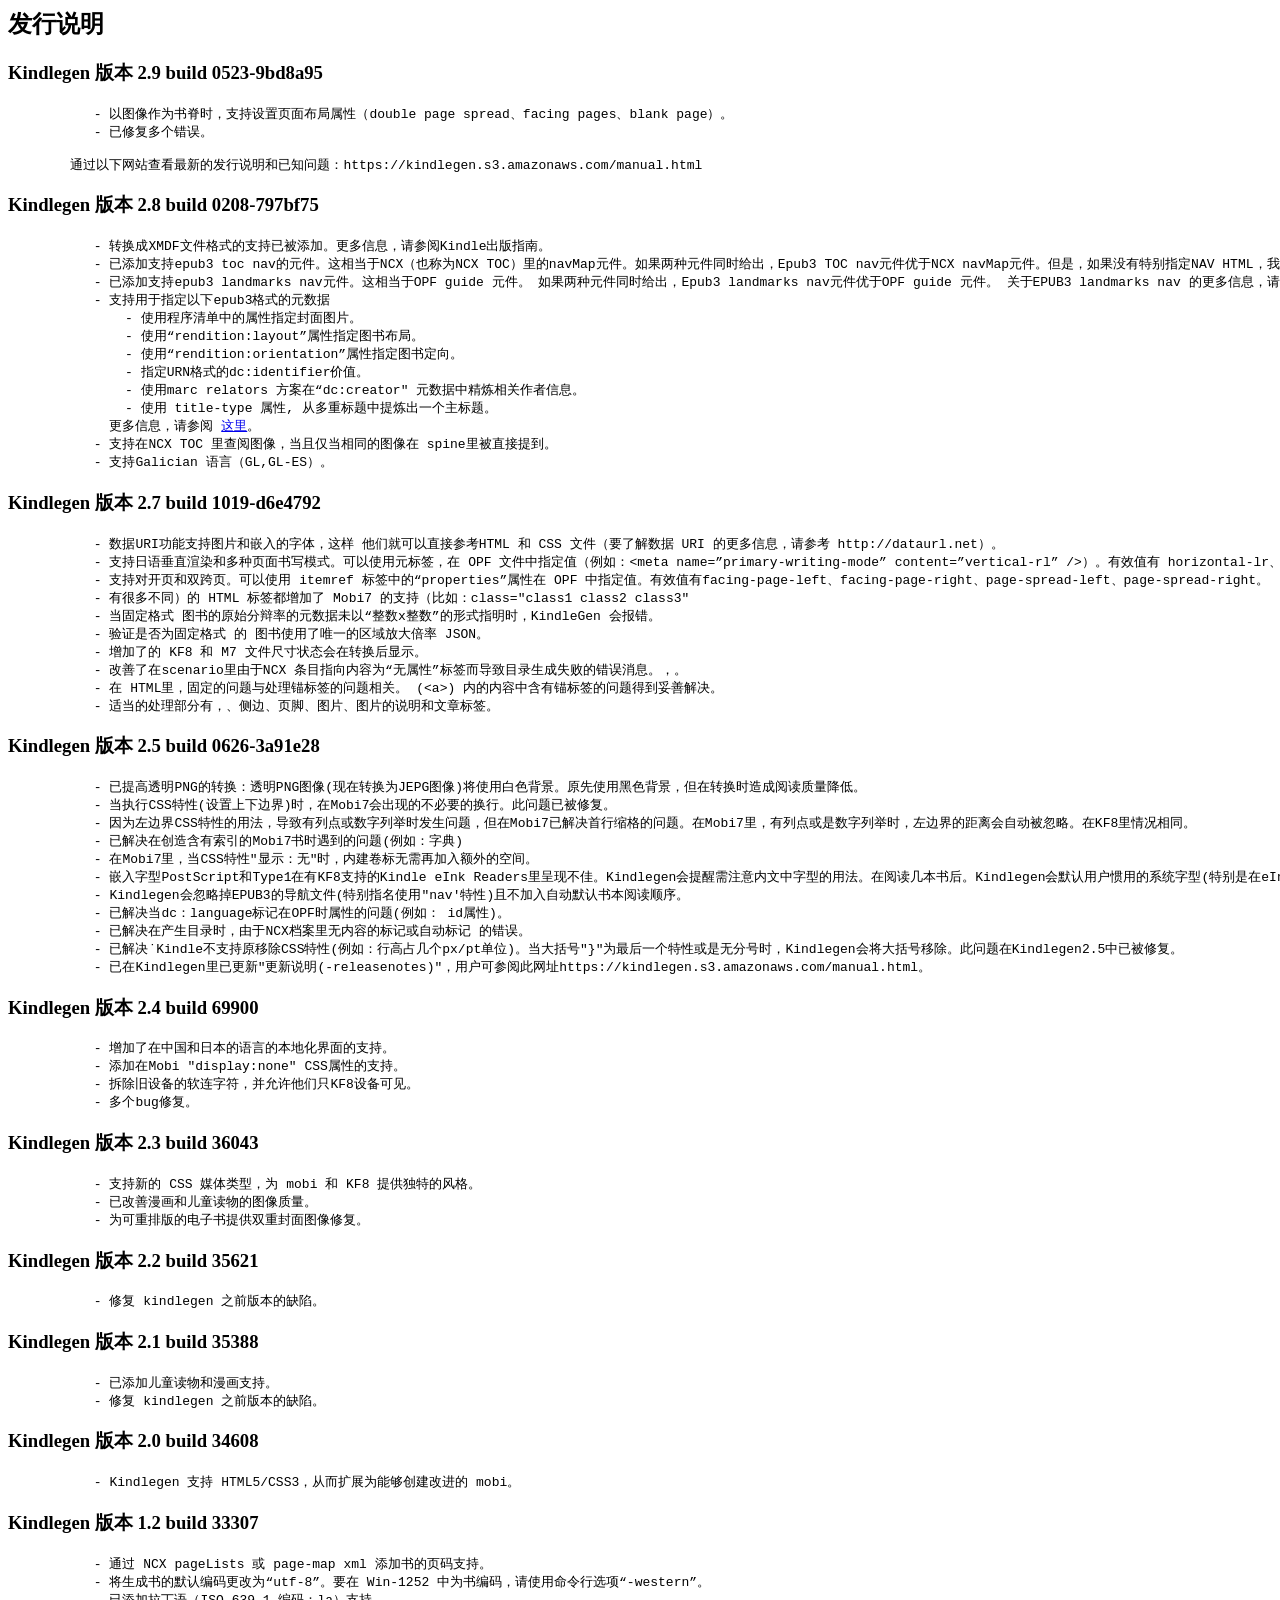
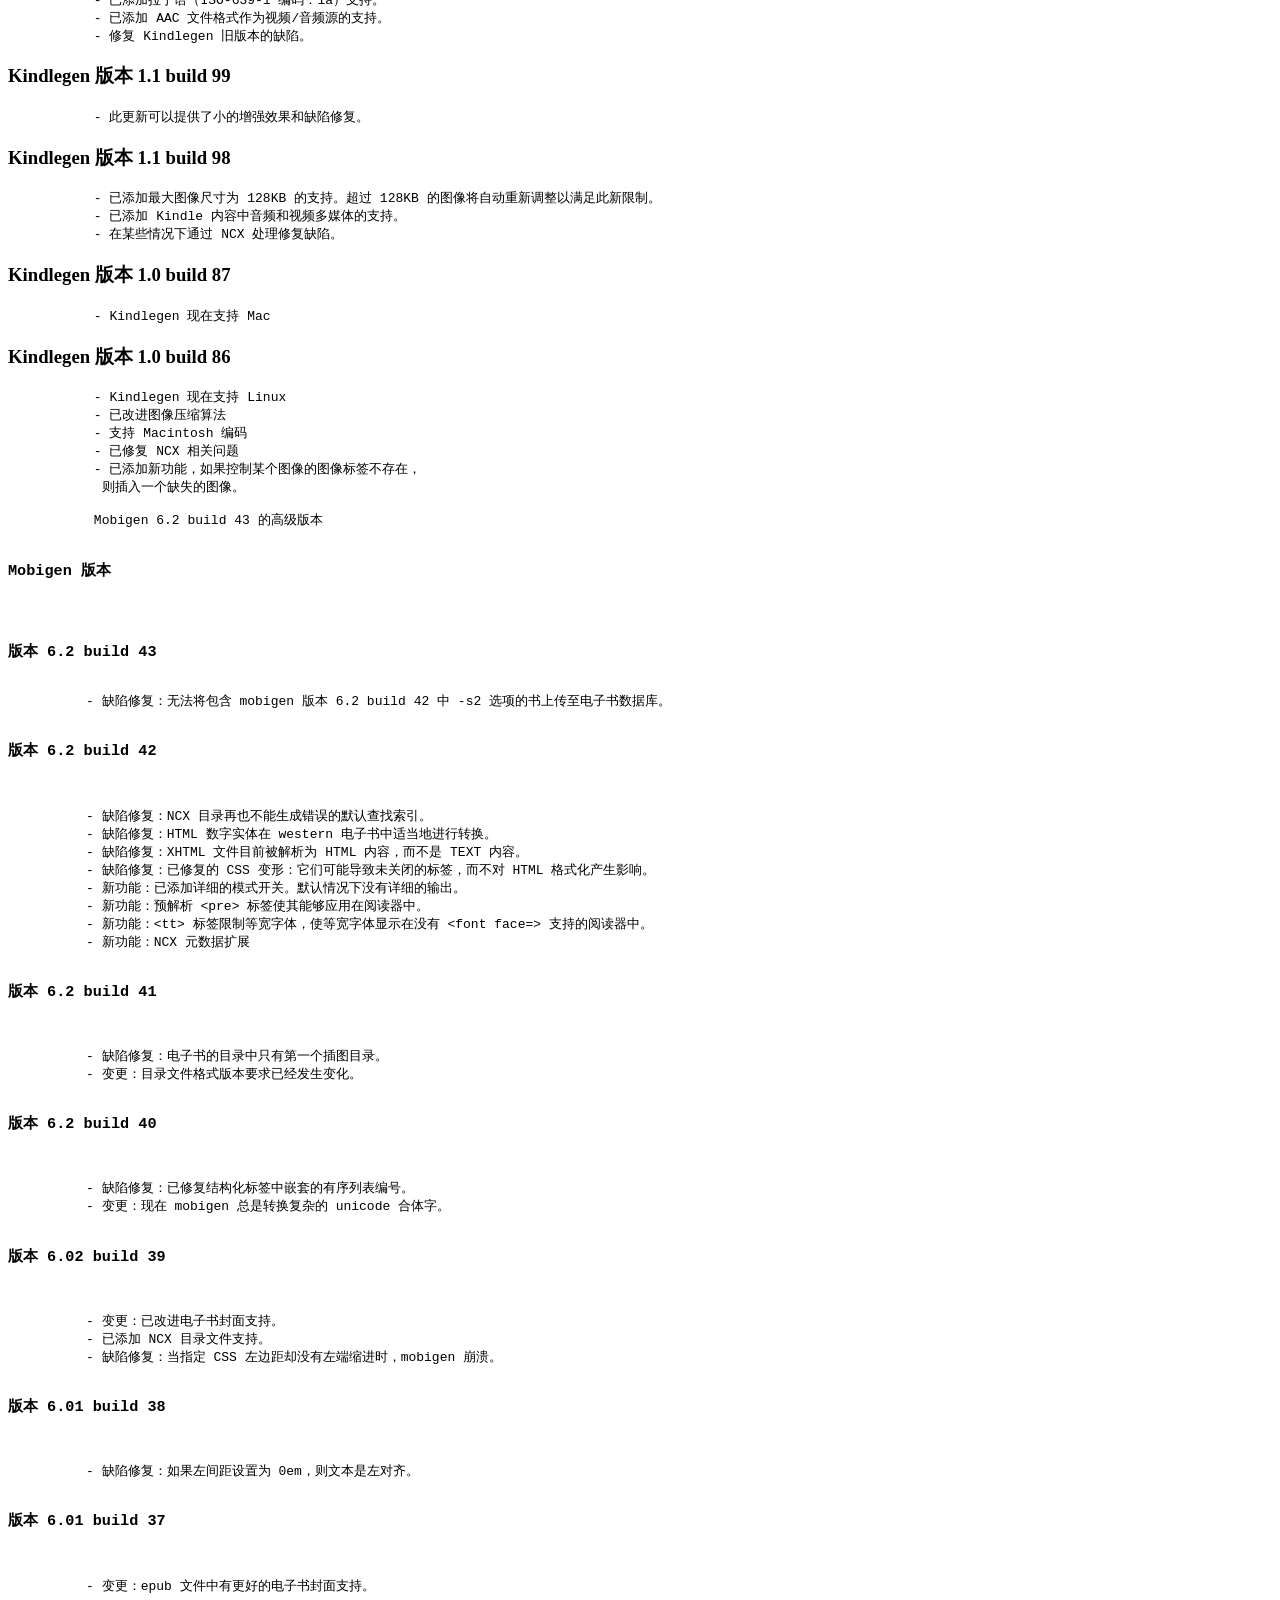
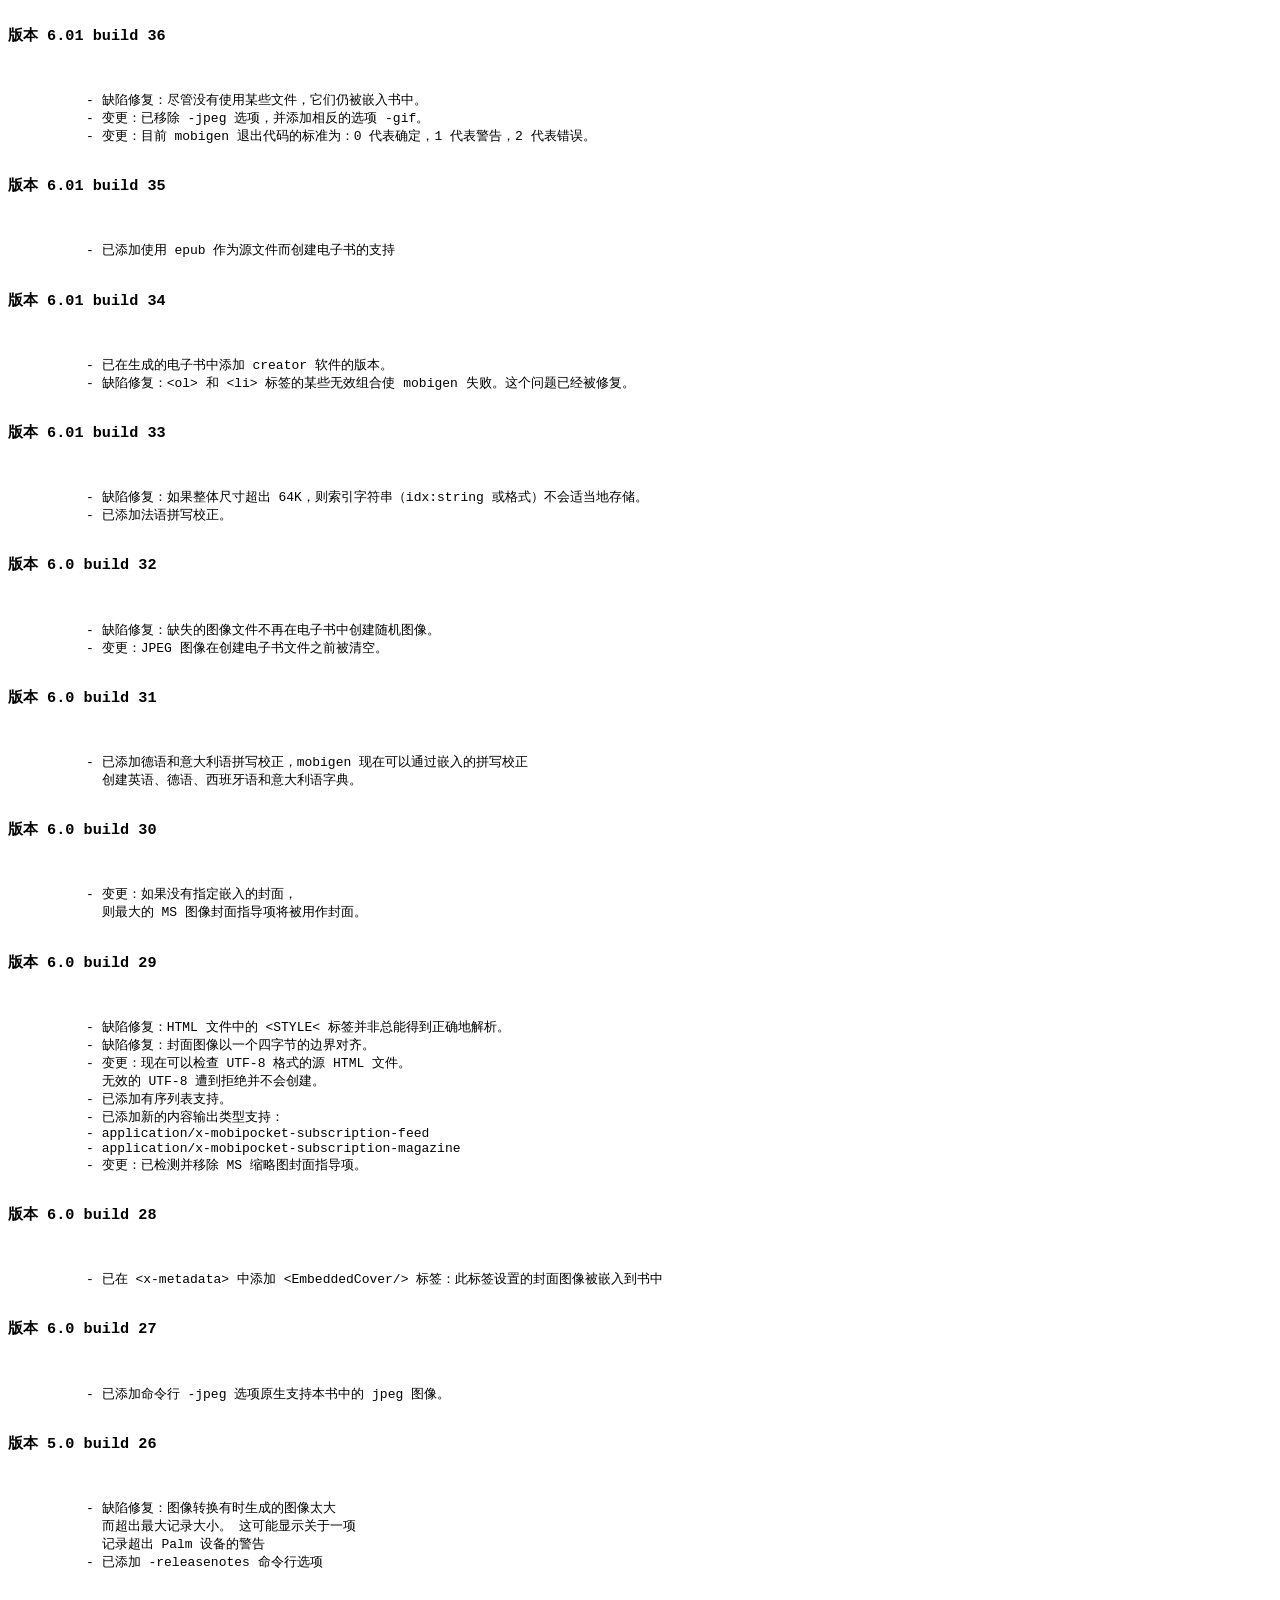
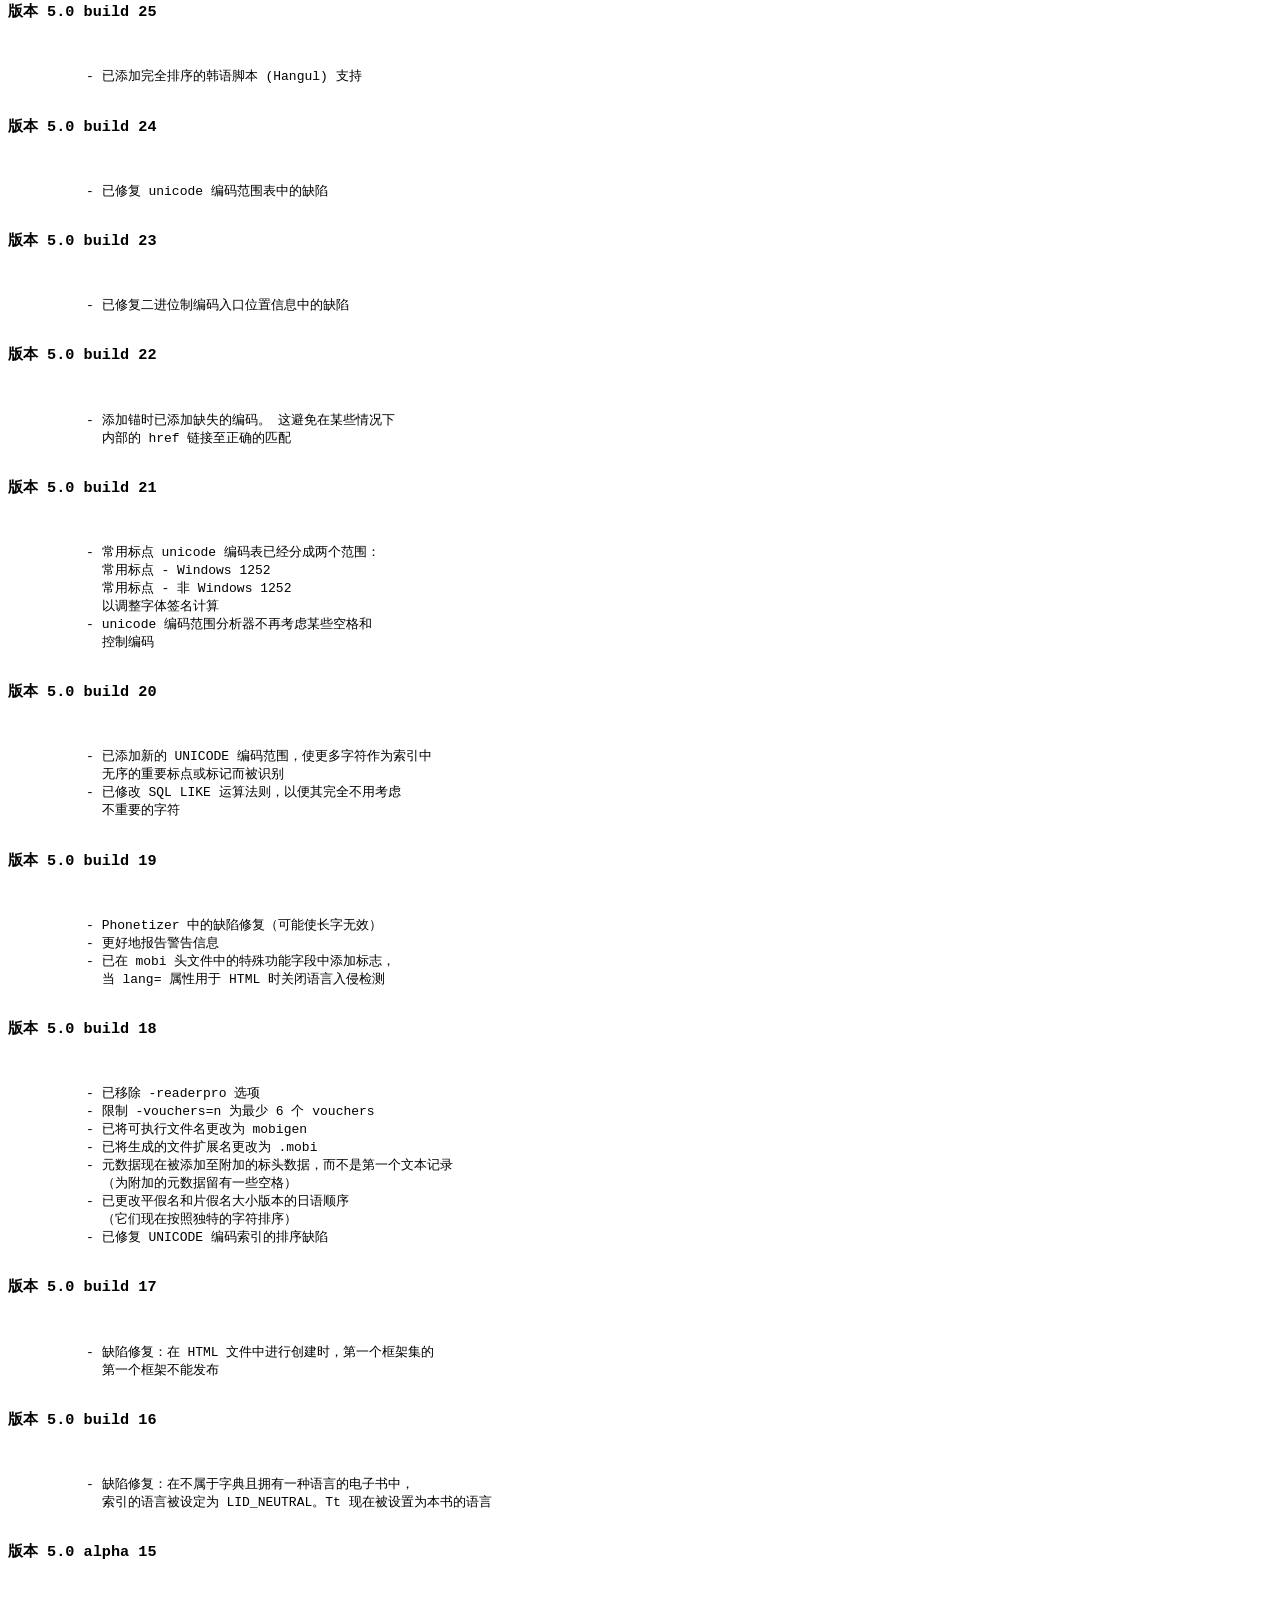
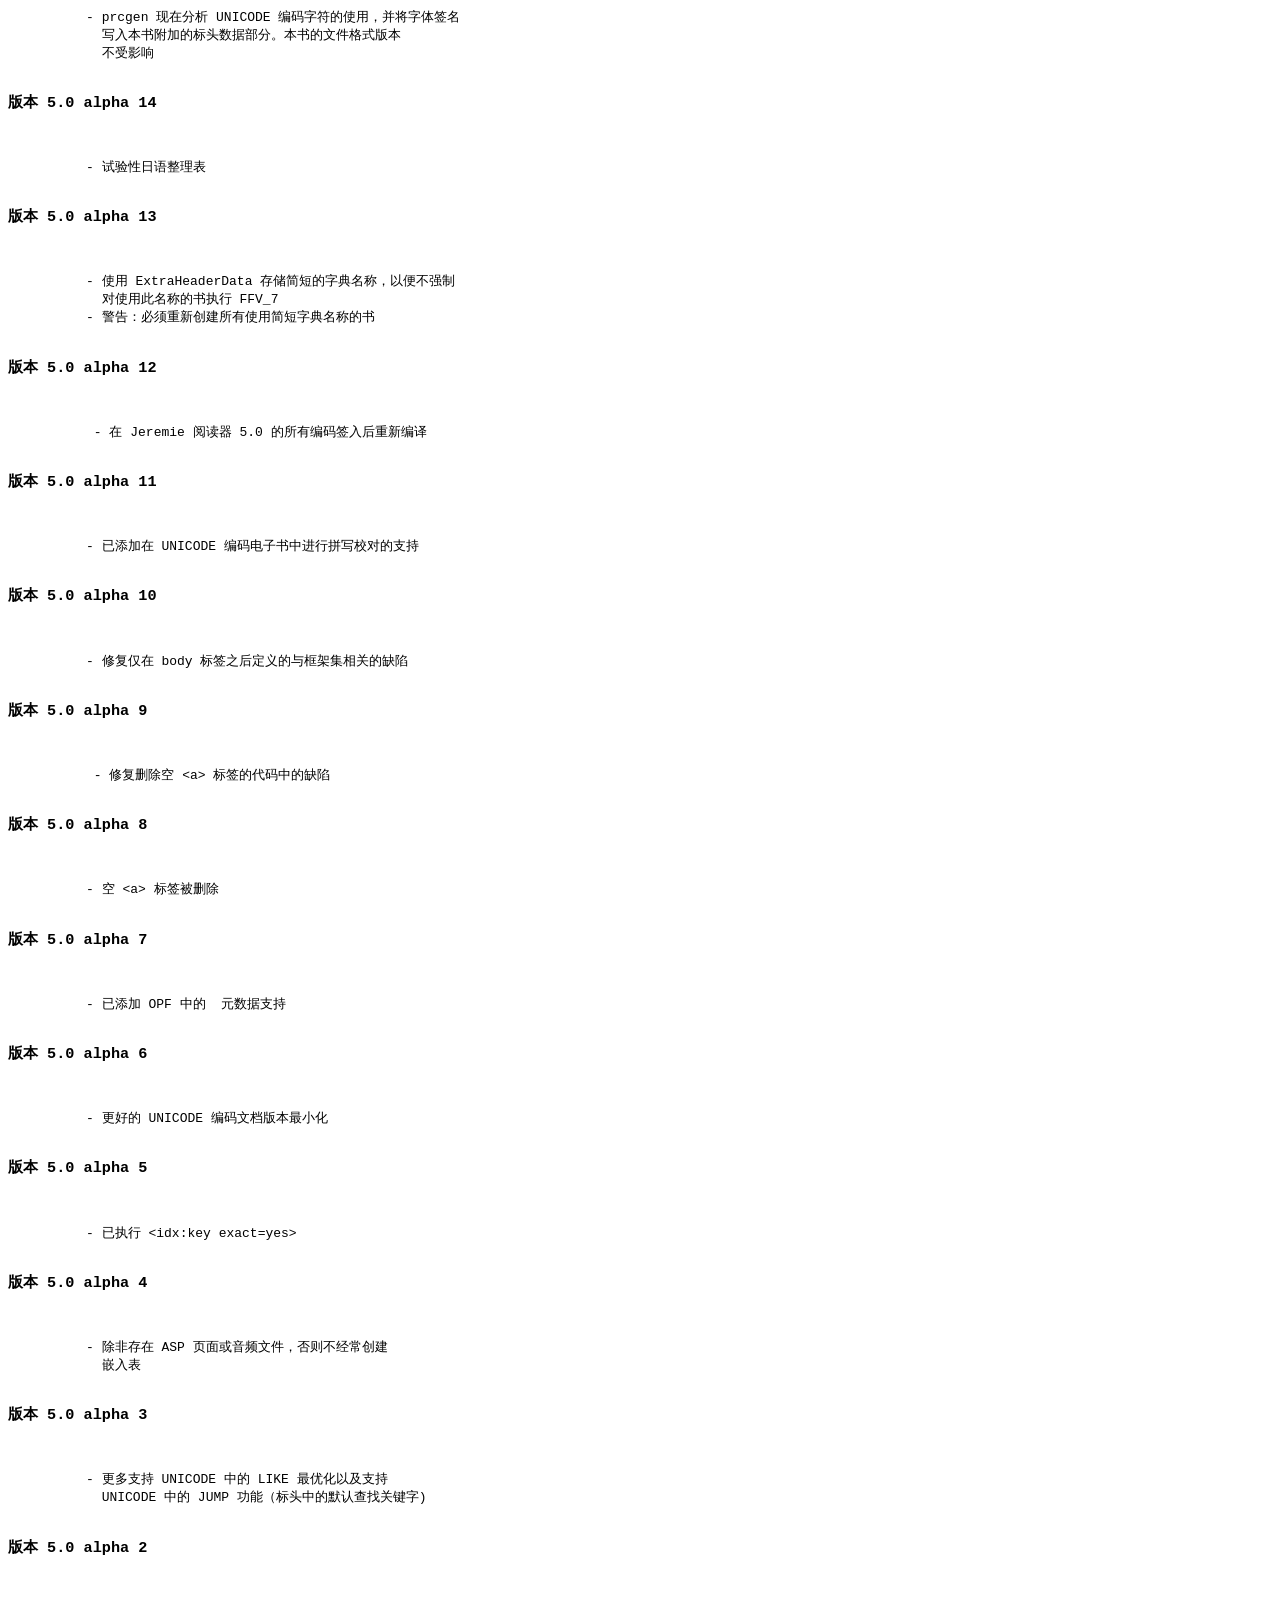
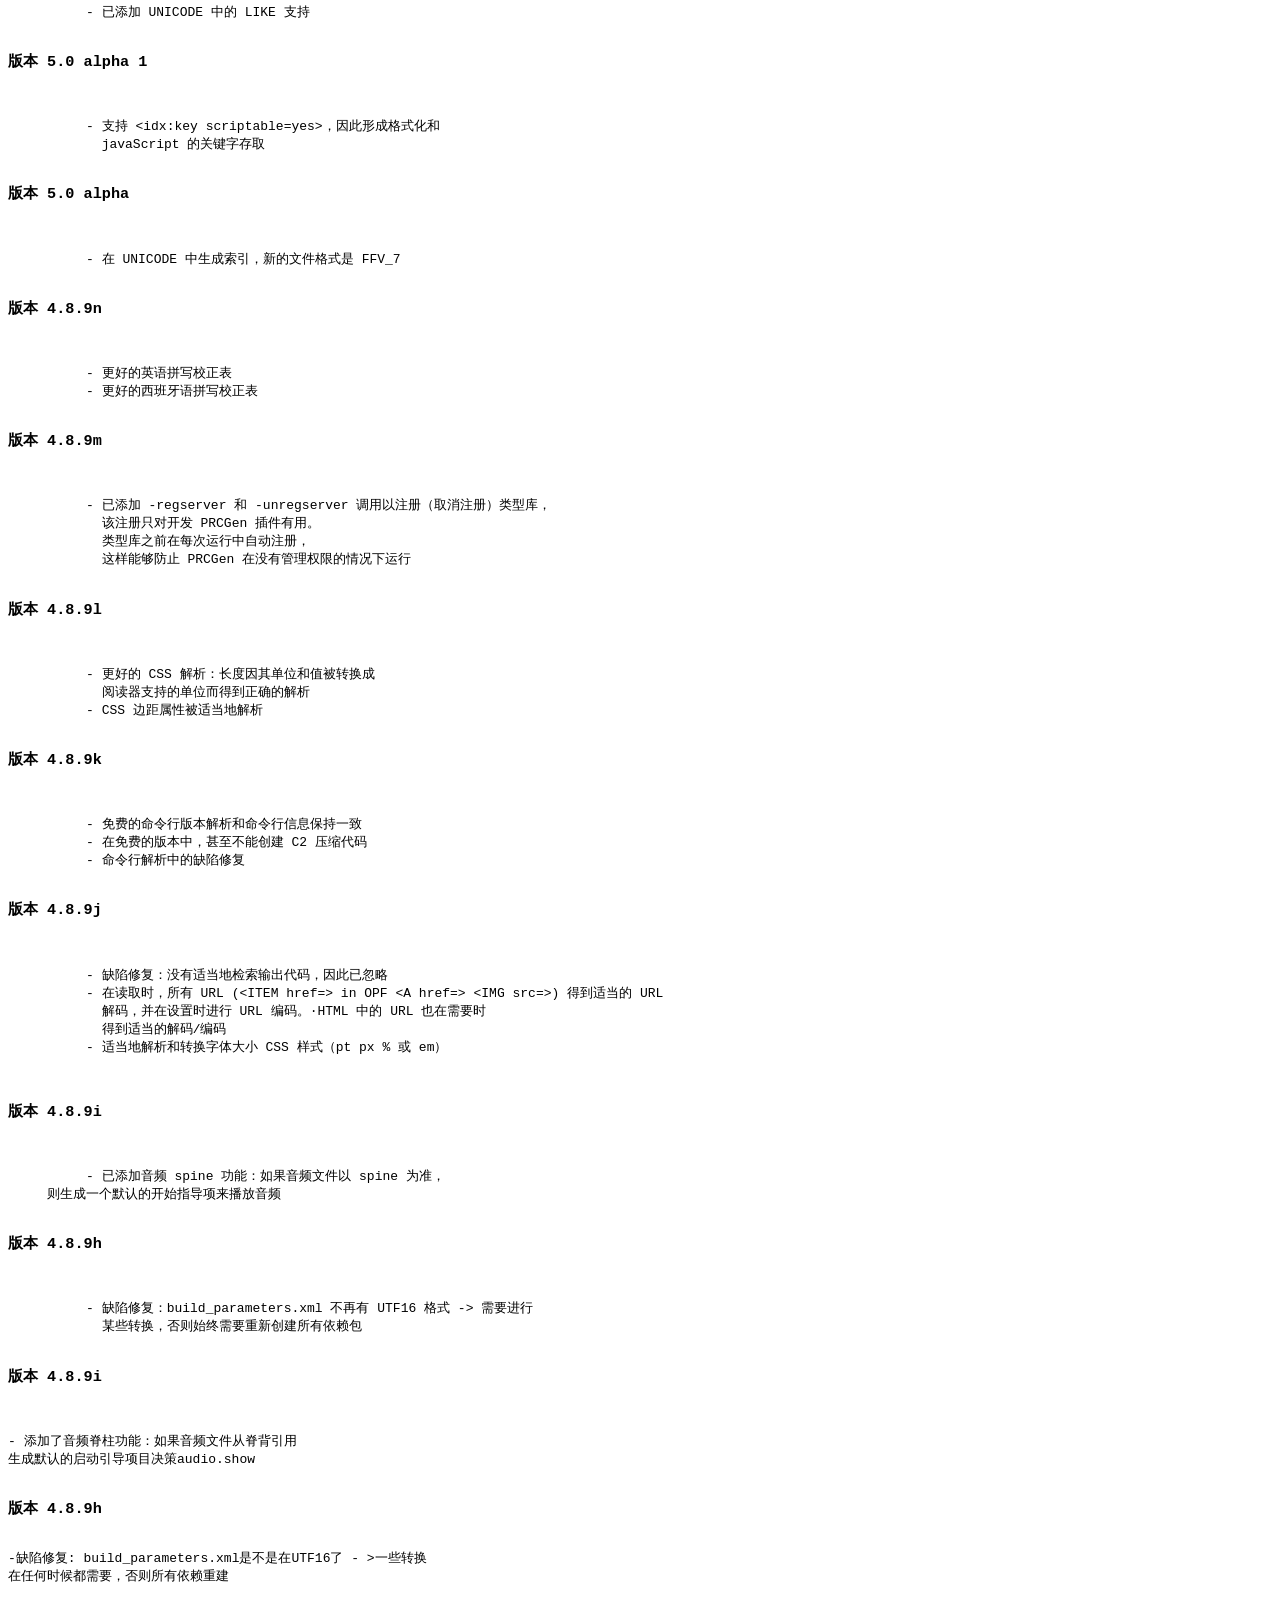
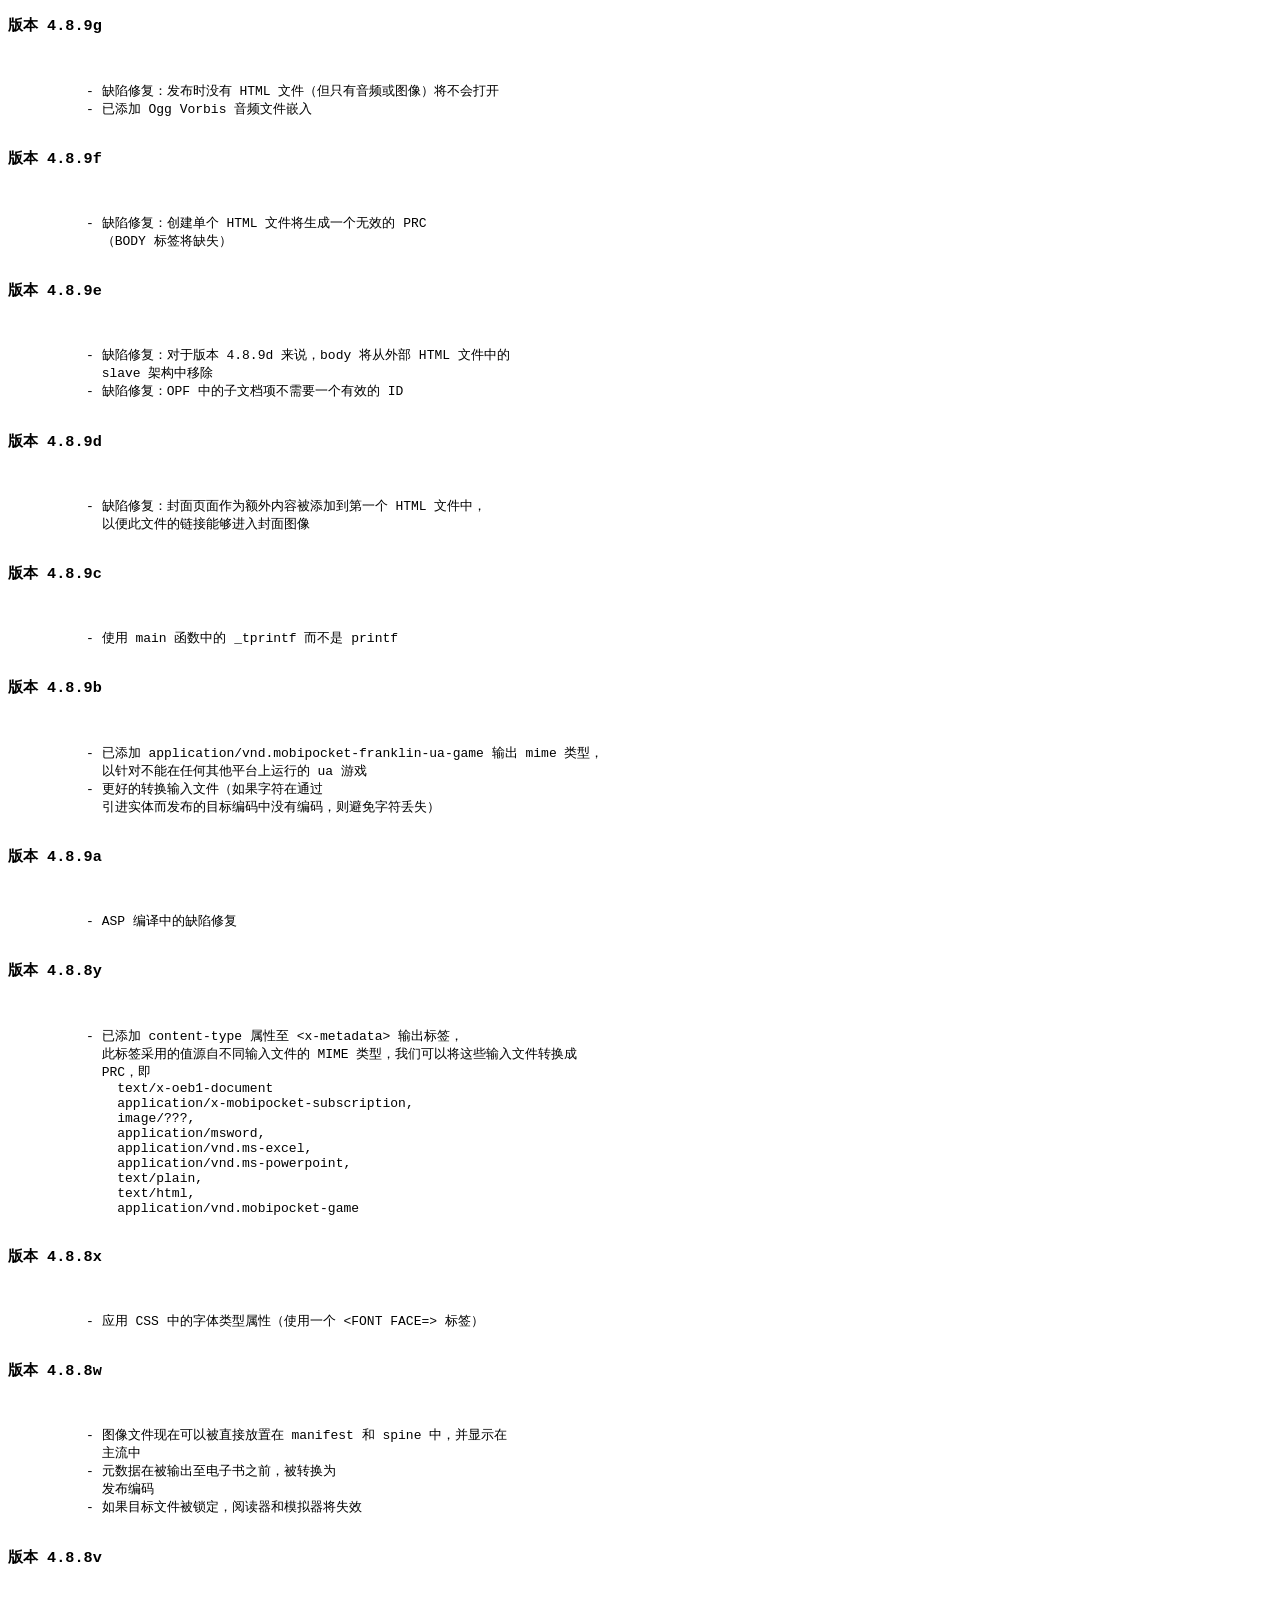
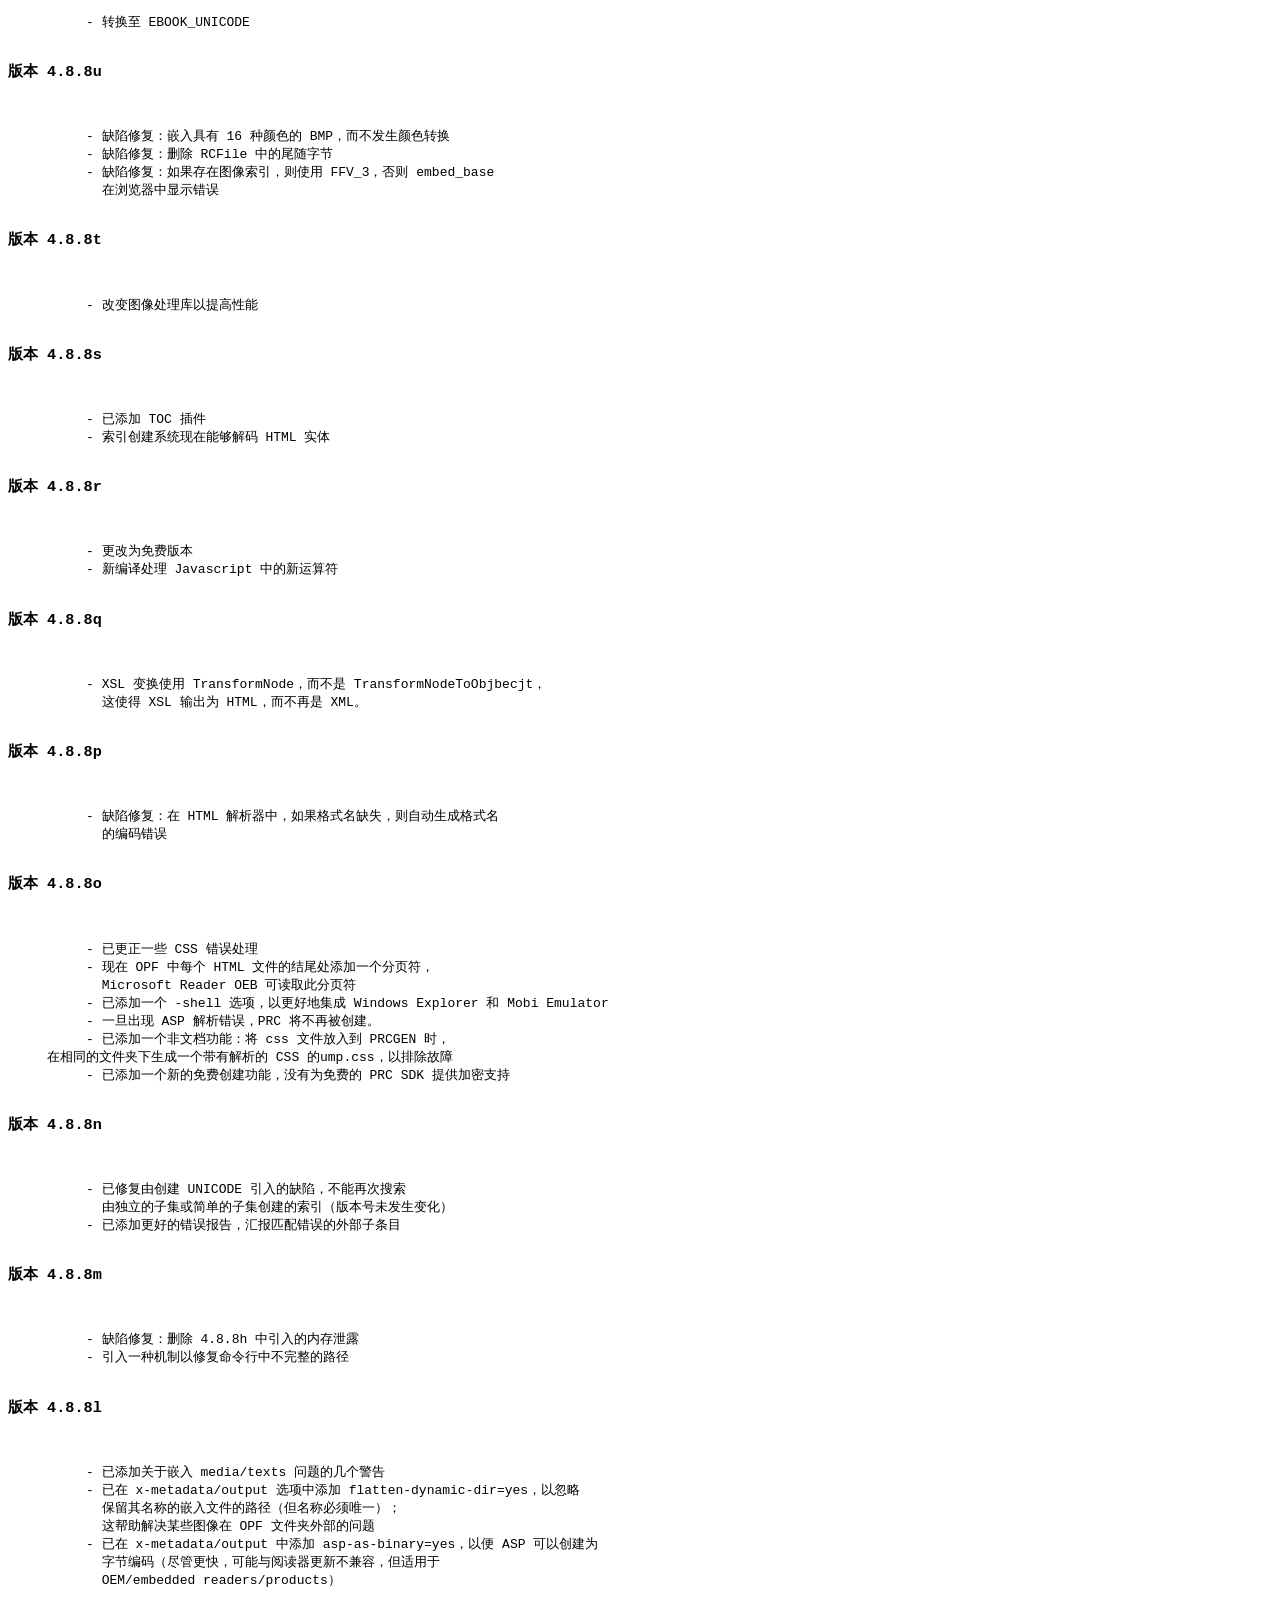
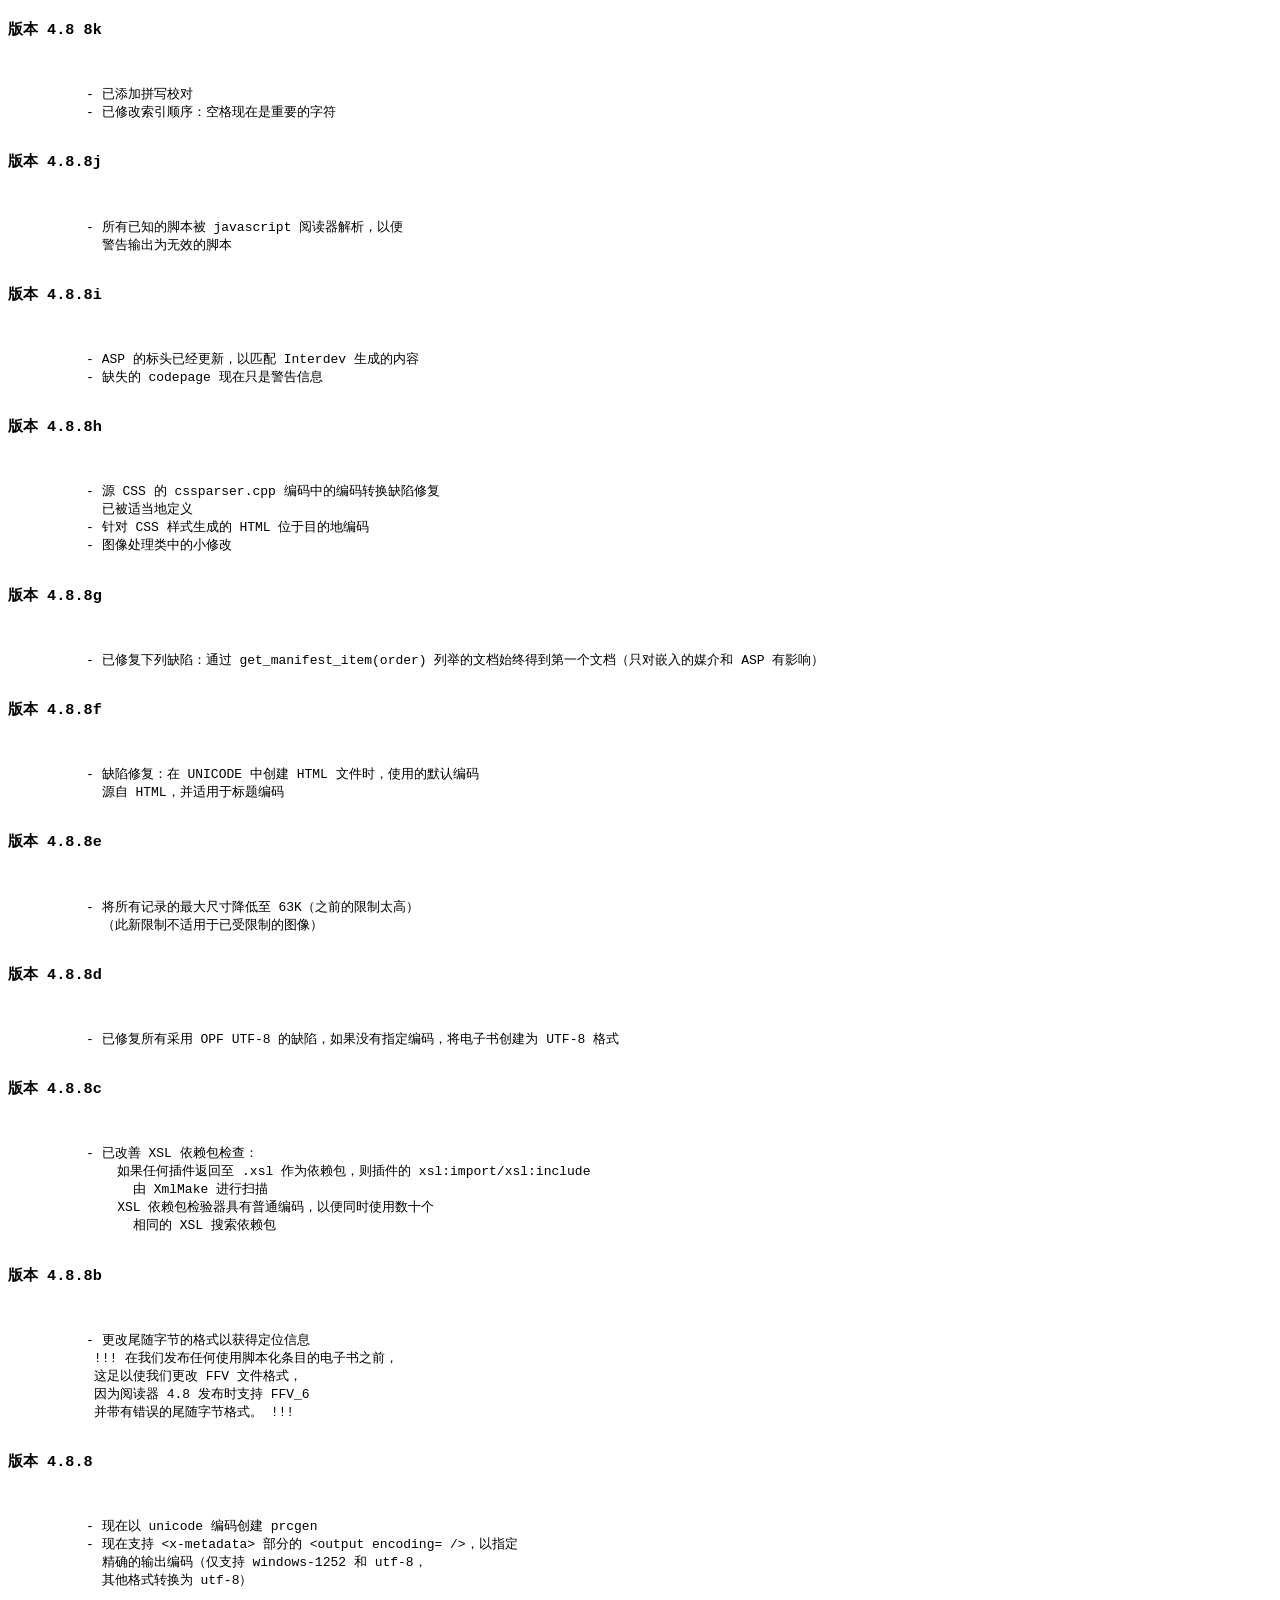
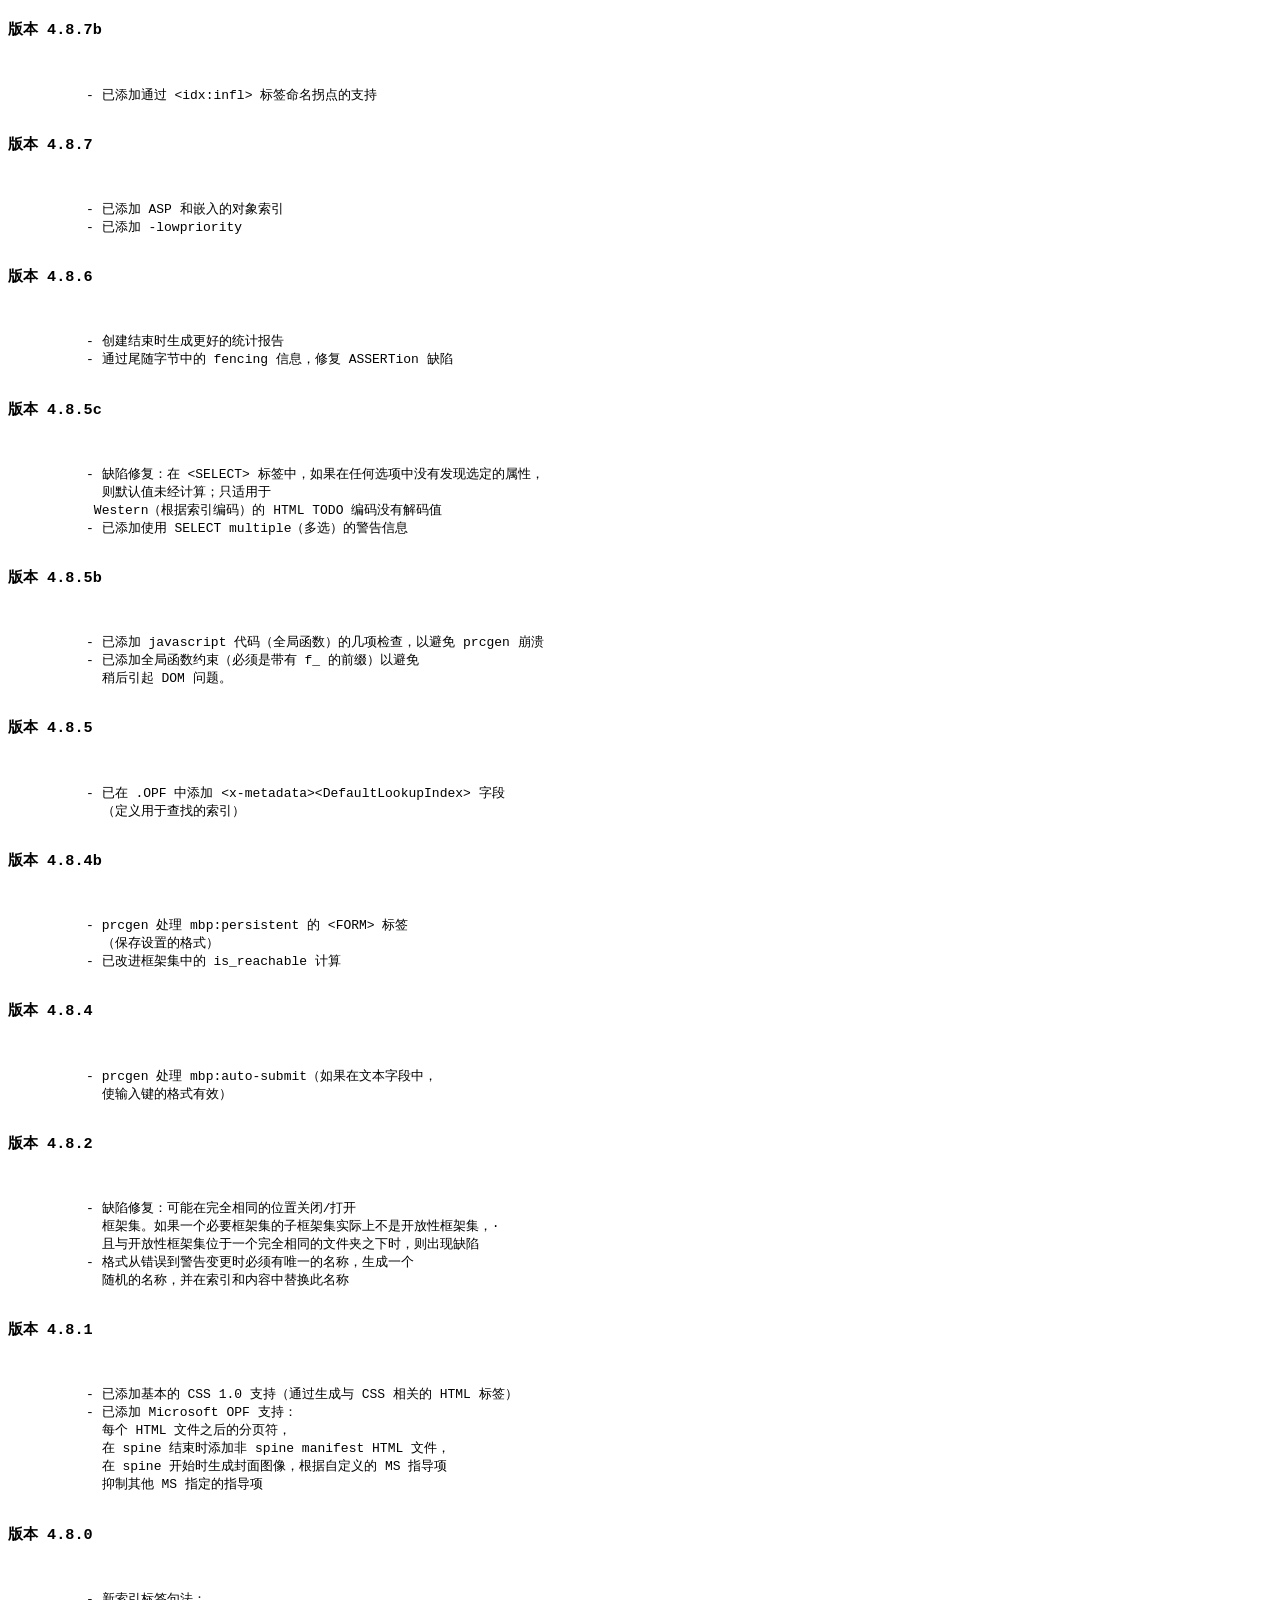
<file: kindlegen/docs/chinese/Release Notes.html>
﻿<html><head>
<meta http-equiv="content-type" content="text/html; charset=utf-8">
</head><body>
<h2> 发行说明 </h2>

<h3> Kindlegen 版本 2.9 build 0523-9bd8a95</h3>
<pre>
	   - 以图像作为书脊时，支持设置页面布局属性（double page spread、facing pages、blank page）。
	   - 已修复多个错误。
       
	通过以下网站查看最新的发行说明和已知问题：https://kindlegen.s3.amazonaws.com/manual.html
</pre>
<h3> Kindlegen 版本 2.8 build 0208-797bf75</h3>
<pre>
	   - 转换成XMDF文件格式的支持已被添加。更多信息，请参阅Kindle出版指南。
	   - 已添加支持epub3 toc nav的元件。这相当于NCX（也称为NCX TOC）里的navMap元件。如果两种元件同时给出，Epub3 TOC nav元件优于NCX navMap元件。但是，如果没有特别指定NAV HTML，我们将退回NCX（如果存在的话）。如果我们不退回NCX，系统将会出错。关于EPUB3 toc nav的更多信息，请参阅<a href="http://idpf.org/epub/30/spec/epub30-contentdocs-20111011.html#sec-xhtml-nav-def-types-toc">这里</a>。
	   - 已添加支持epub3 landmarks nav元件。这相当于OPF guide 元件。 如果两种元件同时给出，Epub3 landmarks nav元件优于OPF guide 元件。 关于EPUB3 landmarks nav 的更多信息，请参阅<a href="http://idpf.org/epub/30/spec/epub30-contentdocs-20111011.html#sec-xhtml-nav-def-types-landmarks">这里</a>。
	   - 支持用于指定以下epub3格式的元数据
	       - 使用程序清单中的属性指定封面图片。
	       - 使用“rendition:layout”属性指定图书布局。
	       - 使用“rendition:orientation”属性指定图书定向。
	       - 指定URN格式的dc:identifier价值。
	       - 使用marc relators 方案在“dc:creator" 元数据中精炼相关作者信息。
	       - 使用 title-type 属性, 从多重标题中提炼出一个主标题。
	     更多信息，请参阅 <a href="http://idpf.org/epub/30/spec/epub30-publications-20111011.html#sec-package-def">这里</a>。
	   - 支持在NCX TOC 里查阅图像，当且仅当相同的图像在 spine里被直接提到。
	   - 支持Galician 语言（GL,GL-ES）。
</pre>

<h3> Kindlegen 版本 2.7 build 1019-d6e4792</h3>
<pre>
	   - 数据URI功能支持图片和嵌入的字体，这样 他们就可以直接参考HTML 和 CSS 文件（要了解数据 URI 的更多信息，请参考 http://dataurl.net）。
	   - 支持日语垂直渲染和多种页面书写模式。可以使用元标签，在 OPF 文件中指定值（例如：&lt;meta name=”primary-writing-mode” content=”vertical-rl” /&gt;）。有效值有 horizontal-lr、vertical-lr、horizontal-rl、vertical-rl。
	   - 支持对开页和双跨页。可以使用 itemref 标签中的“properties”属性在 OPF 中指定值。有效值有facing-page-left、facing-page-right、page-spread-left、page-spread-right。
	   - 有很多不同）的 HTML 标签都增加了 Mobi7 的支持（比如：class="class1 class2 class3"
	   - 当固定格式 图书的原始分辩率的元数据未以“整数x整数”的形式指明时，KindleGen 会报错。
	   - 验证是否为固定格式 的 图书使用了唯一的区域放大倍率 JSON。
	   - 增加了的 KF8 和 M7 文件尺寸状态会在转换后显示。
	   - 改善了在scenario里由于NCX 条目指向内容为“无属性”标签而导致目录生成失败的错误消息。，。
	   - 在 HTML里，固定的问题与处理锚标签的问题相关。 (&lt;a&gt;) 内的内容中含有锚标签的问题得到妥善解决。
	   - 适当的处理部分有，、侧边、页脚、图片、图片的说明和文章标签。
</pre>

<h3> Kindlegen 版本 2.5 build 0626-3a91e28</h3>
<pre>
	   - 已提高透明PNG的转换：透明PNG图像(现在转换为JEPG图像)将使用白色背景。原先使用黑色背景，但在转换时造成阅读质量降低。
	   - 当执行CSS特性(设置上下边界)时，在Mobi7会出现的不必要的换行。此问题已被修复。
	   - 因为左边界CSS特性的用法，导致有列点或数字列举时发生问题，但在Mobi7已解决首行缩格的问题。在Mobi7里，有列点或是数字列举时，左边界的距离会自动被忽略。在KF8里情况相同。
	   - 已解决在创造含有索引的Mobi7书时遇到的问题(例如：字典)
	   - 在Mobi7里，当CSS特性"显示：无"时，内建卷标无需再加入额外的空间。
	   - 嵌入字型PostScript和Type1在有KF8支持的Kindle eInk Readers里呈现不佳。Kindlegen会提醒需注意内文中字型的用法。在阅读几本书后。Kindlegen会默认用户惯用的系统字型(特别是在eInk装置下)。
	   - Kindlegen会忽略掉EPUB3的导航文件(特别指名使用"nav'特性)且不加入自动默认书本阅读顺序。
	   - 已解决当dc：language标记在OPF时属性的问题(例如： id属性)。
	   - 已解决在产生目录时，由于NCX档案里无内容的<TEXT>标记或自动标记<TEXT> </TEXT>的错误。
	   - 已解决˙Kindle不支持原移除CSS特性(例如：行高占几个px/pt单位)。当大括号"}"为最后一个特性或是无分号时，Kindlegen会将大括号移除。此问题在Kindlegen2.5中已被修复。
	   - 已在Kindlegen里已更新"更新说明(-releasenotes)"，用户可参阅此网址https://kindlegen.s3.amazonaws.com/manual.html。
</pre>

<h3> Kindlegen 版本 2.4 build 69900</h3>
<pre>
	   - 增加了在中国和日本的语言的本地化界面的支持。
	   - 添加在Mobi "display:none" CSS属性的支持。
	   - 拆除旧设备的软连字符，并允许他们只KF8设备可见。
	   - 多个bug修复。
</pre>

<h3>Kindlegen 版本 2.3 build 36043</h3>
<pre>
	   - 支持新的 CSS 媒体类型，为 mobi 和 KF8 提供独特的风格。
	   - 已改善漫画和儿童读物的图像质量。
	   - 为可重排版的电子书提供双重封面图像修复。
</pre>

<h3>Kindlegen 版本 2.2 build 35621</h3>
<pre>
	   - 修复 kindlegen 之前版本的缺陷。
</pre>

<h3>Kindlegen 版本 2.1 build 35388</h3>
<pre>
	   - 已添加儿童读物和漫画支持。
	   - 修复 kindlegen 之前版本的缺陷。
</pre>

<h3>Kindlegen 版本 2.0 build 34608</h3>
<pre>
	   - Kindlegen 支持 HTML5/CSS3，从而扩展为能够创建改进的 mobi。
</pre>

<h3>Kindlegen 版本 1.2 build 33307</h3>
<pre>
	   - 通过 NCX pageLists 或 page-map xml 添加书的页码支持。 
	   - 将生成书的默认编码更改为“utf-8”。要在 Win-1252 中为书编码，请使用命令行选项“-western”。
	   - 已添加拉丁语（ISO-639-1 编码：la）支持。
	   - 已添加 AAC 文件格式作为视频/音频源的支持。
	   - 修复 Kindlegen 旧版本的缺陷。
</pre>

<h3>Kindlegen 版本 1.1 build 99</h3>
<pre>
	   - 此更新可以提供了小的增强效果和缺陷修复。
</pre>

<h3>Kindlegen 版本 1.1 build 98</h3>
<pre>
	   - 已添加最大图像尺寸为 128KB 的支持。超过 128KB 的图像将自动重新调整以满足此新限制。
	   - 已添加 Kindle 内容中音频和视频多媒体的支持。
	   - 在某些情况下通过 NCX 处理修复缺陷。
</pre>  

<h3>Kindlegen 版本 1.0 build 87</h3>
<pre>
	   - Kindlegen 现在支持 Mac
</pre>

<h3>Kindlegen 版本 1.0 build 86</h3>
<pre>
	   - Kindlegen 现在支持 Linux 
	   - 已改进图像压缩算法 
	   - 支持 Macintosh 编码 
	   - 已修复 NCX 相关问题 
	   - 已添加新功能，如果控制某个图像的图像标签不存在，
	    则插入一个缺失的图像。 

	   Mobigen 6.2 build 43 的高级版本

<h3>Mobigen 版本</h3>

<h3>版本 6.2 build 43</h3>
	  - 缺陷修复：无法将包含 mobigen 版本 6.2 build 42 中 -s2 选项的书上传至电子书数据库。 

<h3>版本 6.2 build 42</h3>

	  - 缺陷修复：NCX 目录再也不能生成错误的默认查找索引。 
	  - 缺陷修复：HTML 数字实体在 western 电子书中适当地进行转换。 
	  - 缺陷修复：XHTML 文件目前被解析为 HTML 内容，而不是 TEXT 内容。 
	  - 缺陷修复：已修复的 CSS 变形：它们可能导致未关闭的标签，而不对 HTML 格式化产生影响。 
	  - 新功能：已添加详细的模式开关。默认情况下没有详细的输出。 
	  - 新功能：预解析 &lt;pre&gt; 标签使其能够应用在阅读器中。 
	  - 新功能：&lt;tt&gt; 标签限制等宽字体，使等宽字体显示在没有 &lt;font face=&gt; 支持的阅读器中。 
	  - 新功能：NCX 元数据扩展 

<h3>版本 6.2 build 41</h3>

	  - 缺陷修复：电子书的目录中只有第一个插图目录。 
	  - 变更：目录文件格式版本要求已经发生变化。 

<h3>版本 6.2 build 40</h3>

	  - 缺陷修复：已修复结构化标签中嵌套的有序列表编号。 
	  - 变更：现在 mobigen 总是转换复杂的 unicode 合体字。 

<h3>版本 6.02 build 39</h3>

	  - 变更：已改进电子书封面支持。 
	  - 已添加 NCX 目录文件支持。 
	  - 缺陷修复：当指定 CSS 左边距却没有左端缩进时，mobigen 崩溃。 

<h3>版本 6.01 build 38</h3>

	  - 缺陷修复：如果左间距设置为 0em，则文本是左对齐。 

<h3>版本 6.01 build 37</h3>

	  - 变更：epub 文件中有更好的电子书封面支持。 

<h3>版本 6.01 build 36</h3>

	  - 缺陷修复：尽管没有使用某些文件，它们仍被嵌入书中。 
	  - 变更：已移除 -jpeg 选项，并添加相反的选项 -gif。 
	  - 变更：目前 mobigen 退出代码的标准为：0 代表确定，1 代表警告，2 代表错误。 

<h3>版本 6.01 build 35</h3>

	  - 已添加使用 epub 作为源文件而创建电子书的支持 

<h3>版本 6.01 build 34</h3>

	  - 已在生成的电子书中添加 creator 软件的版本。 
	  - 缺陷修复：&lt;ol&gt; 和 &lt;li&gt; 标签的某些无效组合使 mobigen 失败。这个问题已经被修复。 

<h3>版本 6.01 build 33</h3>

	  - 缺陷修复：如果整体尺寸超出 64K，则索引字符串（idx:string 或格式）不会适当地存储。 
	  - 已添加法语拼写校正。 

<h3>版本 6.0 build 32</h3>

	  - 缺陷修复：缺失的图像文件不再在电子书中创建随机图像。 
	  - 变更：JPEG 图像在创建电子书文件之前被清空。 

<h3>版本 6.0 build 31</h3>

	  - 已添加德语和意大利语拼写校正，mobigen 现在可以通过嵌入的拼写校正
	    创建英语、德语、西班牙语和意大利语字典。 

<h3>版本 6.0 build 30</h3>

	  - 变更：如果没有指定嵌入的封面，
	    则最大的 MS 图像封面指导项将被用作封面。

<h3>版本 6.0 build 29</h3>

	  - 缺陷修复：HTML 文件中的 &lt;STYLE&lt; 标签并非总能得到正确地解析。 
	  - 缺陷修复：封面图像以一个四字节的边界对齐。 
	  - 变更：现在可以检查 UTF-8 格式的源 HTML 文件。  
	    无效的 UTF-8 遭到拒绝并不会创建。 
	  - 已添加有序列表支持。 
	  - 已添加新的内容输出类型支持： 
	  - application/x-mobipocket-subscription-feed  
	  - application/x-mobipocket-subscription-magazine 
	  - 变更：已检测并移除 MS 缩略图封面指导项。 

<h3>版本 6.0 build 28</h3>

	  - 已在 &lt;x-metadata&gt; 中添加 &lt;EmbeddedCover/&gt; 标签：此标签设置的封面图像被嵌入到书中 
	 
<h3>版本 6.0 build 27</h3>

	  - 已添加命令行 -jpeg 选项原生支持本书中的 jpeg 图像。 
	 
<h3>版本 5.0 build 26</h3>

	  - 缺陷修复：图像转换有时生成的图像太大
	    而超出最大记录大小。 这可能显示关于一项
	    记录超出 Palm 设备的警告 
	  - 已添加 -releasenotes 命令行选项 

<h3>版本 5.0 build 25</h3>

	  - 已添加完全排序的韩语脚本 (Hangul) 支持 

<h3>版本 5.0 build 24</h3>

	  - 已修复 unicode 编码范围表中的缺陷 

<h3>版本 5.0 build 23</h3>

	  - 已修复二进位制编码入口位置信息中的缺陷

<h3>版本 5.0 build 22</h3>

	  - 添加锚时已添加缺失的编码。 这避免在某些情况下
	    内部的 href 链接至正确的匹配

<h3>版本 5.0 build 21</h3>

	  - 常用标点 unicode 编码表已经分成两个范围： 
	    常用标点 - Windows 1252 
	    常用标点 - 非 Windows 1252 
	    以调整字体签名计算 
	  - unicode 编码范围分析器不再考虑某些空格和 
	    控制编码

<h3>版本 5.0 build 20</h3>

	  - 已添加新的 UNICODE 编码范围，使更多字符作为索引中
	    无序的重要标点或标记而被识别
	  - 已修改 SQL LIKE 运算法则，以便其完全不用考虑 
	    不重要的字符

<h3>版本 5.0 build 19</h3>

	  - Phonetizer 中的缺陷修复（可能使长字无效） 
	  - 更好地报告警告信息 
	  - 已在 mobi 头文件中的特殊功能字段中添加标志， 
	    当 lang= 属性用于 HTML 时关闭语言入侵检测

<h3>版本 5.0 build 18</h3>

	  - 已移除 -readerpro 选项 
	  - 限制 -vouchers=n 为最少 6 个 vouchers 
	  - 已将可执行文件名更改为 mobigen 
	  - 已将生成的文件扩展名更改为 .mobi 
	  - 元数据现在被添加至附加的标头数据，而不是第一个文本记录 
	    （为附加的元数据留有一些空格） 
	  - 已更改平假名和片假名大小版本的日语顺序 
	    （它们现在按照独特的字符排序） 
	  - 已修复 UNICODE 编码索引的排序缺陷 

<h3>版本 5.0 build 17</h3>

	  - 缺陷修复：在 HTML 文件中进行创建时，第一个框架集的
	    第一个框架不能发布

<h3>版本 5.0 build 16</h3>

	  - 缺陷修复：在不属于字典且拥有一种语言的电子书中，
	    索引的语言被设定为 LID_NEUTRAL。Tt 现在被设置为本书的语言 

<h3>版本 5.0 alpha 15</h3>

	  - prcgen 现在分析 UNICODE 编码字符的使用，并将字体签名 
	    写入本书附加的标头数据部分。本书的文件格式版本 
	    不受影响

<h3>版本 5.0 alpha 14</h3>

	  - 试验性日语整理表 

<h3>版本 5.0 alpha 13</h3>

	  - 使用 ExtraHeaderData 存储简短的字典名称，以便不强制
	    对使用此名称的书执行 FFV_7 
	  - 警告：必须重新创建所有使用简短字典名称的书 

<h3>版本 5.0 alpha 12</h3>

	   - 在 Jeremie 阅读器 5.0 的所有编码签入后重新编译

<h3>版本 5.0 alpha 11</h3>

	  - 已添加在 UNICODE 编码电子书中进行拼写校对的支持 

<h3>版本 5.0 alpha 10</h3>

	  - 修复仅在 body 标签之后定义的与框架集相关的缺陷 

<h3>版本 5.0 alpha 9</h3>

	   - 修复删除空 &lt;a&gt; 标签的代码中的缺陷

<h3>版本 5.0 alpha 8</h3>

	  - 空 &lt;a&gt; 标签被删除 

<h3>版本 5.0 alpha 7</h3>

	  - 已添加 OPF 中的 <DictionaryVeryShortName> 元数据支持 

<h3>版本 5.0 alpha 6</h3>

	  - 更好的 UNICODE 编码文档版本最小化 

<h3>版本 5.0 alpha 5</h3>

	  - 已执行 &lt;idx:key exact=yes&gt; 

<h3>版本 5.0 alpha 4</h3>

	  - 除非存在 ASP 页面或音频文件，否则不经常创建
	    嵌入表

<h3>版本 5.0 alpha 3</h3>

	  - 更多支持 UNICODE 中的 LIKE 最优化以及支持 
	    UNICODE 中的 JUMP 功能（标头中的默认查找关键字)

<h3>版本 5.0 alpha 2</h3>

	  - 已添加 UNICODE 中的 LIKE 支持

<h3>版本 5.0 alpha 1</h3>

	  - 支持 &lt;idx:key scriptable=yes&gt;，因此形成格式化和 
	    javaScript 的关键字存取

<h3>版本 5.0 alpha</h3>

	  - 在 UNICODE 中生成索引，新的文件格式是 FFV_7 

<h3>版本 4.8.9n</h3>

	  - 更好的英语拼写校正表 
	  - 更好的西班牙语拼写校正表 

<h3>版本 4.8.9m</h3>

	  - 已添加 -regserver 和 -unregserver 调用以注册（取消注册）类型库， 
	    该注册只对开发 PRCGen 插件有用。 
	    类型库之前在每次运行中自动注册， 
	    这样能够防止 PRCGen 在没有管理权限的情况下运行 

<h3>版本 4.8.9l</h3>

	  - 更好的 CSS 解析：长度因其单位和值被转换成
	    阅读器支持的单位而得到正确的解析
	  - CSS 边距属性被适当地解析 

<h3>版本 4.8.9k</h3>

	  - 免费的命令行版本解析和命令行信息保持一致 
	  - 在免费的版本中，甚至不能创建 C2 压缩代码 
	  - 命令行解析中的缺陷修复 

<h3>版本 4.8.9j</h3>

	  - 缺陷修复：没有适当地检索输出代码，因此已忽略
	  - 在读取时，所有 URL (&lt;ITEM href=&gt; in OPF &lt;A href=&gt; &lt;IMG src=&gt;) 得到适当的 URL
	    解码，并在设置时进行 URL 编码。·HTML 中的 URL 也在需要时
	    得到适当的解码/编码 
	  - 适当地解析和转换字体大小 CSS 样式（pt px % 或 em）


<h3>版本 4.8.9i</h3>

	  - 已添加音频 spine 功能：如果音频文件以 spine 为准，
     则生成一个默认的开始指导项来播放音频 

<h3>版本 4.8.9h</h3>

	  - 缺陷修复：build_parameters.xml 不再有 UTF16 格式 -> 需要进行
	    某些转换，否则始终需要重新创建所有依赖包 

<h3>版本 4.8.9i</h3>

- 添加了音频脊柱功能：如果音频文件从脊背引用
生成默认的启动引导项目决策audio.show

<h3>版本 4.8.9h</h3>
-缺陷修复: build_parameters.xml是不是在UTF16了 - >一些转换
在任何时候都需要，否则所有依赖重建

<h3>版本 4.8.9g</h3>

	  - 缺陷修复：发布时没有 HTML 文件（但只有音频或图像）将不会打开 
	  - 已添加 Ogg Vorbis 音频文件嵌入

<h3>版本 4.8.9f</h3>

	  - 缺陷修复：创建单个 HTML 文件将生成一个无效的 PRC 
	    （BODY 标签将缺失）

<h3>版本 4.8.9e</h3>

	  - 缺陷修复：对于版本 4.8.9d 来说，body 将从外部 HTML 文件中的 
	    slave 架构中移除 
	  - 缺陷修复：OPF 中的子文档项不需要一个有效的 ID 

<h3>版本 4.8.9d</h3>

	  - 缺陷修复：封面页面作为额外内容被添加到第一个 HTML 文件中，
	    以便此文件的链接能够进入封面图像 

<h3>版本 4.8.9c</h3>

	  - 使用 main 函数中的 _tprintf 而不是 printf 

<h3>版本 4.8.9b</h3>

	  - 已添加 application/vnd.mobipocket-franklin-ua-game 输出 mime 类型， 
	    以针对不能在任何其他平台上运行的 ua 游戏
	  - 更好的转换输入文件（如果字符在通过
	    引进实体而发布的目标编码中没有编码，则避免字符丢失） 

<h3>版本 4.8.9a</h3>

	  - ASP 编译中的缺陷修复

<h3>版本 4.8.8y</h3>

	  - 已添加 content-type 属性至 &lt;x-metadata&gt; 输出标签， 
	    此标签采用的值源自不同输入文件的 MIME 类型，我们可以将这些输入文件转换成 
	    PRC，即 
	      text/x-oeb1-document 
	      application/x-mobipocket-subscription, 
	      image/???, 
	      application/msword, 
	      application/vnd.ms-excel, 
	      application/vnd.ms-powerpoint, 
	      text/plain, 
	      text/html, 
	      application/vnd.mobipocket-game 

<h3>版本 4.8.8x</h3>

	  - 应用 CSS 中的字体类型属性（使用一个 &lt;FONT FACE=&gt; 标签）

<h3>版本 4.8.8w</h3>

	  - 图像文件现在可以被直接放置在 manifest 和 spine 中，并显示在 
	    主流中 
	  - 元数据在被输出至电子书之前，被转换为 
	    发布编码 
	  - 如果目标文件被锁定，阅读器和模拟器将失效 

<h3>版本 4.8.8v</h3>

	  - 转换至 EBOOK_UNICODE 

<h3>版本 4.8.8u</h3>

	  - 缺陷修复：嵌入具有 16 种颜色的 BMP，而不发生颜色转换 
	  - 缺陷修复：删除 RCFile 中的尾随字节
	  - 缺陷修复：如果存在图像索引，则使用 FFV_3，否则 embed_base 
	    在浏览器中显示错误

<h3>版本 4.8.8t</h3>

	  - 改变图像处理库以提高性能 

<h3>版本 4.8.8s</h3>

	  - 已添加 TOC 插件
	  - 索引创建系统现在能够解码 HTML 实体

<h3>版本 4.8.8r</h3>

	  - 更改为免费版本 
	  - 新编译处理 Javascript 中的新运算符

<h3>版本 4.8.8q</h3>

	  - XSL 变换使用 TransformNode，而不是 TransformNodeToObjbecjt，
	    这使得 XSL 输出为 HTML，而不再是 XML。 

<h3>版本 4.8.8p</h3>

	  - 缺陷修复：在 HTML 解析器中，如果格式名缺失，则自动生成格式名 
	    的编码错误 

<h3>版本 4.8.8o</h3>

	  - 已更正一些 CSS 错误处理 
	  - 现在 OPF 中每个 HTML 文件的结尾处添加一个分页符， 
	    Microsoft Reader OEB 可读取此分页符 
	  - 已添加一个 -shell 选项，以更好地集成 Windows Explorer 和 Mobi Emulator 
	  - 一旦出现 ASP 解析错误，PRC 将不再被创建。
	  - 已添加一个非文档功能：将 css 文件放入到 PRCGEN 时，
     在相同的文件夹下生成一个带有解析的 CSS 的ump.css，以排除故障
	  - 已添加一个新的免费创建功能，没有为免费的 PRC SDK 提供加密支持

<h3>版本 4.8.8n</h3>

	  - 已修复由创建 UNICODE 引入的缺陷，不能再次搜索
	    由独立的子集或简单的子集创建的索引（版本号未发生变化）
	  - 已添加更好的错误报告，汇报匹配错误的外部子条目 

<h3>版本 4.8.8m</h3>

	  - 缺陷修复：删除 4.8.8h 中引入的内存泄露
	  - 引入一种机制以修复命令行中不完整的路径

<h3>版本 4.8.8l</h3>

	  - 已添加关于嵌入 media/texts 问题的几个警告
	  - 已在 x-metadata/output 选项中添加 flatten-dynamic-dir=yes，以忽略
	    保留其名称的嵌入文件的路径（但名称必须唯一）； 
	    这帮助解决某些图像在 OPF 文件夹外部的问题
	  - 已在 x-metadata/output 中添加 asp-as-binary=yes，以便 ASP 可以创建为
	    字节编码（尽管更快，可能与阅读器更新不兼容，但适用于
	    OEM/embedded readers/products）

<h3>版本 4.8 8k</h3>

	  - 已添加拼写校对 
	  - 已修改索引顺序：空格现在是重要的字符 

<h3>版本 4.8.8j</h3>

	  - 所有已知的脚本被 javascript 阅读器解析，以便
	    警告输出为无效的脚本

<h3>版本 4.8.8i</h3>

	  - ASP 的标头已经更新，以匹配 Interdev 生成的内容
	  - 缺失的 codepage 现在只是警告信息

<h3>版本 4.8.8h</h3>

	  - 源 CSS 的 cssparser.cpp 编码中的编码转换缺陷修复
	    已被适当地定义 
	  - 针对 CSS 样式生成的 HTML 位于目的地编码 
	  - 图像处理类中的小修改 

<h3>版本 4.8.8g</h3>

	  - 已修复下列缺陷：通过 get_manifest_item(order) 列举的文档始终得到第一个文档（只对嵌入的媒介和 ASP 有影响）

<h3>版本 4.8.8f</h3>

	  - 缺陷修复：在 UNICODE 中创建 HTML 文件时，使用的默认编码 
	    源自 HTML，并适用于标题编码 

<h3>版本 4.8.8e</h3>

	  - 将所有记录的最大尺寸降低至 63K（之前的限制太高） 
	    （此新限制不适用于已受限制的图像） 

<h3>版本 4.8.8d</h3>

	  - 已修复所有采用 OPF UTF-8 的缺陷，如果没有指定编码，将电子书创建为 UTF-8 格式

<h3>版本 4.8.8c</h3>

	  - 已改善 XSL 依赖包检查： 
	      如果任何插件返回至 .xsl 作为依赖包，则插件的 xsl:import/xsl:include 
	        由 XmlMake 进行扫描
	      XSL 依赖包检验器具有普通编码，以便同时使用数十个
	        相同的 XSL 搜索依赖包 

<h3>版本 4.8.8b</h3>

	  - 更改尾随字节的格式以获得定位信息 
	   !!! 在我们发布任何使用脚本化条目的电子书之前，
	   这足以使我们更改 FFV 文件格式，
	   因为阅读器 4.8 发布时支持 FFV_6
	   并带有错误的尾随字节格式。 !!!

<h3>版本 4.8.8</h3>

	  - 现在以 unicode 编码创建 prcgen 
	  - 现在支持 &lt;x-metadata&gt; 部分的 &lt;output encoding= /&gt;，以指定
	    精确的输出编码（仅支持 windows-1252 和 utf-8，
	    其他格式转换为 utf-8） 

<h3>版本 4.8.7b</h3>

	  - 已添加通过 &lt;idx:infl&gt; 标签命名拐点的支持

<h3>版本 4.8.7</h3>

	  - 已添加 ASP 和嵌入的对象索引 
	  - 已添加 -lowpriority 

<h3>版本 4.8.6</h3>

	  - 创建结束时生成更好的统计报告 
	  - 通过尾随字节中的 fencing 信息，修复 ASSERTion 缺陷 

<h3>版本 4.8.5c</h3>

	  - 缺陷修复：在 &lt;SELECT&gt; 标签中，如果在任何选项中没有发现选定的属性，
	    则默认值未经计算；只适用于
	   Western（根据索引编码）的 HTML TODO 编码没有解码值
	  - 已添加使用 SELECT multiple（多选）的警告信息 

<h3>版本 4.8.5b</h3>

	  - 已添加 javascript 代码（全局函数）的几项检查，以避免 prcgen 崩溃
	  - 已添加全局函数约束（必须是带有 f_ 的前缀）以避免 
	    稍后引起 DOM 问题。 

<h3>版本 4.8.5</h3>

	  - 已在 .OPF 中添加 &lt;x-metadata&gt;&lt;DefaultLookupIndex&gt; 字段
	    （定义用于查找的索引） 

<h3>版本 4.8.4b</h3>

	  - prcgen 处理 mbp:persistent 的 &lt;FORM&gt; 标签 
	    （保存设置的格式）
	  - 已改进框架集中的 is_reachable 计算 

<h3>版本 4.8.4</h3>

	  - prcgen 处理 mbp:auto-submit（如果在文本字段中，
	    使输入键的格式有效） 

<h3>版本 4.8.2</h3>

	  - 缺陷修复：可能在完全相同的位置关闭/打开 
	    框架集。如果一个必要框架集的子框架集实际上不是开放性框架集，·
	    且与开放性框架集位于一个完全相同的文件夹之下时，则出现缺陷 
	  - 格式从错误到警告变更时必须有唯一的名称，生成一个 
	    随机的名称，并在索引和内容中替换此名称 

<h3>版本 4.8.1</h3>

	  - 已添加基本的 CSS 1.0 支持（通过生成与 CSS 相关的 HTML 标签） 
	  - 已添加 Microsoft OPF 支持：
	    每个 HTML 文件之后的分页符，  
	    在 spine 结束时添加非 spine manifest HTML 文件，
	    在 spine 开始时生成封面图像，根据自定义的 MS 指导项 
	    抑制其他 MS 指定的指导项 

<h3>版本 4.8.0</h3>

	  - 新索引标签句法： 
	      &lt;idx:entry name=&gt;    （代替 type=） 
	      &lt;idx:key name=&gt;      （代替 type=） 
	      &lt;idx:key value=&gt;     （代替 key=） 
	      &lt;idx:orth value=&gt;    （代替 orth=） 
	      &lt;idx:gramgrp value=&gt; （代替 gramgrp=） 
	  - 已添加更多数据库函数：&lt;idx:subentry&gt; 和 &lt;idx:string&gt; 
	  - 现在通过尾随字节处理 &lt;mbp:pagebreak crossable=no&gt; 

<h3>版本 4.7.7</h3>

	  - 已添加 javascript 全局函数索引 

<h3>版本 4.7.6</h3>

	  - 当前条目信息附加至文本记录 =&gt; 转换至 FFV_6 
	  - 不可跨越的分页符也附加至文本记录 
	  - 生成 FFV_6 的所有 PRC 必须通过 DRM 软件的新版本 
	    加密 

<h3>版本 4.7.5</h3>

	  - 已添加通过 manifest 项附加 .PDB 文件的功能  
	    (application/x-pilot)	如果在最后的 PRC 文件中插入顺序， 
	    您必须也在 spine 中添加它们
	  - 已添加保护记录（允许检查文件残缺不全） 

	   tbr
	  - 在图像处理类的 PRCGEN.exe 中禁用 C++ 异常处理 
	    （可能导致 JPEG 图像完全为黑色） 

<h3>V 4.7.4</h3>

	  - 缺陷修复：关于载入大量超过 32MB 文件的问题 
	    （可能属于 Windows 缺陷） 

<h3>V 4.7.3</h3>

	  - 缺陷修复：在某些少数情况下，子文件中的索引不能删除
	  - 缺陷修复：如果 string pool（字符串池）超过 64k，则删除无穷回圈无限循环 
	    （正无限内存分配）。 

<h3>版本 4.7.2</h3>

	  - 已添加用户选择的属性至 slave 架构，以便一些框架能够 
	    包含可选择的内容（一般无效，但一些出版商将 
	    内容放在框架中） 

<h3>版本 4.7.1</h3>

	  - 只为缺失的图像和错误的链接显示一次错误信息 
	  - 当 HuffDic 激活时，不再加密文本记录的尾随字节，
	    以便阅读器可以读取。 
	  - 更新格式以在 slave 架构格式中保存除定位信息外的所有内容 
	  - 检测具有相同名称的格式并拒绝创建 
	  - 是否在解析过程中检测到错误（防止生成文件） 
	    在压缩之前创建停止 

<h3>版本 4.7.0</h3>

	  - 变更版本以匹配阅读器 4.7 的发布
	  - 已添加开始类型项，以指导在给定的 url/javascript 操作中打开 
	    电子书 

<h3>版本 4.6.11</h3>

	  - 如果标签中也发现 href 或 onclick 属性，
	    则不能再删除名称和 id 属性使用名称或 id 是标准的 
	    HTML 机制，以便命名链接并在 Javascript 中使用链接。 因此， 
	    本阅读器需要这些属性。 

<h3>版本 4.6.10</h3>

	  - 已修复使用 filename.htm 链接时，
	    防止在（不必要的）文件框架集中定义框架的缺陷 
	  - 缺陷修复：防止在相同的 filepos 中出现多个框架集 
	  - 注意：如果外部框架集不可跨越，且不是内部框架集，
	    则检测到一些问题。 它不能进行编码 ==&gt; 不会出现问题，因为问题 
	    只出现在文件的自动框架集中，且此框架集目前总是
	    不可跨越

<h3>版本 4.6.9</h3>

	  - 对齐记录时忽略 UTF8 尾随字节，导致以下 
	    记录可能对齐不当（PocketPCs 崩溃） 

<h3>版本 4.6.8</h3>

	  - 缺陷修复：由于最优化原则，不可跨越的属性将被忽略 

<h3>版本 4.6.7</h3>

	  - 已添加阅读器 pro 限制，修复一些 FDST 记录写入中的小缺陷 

<h3>版本 4.6.6</h3>

	  - 已添加布局重复使用和执行不到的框架集拒绝代码，这并不 
	    更改文件格式，但可能大幅度地减小边框布局/内容记录的
	    尺寸。 

<h3>版本 4.6.5</h3>

	  - 更好地生成关于 apply-xsl 插件中保存失败的错误报告 
	  - 缺陷修复：在只有 mbp:sections 的电子书中
	    （未保存框架集信息 =&gt; 忽略不可跨越的框架集） 

<h3>版本 4.6.4</h3>

	  - 只要存在框架，prc 的格式总为 FFV5（由于 
	    auto-breadth 参数的设置总为 true） 

<h3>版本 4.6.3</h3>

	  - 已修复 huffdic 压缩暂时文件的缺陷（这可能引起 
	    其他缺陷） 

<h3>版本 4.6.2</h3>

	  - 已添加 UTF8 基本支持，尚未有索引 

<h3>版本 4.6.1</h3>

	  - 已添加在 Huffman 代码输出过程中将错误写至临时文件的测试和
	    错误报告 
</pre>
</body></html>
</file>
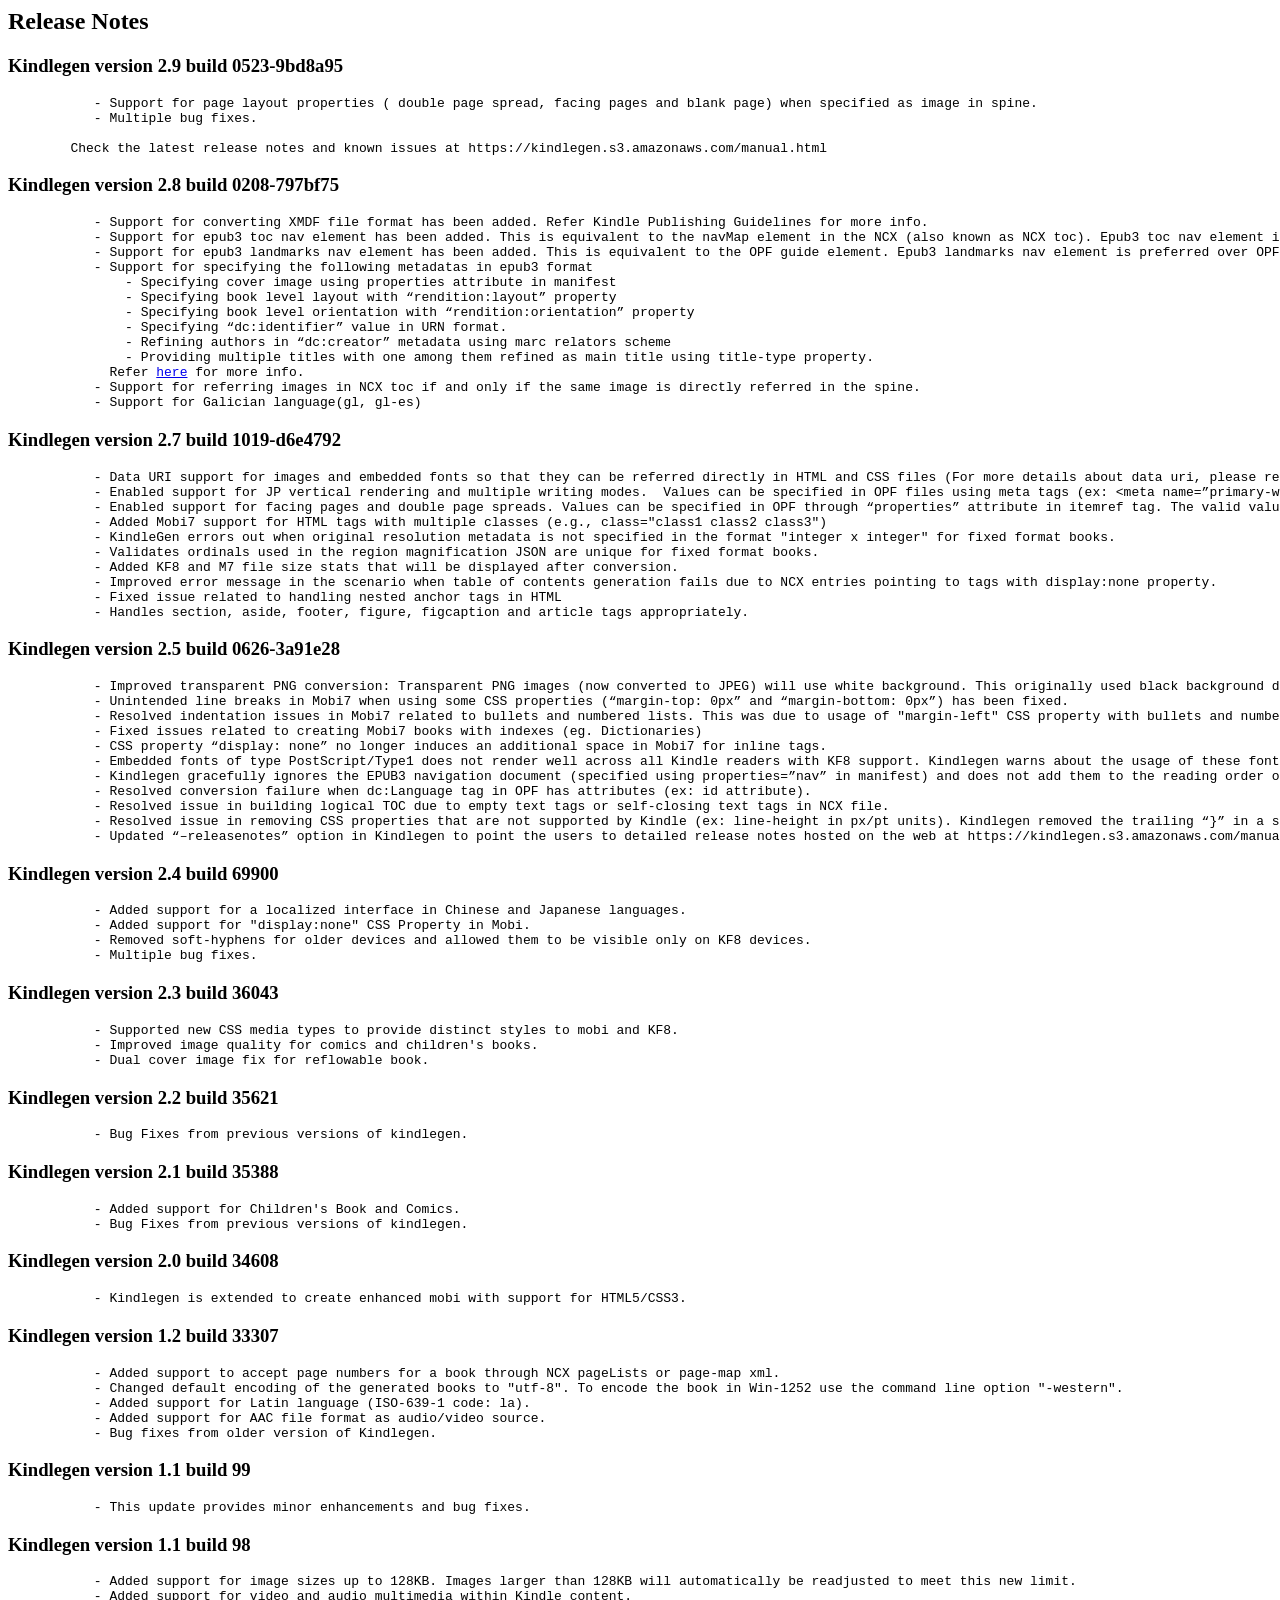
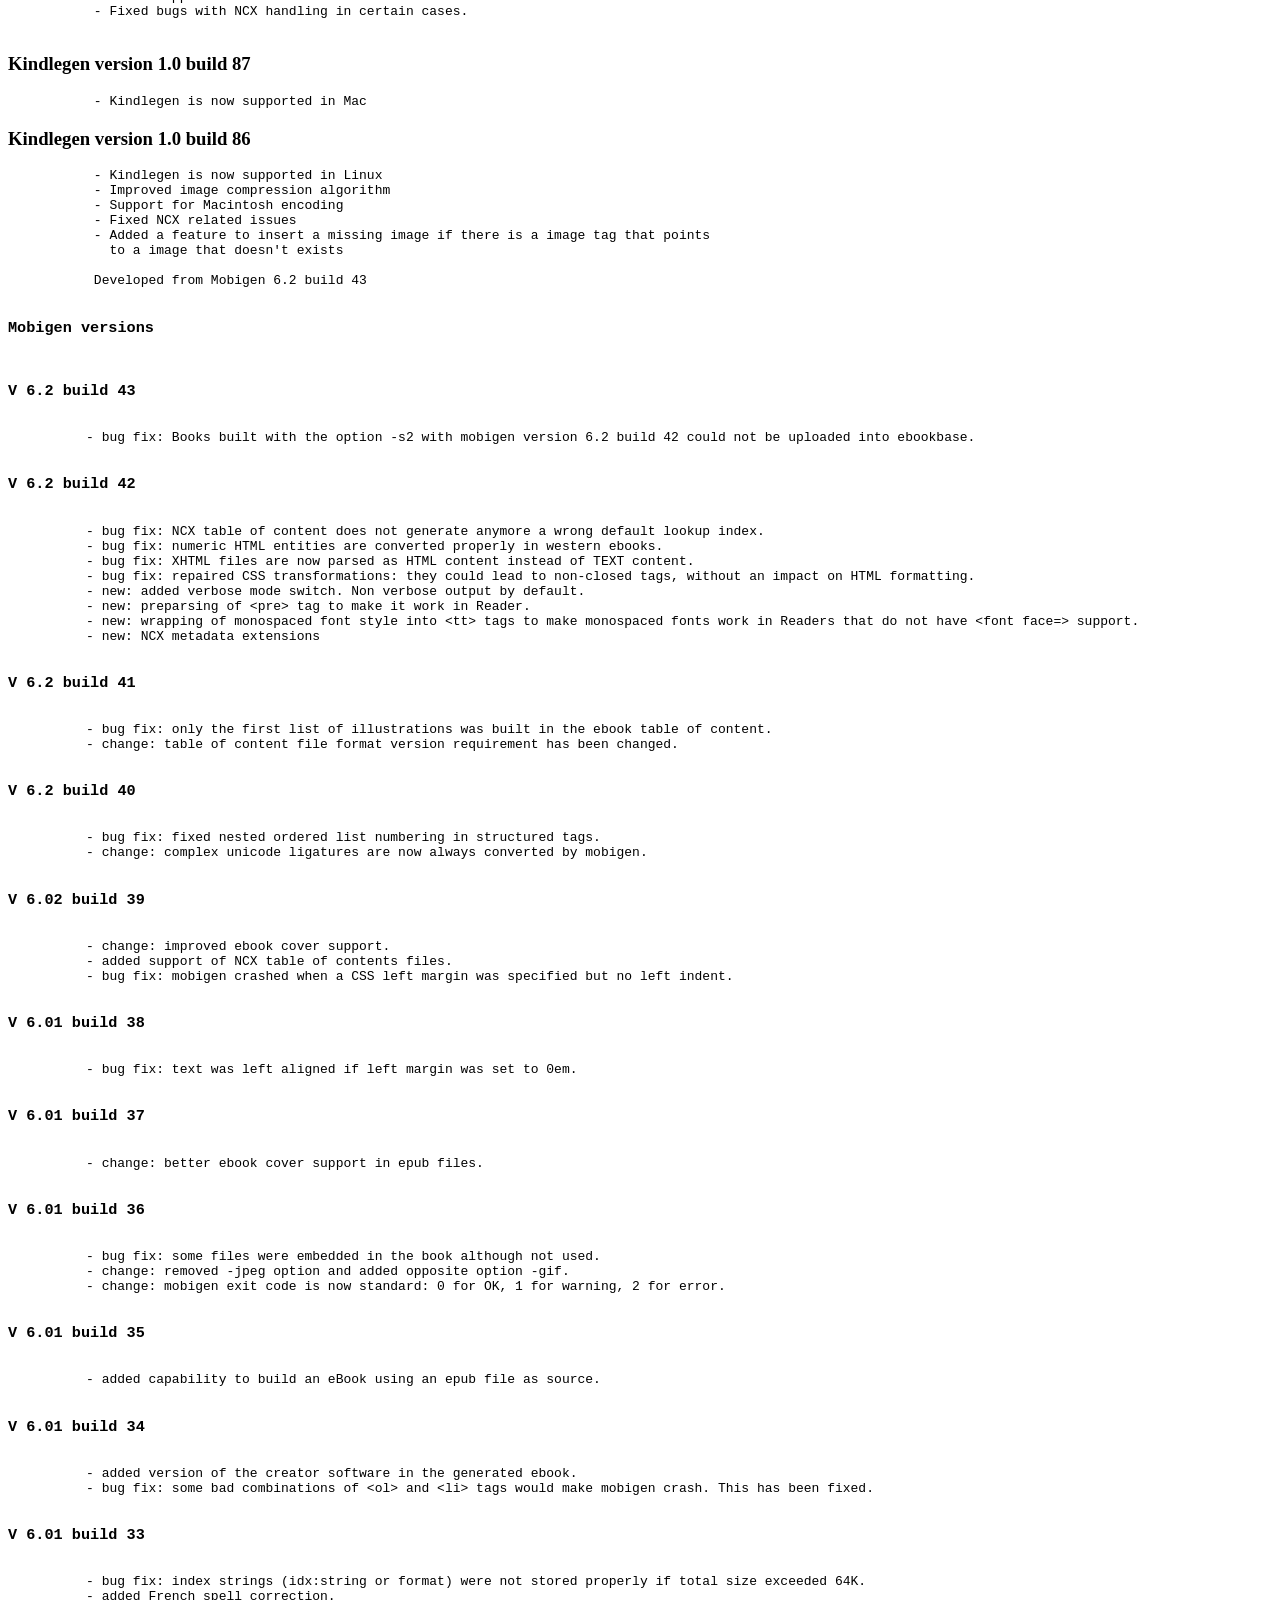
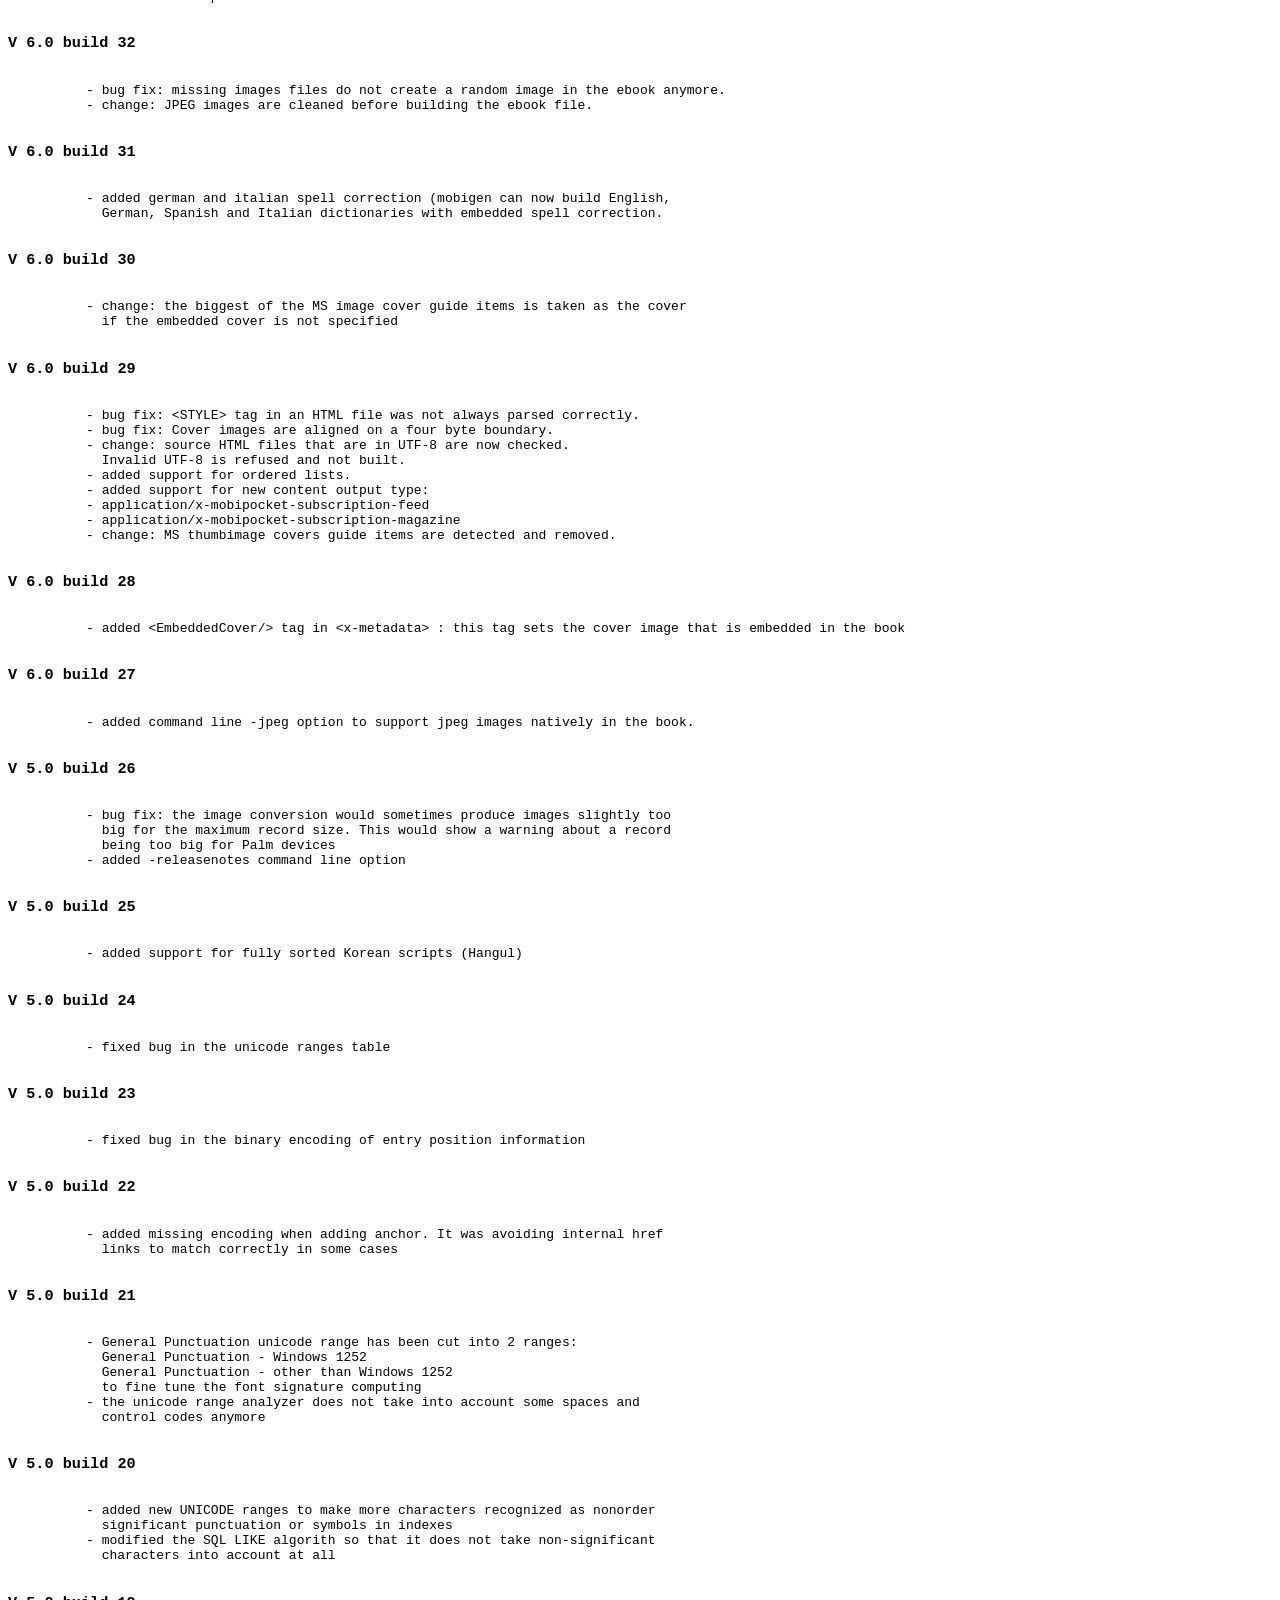
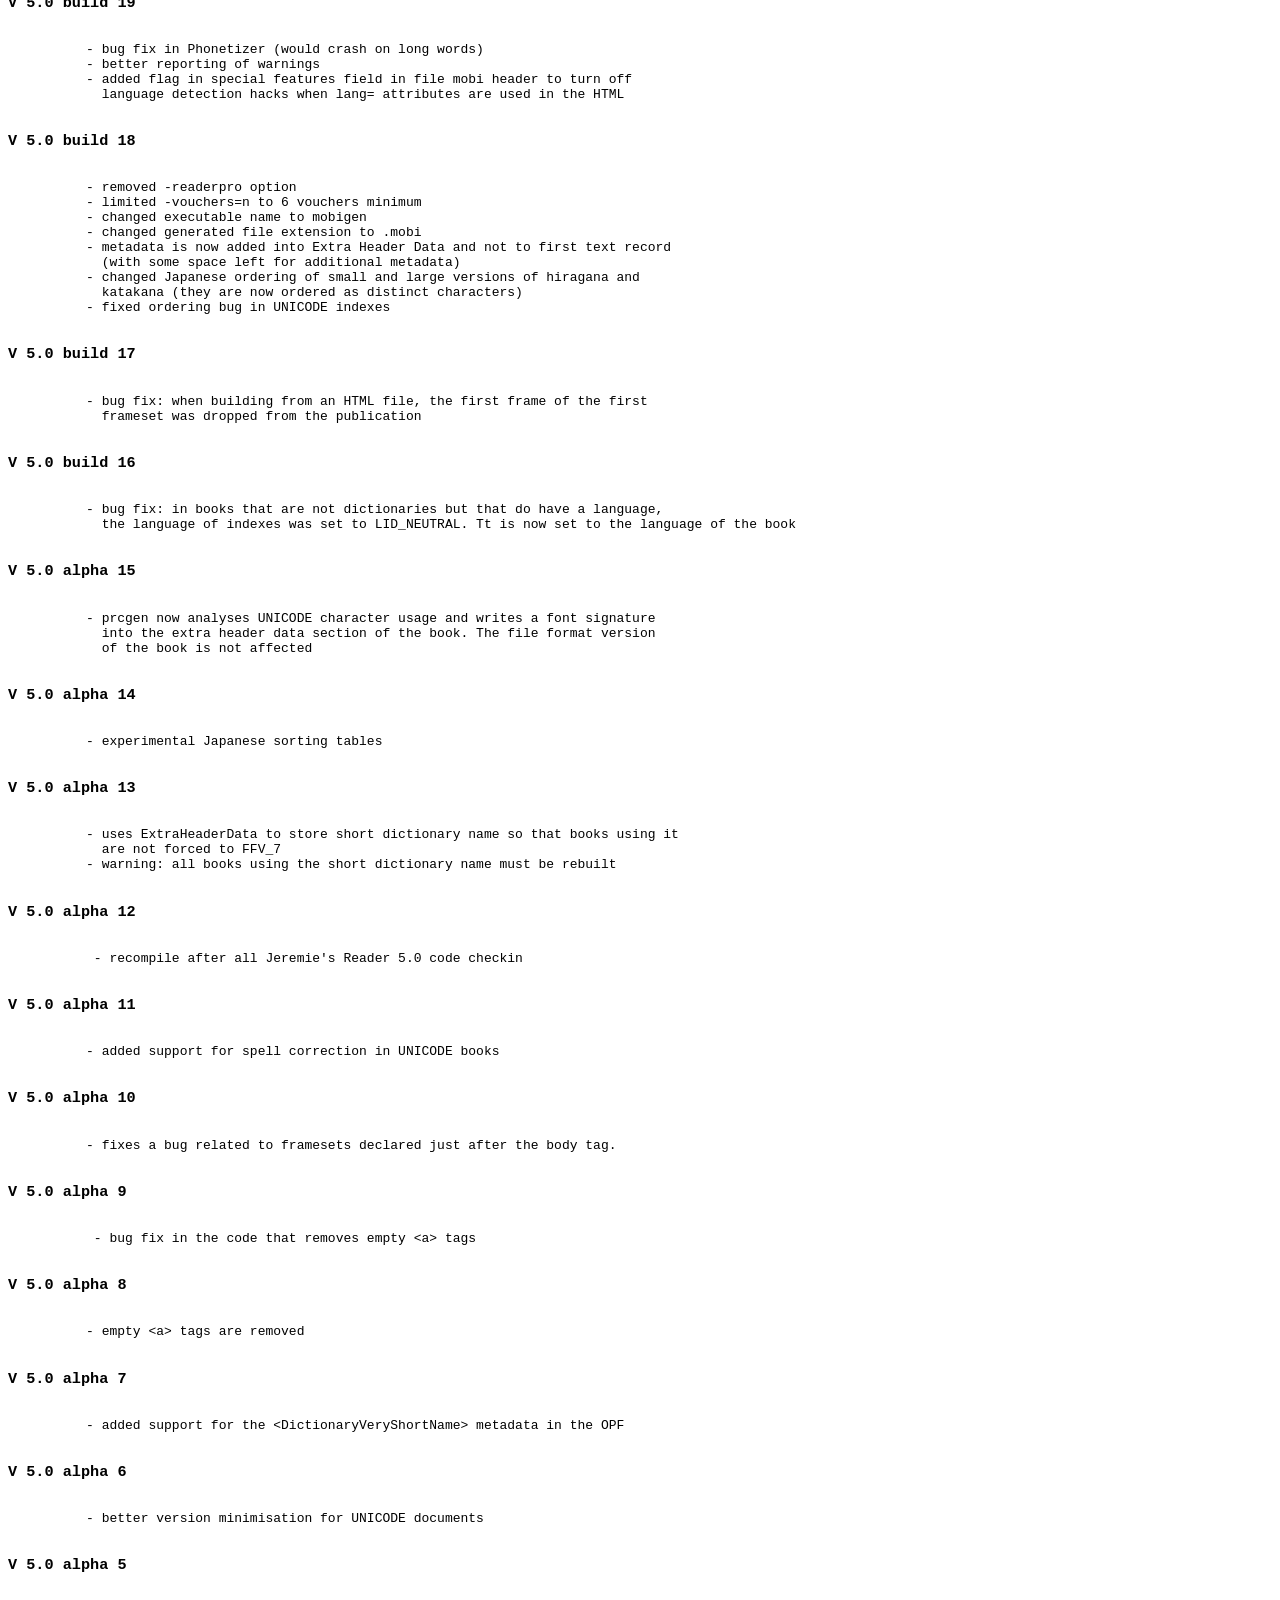
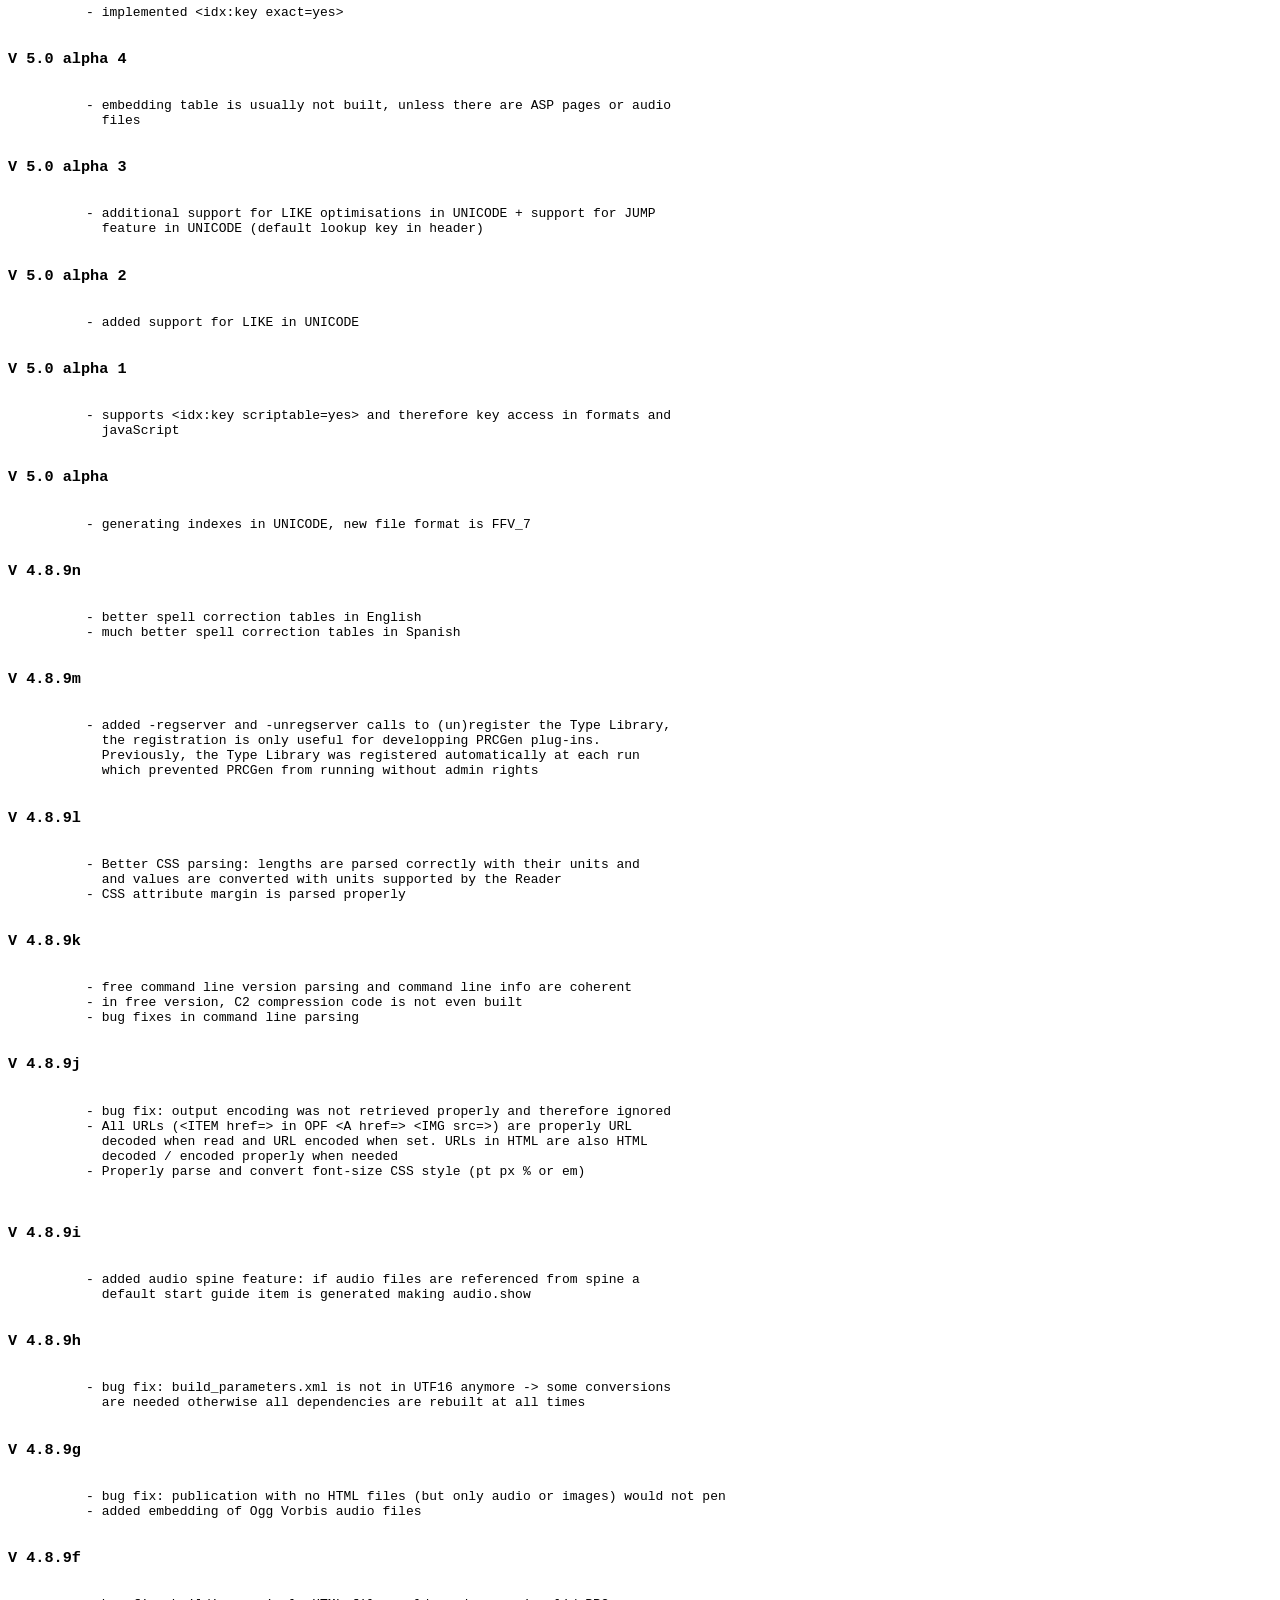
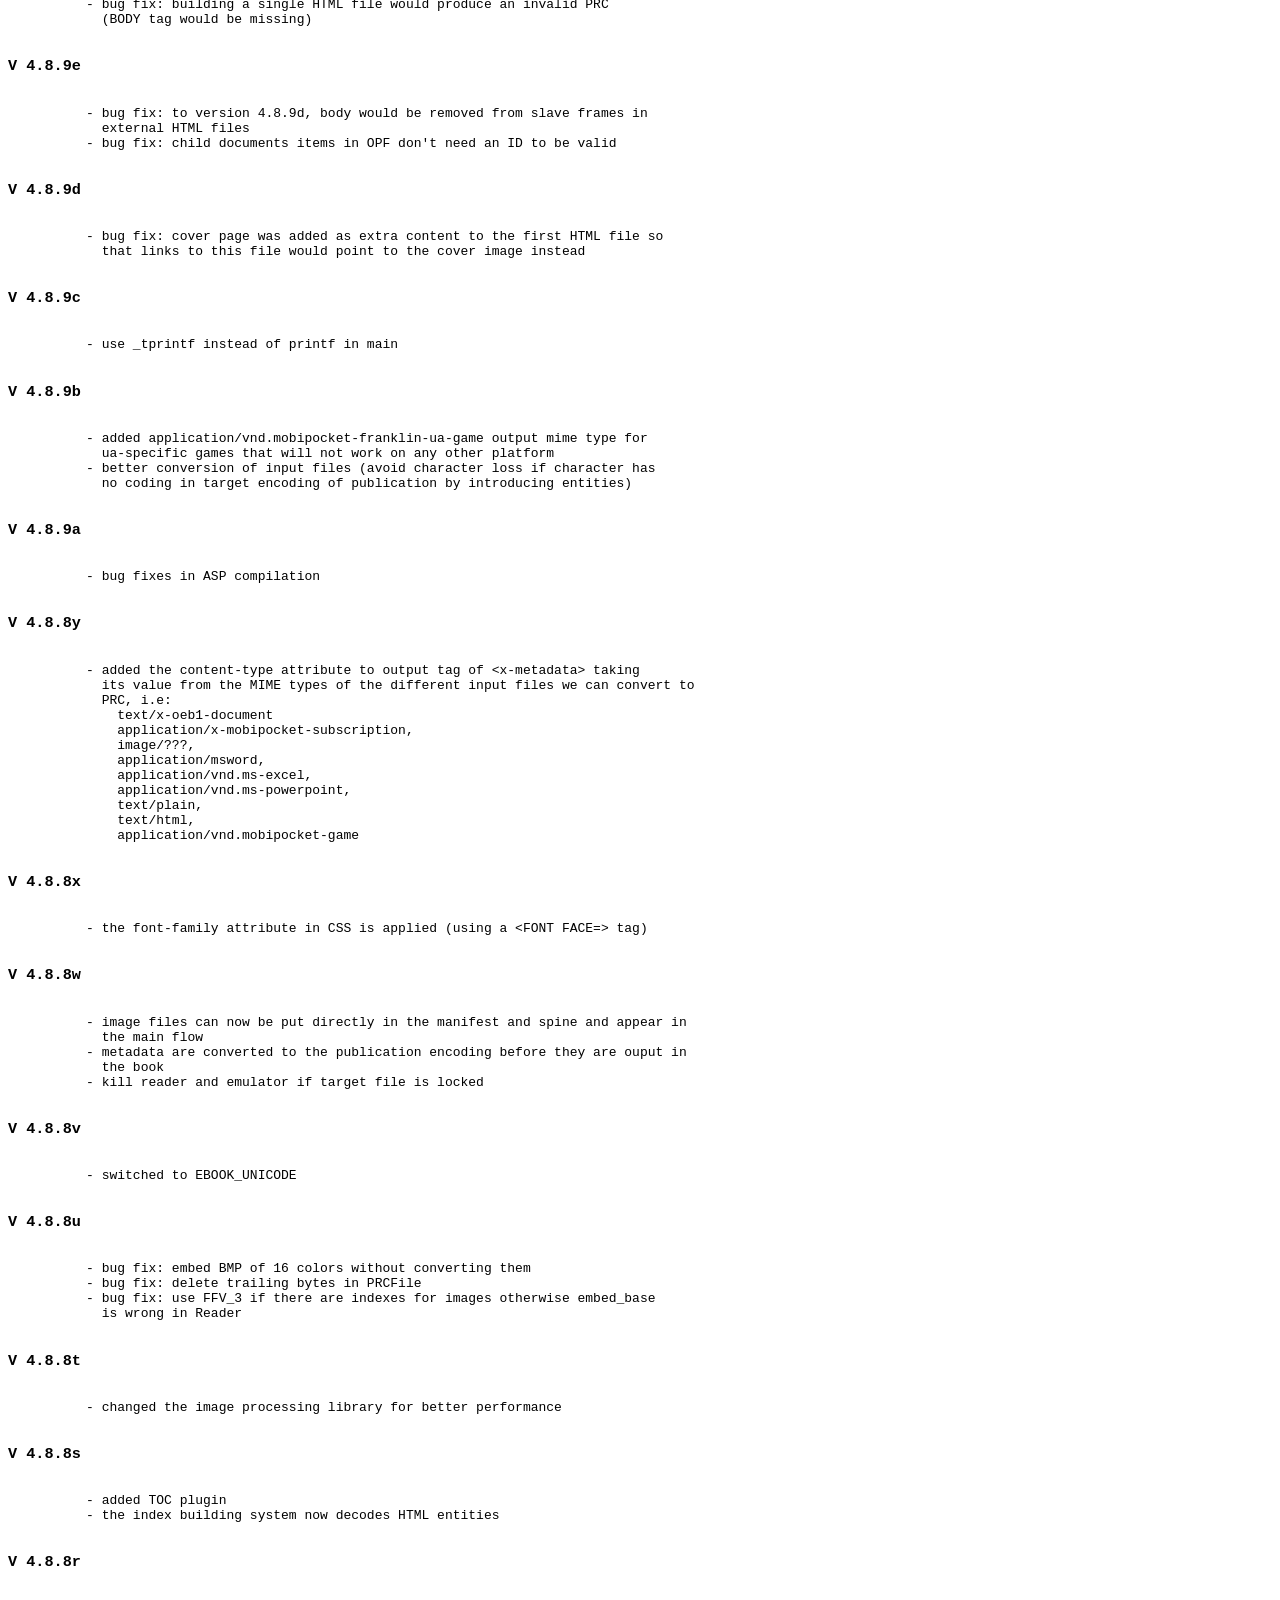
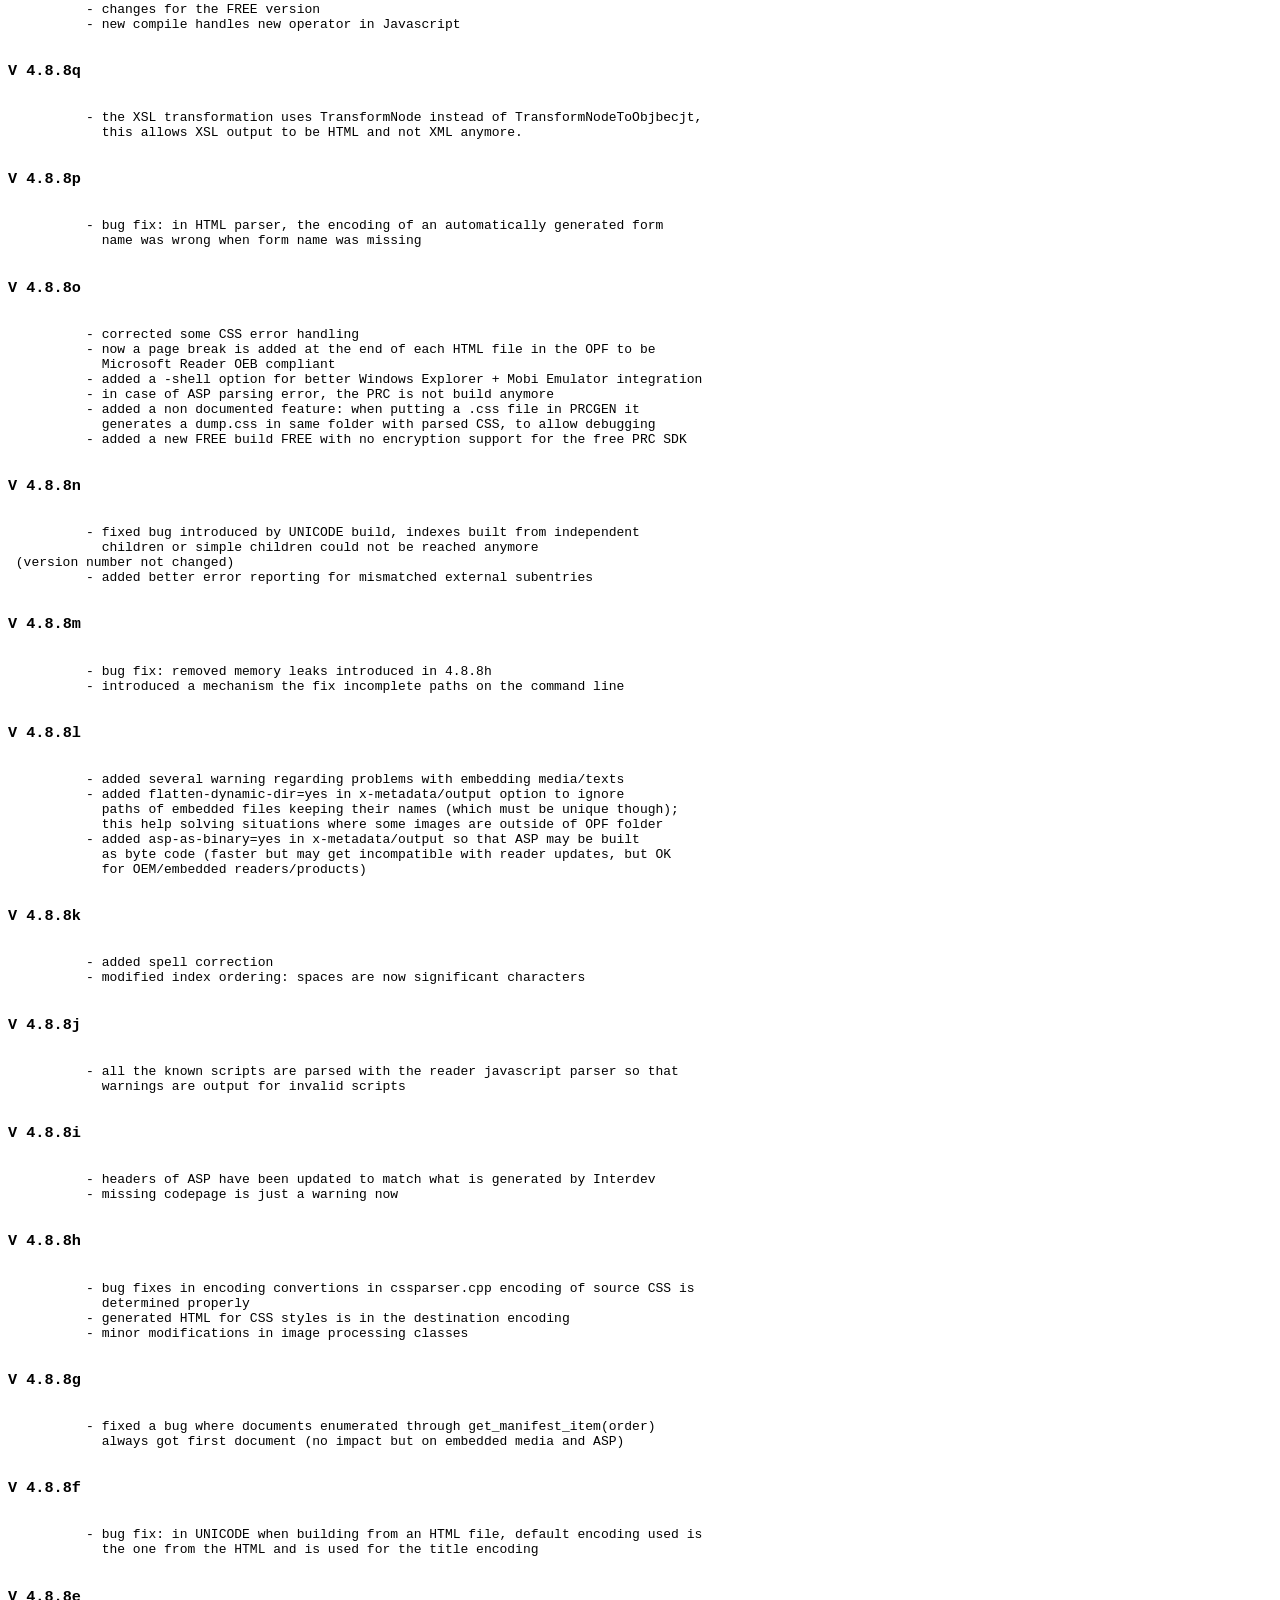
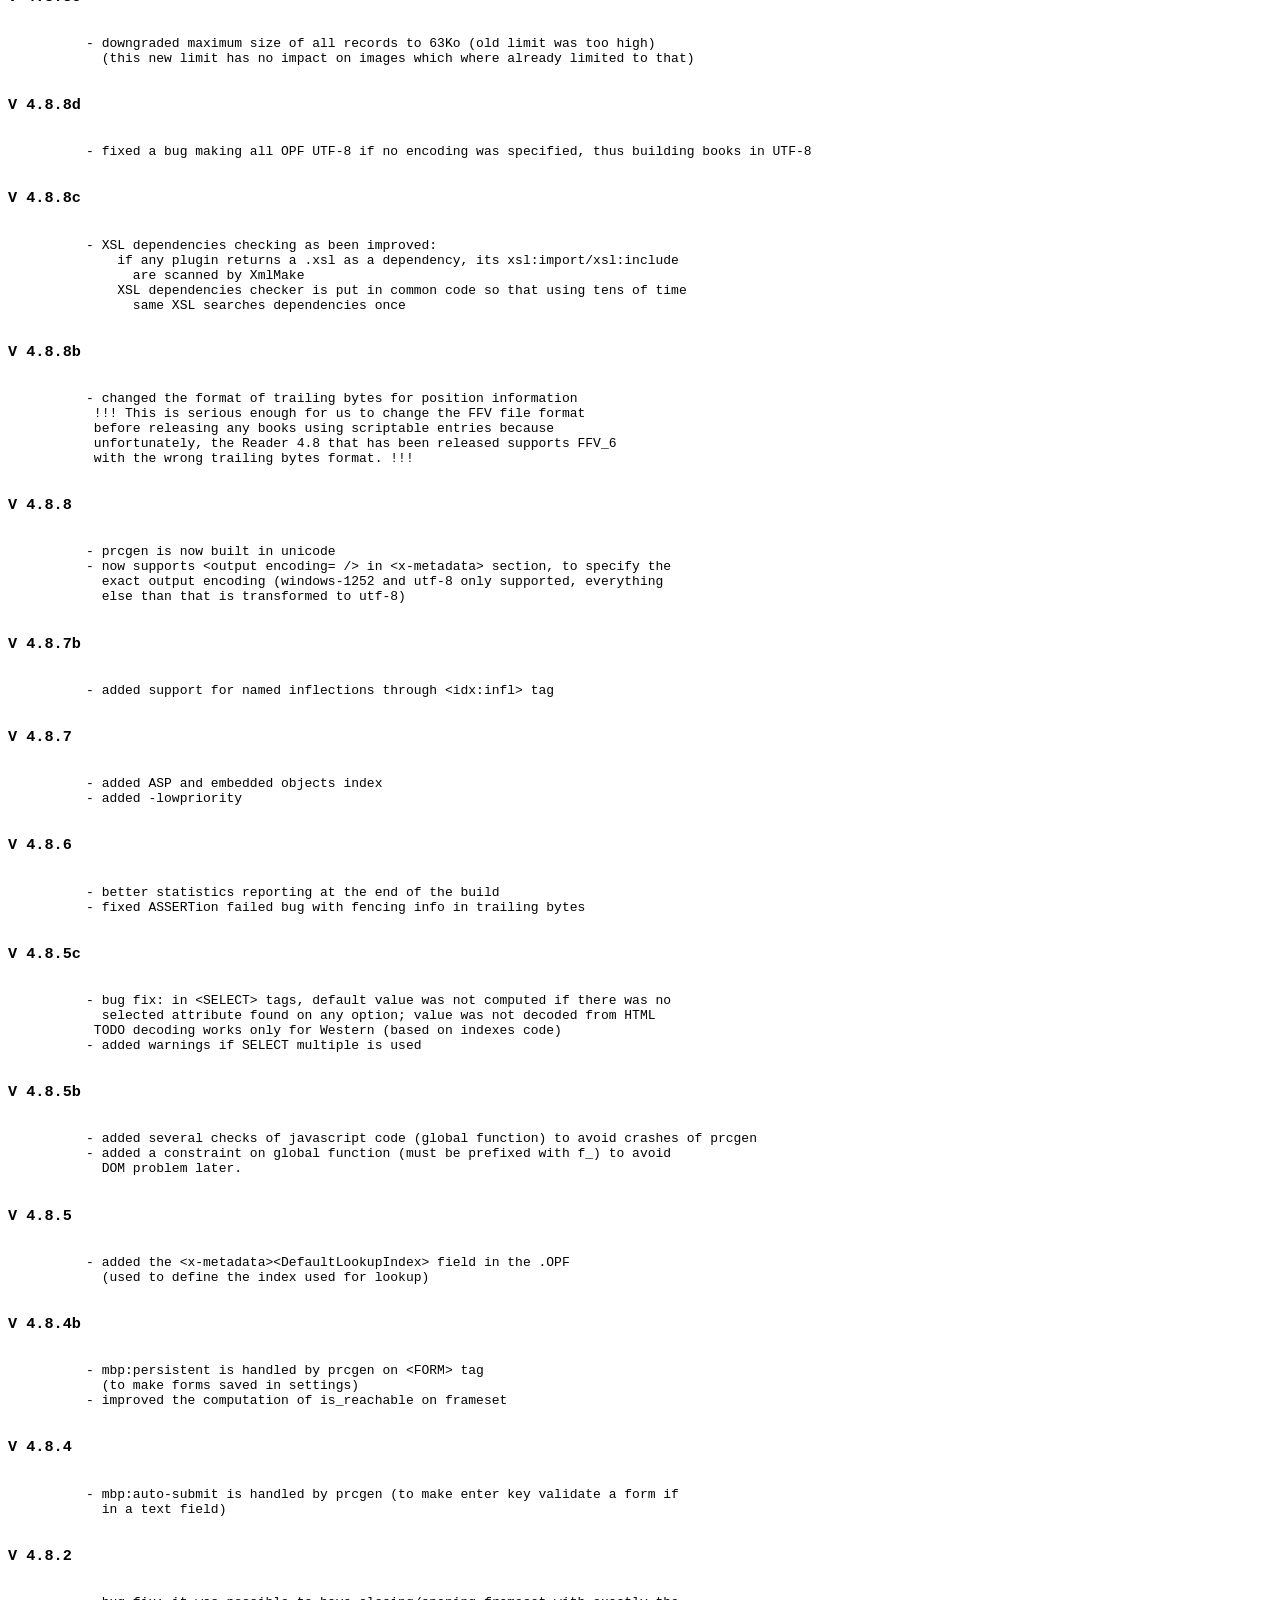
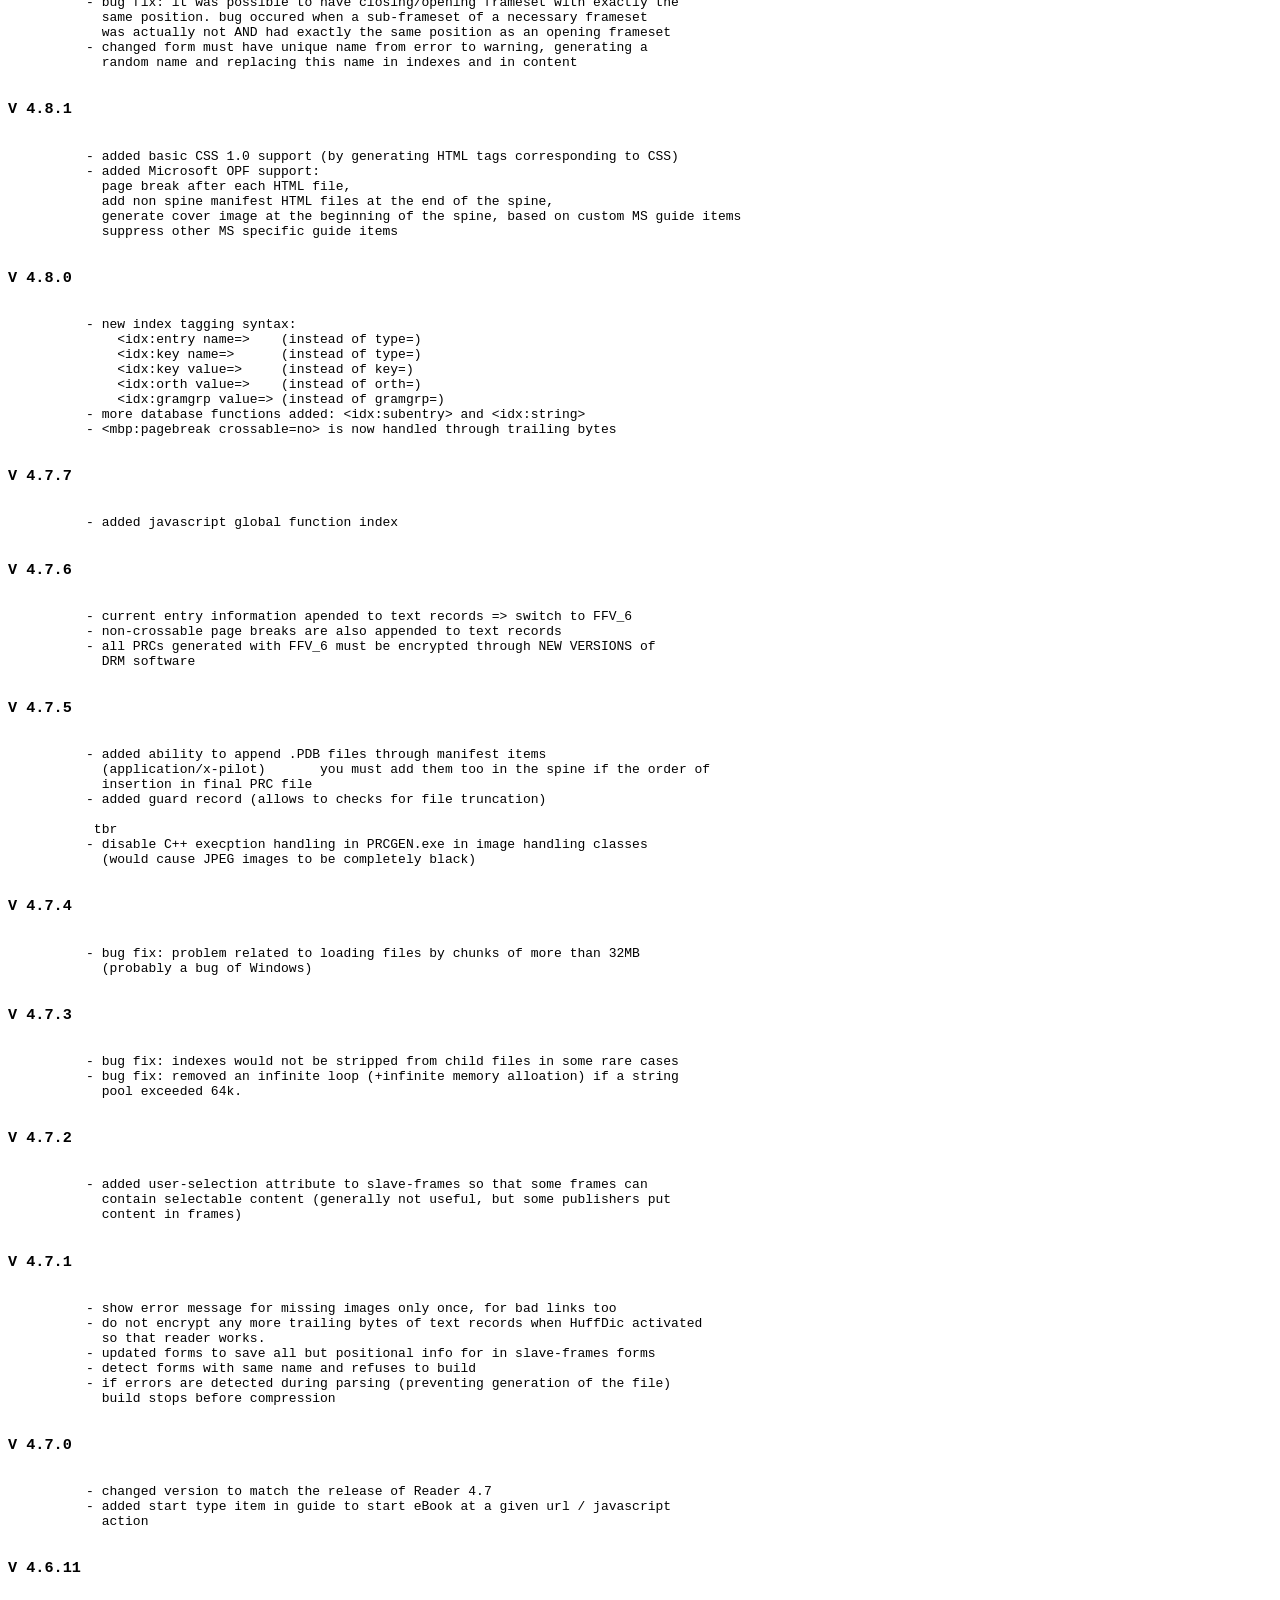
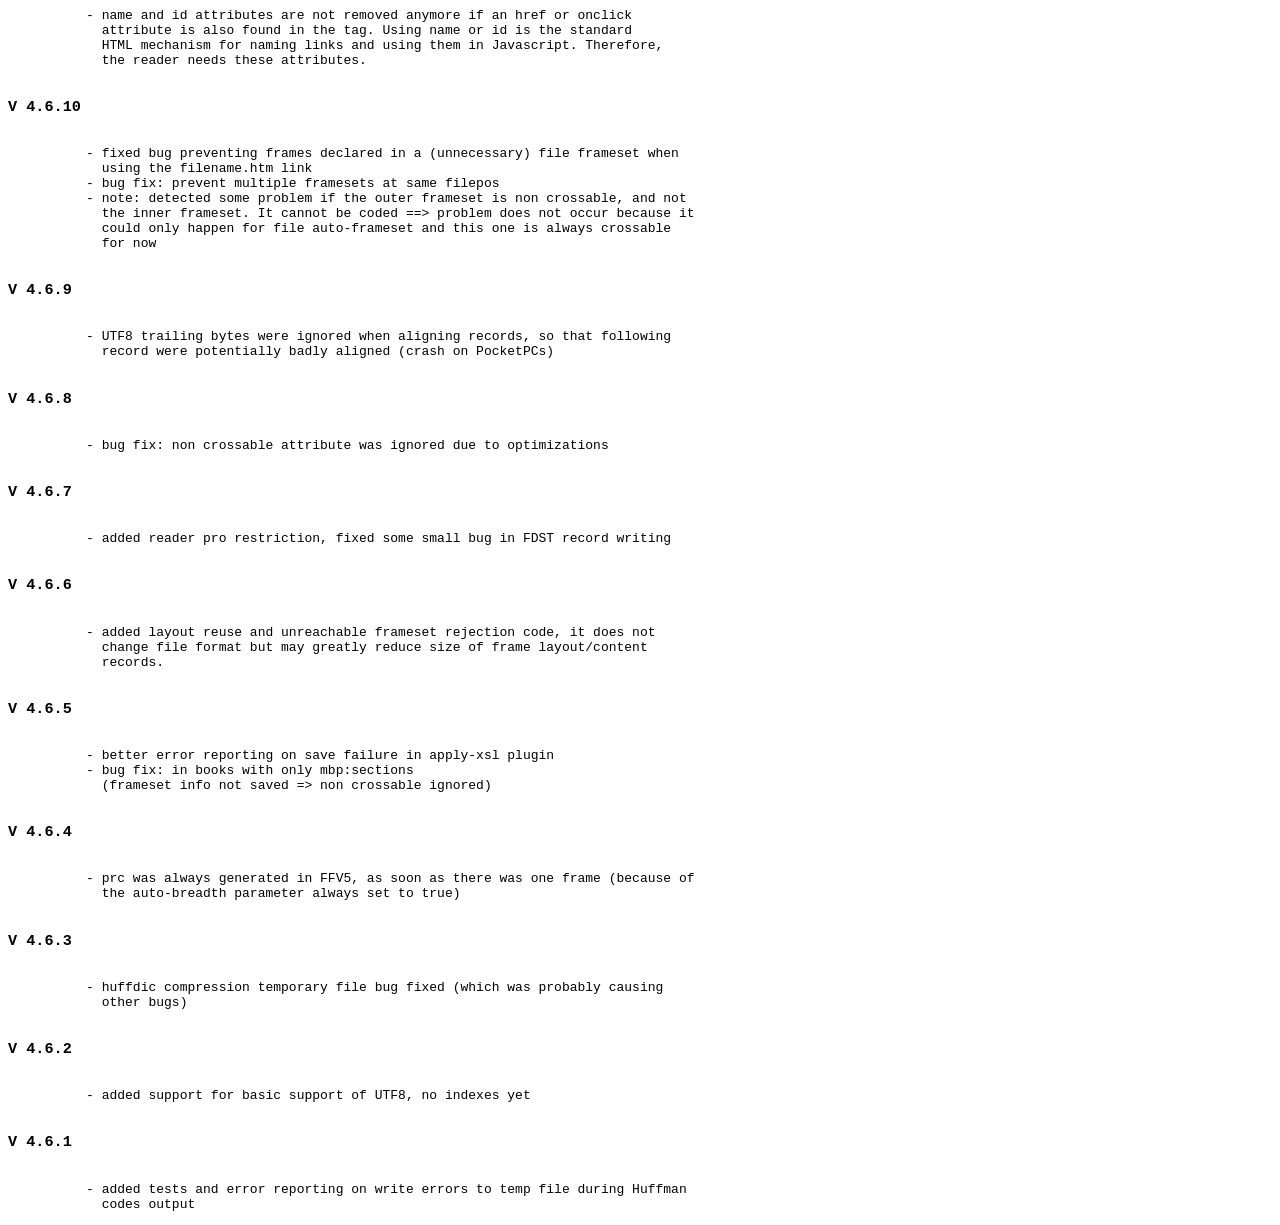
<file: kindlegen/docs/english/Release Notes.html>
﻿<html><head>
<meta http-equiv="content-type" content="text/html; charset=utf-8">
</head><body>
<h2> Release Notes </h2>

<h3>Kindlegen version 2.9 build 0523-9bd8a95</h3>
<pre>
	   - Support for page layout properties ( double page spread, facing pages and blank page) when specified as image in spine. 
	   - Multiple bug fixes.
       
	Check the latest release notes and known issues at https://kindlegen.s3.amazonaws.com/manual.html
</pre>

<h3>Kindlegen version 2.8 build 0208-797bf75</h3>
<pre>
	   - Support for converting XMDF file format has been added. Refer Kindle Publishing Guidelines for more info.
	   - Support for epub3 toc nav element has been added. This is equivalent to the navMap element in the NCX (also known as NCX toc). Epub3 toc nav element is preferred over NCX navMap element, if both are given. But if the Nav HTML is not specified according to the specification, we will try to fall back to NCX if one exists. If we cannot fallback to NCX, then we would error out. Refer <a href="http://idpf.org/epub/30/spec/epub30-contentdocs-20111011.html#sec-xhtml-nav-def-types-toc">here</a> for more info about EPUB3 toc nav specification.
	   - Support for epub3 landmarks nav element has been added. This is equivalent to the OPF guide element. Epub3 landmarks nav element is preferred over OPF guide element, if both are given. Refer <a href="http://idpf.org/epub/30/spec/epub30-contentdocs-20111011.html#sec-xhtml-nav-def-types-landmarks">here</a> for more info about EPUB3 landmarks nav specification.
	   - Support for specifying the following metadatas in epub3 format
	       - Specifying cover image using properties attribute in manifest
	       - Specifying book level layout with “rendition:layout” property
	       - Specifying book level orientation with “rendition:orientation” property
	       - Specifying “dc:identifier” value in URN format.
	       - Refining authors in “dc:creator” metadata using marc relators scheme
	       - Providing multiple titles with one among them refined as main title using title-type property.
	     Refer <a href="http://idpf.org/epub/30/spec/epub30-publications-20111011.html#sec-package-def">here</a> for more info.
	   - Support for referring images in NCX toc if and only if the same image is directly referred in the spine.
	   - Support for Galician language(gl, gl-es)
</pre>

<h3>Kindlegen version 2.7 build 1019-d6e4792</h3>
<pre>
	   - Data URI support for images and embedded fonts so that they can be referred directly in HTML and CSS files (For more details about data uri, please refer http://dataurl.net).
	   - Enabled support for JP vertical rendering and multiple writing modes.  Values can be specified in OPF files using meta tags (ex: &lt;meta name=”primary-writing-mode” content=”vertical-rl” /&gt;).  The valid values are horizontal-lr, vertical-lr, horizontal-rl, vertical-rl.
	   - Enabled support for facing pages and double page spreads. Values can be specified in OPF through “properties” attribute in itemref tag. The valid values are facing-page-left, facing-page-right, page-spread-left, page-spread-right.
	   - Added Mobi7 support for HTML tags with multiple classes (e.g., class="class1 class2 class3")
	   - KindleGen errors out when original resolution metadata is not specified in the format "integer x integer" for fixed format books.
	   - Validates ordinals used in the region magnification JSON are unique for fixed format books.
	   - Added KF8 and M7 file size stats that will be displayed after conversion.
	   - Improved error message in the scenario when table of contents generation fails due to NCX entries pointing to tags with display:none property.  
	   - Fixed issue related to handling nested anchor tags in HTML
	   - Handles section, aside, footer, figure, figcaption and article tags appropriately.
</pre>

<h3>Kindlegen version 2.5 build 0626-3a91e28</h3>
<pre>
	   - Improved transparent PNG conversion: Transparent PNG images (now converted to JPEG) will use white background. This originally used black background during conversion causing degraded reading experience.
	   - Unintended line breaks in Mobi7 when using some CSS properties (“margin-top: 0px” and “margin-bottom: 0px”) has been fixed.
	   - Resolved indentation issues in Mobi7 related to bullets and numbered lists. This was due to usage of "margin-left" CSS property with bullets and numbered lists. In Mobi7, the margin-left property is being ignored for bullets and numbered lists. The margin-left CSS property will continue to be preserved in KF8.
	   - Fixed issues related to creating Mobi7 books with indexes (eg. Dictionaries) 
	   - CSS property “display: none” no longer induces an additional space in Mobi7 for inline tags.
	   - Embedded fonts of type PostScript/Type1 does not render well across all Kindle readers with KF8 support. Kindlegen warns about the usage of these fonts in content.  Kindlegen also defaults the user experience to system fonts in such books (specifically for eInk devices).  
	   - Kindlegen gracefully ignores the EPUB3 navigation document (specified using properties=”nav” in manifest) and does not add them to the reading order of the book by default.
	   - Resolved conversion failure when dc:Language tag in OPF has attributes (ex: id attribute).
	   - Resolved issue in building logical TOC due to empty text tags or self-closing text tags in NCX file.
	   - Resolved issue in removing CSS properties that are not supported by Kindle (ex: line-height in px/pt units). Kindlegen removed the trailing “}” in a specific edge case when this was the last property and does not have a trailing semicolon. The issue is fixed in Kindlegen 2.5.
	   - Updated “–releasenotes” option in Kindlegen to point the users to detailed release notes hosted on the web at https://kindlegen.s3.amazonaws.com/manual.html.
</pre>

<h3>Kindlegen version 2.4 build 69900</h3>
<pre>
	   - Added support for a localized interface in Chinese and Japanese languages.
	   - Added support for "display:none" CSS Property in Mobi.
	   - Removed soft-hyphens for older devices and allowed them to be visible only on KF8 devices.
	   - Multiple bug fixes.
</pre>

<h3>Kindlegen version 2.3 build 36043</h3>
<pre>
	   - Supported new CSS media types to provide distinct styles to mobi and KF8.
	   - Improved image quality for comics and children's books.
	   - Dual cover image fix for reflowable book.
</pre>

<h3>Kindlegen version 2.2 build 35621</h3>
<pre>
	   - Bug Fixes from previous versions of kindlegen.
</pre>

<h3>Kindlegen version 2.1 build 35388</h3>
<pre>
	   - Added support for Children's Book and Comics.
	   - Bug Fixes from previous versions of kindlegen.
</pre>

<h3>Kindlegen version 2.0 build 34608</h3>
<pre>
	   - Kindlegen is extended to create enhanced mobi with support for HTML5/CSS3.
</pre>

<h3>Kindlegen version 1.2 build 33307</h3>
<pre>
	   - Added support to accept page numbers for a book through NCX pageLists or page-map xml.
	   - Changed default encoding of the generated books to "utf-8". To encode the book in Win-1252 use the command line option "-western".
	   - Added support for Latin language (ISO-639-1 code: la).
	   - Added support for AAC file format as audio/video source.
	   - Bug fixes from older version of Kindlegen.
</pre>

<h3>Kindlegen version 1.1 build 99</h3>
<pre>
	   - This update provides minor enhancements and bug fixes.
</pre>

<h3>Kindlegen version 1.1 build 98</h3>
<pre>
	   - Added support for image sizes up to 128KB. Images larger than 128KB will automatically be readjusted to meet this new limit.
	   - Added support for video and audio multimedia within Kindle content.
	   - Fixed bugs with NCX handling in certain cases.
	   
</pre>

<h3>Kindlegen version 1.0 build 87</h3>
<pre>	   - Kindlegen is now supported in Mac
</pre>

<h3>Kindlegen version 1.0 build 86</h3>
<pre>	   - Kindlegen is now supported in Linux 
	   - Improved image compression algorithm 
	   - Support for Macintosh encoding 
	   - Fixed NCX related issues 
	   - Added a feature to insert a missing image if there is a image tag that points 
	     to a image that doesn't exists 

	   Developed from Mobigen 6.2 build 43 

<h3>Mobigen versions</h3>
<h3>V 6.2 build 43 </h3>
	  - bug fix: Books built with the option -s2 with mobigen version 6.2 build 42 could not be uploaded into ebookbase. 

<h3>V 6.2 build 42 </h3>
	  - bug fix: NCX table of content does not generate anymore a wrong default lookup index. 
	  - bug fix: numeric HTML entities are converted properly in western ebooks. 
	  - bug fix: XHTML files are now parsed as HTML content instead of TEXT content. 
	  - bug fix: repaired CSS transformations: they could lead to non-closed tags, without an impact on HTML formatting. 
	  - new: added verbose mode switch. Non verbose output by default. 
	  - new: preparsing of &lt;pre&gt; tag to make it work in Reader. 
	  - new: wrapping of monospaced font style into &lt;tt&gt; tags to make monospaced fonts work in Readers that do not have &lt;font face=&gt; support. 
	  - new: NCX metadata extensions 

<h3>V 6.2 build 41 </h3>
	  - bug fix: only the first list of illustrations was built in the ebook table of content. 
	  - change: table of content file format version requirement has been changed. 

<h3>V 6.2 build 40 </h3>
	  - bug fix: fixed nested ordered list numbering in structured tags. 
	  - change: complex unicode ligatures are now always converted by mobigen. 

<h3>V 6.02 build 39 </h3>
	  - change: improved ebook cover support. 
	  - added support of NCX table of contents files. 
	  - bug fix: mobigen crashed when a CSS left margin was specified but no left indent. 

<h3>V 6.01 build 38 </h3>
	  - bug fix: text was left aligned if left margin was set to 0em. 

<h3>V 6.01 build 37 </h3>
	  - change: better ebook cover support in epub files. 

<h3>V 6.01 build 36 </h3>
	  - bug fix: some files were embedded in the book although not used. 
	  - change: removed -jpeg option and added opposite option -gif. 
	  - change: mobigen exit code is now standard: 0 for OK, 1 for warning, 2 for error. 

<h3>V 6.01 build 35 </h3>
	  - added capability to build an eBook using an epub file as source. 

<h3>V 6.01 build 34 </h3>
	  - added version of the creator software in the generated ebook. 
	  - bug fix: some bad combinations of &lt;ol&gt; and &lt;li&gt; tags would make mobigen crash. This has been fixed. 

<h3>V 6.01 build 33 </h3>
	  - bug fix: index strings (idx:string or format) were not stored properly if total size exceeded 64K. 
	  - added French spell correction. 

<h3>V 6.0 build 32 </h3>
	  - bug fix: missing images files do not create a random image in the ebook anymore. 
	  - change: JPEG images are cleaned before building the ebook file. 

<h3>V 6.0 build 31 </h3>
	  - added german and italian spell correction (mobigen can now build English, 
	    German, Spanish and Italian dictionaries with embedded spell correction. 

<h3>V 6.0 build 30 </h3>
	  - change: the biggest of the MS image cover guide items is taken as the cover 
	    if the embedded cover is not specified 

<h3>V 6.0 build 29 </h3>
	  - bug fix: &lt;STYLE&gt; tag in an HTML file was not always parsed correctly. 
	  - bug fix: Cover images are aligned on a four byte boundary. 
	  - change: source HTML files that are in UTF-8 are now checked.  
	    Invalid UTF-8 is refused and not built. 
	  - added support for ordered lists. 
	  - added support for new content output type: 
	  - application/x-mobipocket-subscription-feed  
	  - application/x-mobipocket-subscription-magazine 
	  - change: MS thumbimage covers guide items are detected and removed. 

<h3>V 6.0 build 28 </h3>
	  - added &lt;EmbeddedCover/&gt; tag in &lt;x-metadata&gt; : this tag sets the cover image that is embedded in the book 
	 
<h3>V 6.0 build 27 </h3>
	  - added command line -jpeg option to support jpeg images natively in the book. 
	 
<h3>V 5.0 build 26 </h3>
	  - bug fix: the image conversion would sometimes produce images slightly too 
	    big for the maximum record size. This would show a warning about a record 
	    being too big for Palm devices 
	  - added -releasenotes command line option 

<h3>V 5.0 build 25 </h3>
	  - added support for fully sorted Korean scripts (Hangul) 

<h3>V 5.0 build 24 </h3>
	  - fixed bug in the unicode ranges table 

<h3>V 5.0 build 23 </h3>
	  - fixed bug in the binary encoding of entry position information 

<h3>V 5.0 build 22 </h3>
	  - added missing encoding when adding anchor. It was avoiding internal href 
	    links to match correctly in some cases 

<h3>V 5.0 build 21 </h3>
	  - General Punctuation unicode range has been cut into 2 ranges: 
	    General Punctuation - Windows 1252 
	    General Punctuation - other than Windows 1252 
	    to fine tune the font signature computing 
	  - the unicode range analyzer does not take into account some spaces and 
	    control codes anymore 

<h3>V 5.0 build 20 </h3>
	  - added new UNICODE ranges to make more characters recognized as nonorder 
	    significant punctuation or symbols in indexes 
	  - modified the SQL LIKE algorith so that it does not take non-significant 
	    characters into account at all 

<h3>V 5.0 build 19 </h3>
	  - bug fix in Phonetizer (would crash on long words) 
	  - better reporting of warnings 
	  - added flag in special features field in file mobi header to turn off 
	    language detection hacks when lang= attributes are used in the HTML 

<h3>V 5.0 build 18 </h3>
	  - removed -readerpro option 
	  - limited -vouchers=n to 6 vouchers minimum 
	  - changed executable name to mobigen 
	  - changed generated file extension to .mobi 
	  - metadata is now added into Extra Header Data and not to first text record 
	    (with some space left for additional metadata) 
	  - changed Japanese ordering of small and large versions of hiragana and 
	    katakana (they are now ordered as distinct characters) 
	  - fixed ordering bug in UNICODE indexes 

<h3>V 5.0 build 17 </h3>
	  - bug fix: when building from an HTML file, the first frame of the first 
	    frameset was dropped from the publication 

<h3>V 5.0 build 16 </h3>
	  - bug fix: in books that are not dictionaries but that do have a language, 
	    the language of indexes was set to LID_NEUTRAL. Tt is now set to the language of the book 

<h3>V 5.0 alpha 15 </h3>
	  - prcgen now analyses UNICODE character usage and writes a font signature 
	    into the extra header data section of the book. The file format version 
	    of the book is not affected 

<h3>V 5.0 alpha 14 </h3>
	  - experimental Japanese sorting tables 

<h3>V 5.0 alpha 13 </h3>
	  - uses ExtraHeaderData to store short dictionary name so that books using it 
	    are not forced to FFV_7 
	  - warning: all books using the short dictionary name must be rebuilt 

<h3>V 5.0 alpha 12</h3>
	   - recompile after all Jeremie's Reader 5.0 code checkin

<h3>V 5.0 alpha 11 </h3>
	  - added support for spell correction in UNICODE books 

<h3>V 5.0 alpha 10 </h3>
	  - fixes a bug related to framesets declared just after the body tag. 

<h3>V 5.0 alpha 9</h3>
	   - bug fix in the code that removes empty &lt;a&gt; tags

<h3>V 5.0 alpha 8 </h3>
	  - empty &lt;a&gt; tags are removed 

<h3>V 5.0 alpha 7 </h3>
	  - added support for the &lt;DictionaryVeryShortName&gt; metadata in the OPF 

<h3>V 5.0 alpha 6 </h3>
	  - better version minimisation for UNICODE documents 

<h3>V 5.0 alpha 5 </h3>
	  - implemented &lt;idx:key exact=yes&gt; 

<h3>V 5.0 alpha 4 </h3>
	  - embedding table is usually not built, unless there are ASP pages or audio 
	    files 

<h3>V 5.0 alpha 3 </h3>
	  - additional support for LIKE optimisations in UNICODE + support for JUMP 
	    feature in UNICODE (default lookup key in header) 

<h3>V 5.0 alpha 2 </h3>
	  - added support for LIKE in UNICODE 

<h3>V 5.0 alpha 1 </h3>
	  - supports &lt;idx:key scriptable=yes&gt; and therefore key access in formats and 
	    javaScript 

<h3>V 5.0 alpha </h3>
	  - generating indexes in UNICODE, new file format is FFV_7 

<h3>V 4.8.9n </h3>
	  - better spell correction tables in English 
	  - much better spell correction tables in Spanish 

<h3>V 4.8.9m </h3>
	  - added -regserver and -unregserver calls to (un)register the Type Library, 
	    the registration is only useful for developping PRCGen plug-ins. 
	    Previously, the Type Library was registered automatically at each run 
	    which prevented PRCGen from running without admin rights 

<h3>V 4.8.9l </h3>
	  - Better CSS parsing: lengths are parsed correctly with their units and 
	    and values are converted with units supported by the Reader 
	  - CSS attribute margin is parsed properly 

<h3>V 4.8.9k </h3>
	  - free command line version parsing and command line info are coherent 
	  - in free version, C2 compression code is not even built 
	  - bug fixes in command line parsing 

<h3>V 4.8.9j </h3>
	  - bug fix: output encoding was not retrieved properly and therefore ignored 
	  - All URLs (&lt;ITEM href=&gt; in OPF &lt;A href=&gt; &lt;IMG src=&gt;) are properly URL 
	    decoded when read and URL encoded when set. URLs in HTML are also HTML 
	    decoded / encoded properly when needed 
	  - Properly parse and convert font-size CSS style (pt px % or em) 


<h3>V 4.8.9i </h3>
	  - added audio spine feature: if audio files are referenced from spine a 
	    default start guide item is generated making audio.show 

<h3>V 4.8.9h </h3>
	  - bug fix: build_parameters.xml is not in UTF16 anymore -&gt; some conversions 
	    are needed otherwise all dependencies are rebuilt at all times 

<h3>V 4.8.9g </h3>
	  - bug fix: publication with no HTML files (but only audio or images) would not pen 
	  - added embedding of Ogg Vorbis audio files 

<h3>V 4.8.9f </h3>
	  - bug fix: building a single HTML file would produce an invalid PRC 
	    (BODY tag would be missing) 

<h3>V 4.8.9e </h3>
	  - bug fix: to version 4.8.9d, body would be removed from slave frames in 
	    external HTML files 
	  - bug fix: child documents items in OPF don't need an ID to be valid 

<h3>V 4.8.9d </h3>
	  - bug fix: cover page was added as extra content to the first HTML file so 
	    that links to this file would point to the cover image instead 

<h3>V 4.8.9c </h3>
	  - use _tprintf instead of printf in main 

<h3>V 4.8.9b </h3>
	  - added application/vnd.mobipocket-franklin-ua-game output mime type for 
	    ua-specific games that will not work on any other platform 
	  - better conversion of input files (avoid character loss if character has 
	    no coding in target encoding of publication by introducing entities) 

<h3>V 4.8.9a </h3>
	  - bug fixes in ASP compilation 

<h3>V 4.8.8y </h3>
	  - added the content-type attribute to output tag of &lt;x-metadata&gt; taking 
	    its value from the MIME types of the different input files we can convert to 
	    PRC, i.e: 
	      text/x-oeb1-document 
	      application/x-mobipocket-subscription, 
	      image/???, 
	      application/msword, 
	      application/vnd.ms-excel, 
	      application/vnd.ms-powerpoint, 
	      text/plain, 
	      text/html, 
	      application/vnd.mobipocket-game 

<h3>V 4.8.8x </h3>
	  - the font-family attribute in CSS is applied (using a &lt;FONT FACE=&gt; tag) 

<h3>V 4.8.8w </h3>
	  - image files can now be put directly in the manifest and spine and appear in 
	    the main flow 
	  - metadata are converted to the publication encoding before they are ouput in 
	    the book 
	  - kill reader and emulator if target file is locked 

<h3>V 4.8.8v </h3>
	  - switched to EBOOK_UNICODE 

<h3>V 4.8.8u </h3>
	  - bug fix: embed BMP of 16 colors without converting them 
	  - bug fix: delete trailing bytes in PRCFile 
	  - bug fix: use FFV_3 if there are indexes for images otherwise embed_base 
	    is wrong in Reader 

<h3>V 4.8.8t </h3>
	  - changed the image processing library for better performance 

<h3>V 4.8.8s </h3>
	  - added TOC plugin 
	  - the index building system now decodes HTML entities 

<h3>V 4.8.8r </h3>
	  - changes for the FREE version 
	  - new compile handles new operator in Javascript 

<h3>V 4.8.8q </h3>
	  - the XSL transformation uses TransformNode instead of TransformNodeToObjbecjt, 
	    this allows XSL output to be HTML and not XML anymore. 

<h3>V 4.8.8p </h3>
	  - bug fix: in HTML parser, the encoding of an automatically generated form 
	    name was wrong when form name was missing 

<h3>V 4.8.8o </h3>
	  - corrected some CSS error handling 
	  - now a page break is added at the end of each HTML file in the OPF to be 
	    Microsoft Reader OEB compliant 
	  - added a -shell option for better Windows Explorer + Mobi Emulator integration 
	  - in case of ASP parsing error, the PRC is not build anymore 
	  - added a non documented feature: when putting a .css file in PRCGEN it 
	    generates a dump.css in same folder with parsed CSS, to allow debugging 
	  - added a new FREE build FREE with no encryption support for the free PRC SDK 

<h3>V 4.8.8n </h3>
	  - fixed bug introduced by UNICODE build, indexes built from independent 
	    children or simple children could not be reached anymore 
 (version number not changed)
	  - added better error reporting for mismatched external subentries 

<h3>V 4.8.8m </h3>
	  - bug fix: removed memory leaks introduced in 4.8.8h 
	  - introduced a mechanism the fix incomplete paths on the command line 

<h3>V 4.8.8l </h3>
	  - added several warning regarding problems with embedding media/texts 
	  - added flatten-dynamic-dir=yes in x-metadata/output option to ignore 
	    paths of embedded files keeping their names (which must be unique though); 
	    this help solving situations where some images are outside of OPF folder 
	  - added asp-as-binary=yes in x-metadata/output so that ASP may be built 
	    as byte code (faster but may get incompatible with reader updates, but OK 
	    for OEM/embedded readers/products) 

<h3>V 4.8.8k </h3>
	  - added spell correction 
	  - modified index ordering: spaces are now significant characters 

<h3>V 4.8.8j </h3>
	  - all the known scripts are parsed with the reader javascript parser so that 
	    warnings are output for invalid scripts 

<h3>V 4.8.8i </h3>
	  - headers of ASP have been updated to match what is generated by Interdev 
	  - missing codepage is just a warning now 

<h3>V 4.8.8h </h3>
	  - bug fixes in encoding convertions in cssparser.cpp encoding of source CSS is 
	    determined properly 
	  - generated HTML for CSS styles is in the destination encoding 
	  - minor modifications in image processing classes 

<h3>V 4.8.8g </h3>
	  - fixed a bug where documents enumerated through get_manifest_item(order) 
	    always got first document (no impact but on embedded media and ASP) 

<h3>V 4.8.8f </h3>
	  - bug fix: in UNICODE when building from an HTML file, default encoding used is 
	    the one from the HTML and is used for the title encoding 

<h3>V 4.8.8e </h3>
	  - downgraded maximum size of all records to 63Ko (old limit was too high) 
	    (this new limit has no impact on images which where already limited to that) 

<h3>V 4.8.8d </h3>
	  - fixed a bug making all OPF UTF-8 if no encoding was specified, thus building books in UTF-8 

<h3>V 4.8.8c </h3>
	  - XSL dependencies checking as been improved: 
	      if any plugin returns a .xsl as a dependency, its xsl:import/xsl:include 
	        are scanned by XmlMake 
	      XSL dependencies checker is put in common code so that using tens of time 
	        same XSL searches dependencies once 

<h3>V 4.8.8b </h3>
	  - changed the format of trailing bytes for position information 
	   !!! This is serious enough for us to change the FFV file format
	   before releasing any books using scriptable entries because
	   unfortunately, the Reader 4.8 that has been released supports FFV_6
	   with the wrong trailing bytes format. !!!

<h3>V 4.8.8 </h3>
	  - prcgen is now built in unicode 
	  - now supports &lt;output encoding= /&gt; in &lt;x-metadata&gt; section, to specify the 
	    exact output encoding (windows-1252 and utf-8 only supported, everything 
	    else than that is transformed to utf-8) 

<h3>V 4.8.7b </h3>
	  - added support for named inflections through &lt;idx:infl&gt; tag 

<h3>V 4.8.7 </h3>
	  - added ASP and embedded objects index 
	  - added -lowpriority 

<h3>V 4.8.6 </h3>
	  - better statistics reporting at the end of the build 
	  - fixed ASSERTion failed bug with fencing info in trailing bytes 

<h3>V 4.8.5c </h3>
	  - bug fix: in &lt;SELECT&gt; tags, default value was not computed if there was no 
	    selected attribute found on any option; value was not decoded from HTML 
	   TODO decoding works only for Western (based on indexes code)
	  - added warnings if SELECT multiple is used 

<h3>V 4.8.5b </h3>
	  - added several checks of javascript code (global function) to avoid crashes of prcgen 
	  - added a constraint on global function (must be prefixed with f_) to avoid 
	    DOM problem later. 

<h3>V 4.8.5 </h3>
	  - added the &lt;x-metadata&gt;&lt;DefaultLookupIndex&gt; field in the .OPF 
	    (used to define the index used for lookup) 

<h3>V 4.8.4b </h3>
	  - mbp:persistent is handled by prcgen on &lt;FORM&gt; tag 
	    (to make forms saved in settings) 
	  - improved the computation of is_reachable on frameset 

<h3>V 4.8.4 </h3>
	  - mbp:auto-submit is handled by prcgen (to make enter key validate a form if 
	    in a text field) 

<h3>V 4.8.2 </h3>
	  - bug fix: it was possible to have closing/opening frameset with exactly the 
	    same position. bug occured when a sub-frameset of a necessary frameset 
	    was actually not AND had exactly the same position as an opening frameset 
	  - changed form must have unique name from error to warning, generating a 
	    random name and replacing this name in indexes and in content 

<h3>V 4.8.1 </h3>
	  - added basic CSS 1.0 support (by generating HTML tags corresponding to CSS) 
	  - added Microsoft OPF support: 
	    page break after each HTML file,  
	    add non spine manifest HTML files at the end of the spine,  
	    generate cover image at the beginning of the spine, based on custom MS guide items 
	    suppress other MS specific guide items 

<h3>V 4.8.0 </h3>
	  - new index tagging syntax: 
	      &lt;idx:entry name=&gt;    (instead of type=) 
	      &lt;idx:key name=&gt;      (instead of type=) 
	      &lt;idx:key value=&gt;     (instead of key=) 
	      &lt;idx:orth value=&gt;    (instead of orth=) 
	      &lt;idx:gramgrp value=&gt; (instead of gramgrp=) 
	  - more database functions added: &lt;idx:subentry&gt; and &lt;idx:string&gt; 
	  - &lt;mbp:pagebreak crossable=no&gt; is now handled through trailing bytes 

<h3>V 4.7.7 </h3>
	  - added javascript global function index 

<h3>V 4.7.6 </h3>
	  - current entry information apended to text records =&gt; switch to FFV_6 
	  - non-crossable page breaks are also appended to text records 
	  - all PRCs generated with FFV_6 must be encrypted through NEW VERSIONS of 
	    DRM software 

<h3>V 4.7.5 </h3>
	  - added ability to append .PDB files through manifest items 
	    (application/x-pilot)	you must add them too in the spine if the order of 
	    insertion in final PRC file 
	  - added guard record (allows to checks for file truncation) 

	   tbr
	  - disable C++ execption handling in PRCGEN.exe in image handling classes 
	    (would cause JPEG images to be completely black) 

<h3>V 4.7.4 </h3>
	  - bug fix: problem related to loading files by chunks of more than 32MB 
	    (probably a bug of Windows) 

<h3>V 4.7.3 </h3>
	  - bug fix: indexes would not be stripped from child files in some rare cases 
	  - bug fix: removed an infinite loop (+infinite memory alloation) if a string 
	    pool exceeded 64k. 

<h3>V 4.7.2 </h3>
	  - added user-selection attribute to slave-frames so that some frames can 
	    contain selectable content (generally not useful, but some publishers put 
	    content in frames) 

<h3>V 4.7.1 </h3>
	  - show error message for missing images only once, for bad links too 
	  - do not encrypt any more trailing bytes of text records when HuffDic activated 
	    so that reader works. 
	  - updated forms to save all but positional info for in slave-frames forms 
	  - detect forms with same name and refuses to build 
	  - if errors are detected during parsing (preventing generation of the file) 
	    build stops before compression 

<h3>V 4.7.0 </h3>
	  - changed version to match the release of Reader 4.7 
	  - added start type item in guide to start eBook at a given url / javascript 
	    action 

<h3>V 4.6.11 </h3>
	  - name and id attributes are not removed anymore if an href or onclick 
	    attribute is also found in the tag. Using name or id is the standard 
	    HTML mechanism for naming links and using them in Javascript. Therefore, 
	    the reader needs these attributes. 

<h3>V 4.6.10 </h3>
	  - fixed bug preventing frames declared in a (unnecessary) file frameset when 
	    using the filename.htm link 
	  - bug fix: prevent multiple framesets at same filepos 
	  - note: detected some problem if the outer frameset is non crossable, and not 
	    the inner frameset. It cannot be coded ==&gt; problem does not occur because it 
	    could only happen for file auto-frameset and this one is always crossable 
	    for now 

<h3>V 4.6.9 </h3>
	  - UTF8 trailing bytes were ignored when aligning records, so that following 
	    record were potentially badly aligned (crash on PocketPCs) 

<h3>V 4.6.8 </h3>
	  - bug fix: non crossable attribute was ignored due to optimizations 

<h3>V 4.6.7 </h3>
	  - added reader pro restriction, fixed some small bug in FDST record writing 

<h3>V 4.6.6 </h3>
	  - added layout reuse and unreachable frameset rejection code, it does not 
	    change file format but may greatly reduce size of frame layout/content 
	    records. 

<h3>V 4.6.5 </h3>
	  - better error reporting on save failure in apply-xsl plugin 
	  - bug fix: in books with only mbp:sections 
	    (frameset info not saved =&gt; non crossable ignored) 

<h3>V 4.6.4 </h3>
	  - prc was always generated in FFV5, as soon as there was one frame (because of 
	    the auto-breadth parameter always set to true) 

<h3>V 4.6.3 </h3>
	  - huffdic compression temporary file bug fixed (which was probably causing 
	    other bugs) 

<h3>V 4.6.2 </h3>
	  - added support for basic support of UTF8, no indexes yet 

<h3>V 4.6.1 </h3>
	  - added tests and error reporting on write errors to temp file during Huffman 
	    codes output 
</pre>
</body></html>
</file>
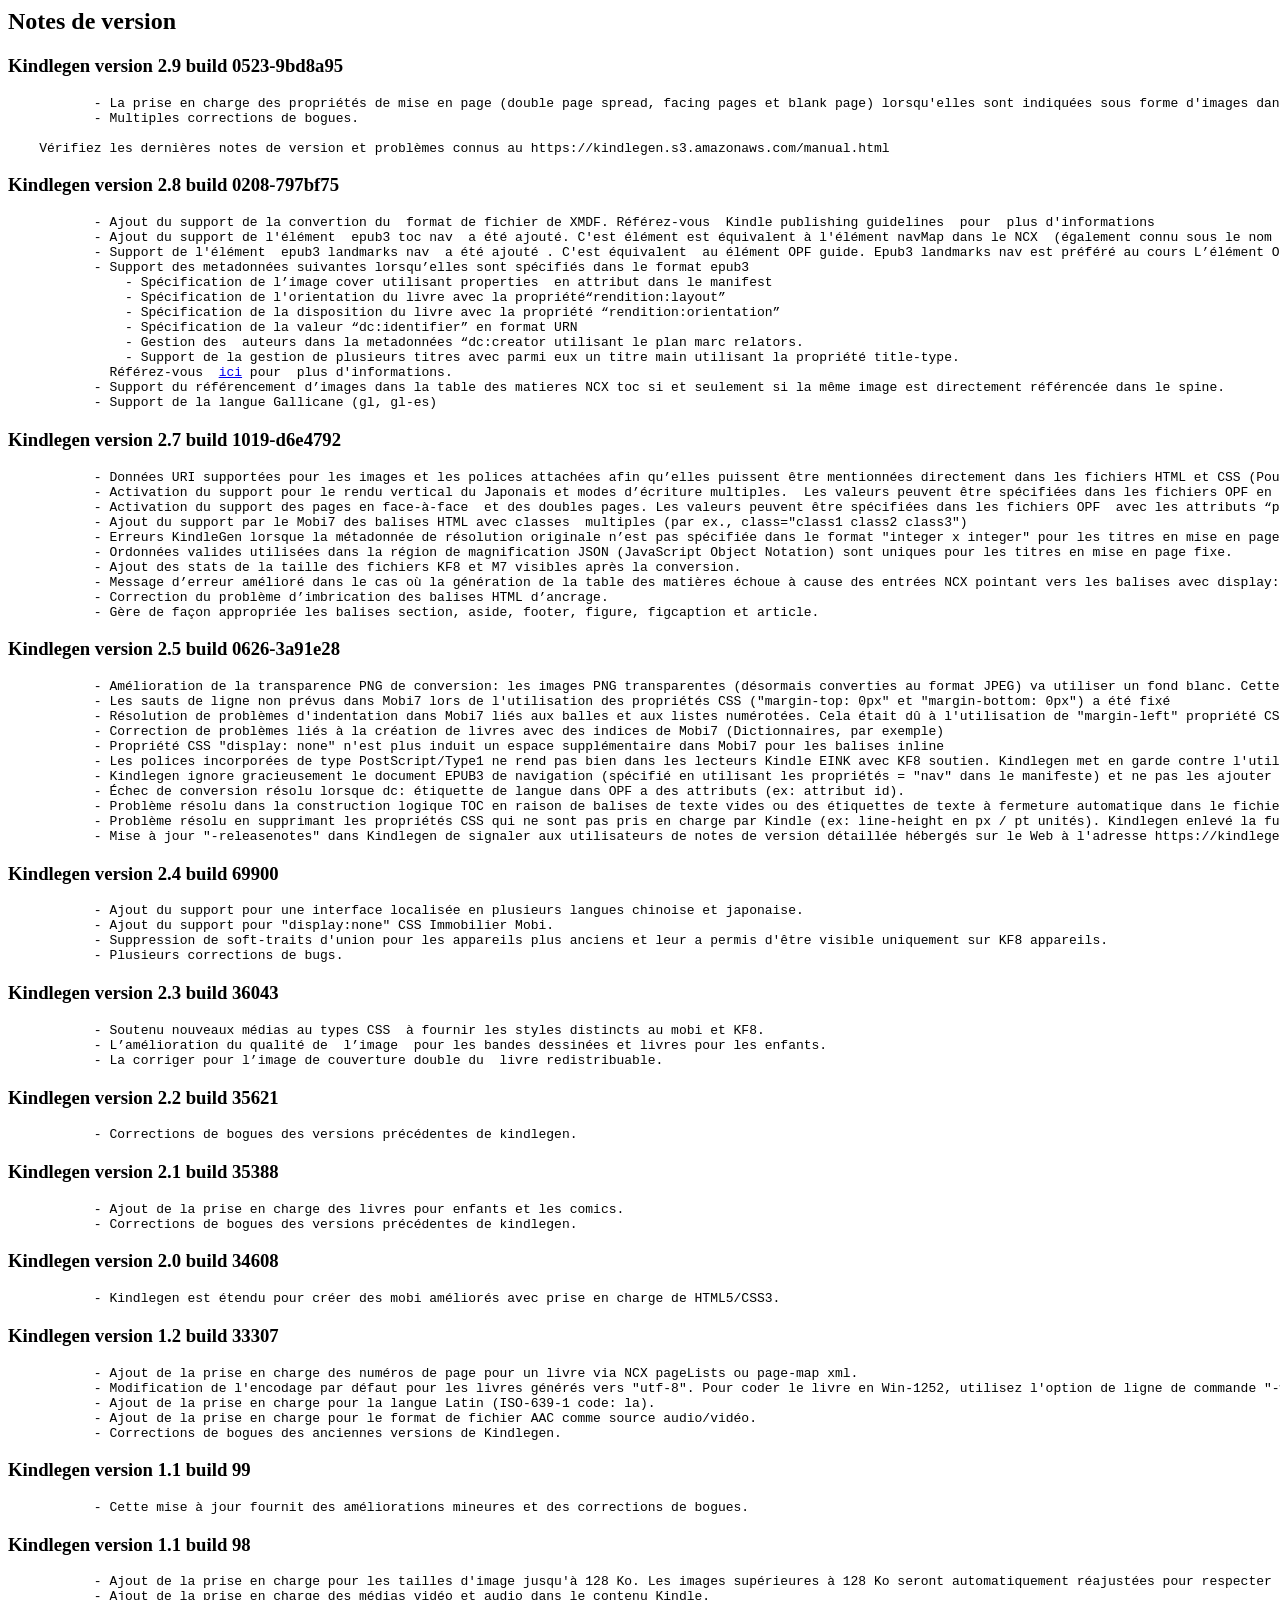
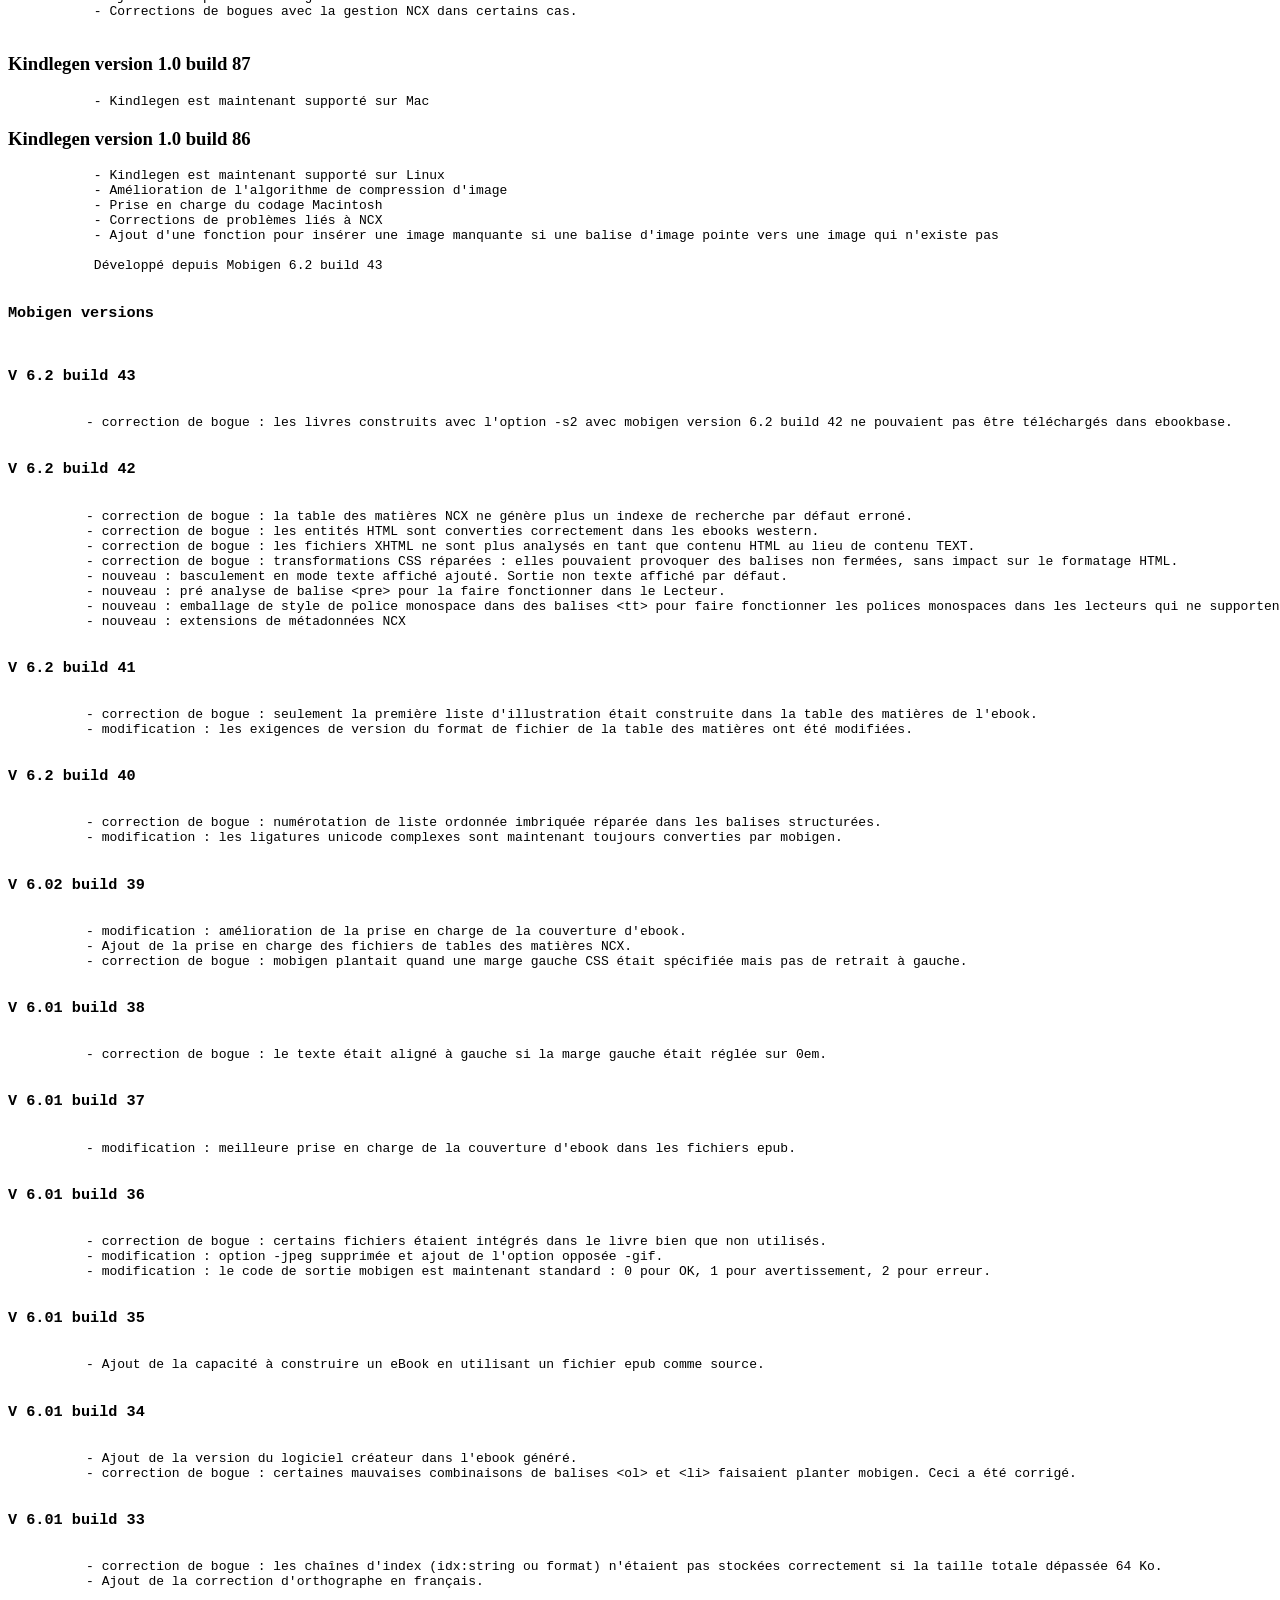
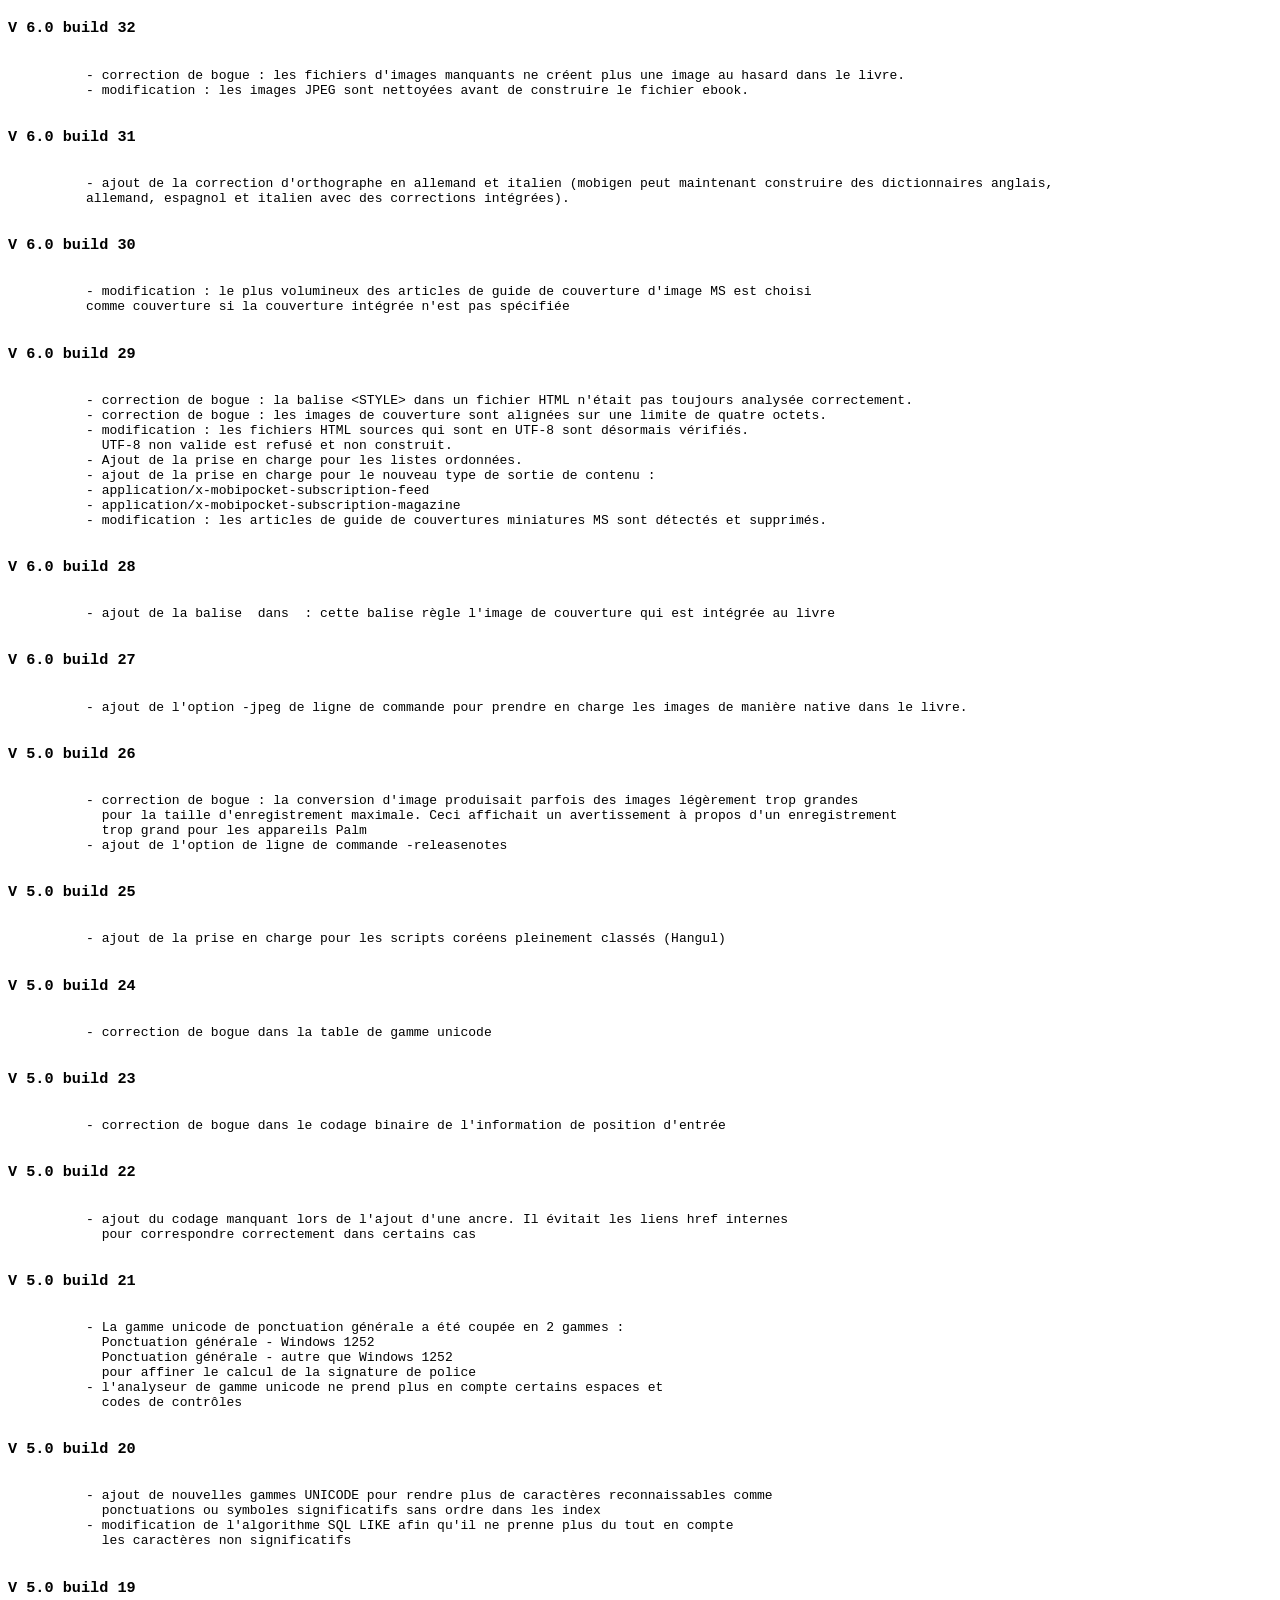
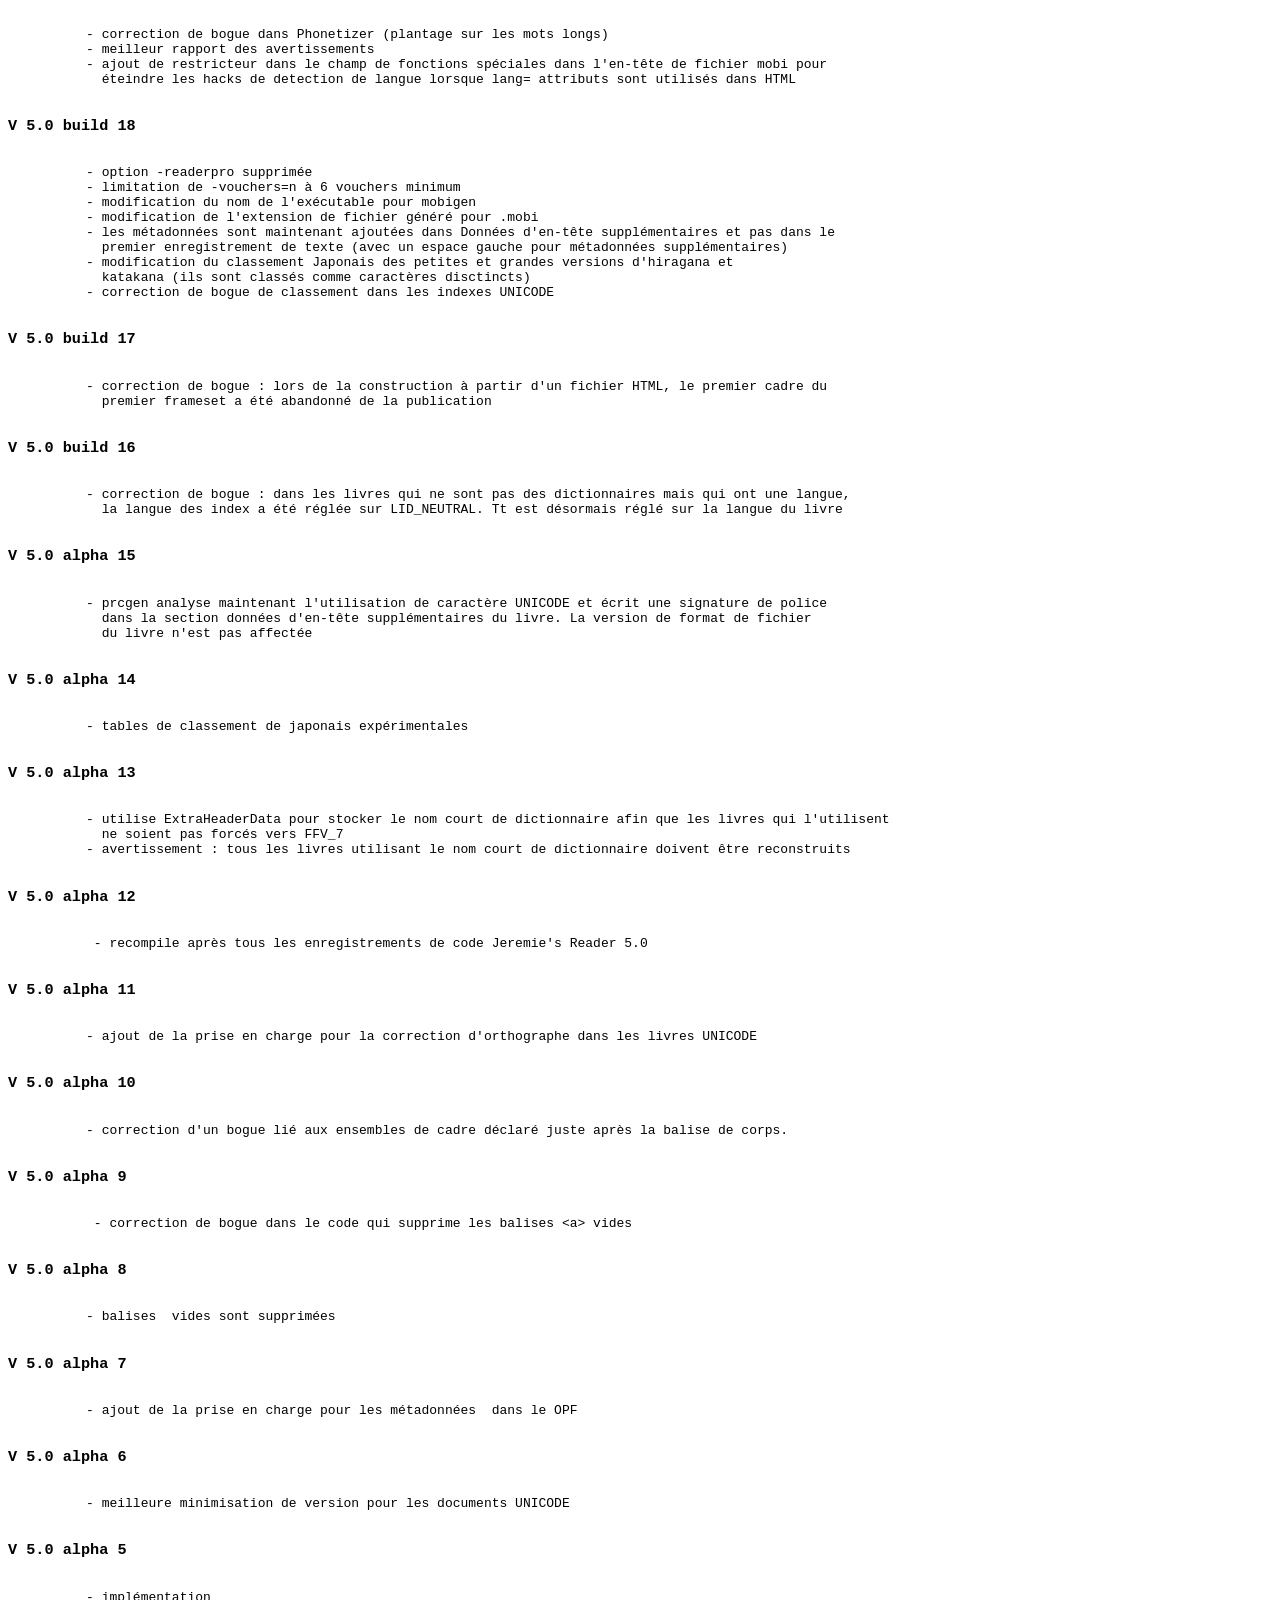
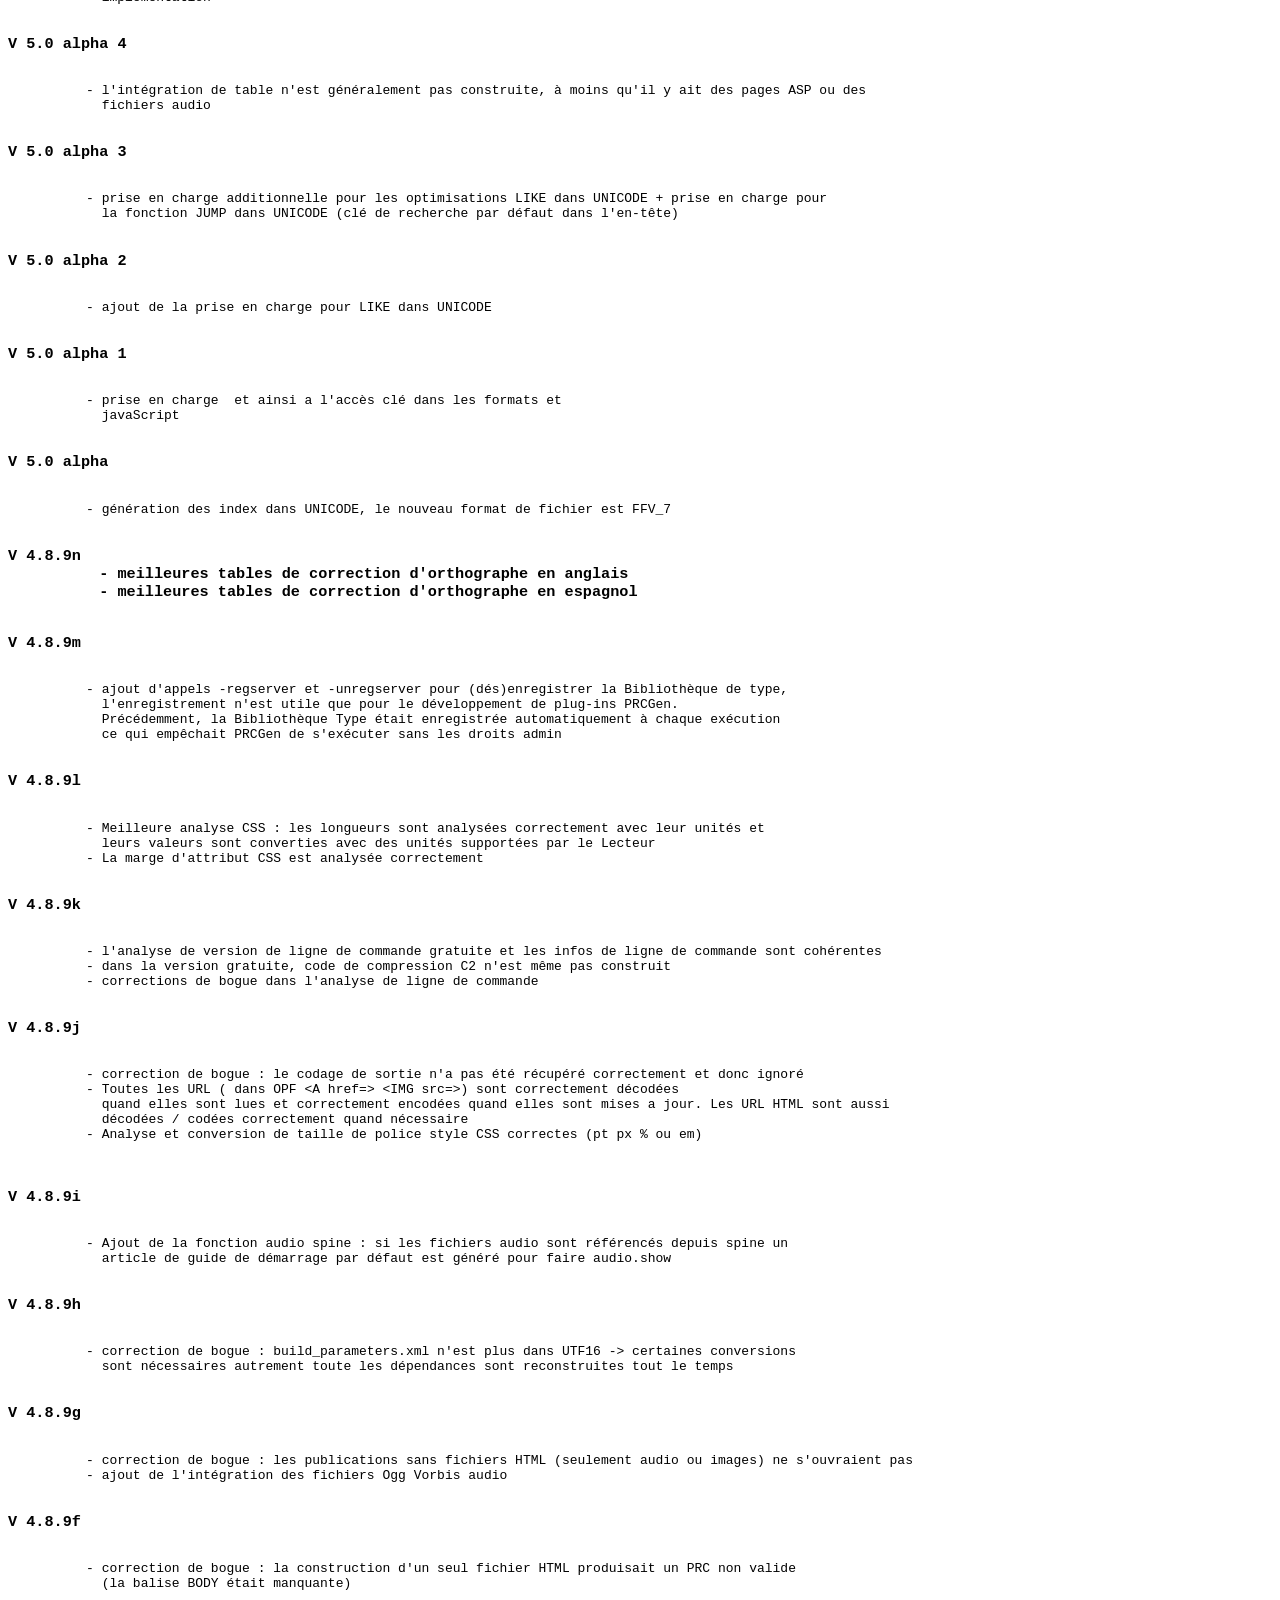
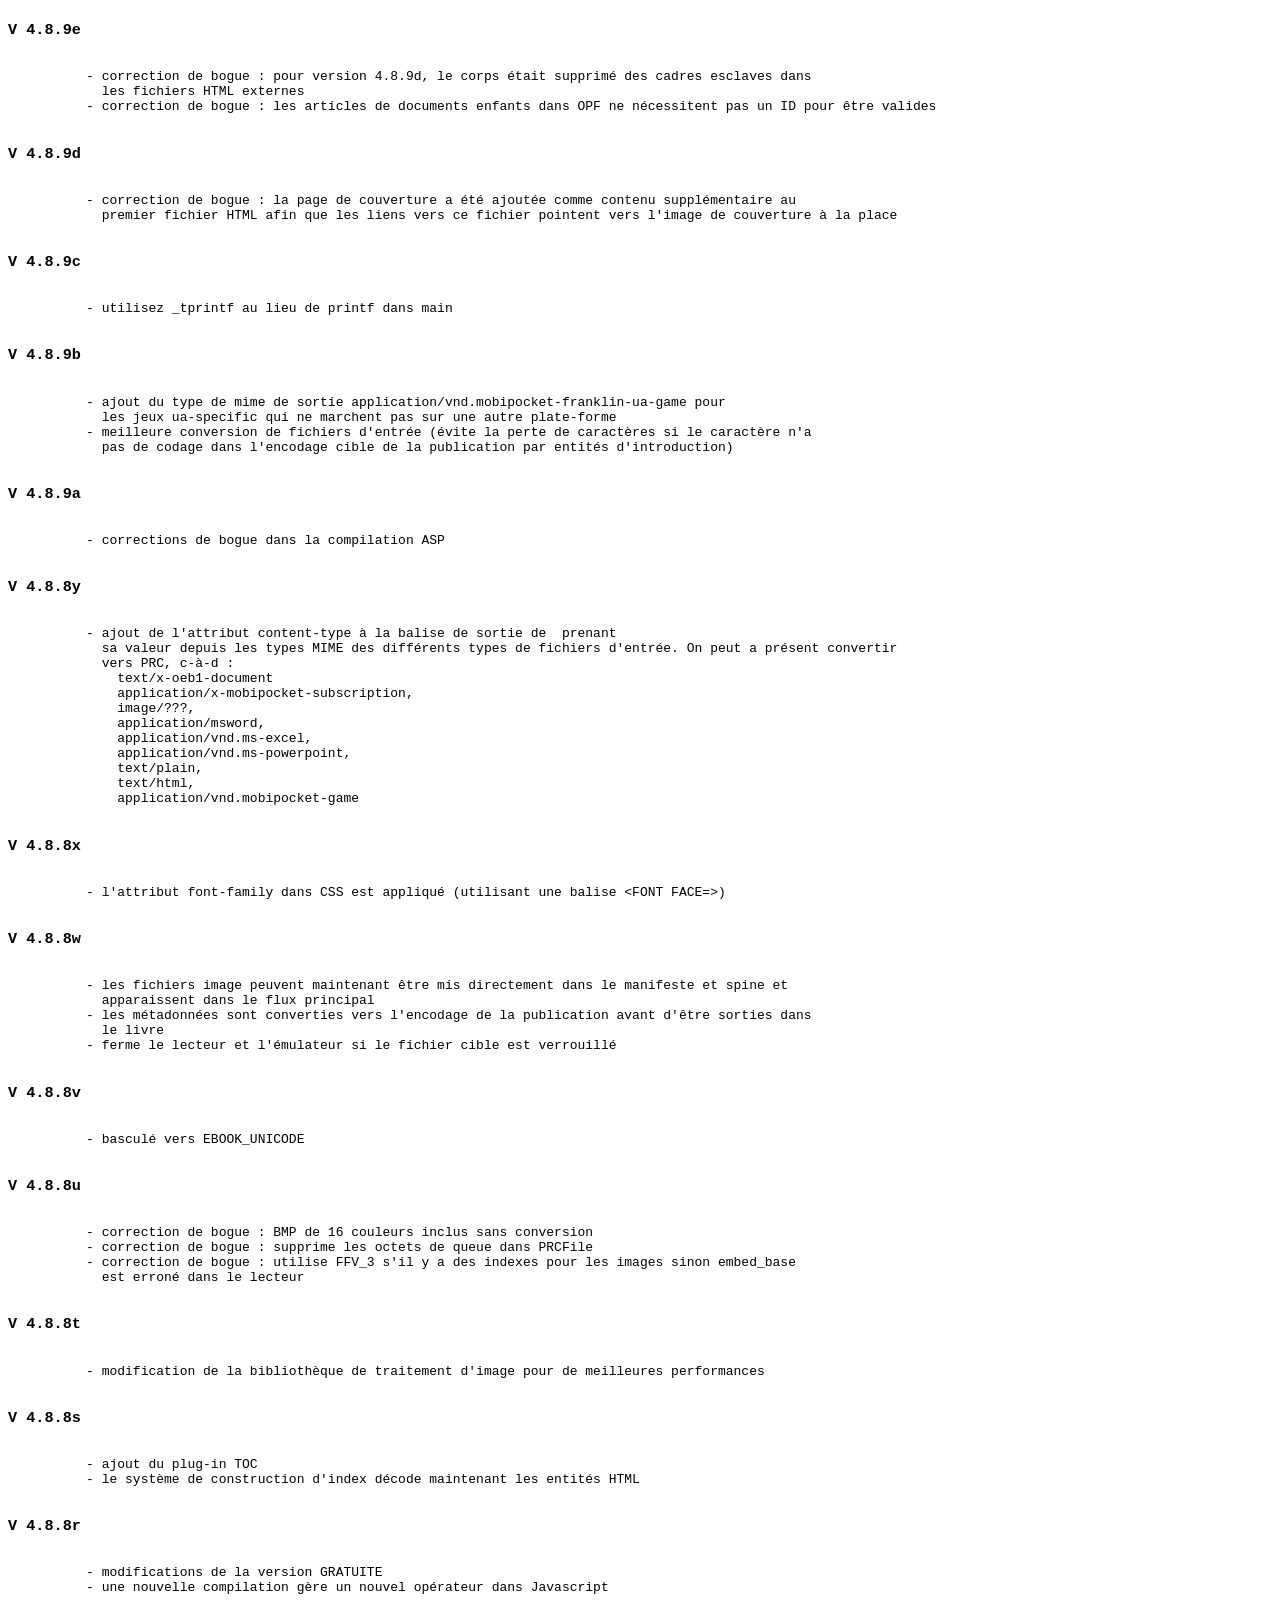
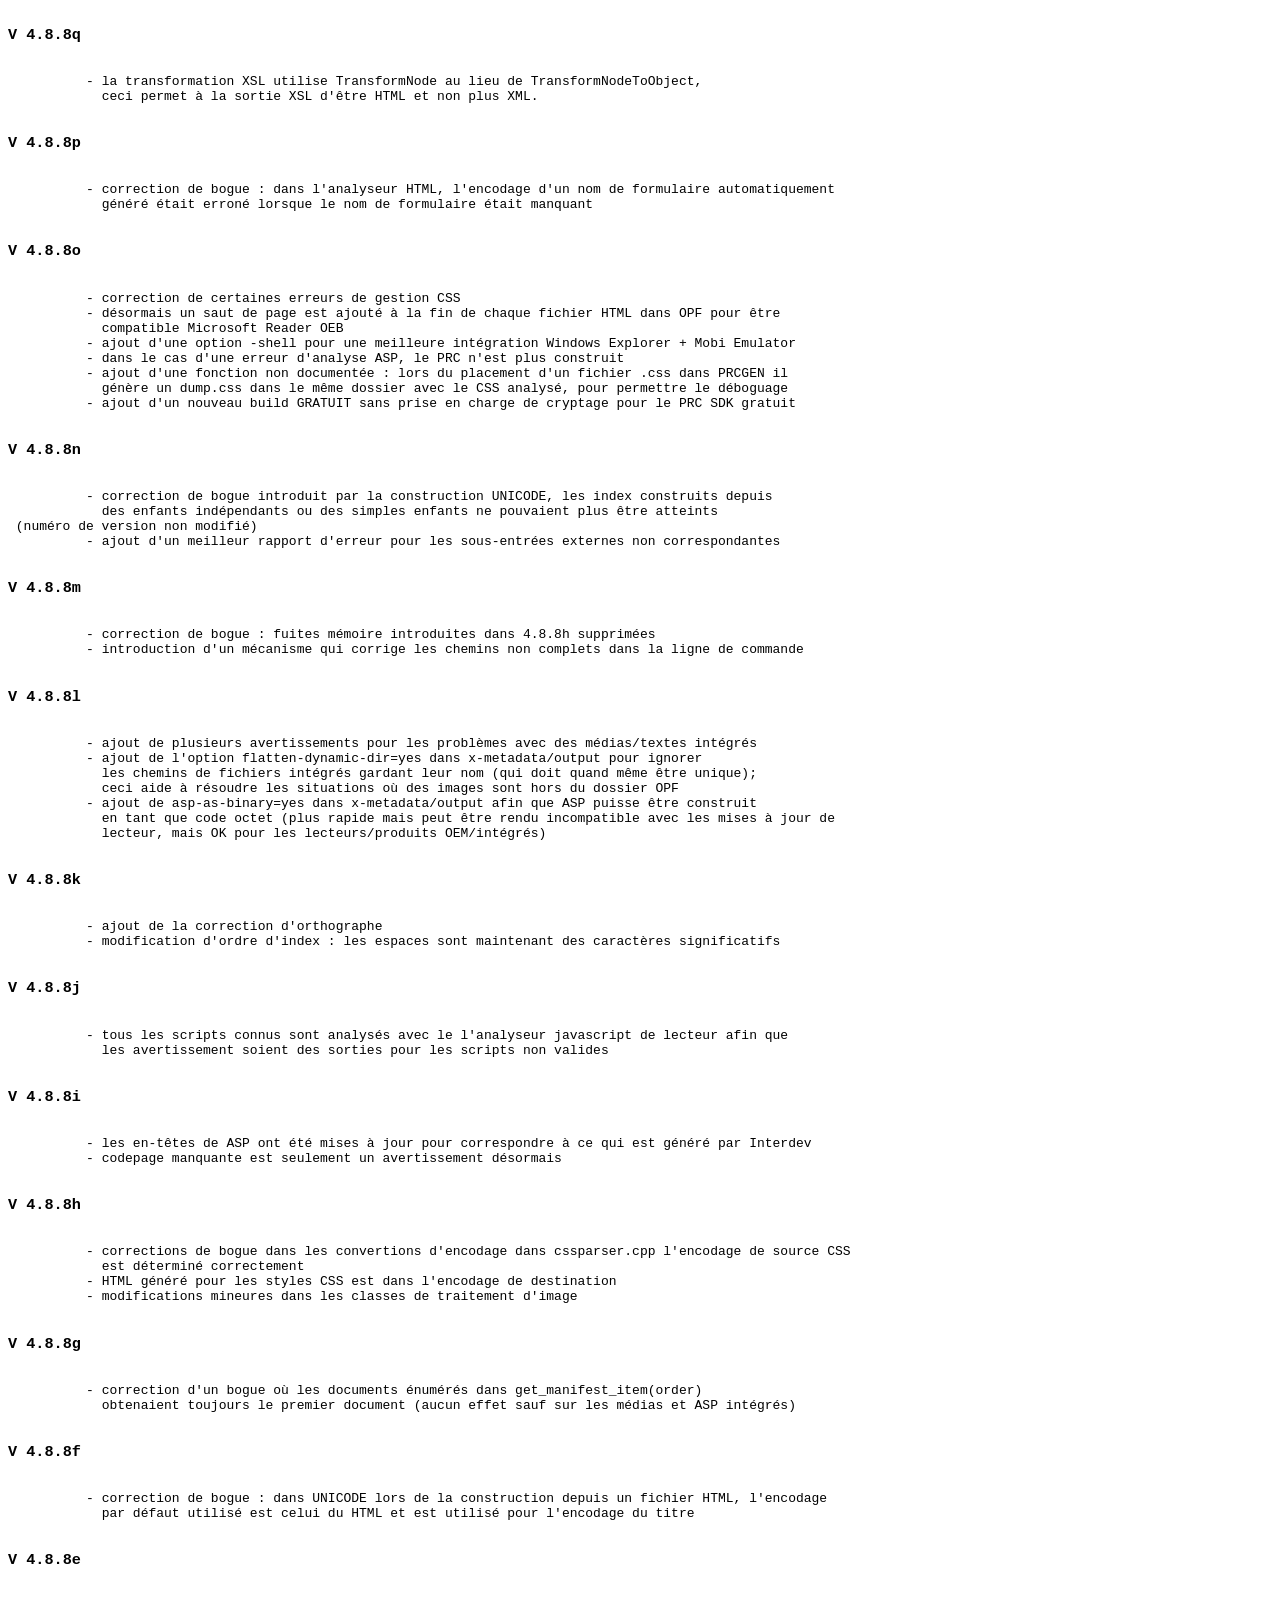
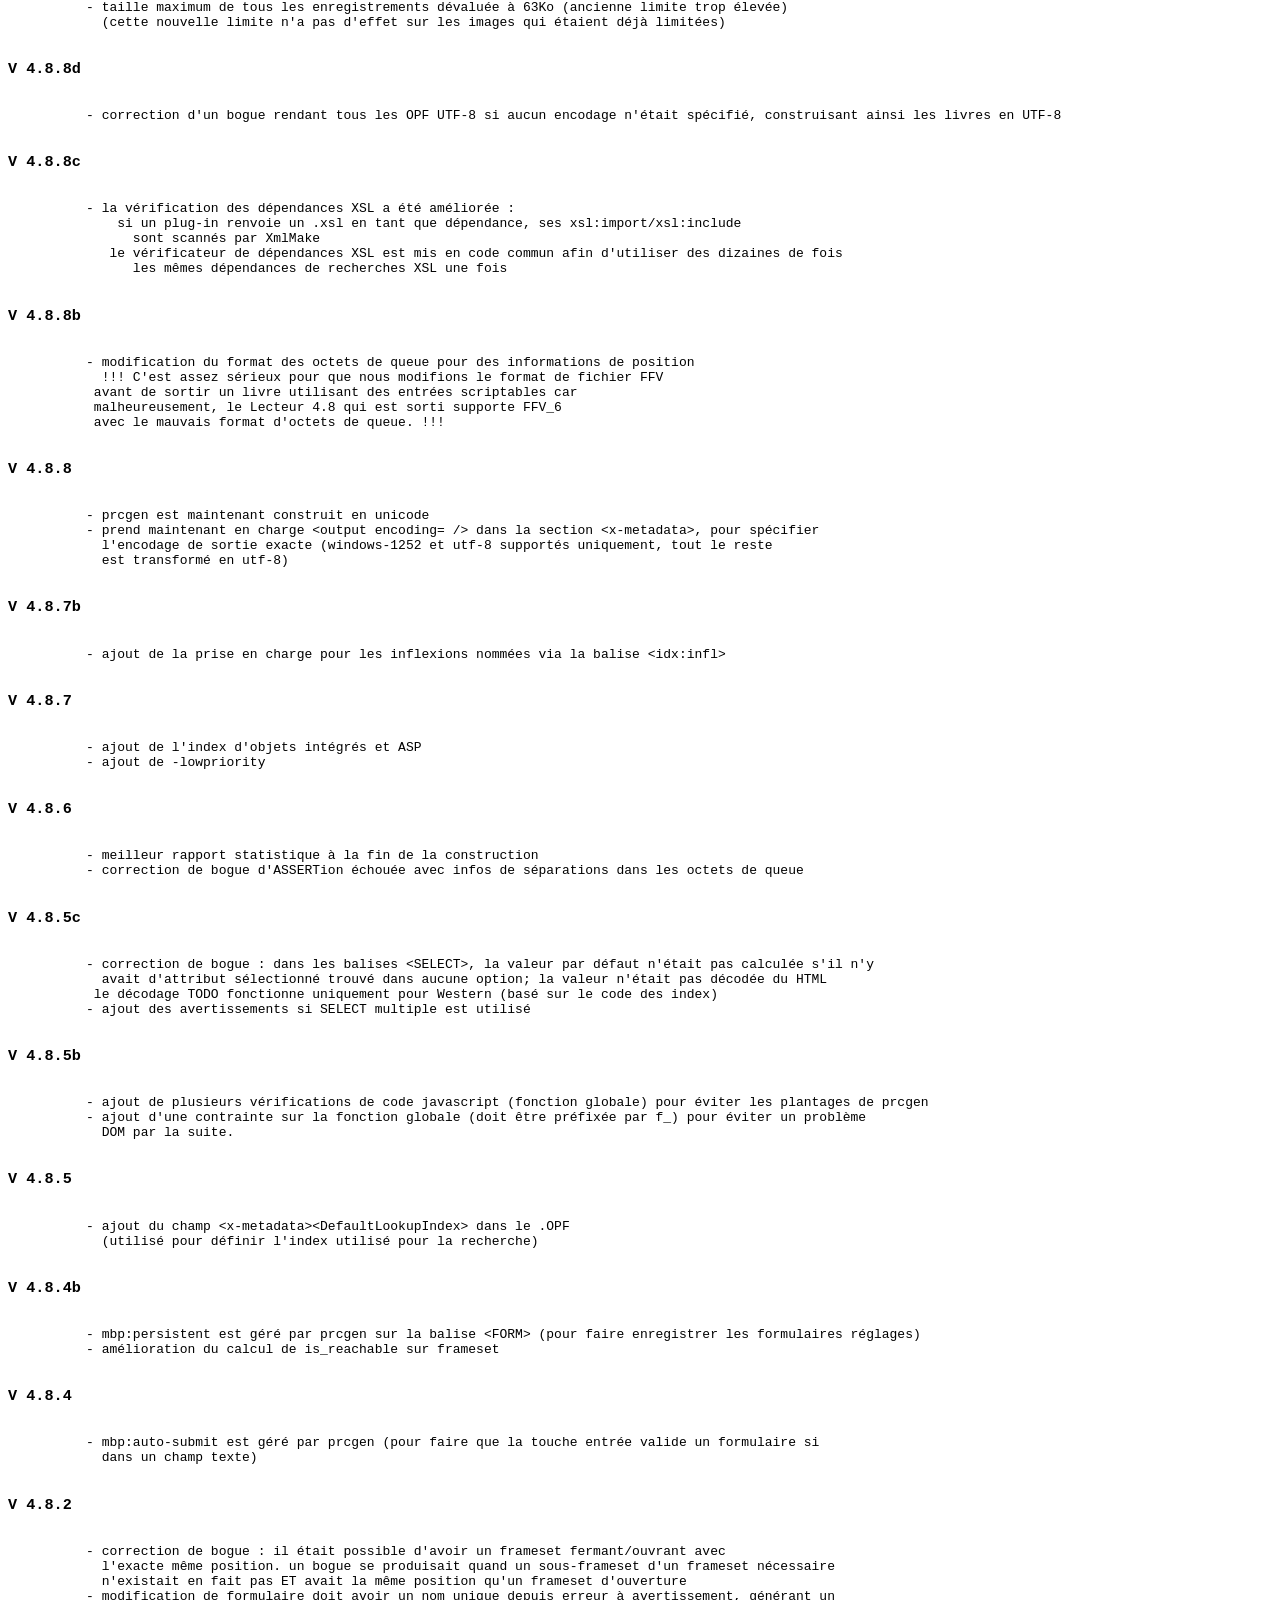
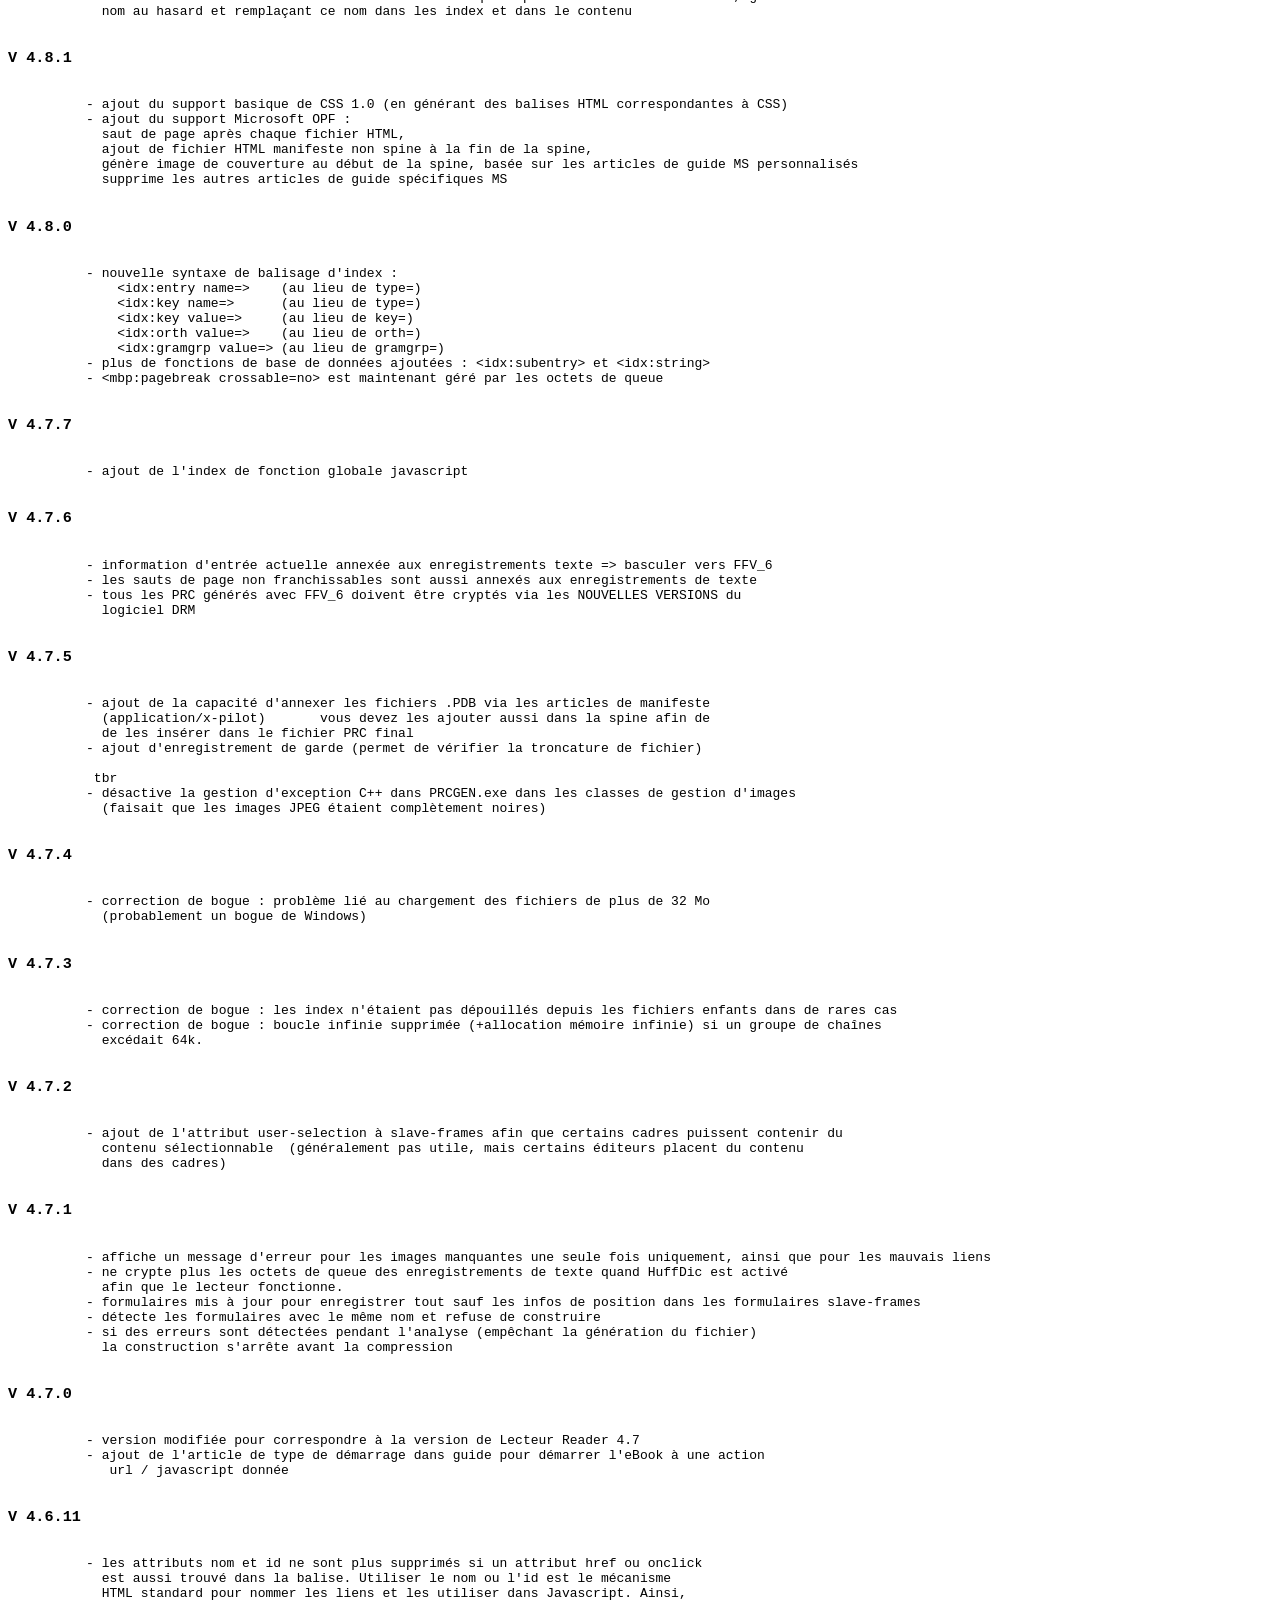
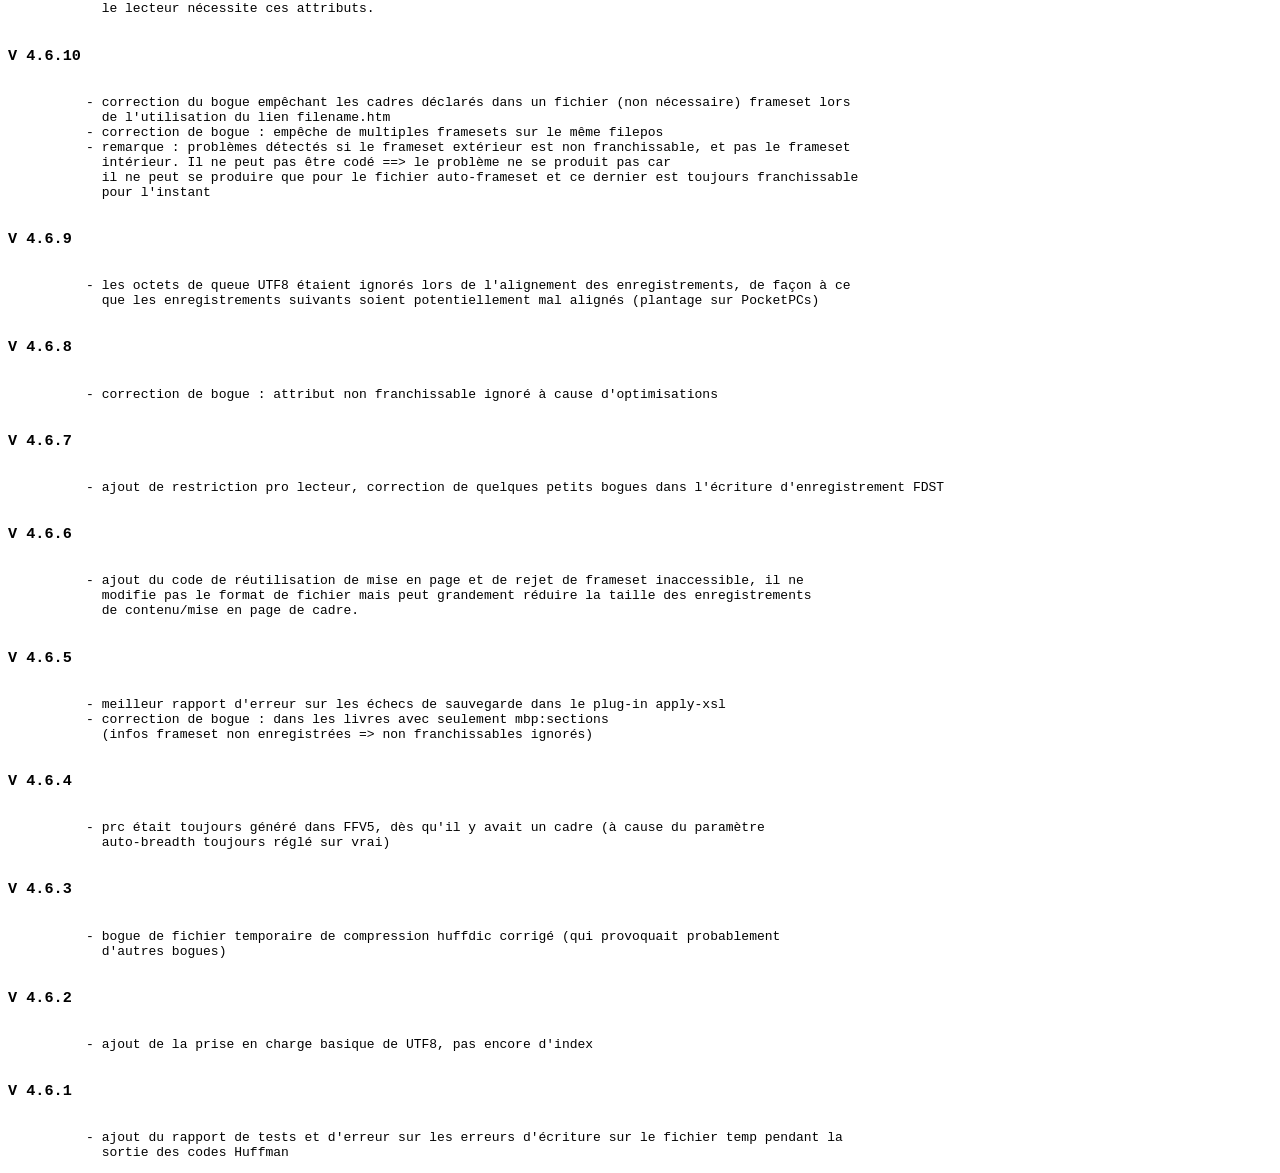
<file: kindlegen/docs/french/Notes de version.html>
﻿<html><head>
<meta http-equiv="content-type" content="text/html; charset=utf-8">
</head><body>
<h2> Notes de version </h2>

<h3>Kindlegen version 2.9 build 0523-9bd8a95</h3>
<pre>
	   - La prise en charge des propriétés de mise en page (double page spread, facing pages et blank page) lorsqu'elles sont indiquées sous forme d'images dans l'élément <spine>. 
	   - Multiples corrections de bogues.

    Vérifiez les dernières notes de version et problèmes connus au https://kindlegen.s3.amazonaws.com/manual.html
</pre>
<h3>Kindlegen version 2.8 build 0208-797bf75</h3>
<pre>
	   - Ajout du support de la convertion du  format de fichier de XMDF. Référez-vous  Kindle publishing guidelines  pour  plus d'informations
	   - Ajout du support de l'élément  epub3 toc nav  a été ajouté. C'est élément est équivalent à l'élément navMap dans le NCX  (également connu sous le nom NCX toc). L’élément Epub3 toc nav est préféré à l’ élément NCX navMap lorsque les  deux sont présents. Mais si Le Nav HTML n'est pas spécifié selon la spécification, nous tenteront d’utiliser  NCX si il est présent. Si nous ne pouvons pas revenir à NCX, alors nous renverrons un message d’erreur.  Référez-vous  <a href="http://idpf.org/epub/30/spec/epub30-contentdocs-20111011.html#sec-xhtml-nav-def-types-toc">ici</a>  pour  plus d'informations sur la spécification de EPUB3 toc nav.
	   - Support de l'élément  epub3 landmarks nav  a été ajouté . C'est équivalent  au élément OPF guide. Epub3 landmarks nav est préféré au cours L’élément OPF guide lorsque les deux sont présents. Référez-vous  <a href="http://idpf.org/epub/30/spec/epub30-contentdocs-20111011.html#sec-xhtml-nav-def-types-landmarks">ici</a> pour  plus d'informations sur la specification de EPUB3 landmarks nav.
	   - Support des metadonnées suivantes lorsqu’elles sont spécifiés dans le format epub3
	       - Spécification de l’image cover utilisant properties  en attribut dans le manifest
	       - Spécification de l'orientation du livre avec la propriété“rendition:layout”
	       - Spécification de la disposition du livre avec la propriété “rendition:orientation”
	       - Spécification de la valeur “dc:identifier” en format URN
	       - Gestion des  auteurs dans la metadonnées “dc:creator utilisant le plan marc relators.
	       - Support de la gestion de plusieurs titres avec parmi eux un titre main utilisant la propriété title-type.
	     Référez-vous  <a href="http://idpf.org/epub/30/spec/epub30-publications-20111011.html#sec-package-def">ici</a> pour  plus d'informations.
	   - Support du référencement d’images dans la table des matieres NCX toc si et seulement si la même image est directement référencée dans le spine.
	   - Support de la langue Gallicane (gl, gl-es)
</pre>

<h3>Kindlegen version 2.7 build 1019-d6e4792</h3>
<pre>
	   - Données URI supportées pour les images et les polices attachées afin qu’elles puissent être mentionnées directement dans les fichiers HTML et CSS (Pour plus d’informations sur les données uri, merci de vous reporter à http://dataurl.net).
	   - Activation du support pour le rendu vertical du Japonais et modes d’écriture multiples.  Les valeurs peuvent être spécifiées dans les fichiers OPF en utilisant les méta-balises (ex: &lt;meta name=”primary-writing-mode” content=”vertical-rl” /&gt;).  Les valeurs valides sont horizontal-lr, vertical-lr, horizontal-rl, vertical-rl.
	   - Activation du support des pages en face-à-face  et des doubles pages. Les valeurs peuvent être spécifiées dans les fichiers OPF  avec les attributs “properties” dans la balise itemref. Les valeurs valides sont facing-page-left, facing-page-right, page-spread-left, page-spread-right.
	   - Ajout du support par le Mobi7 des balises HTML avec classes  multiples (par ex., class="class1 class2 class3")
	   - Erreurs KindleGen lorsque la métadonnée de résolution originale n’est pas spécifiée dans le format "integer x integer" pour les titres en mise en page fixe.
	   - Ordonnées valides utilisées dans la région de magnification JSON (JavaScript Object Notation) sont uniques pour les titres en mise en page fixe.
	   - Ajout des stats de la taille des fichiers KF8 et M7 visibles après la conversion.
	   - Message d’erreur amélioré dans le cas où la génération de la table des matières échoue à cause des entrées NCX pointant vers les balises avec display:none property.  
	   - Correction du problème d’imbrication des balises HTML d’ancrage.
	   - Gère de façon appropriée les balises section, aside, footer, figure, figcaption et article.
</pre>

<h3>Kindlegen version 2.5 build 0626-3a91e28</h3>
<pre>
	   - Amélioration de la transparence PNG de conversion: les images PNG transparentes (désormais converties au format JPEG) va utiliser un fond blanc. Cette utilisé à l'origine fond noir lors de la conversion provoquant expérience de lecture dégradée.
	   - Les sauts de ligne non prévus dans Mobi7 lors de l'utilisation des propriétés CSS ("margin-top: 0px" et "margin-bottom: 0px") a été fixé
	   - Résolution de problèmes d'indentation dans Mobi7 liés aux balles et aux listes numérotées. Cela était dû à l'utilisation de "margin-left" propriété CSS avec des balles et des listes numérotées. En Mobi7, le "margin-left" la propriété est ignorée pour les puces et les listes numérotées. Le même continuer à être conservées dans KF8.
	   - Correction de problèmes liés à la création de livres avec des indices de Mobi7 (Dictionnaires, par exemple)
	   - Propriété CSS "display: none" n'est plus induit un espace supplémentaire dans Mobi7 pour les balises inline
	   - Les polices incorporées de type PostScript/Type1 ne rend pas bien dans les lecteurs Kindle EINK avec KF8 soutien. Kindlegen met en garde contre l'utilisation de ces polices dans le contenu. Kindlegen aussi par défaut de l'expérience utilisateur de polices système dans ces livres (spécialement pour les appareils EINK).
	   - Kindlegen ignore gracieusement le document EPUB3 de navigation (spécifié en utilisant les propriétés = "nav" dans le manifeste) et ne pas les ajouter à l'ordre de lecture du livre par défaut.
	   - Échec de conversion résolu lorsque dc: étiquette de langue dans OPF a des attributs (ex: attribut id).
	   - Problème résolu dans la construction logique TOC en raison de balises de texte vides ou des étiquettes de texte à fermeture automatique dans le fichier NCX.
	   - Problème résolu en supprimant les propriétés CSS qui ne sont pas pris en charge par Kindle (ex: line-height en px / pt unités). Kindlegen enlevé la fuite "}" dans un cas limite spécifique lorsque cela était la dernière propriété et n'a pas de point-virgule final. Le problème est résolu dans Kindlegen 2.5.
	   - Mise à jour "-releasenotes" dans Kindlegen de signaler aux utilisateurs de notes de version détaillée hébergés sur le Web à l'adresse https://kindlegen.s3.amazonaws.com/manual.html
</pre>

<h3>Kindlegen version 2.4 build 69900</h3>
<pre>
	   - Ajout du support pour une interface localisée en plusieurs langues chinoise et japonaise.
	   - Ajout du support pour "display:none" CSS Immobilier Mobi.
	   - Suppression de soft-traits d'union pour les appareils plus anciens et leur a permis d'être visible uniquement sur KF8 appareils.
	   - Plusieurs corrections de bugs.
</pre>

<h3>Kindlegen version 2.3 build 36043</h3>
<pre>
	   - Soutenu nouveaux médias au types CSS  à fournir les styles distincts au mobi et KF8.
	   - L’amélioration du qualité de  l’image  pour les bandes dessinées et livres pour les enfants.
	   - La corriger pour l’image de couverture double du  livre redistribuable.
</pre>


<h3>Kindlegen version 2.2 build 35621</h3>
<pre>
	   - Corrections de bogues des versions précédentes de kindlegen.
</pre>

<h3>Kindlegen version 2.1 build 35388</h3>
<pre>
	   - Ajout de la prise en charge des livres pour enfants et les comics.
	   - Corrections de bogues des versions précédentes de kindlegen.
</pre>

<h3>Kindlegen version 2.0 build 34608</h3>
<pre>
	   - Kindlegen est étendu pour créer des mobi améliorés avec prise en charge de HTML5/CSS3.
</pre>

<h3>Kindlegen version 1.2 build 33307</h3>
<pre>
	   - Ajout de la prise en charge des numéros de page pour un livre via NCX pageLists ou page-map xml.
	   - Modification de l'encodage par défaut pour les livres générés vers "utf-8". Pour coder le livre en Win-1252, utilisez l'option de ligne de commande "-western".
	   - Ajout de la prise en charge pour la langue Latin (ISO-639-1 code: la).
	   - Ajout de la prise en charge pour le format de fichier AAC comme source audio/vidéo.
	   - Corrections de bogues des anciennes versions de Kindlegen.
</pre>

<h3>Kindlegen version 1.1 build 99</h3>
<pre>
	   - Cette mise à jour fournit des améliorations mineures et des corrections de bogues.
</pre>

<h3>Kindlegen version 1.1 build 98</h3>
<pre>
	   - Ajout de la prise en charge pour les tailles d'image jusqu'à 128 Ko. Les images supérieures à 128 Ko seront automatiquement réajustées pour respecter cette nouvelle limite.
	   - Ajout de la prise en charge des médias vidéo et audio dans le contenu Kindle.
	   - Corrections de bogues avec la gestion NCX dans certains cas.
	   
</pre>

<h3>Kindlegen version 1.0 build 87</h3>
<pre>	   - Kindlegen est maintenant supporté sur Mac
</pre>
<h3>Kindlegen version 1.0 build 86</h3>
<pre>
	   - Kindlegen est maintenant supporté sur Linux 
	   - Amélioration de l'algorithme de compression d'image 
	   - Prise en charge du codage Macintosh 
	   - Corrections de problèmes liés à NCX 
	   - Ajout d'une fonction pour insérer une image manquante si une balise d'image pointe vers une image qui n'existe pas 

	   Développé depuis Mobigen 6.2 build 43 

<h3>Mobigen versions</h3>
<h3>V 6.2 build 43</h3>
	  - correction de bogue : les livres construits avec l'option -s2 avec mobigen version 6.2 build 42 ne pouvaient pas être téléchargés dans ebookbase. 

<h3>V 6.2 build 42</h3>
	  - correction de bogue : la table des matières NCX ne génère plus un indexe de recherche par défaut erroné. 
	  - correction de bogue : les entités HTML sont converties correctement dans les ebooks western. 
	  - correction de bogue : les fichiers XHTML ne sont plus analysés en tant que contenu HTML au lieu de contenu TEXT. 
	  - correction de bogue : transformations CSS réparées : elles pouvaient provoquer des balises non fermées, sans impact sur le formatage HTML. 
	  - nouveau : basculement en mode texte affiché ajouté. Sortie non texte affiché par défaut. 
	  - nouveau : pré analyse de balise &lt;pre&gt; pour la faire fonctionner dans le Lecteur. 
	  - nouveau : emballage de style de police monospace dans des balises &lt;tt&gt; pour faire fonctionner les polices monospaces dans les lecteurs qui ne supportent pas &lt;font face=&gt;. 
	  - nouveau : extensions de métadonnées NCX 

<h3>V 6.2 build 41</h3>
	  - correction de bogue : seulement la première liste d'illustration était construite dans la table des matières de l'ebook. 
	  - modification : les exigences de version du format de fichier de la table des matières ont été modifiées. 

<h3>V 6.2 build 40</h3>
	  - correction de bogue : numérotation de liste ordonnée imbriquée réparée dans les balises structurées. 
	  - modification : les ligatures unicode complexes sont maintenant toujours converties par mobigen. 

<h3>V 6.02 build 39</h3>
	  - modification : amélioration de la prise en charge de la couverture d'ebook. 
	  - Ajout de la prise en charge des fichiers de tables des matières NCX. 
	  - correction de bogue : mobigen plantait quand une marge gauche CSS était spécifiée mais pas de retrait à gauche. 

<h3>V 6.01 build 38</h3>
	  - correction de bogue : le texte était aligné à gauche si la marge gauche était réglée sur 0em. 

<h3>V 6.01 build 37</h3>
	  - modification : meilleure prise en charge de la couverture d'ebook dans les fichiers epub. 

<h3>V 6.01 build 36</h3>
	  - correction de bogue : certains fichiers étaient intégrés dans le livre bien que non utilisés. 
	  - modification : option -jpeg supprimée et ajout de l'option opposée -gif. 
	  - modification : le code de sortie mobigen est maintenant standard : 0 pour OK, 1 pour avertissement, 2 pour erreur. 

<h3>V 6.01 build 35</h3>
	  - Ajout de la capacité à construire un eBook en utilisant un fichier epub comme source. 

<h3>V 6.01 build 34</h3>
	  - Ajout de la version du logiciel créateur dans l'ebook généré. 
	  - correction de bogue : certaines mauvaises combinaisons de balises &lt;ol&gt; et &lt;li&gt; faisaient planter mobigen. Ceci a été corrigé. 

<h3>V 6.01 build 33</h3>
	  - correction de bogue : les chaînes d'index (idx:string ou format) n'étaient pas stockées correctement si la taille totale dépassée 64 Ko. 
	  - Ajout de la correction d'orthographe en français. 

<h3>V 6.0 build 32</h3>
	  - correction de bogue : les fichiers d'images manquants ne créent plus une image au hasard dans le livre. 
	  - modification : les images JPEG sont nettoyées avant de construire le fichier ebook. 

<h3>V 6.0 build 31</h3>
	  - ajout de la correction d'orthographe en allemand et italien (mobigen peut maintenant construire des dictionnaires anglais,
	  allemand, espagnol et italien avec des corrections intégrées). 

<h3>V 6.0 build 30</h3>
	  - modification : le plus volumineux des articles de guide de couverture d'image MS est choisi
	  comme couverture si la couverture intégrée n'est pas spécifiée 

<h3>V 6.0 build 29</h3>
	  - correction de bogue : la balise &lt;STYLE&gt; dans un fichier HTML n'était pas toujours analysée correctement. 
	  - correction de bogue : les images de couverture sont alignées sur une limite de quatre octets. 
	  - modification : les fichiers HTML sources qui sont en UTF-8 sont désormais vérifiés.  
	    UTF-8 non valide est refusé et non construit. 
	  - Ajout de la prise en charge pour les listes ordonnées. 
	  - ajout de la prise en charge pour le nouveau type de sortie de contenu : 
	  - application/x-mobipocket-subscription-feed  
	  - application/x-mobipocket-subscription-magazine 
	  - modification : les articles de guide de couvertures miniatures MS sont détectés et supprimés. 

<h3>V 6.0 build 28</h3>
	  - ajout de la balise <EmbeddedCover/> dans <x-metadata> : cette balise règle l'image de couverture qui est intégrée au livre 
	 
<h3>V 6.0 build 27</h3>
	  - ajout de l'option -jpeg de ligne de commande pour prendre en charge les images de manière native dans le livre. 
	 
<h3>V 5.0 build 26</h3>
	  - correction de bogue : la conversion d'image produisait parfois des images légèrement trop grandes 
	    pour la taille d'enregistrement maximale. Ceci affichait un avertissement à propos d'un enregistrement 
	    trop grand pour les appareils Palm 
	  - ajout de l'option de ligne de commande -releasenotes 

<h3>V 5.0 build 25</h3>
	  - ajout de la prise en charge pour les scripts coréens pleinement classés (Hangul) 

<h3>V 5.0 build 24</h3>
	  - correction de bogue dans la table de gamme unicode  

<h3>V 5.0 build 23</h3>
	  - correction de bogue dans le codage binaire de l'information de position d'entrée 

<h3>V 5.0 build 22</h3>
	  - ajout du codage manquant lors de l'ajout d'une ancre. Il évitait les liens href internes 
	    pour correspondre correctement dans certains cas 

<h3>V 5.0 build 21</h3>
	  - La gamme unicode de ponctuation générale a été coupée en 2 gammes : 
	    Ponctuation générale - Windows 1252 
	    Ponctuation générale - autre que Windows 1252 
	    pour affiner le calcul de la signature de police 
	  - l'analyseur de gamme unicode ne prend plus en compte certains espaces et 
	    codes de contrôles 

<h3>V 5.0 build 20</h3>
	  - ajout de nouvelles gammes UNICODE pour rendre plus de caractères reconnaissables comme 
	    ponctuations ou symboles significatifs sans ordre dans les index 
	  - modification de l'algorithme SQL LIKE afin qu'il ne prenne plus du tout en compte  
	    les caractères non significatifs  

<h3>V 5.0 build 19</h3>
	  - correction de bogue dans Phonetizer (plantage sur les mots longs) 
	  - meilleur rapport des avertissements 
	  - ajout de restricteur dans le champ de fonctions spéciales dans l'en-tête de fichier mobi pour 
	    éteindre les hacks de detection de langue lorsque lang= attributs sont utilisés dans HTML 

<h3>V 5.0 build 18</h3>
	  - option -readerpro supprimée 
	  - limitation de -vouchers=n à 6 vouchers minimum 
	  - modification du nom de l'exécutable pour mobigen 
	  - modification de l'extension de fichier généré pour .mobi 
	  - les métadonnées sont maintenant ajoutées dans Données d'en-tête supplémentaires et pas dans le 
	    premier enregistrement de texte (avec un espace gauche pour métadonnées supplémentaires) 
	  - modification du classement Japonais des petites et grandes versions d'hiragana et 
	    katakana (ils sont classés comme caractères disctincts) 
	  - correction de bogue de classement dans les indexes UNICODE 

<h3>V 5.0 build 17</h3>
	  - correction de bogue : lors de la construction à partir d'un fichier HTML, le premier cadre du 
	    premier frameset a été abandonné de la publication 

<h3>V 5.0 build 16</h3>
	  - correction de bogue : dans les livres qui ne sont pas des dictionnaires mais qui ont une langue,
	    la langue des index a été réglée sur LID_NEUTRAL. Tt est désormais réglé sur la langue du livre 

<h3>V 5.0 alpha 15</h3>
	  - prcgen analyse maintenant l'utilisation de caractère UNICODE et écrit une signature de police  
	    dans la section données d'en-tête supplémentaires du livre. La version de format de fichier 
	    du livre n'est pas affectée  

<h3>V 5.0 alpha 14</h3>
	  - tables de classement de japonais expérimentales 

<h3>V 5.0 alpha 13</h3>
	  - utilise ExtraHeaderData pour stocker le nom court de dictionnaire afin que les livres qui l'utilisent  
	    ne soient pas forcés vers FFV_7 
	  - avertissement : tous les livres utilisant le nom court de dictionnaire doivent être reconstruits 

<h3>V 5.0 alpha 12</h3>
	   - recompile après tous les enregistrements de code Jeremie's Reader 5.0

<h3>V 5.0 alpha 11</h3>
	  - ajout de la prise en charge pour la correction d'orthographe dans les livres UNICODE 

<h3>V 5.0 alpha 10</h3>
	  - correction d'un bogue lié aux ensembles de cadre déclaré juste après la balise de corps. 

<h3>V 5.0 alpha 9</h3>
	   - correction de bogue dans le code qui supprime les balises &lt;a&gt; vides

<h3>V 5.0 alpha 8</h3>
	  - balises <a> vides sont supprimées 

<h3>V 5.0 alpha 7</h3>
	  - ajout de la prise en charge pour les métadonnées <DictionaryVeryShortName> dans le OPF 

<h3>V 5.0 alpha 6</h3>
	  - meilleure minimisation de version pour les documents UNICODE 

<h3>V 5.0 alpha 5</h3>
	  - implémentation <idx:key exact=yes> 

<h3>V 5.0 alpha 4</h3>
	  - l'intégration de table n'est généralement pas construite, à moins qu'il y ait des pages ASP ou des  
	    fichiers audio 

<h3>V 5.0 alpha 3</h3>
	  - prise en charge additionnelle pour les optimisations LIKE dans UNICODE + prise en charge pour 
	    la fonction JUMP dans UNICODE (clé de recherche par défaut dans l'en-tête) 

<h3>V 5.0 alpha 2</h3>
	  - ajout de la prise en charge pour LIKE dans UNICODE 

<h3>V 5.0 alpha 1</h3>
	  - prise en charge <idx:key scriptable=yes> et ainsi a l'accès clé dans les formats et 
	    javaScript 

<h3>V 5.0 alpha</h3>
	  - génération des index dans UNICODE, le nouveau format de fichier est FFV_7 

<h3>V 4.8.9n
	  - meilleures tables de correction d'orthographe en anglais 
	  - meilleures tables de correction d'orthographe en espagnol 

<h3>V 4.8.9m</h3>
	  - ajout d'appels -regserver et -unregserver pour (dés)enregistrer la Bibliothèque de type, 
	    l'enregistrement n'est utile que pour le développement de plug-ins PRCGen. 
	    Précédemment, la Bibliothèque Type était enregistrée automatiquement à chaque exécution 
	    ce qui empêchait PRCGen de s'exécuter sans les droits admin 

<h3>V 4.8.9l</h3>
	  - Meilleure analyse CSS : les longueurs sont analysées correctement avec leur unités et 
	    leurs valeurs sont converties avec des unités supportées par le Lecteur 
	  - La marge d'attribut CSS est analysée correctement 

<h3>V 4.8.9k</h3>
	  - l'analyse de version de ligne de commande gratuite et les infos de ligne de commande sont cohérentes 
	  - dans la version gratuite, code de compression C2 n'est même pas construit 
	  - corrections de bogue dans l'analyse de ligne de commande 

<h3>V 4.8.9j</h3>
	  - correction de bogue : le codage de sortie n'a pas été récupéré correctement et donc ignoré 
	  - Toutes les URL (<ITEM href=> dans OPF &lt;A href=&gt; &lt;IMG src=&gt;) sont correctement décodées 
	    quand elles sont lues et correctement encodées quand elles sont mises a jour. Les URL HTML sont aussi  
	    décodées / codées correctement quand nécessaire
	  - Analyse et conversion de taille de police style CSS correctes (pt px % ou em) 


<h3>V 4.8.9i</h3>
	  - Ajout de la fonction audio spine : si les fichiers audio sont référencés depuis spine un 
	    article de guide de démarrage par défaut est généré pour faire audio.show 

<h3>V 4.8.9h</h3>
	  - correction de bogue : build_parameters.xml n'est plus dans UTF16 -&gt; certaines conversions 
	    sont nécessaires autrement toute les dépendances sont reconstruites tout le temps 

<h3>V 4.8.9g</h3>
	  - correction de bogue : les publications sans fichiers HTML (seulement audio ou images) ne s'ouvraient pas 
	  - ajout de l'intégration des fichiers Ogg Vorbis audio 

<h3>V 4.8.9f</h3>
	  - correction de bogue : la construction d'un seul fichier HTML produisait un PRC non valide 
	    (la balise BODY était manquante) 

<h3>V 4.8.9e</h3>
	  - correction de bogue : pour version 4.8.9d, le corps était supprimé des cadres esclaves dans 
	    les fichiers HTML externes 
	  - correction de bogue : les articles de documents enfants dans OPF ne nécessitent pas un ID pour être valides 

<h3>V 4.8.9d</h3>
	  - correction de bogue : la page de couverture a été ajoutée comme contenu supplémentaire au 
	    premier fichier HTML afin que les liens vers ce fichier pointent vers l'image de couverture à la place 

<h3>V 4.8.9c</h3>
	  - utilisez _tprintf au lieu de printf dans main 

<h3>V 4.8.9b</h3>
	  - ajout du type de mime de sortie application/vnd.mobipocket-franklin-ua-game pour 
	    les jeux ua-specific qui ne marchent pas sur une autre plate-forme
	  - meilleure conversion de fichiers d'entrée (évite la perte de caractères si le caractère n'a 
	    pas de codage dans l'encodage cible de la publication par entités d'introduction) 

<h3>V 4.8.9a</h3>
	  - corrections de bogue dans la compilation ASP 

<h3>V 4.8.8y</h3>
	  - ajout de l'attribut content-type à la balise de sortie de <x-metadata> prenant 
	    sa valeur depuis les types MIME des différents types de fichiers d'entrée. On peut a présent convertir 
	    vers PRC, c-à-d : 
	      text/x-oeb1-document 
	      application/x-mobipocket-subscription, 
	      image/???, 
	      application/msword, 
	      application/vnd.ms-excel, 
	      application/vnd.ms-powerpoint, 
	      text/plain, 
	      text/html, 
	      application/vnd.mobipocket-game 

<h3>V 4.8.8x</h3>
	  - l'attribut font-family dans CSS est appliqué (utilisant une balise &lt;FONT FACE=&gt;) 

<h3>V 4.8.8w</h3>
	  - les fichiers image peuvent maintenant être mis directement dans le manifeste et spine et  
	    apparaissent dans le flux principal 
	  - les métadonnées sont converties vers l'encodage de la publication avant d'être sorties dans 
	    le livre 
	  - ferme le lecteur et l'émulateur si le fichier cible est verrouillé 

<h3>V 4.8.8v</h3>
	  - basculé vers EBOOK_UNICODE 

<h3>V 4.8.8u</h3>
	  - correction de bogue : BMP de 16 couleurs inclus sans conversion  
	  - correction de bogue : supprime les octets de queue dans PRCFile 
	  - correction de bogue : utilise FFV_3 s'il y a des indexes pour les images sinon embed_base 
	    est erroné dans le lecteur 

<h3>V 4.8.8t</h3>
	  - modification de la bibliothèque de traitement d'image pour de meilleures performances 

<h3>V 4.8.8s</h3>
	  - ajout du plug-in TOC 
	  - le système de construction d'index décode maintenant les entités HTML 

<h3>V 4.8.8r</h3>
	  - modifications de la version GRATUITE 
	  - une nouvelle compilation gère un nouvel opérateur dans Javascript 

<h3>V 4.8.8q</h3>
	  - la transformation XSL utilise TransformNode au lieu de TransformNodeToObject, 
	    ceci permet à la sortie XSL d'être HTML et non plus XML. 

<h3>V 4.8.8p</h3>
	  - correction de bogue : dans l'analyseur HTML, l'encodage d'un nom de formulaire automatiquement 
	    généré était erroné lorsque le nom de formulaire était manquant 

<h3>V 4.8.8o</h3>
	  - correction de certaines erreurs de gestion CSS 
	  - désormais un saut de page est ajouté à la fin de chaque fichier HTML dans OPF pour être 
	    compatible Microsoft Reader OEB 
	  - ajout d'une option -shell pour une meilleure intégration Windows Explorer + Mobi Emulator 
	  - dans le cas d'une erreur d'analyse ASP, le PRC n'est plus construit 
	  - ajout d'une fonction non documentée : lors du placement d'un fichier .css dans PRCGEN il 
	    génère un dump.css dans le même dossier avec le CSS analysé, pour permettre le déboguage 
	  - ajout d'un nouveau build GRATUIT sans prise en charge de cryptage pour le PRC SDK gratuit 

<h3>V 4.8.8n</h3>
	  - correction de bogue introduit par la construction UNICODE, les index construits depuis  
	    des enfants indépendants ou des simples enfants ne pouvaient plus être atteints 
 (numéro de version non modifié)
	  - ajout d'un meilleur rapport d'erreur pour les sous-entrées externes non correspondantes 

<h3>V 4.8.8m</h3>
	  - correction de bogue : fuites mémoire introduites dans 4.8.8h supprimées 
	  - introduction d'un mécanisme qui corrige les chemins non complets dans la ligne de commande 

<h3>V 4.8.8l</h3>
	  - ajout de plusieurs avertissements pour les problèmes avec des médias/textes intégrés 
	  - ajout de l'option flatten-dynamic-dir=yes dans x-metadata/output pour ignorer 
	    les chemins de fichiers intégrés gardant leur nom (qui doit quand même être unique); 
	    ceci aide à résoudre les situations où des images sont hors du dossier OPF 
	  - ajout de asp-as-binary=yes dans x-metadata/output afin que ASP puisse être construit 
	    en tant que code octet (plus rapide mais peut être rendu incompatible avec les mises à jour de  
	    lecteur, mais OK pour les lecteurs/produits OEM/intégrés) 

<h3>V 4.8.8k</h3>
	  - ajout de la correction d'orthographe 
	  - modification d'ordre d'index : les espaces sont maintenant des caractères significatifs

<h3>V 4.8.8j</h3>
	  - tous les scripts connus sont analysés avec le l'analyseur javascript de lecteur afin que 
	    les avertissement soient des sorties pour les scripts non valides 

<h3>V 4.8.8i</h3>
	  - les en-têtes de ASP ont été mises à jour pour correspondre à ce qui est généré par Interdev 
	  - codepage manquante est seulement un avertissement désormais 

<h3>V 4.8.8h</h3>
	  - corrections de bogue dans les convertions d'encodage dans cssparser.cpp l'encodage de source CSS 
	    est déterminé correctement
	  - HTML généré pour les styles CSS est dans l'encodage de destination  
	  - modifications mineures dans les classes de traitement d'image 

<h3>V 4.8.8g</h3>
	  - correction d'un bogue où les documents énumérés dans get_manifest_item(order) 
	    obtenaient toujours le premier document (aucun effet sauf sur les médias et ASP intégrés) 

<h3>V 4.8.8f</h3>
	  - correction de bogue : dans UNICODE lors de la construction depuis un fichier HTML, l'encodage  
	    par défaut utilisé est celui du HTML et est utilisé pour l'encodage du titre 

<h3>V 4.8.8e</h3>
	  - taille maximum de tous les enregistrements dévaluée à 63Ko (ancienne limite trop élevée)
	    (cette nouvelle limite n'a pas d'effet sur les images qui étaient déjà limitées) 

<h3>V 4.8.8d</h3>
	  - correction d'un bogue rendant tous les OPF UTF-8 si aucun encodage n'était spécifié, construisant ainsi les livres en UTF-8 

<h3>V 4.8.8c</h3>
	  - la vérification des dépendances XSL a été améliorée : 
	      si un plug-in renvoie un .xsl en tant que dépendance, ses xsl:import/xsl:include 
	        sont scannés par XmlMake 
	     le vérificateur de dépendances XSL est mis en code commun afin d'utiliser des dizaines de fois 
	        les mêmes dépendances de recherches XSL une fois 

<h3>V 4.8.8b</h3>
	  - modification du format des octets de queue pour des informations de position 
	    !!! C'est assez sérieux pour que nous modifions le format de fichier FFV
	   avant de sortir un livre utilisant des entrées scriptables car 
	   malheureusement, le Lecteur 4.8 qui est sorti supporte FFV_6
	   avec le mauvais format d'octets de queue. !!!

<h3>V 4.8.8</h3>
	  - prcgen est maintenant construit en unicode 
	  - prend maintenant en charge &lt;output encoding= /&gt; dans la section &lt;x-metadata&gt;, pour spécifier 
	    l'encodage de sortie exacte (windows-1252 et utf-8 supportés uniquement, tout le reste  
	    est transformé en utf-8) 

<h3>V 4.8.7b</h3>
	  - ajout de la prise en charge pour les inflexions nommées via la balise &lt;idx:infl&gt; 

<h3>V 4.8.7</h3>
	  - ajout de l'index d'objets intégrés et ASP 
	  - ajout de -lowpriority 

<h3>V 4.8.6</h3>
	  - meilleur rapport statistique à la fin de la construction  
	  - correction de bogue d'ASSERTion échouée avec infos de séparations dans les octets de queue 

<h3>V 4.8.5c</h3>
	  - correction de bogue : dans les balises &lt;SELECT&gt;, la valeur par défaut n'était pas calculée s'il n'y  
	    avait d'attribut sélectionné trouvé dans aucune option; la valeur n'était pas décodée du HTML  
	   le décodage TODO fonctionne uniquement pour Western (basé sur le code des index)
	  - ajout des avertissements si SELECT multiple est utilisé 

<h3>V 4.8.5b</h3>
	  - ajout de plusieurs vérifications de code javascript (fonction globale) pour éviter les plantages de prcgen 
	  - ajout d'une contrainte sur la fonction globale (doit être préfixée par f_) pour éviter un problème 
	    DOM par la suite. 

<h3>V 4.8.5</h3>
	  - ajout du champ &lt;x-metadata&gt;&lt;DefaultLookupIndex&gt; dans le .OPF 
	    (utilisé pour définir l'index utilisé pour la recherche) 

<h3>V 4.8.4b</h3>
	  - mbp:persistent est géré par prcgen sur la balise &lt;FORM&gt; (pour faire enregistrer les formulaires réglages) 
	  - amélioration du calcul de is_reachable sur frameset 

<h3>V 4.8.4</h3>
	  - mbp:auto-submit est géré par prcgen (pour faire que la touche entrée valide un formulaire si  
	    dans un champ texte) 

<h3>V 4.8.2</h3>
	  - correction de bogue : il était possible d'avoir un frameset fermant/ouvrant avec 
	    l'exacte même position. un bogue se produisait quand un sous-frameset d'un frameset nécessaire 
	    n'existait en fait pas ET avait la même position qu'un frameset d'ouverture 
	  - modification de formulaire doit avoir un nom unique depuis erreur à avertissement, générant un 
	    nom au hasard et remplaçant ce nom dans les index et dans le contenu 

<h3>V 4.8.1</h3>
	  - ajout du support basique de CSS 1.0 (en générant des balises HTML correspondantes à CSS) 
	  - ajout du support Microsoft OPF : 
	    saut de page après chaque fichier HTML,  
	    ajout de fichier HTML manifeste non spine à la fin de la spine,  
	    génère image de couverture au début de la spine, basée sur les articles de guide MS personnalisés  
	    supprime les autres articles de guide spécifiques MS 

<h3>V 4.8.0</h3>
	  - nouvelle syntaxe de balisage d'index : 
	      &lt;idx:entry name=&gt;    (au lieu de type=) 
	      &lt;idx:key name=&gt;      (au lieu de type=) 
	      &lt;idx:key value=&gt;     (au lieu de key=) 
	      &lt;idx:orth value=&gt;    (au lieu de orth=) 
	      &lt;idx:gramgrp value=&gt; (au lieu de gramgrp=) 
	  - plus de fonctions de base de données ajoutées : &lt;idx:subentry&gt; et &lt;idx:string&gt; 
	  - &lt;mbp:pagebreak crossable=no&gt; est maintenant géré par les octets de queue 

<h3>V 4.7.7</h3>
	  - ajout de l'index de fonction globale javascript 

<h3>V 4.7.6</h3>
	  - information d'entrée actuelle annexée aux enregistrements texte =&gt; basculer vers FFV_6 
	  - les sauts de page non franchissables sont aussi annexés aux enregistrements de texte  
	  - tous les PRC générés avec FFV_6 doivent être cryptés via les NOUVELLES VERSIONS du 
	    logiciel DRM 

<h3>V 4.7.5</h3>
	  - ajout de la capacité d'annexer les fichiers .PDB via les articles de manifeste 
	    (application/x-pilot)	vous devez les ajouter aussi dans la spine afin de  
	    de les insérer dans le fichier PRC final 
	  - ajout d'enregistrement de garde (permet de vérifier la troncature de fichier) 

	   tbr
	  - désactive la gestion d'exception C++ dans PRCGEN.exe dans les classes de gestion d'images 
	    (faisait que les images JPEG étaient complètement noires) 

<h3>V 4.7.4</h3>
	  - correction de bogue : problème lié au chargement des fichiers de plus de 32 Mo  
	    (probablement un bogue de Windows) 

<h3>V 4.7.3</h3>
	  - correction de bogue : les index n'étaient pas dépouillés depuis les fichiers enfants dans de rares cas 
	  - correction de bogue : boucle infinie supprimée (+allocation mémoire infinie) si un groupe de chaînes
	    excédait 64k. 

<h3>V 4.7.2</h3>
	  - ajout de l'attribut user-selection à slave-frames afin que certains cadres puissent contenir du 
	    contenu sélectionnable  (généralement pas utile, mais certains éditeurs placent du contenu 
	    dans des cadres) 

<h3>V 4.7.1</h3>
	  - affiche un message d'erreur pour les images manquantes une seule fois uniquement, ainsi que pour les mauvais liens 
	  - ne crypte plus les octets de queue des enregistrements de texte quand HuffDic est activé 
	    afin que le lecteur fonctionne. 
	  - formulaires mis à jour pour enregistrer tout sauf les infos de position dans les formulaires slave-frames  
	  - détecte les formulaires avec le même nom et refuse de construire 
	  - si des erreurs sont détectées pendant l'analyse (empêchant la génération du fichier) 
	    la construction s'arrête avant la compression 

<h3>V 4.7.0</h3>
	  - version modifiée pour correspondre à la version de Lecteur Reader 4.7 
	  - ajout de l'article de type de démarrage dans guide pour démarrer l'eBook à une action 
	     url / javascript donnée 

<h3>V 4.6.11</h3>
	  - les attributs nom et id ne sont plus supprimés si un attribut href ou onclick 
	    est aussi trouvé dans la balise. Utiliser le nom ou l'id est le mécanisme 
	    HTML standard pour nommer les liens et les utiliser dans Javascript. Ainsi, 
	    le lecteur nécessite ces attributs. 

<h3>V 4.6.10</h3>
	  - correction du bogue empêchant les cadres déclarés dans un fichier (non nécessaire) frameset lors
	    de l'utilisation du lien filename.htm 
	  - correction de bogue : empêche de multiples framesets sur le même filepos 
	  - remarque : problèmes détectés si le frameset extérieur est non franchissable, et pas le frameset 
	    intérieur. Il ne peut pas être codé ==> le problème ne se produit pas car  
	    il ne peut se produire que pour le fichier auto-frameset et ce dernier est toujours franchissable 
	    pour l'instant 

<h3>V 4.6.9</h3>
	  - les octets de queue UTF8 étaient ignorés lors de l'alignement des enregistrements, de façon à ce 
	    que les enregistrements suivants soient potentiellement mal alignés (plantage sur PocketPCs) 

<h3>V 4.6.8</h3>
	  - correction de bogue : attribut non franchissable ignoré à cause d'optimisations 

<h3>V 4.6.7</h3>
	  - ajout de restriction pro lecteur, correction de quelques petits bogues dans l'écriture d'enregistrement FDST 

<h3>V 4.6.6</h3>
	  - ajout du code de réutilisation de mise en page et de rejet de frameset inaccessible, il ne  
	    modifie pas le format de fichier mais peut grandement réduire la taille des enregistrements 
	    de contenu/mise en page de cadre. 

<h3>V 4.6.5</h3>
	  - meilleur rapport d'erreur sur les échecs de sauvegarde dans le plug-in apply-xsl 
	  - correction de bogue : dans les livres avec seulement mbp:sections 
	    (infos frameset non enregistrées => non franchissables ignorés) 

<h3>V 4.6.4</h3>
	  - prc était toujours généré dans FFV5, dès qu'il y avait un cadre (à cause du paramètre  
	    auto-breadth toujours réglé sur vrai) 

<h3>V 4.6.3</h3>
	  - bogue de fichier temporaire de compression huffdic corrigé (qui provoquait probablement 
	    d'autres bogues) 

<h3>V 4.6.2</h3>
	  - ajout de la prise en charge basique de UTF8, pas encore d'index

<h3>V 4.6.1</h3>
	  - ajout du rapport de tests et d'erreur sur les erreurs d'écriture sur le fichier temp pendant la 
	    sortie des codes Huffman 
</pre>
</body></html>
</file>
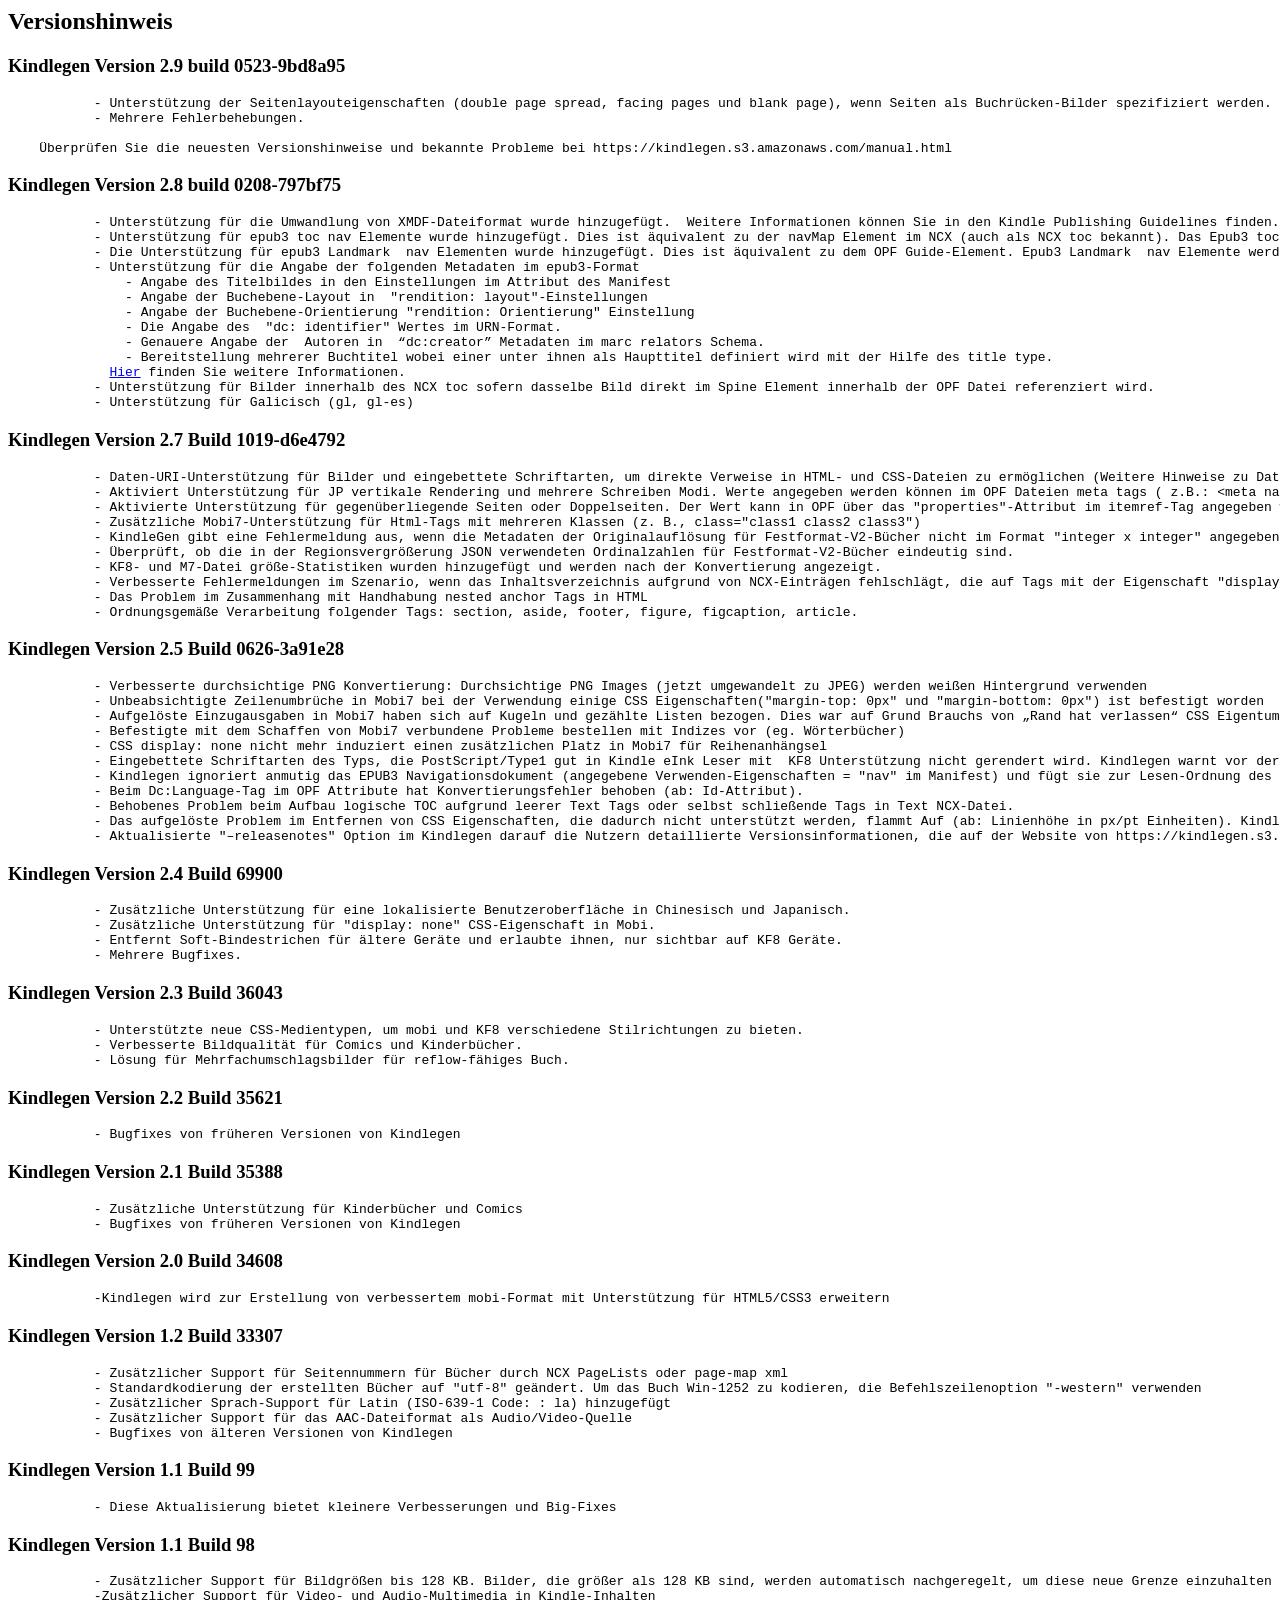
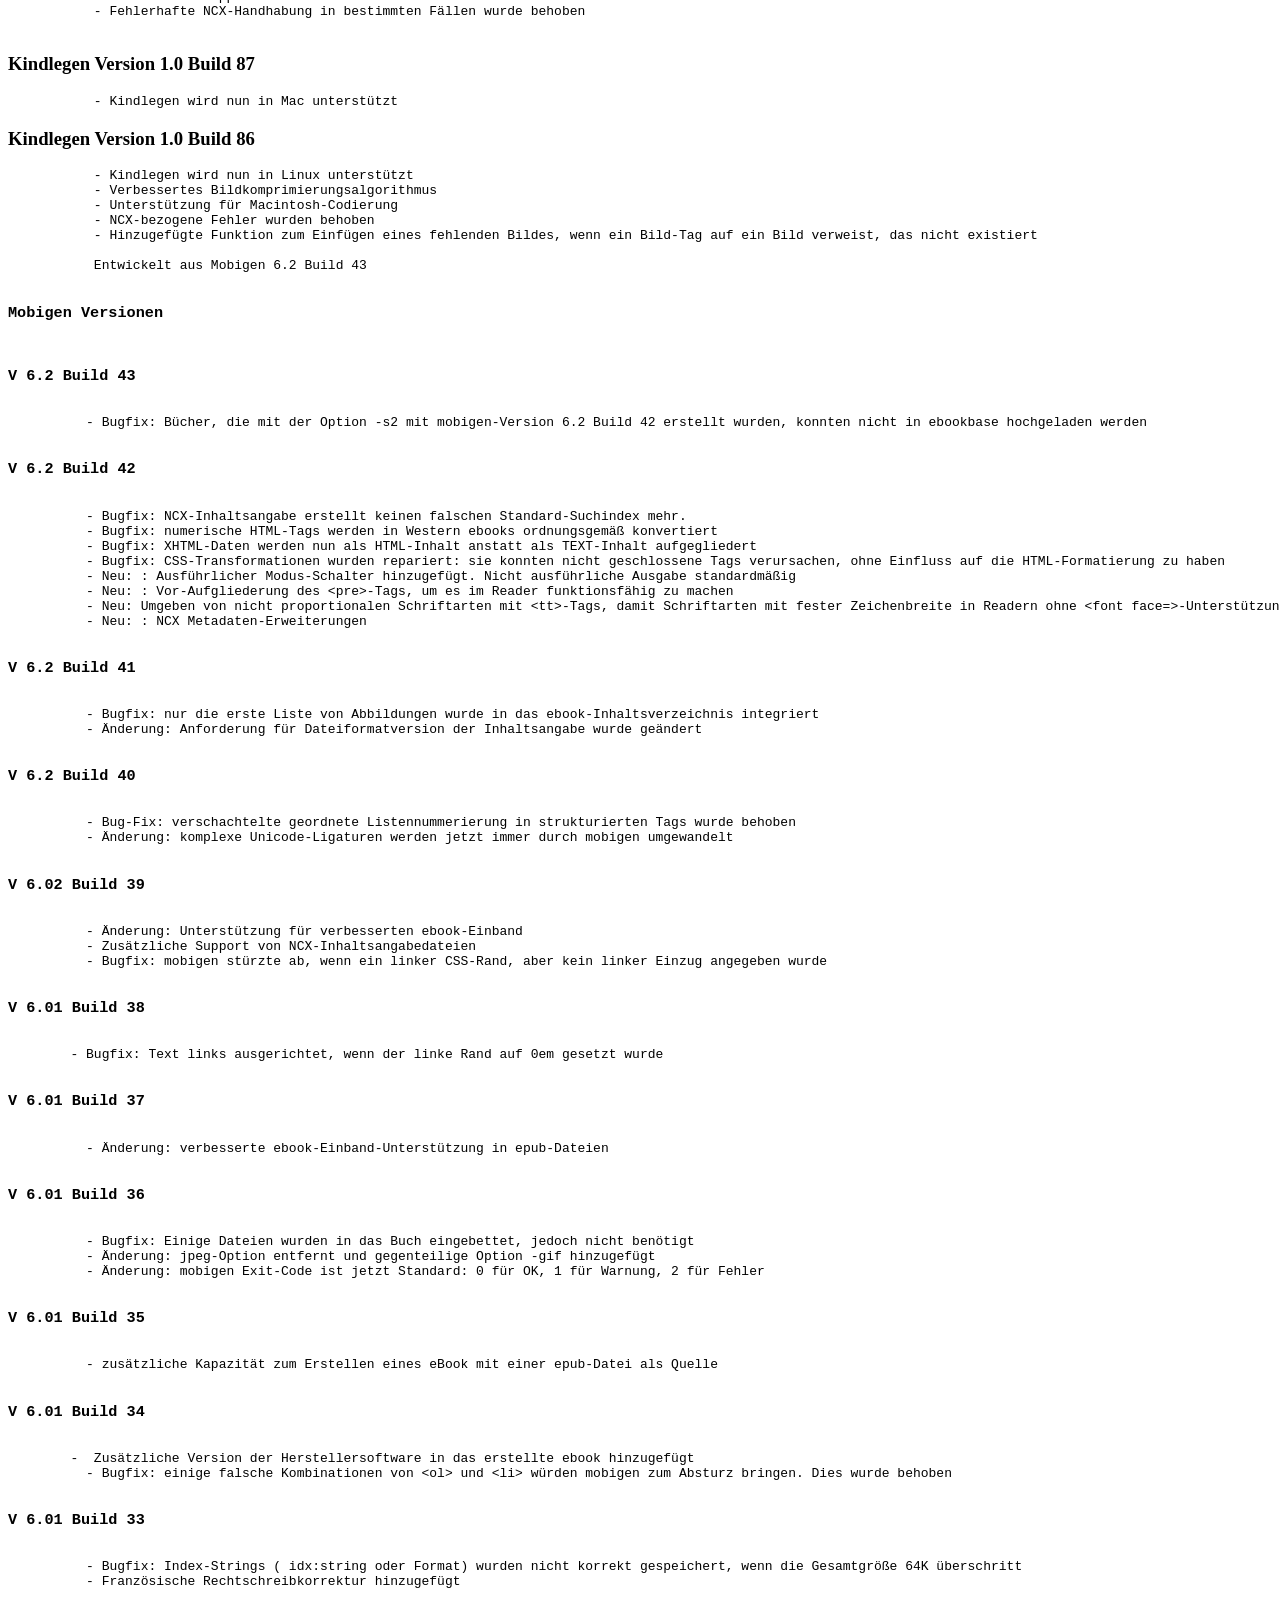
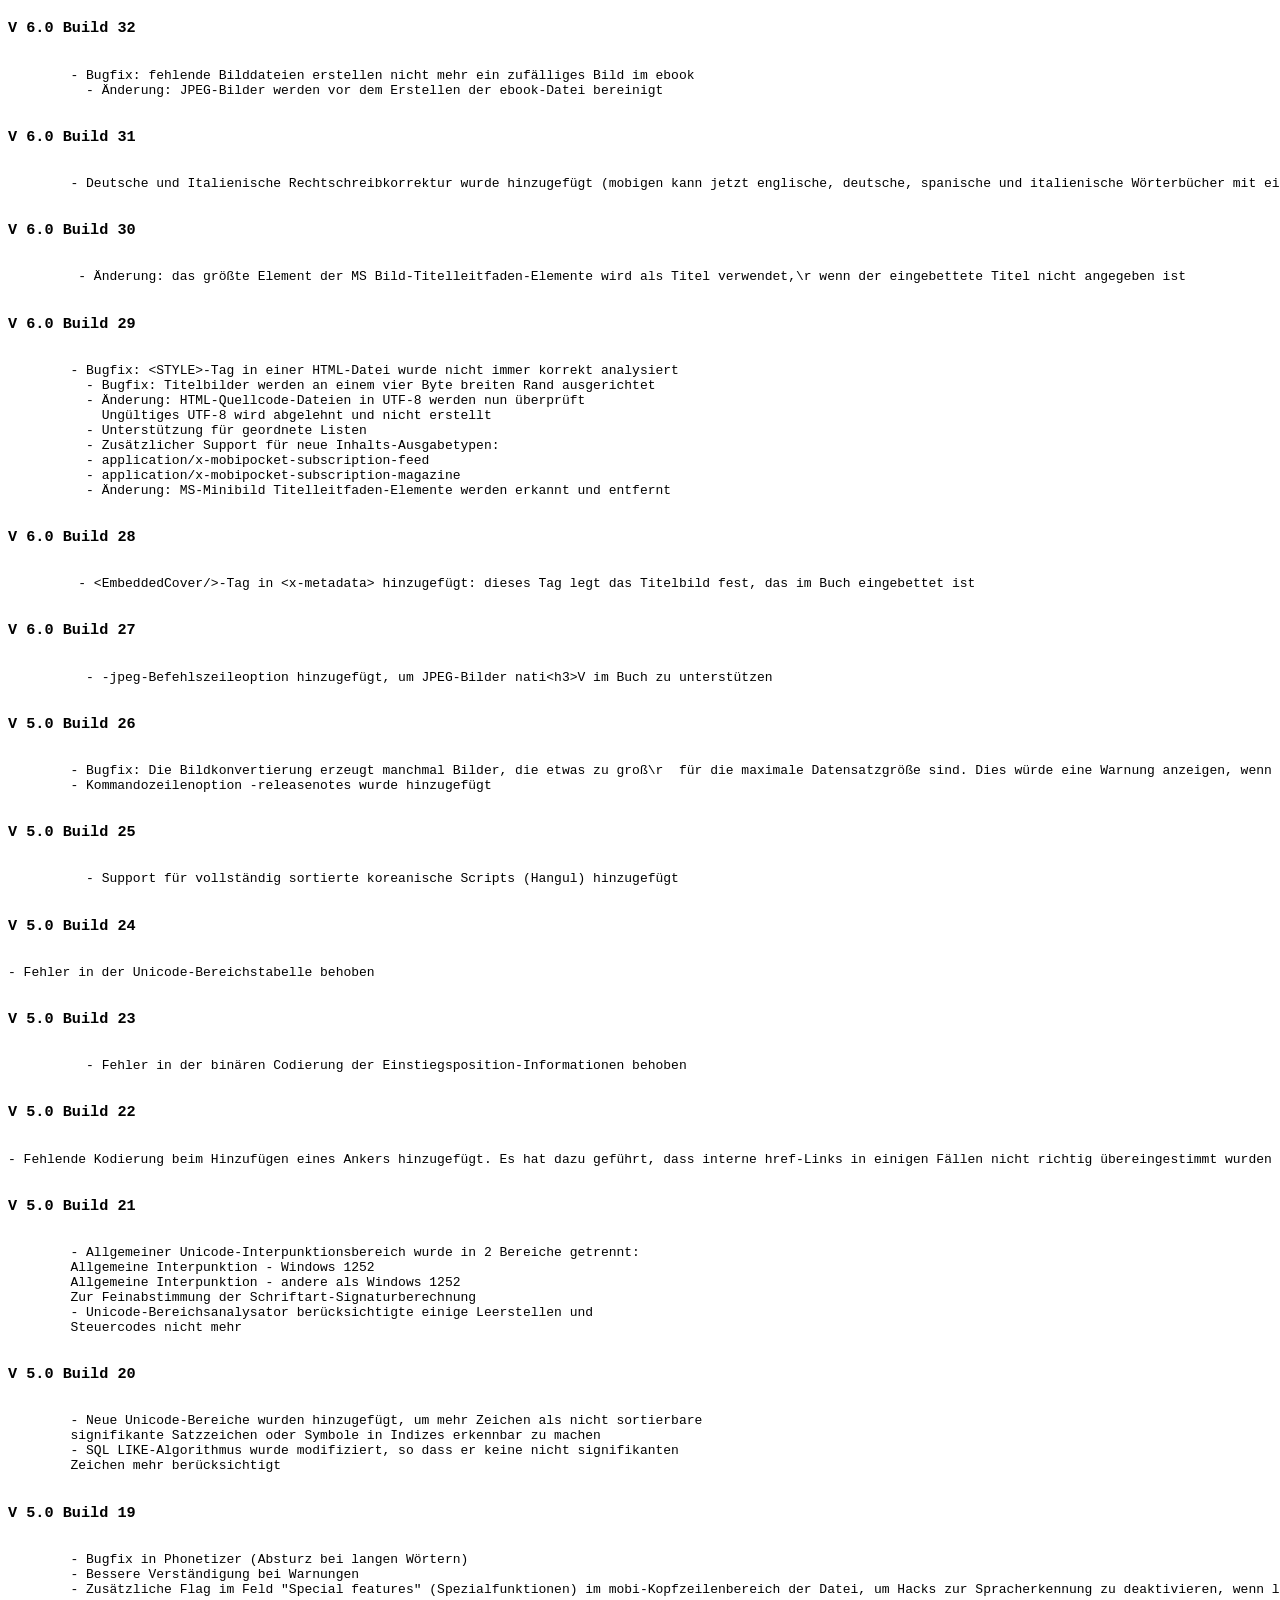
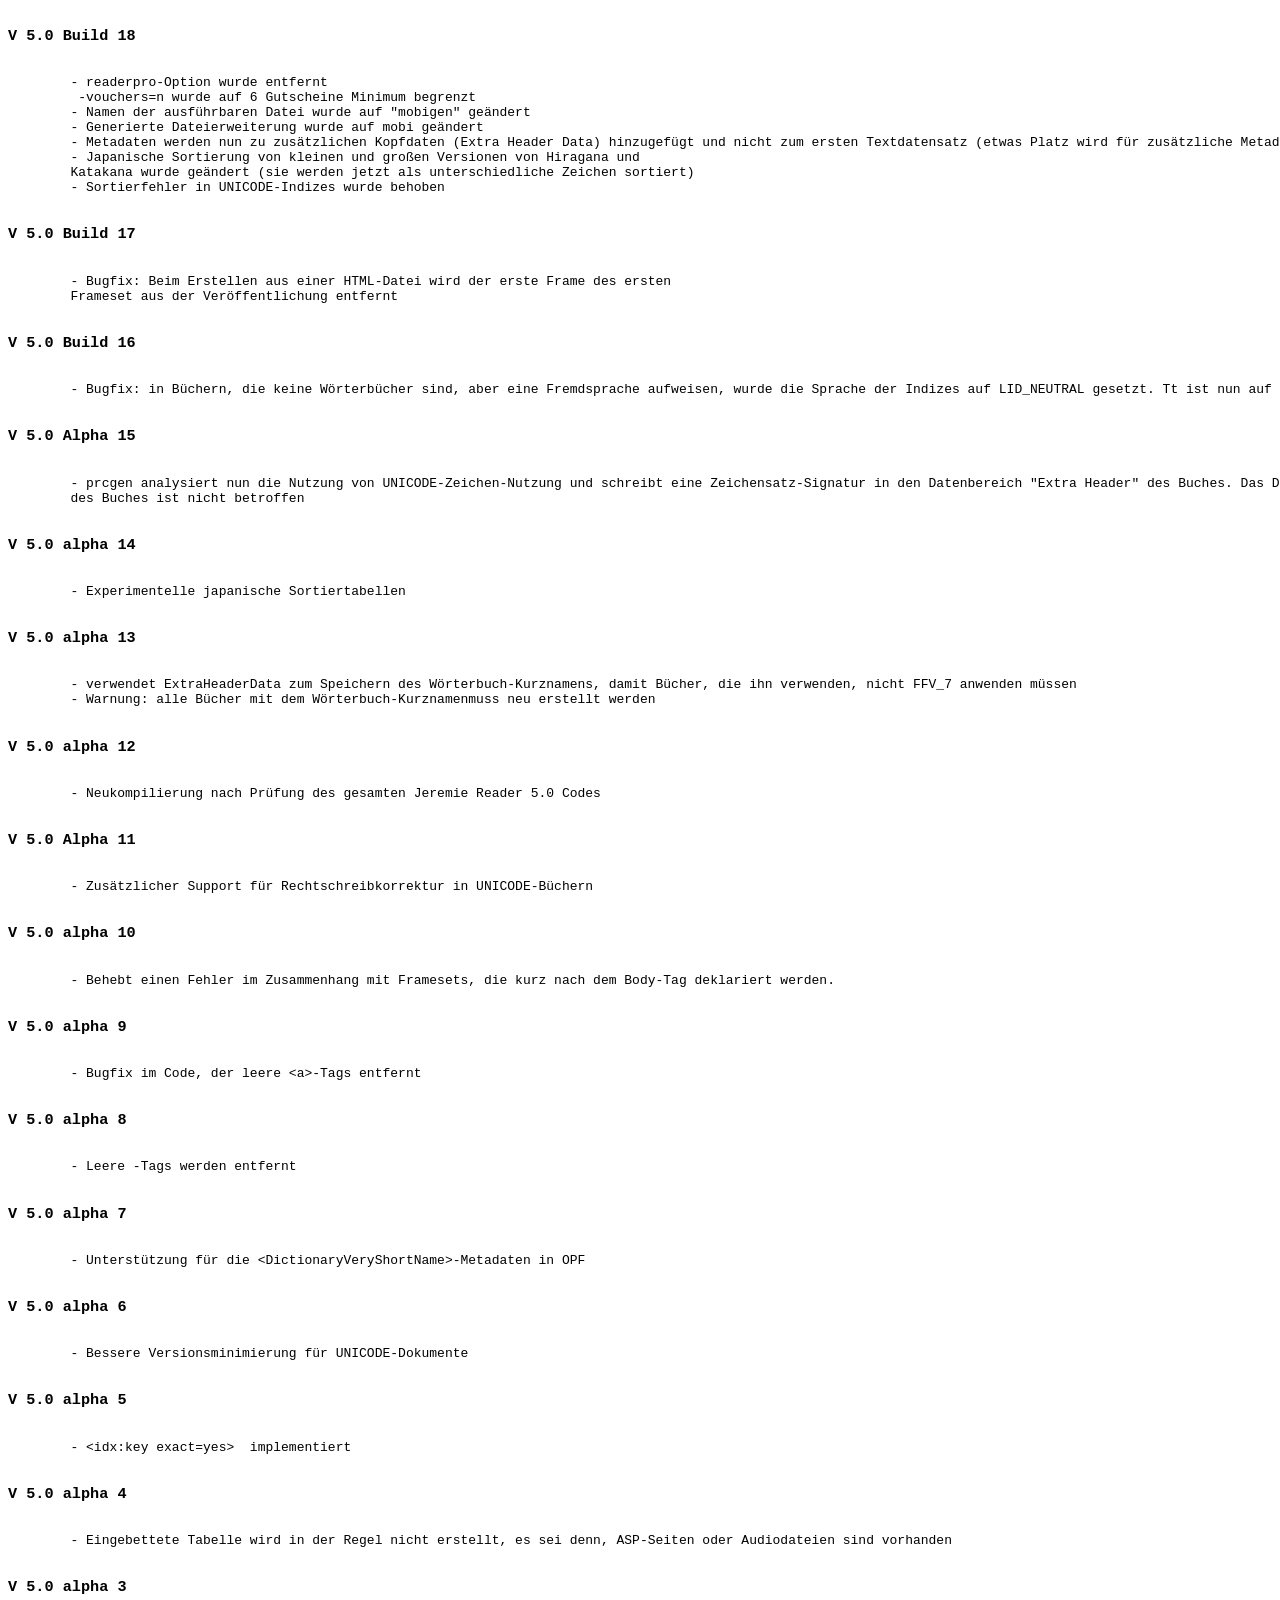
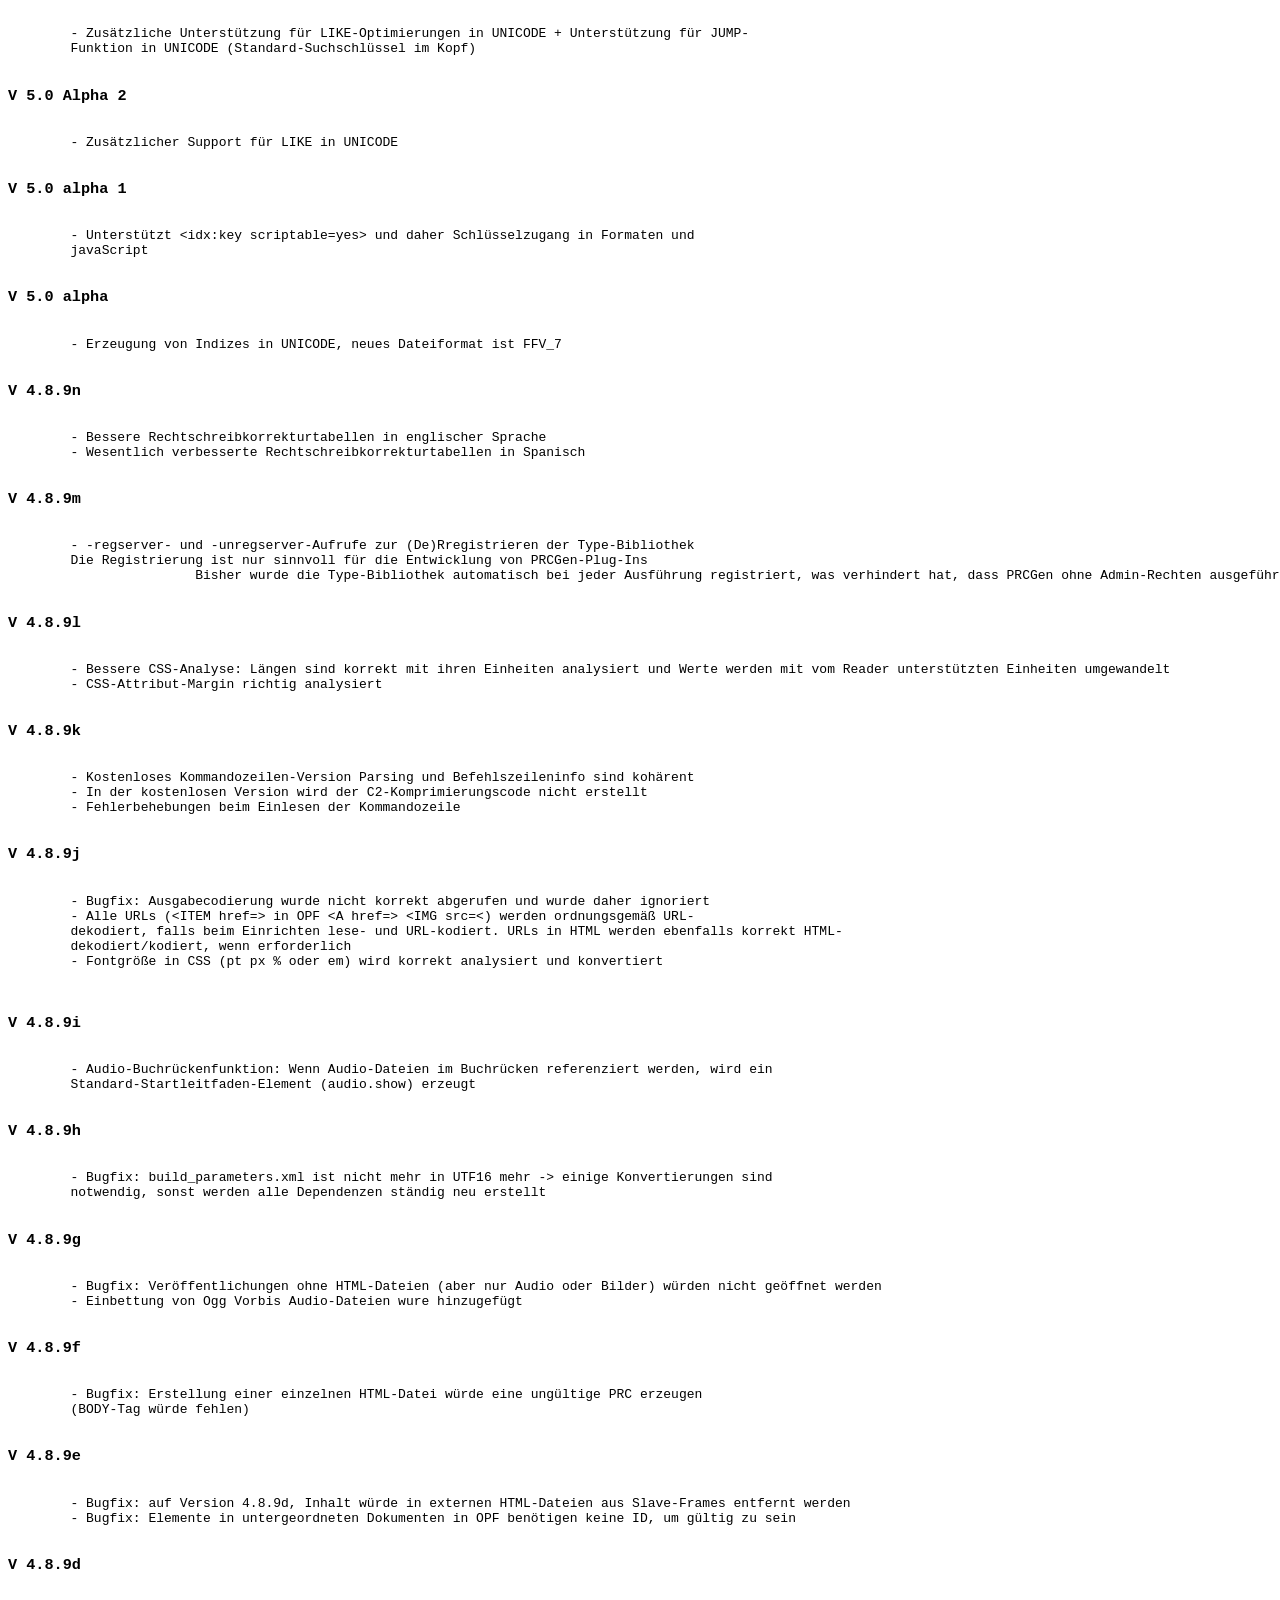
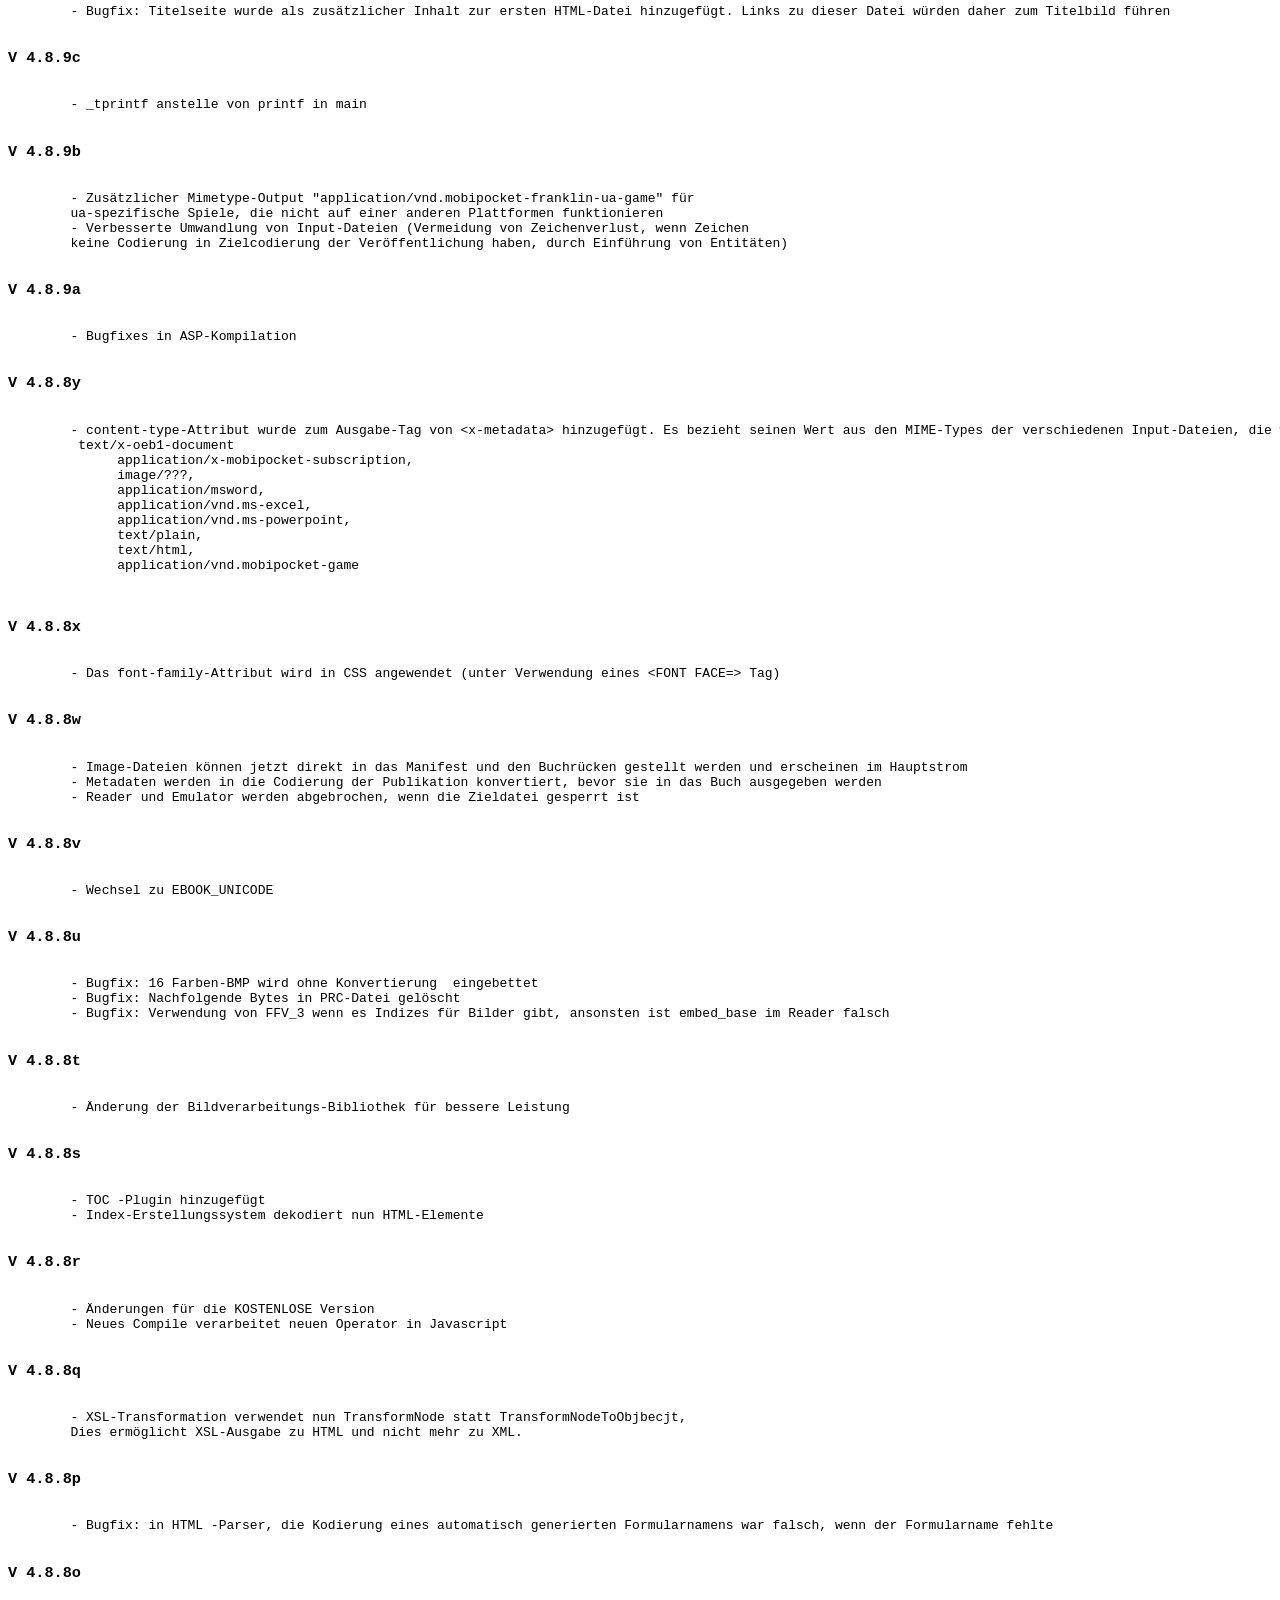
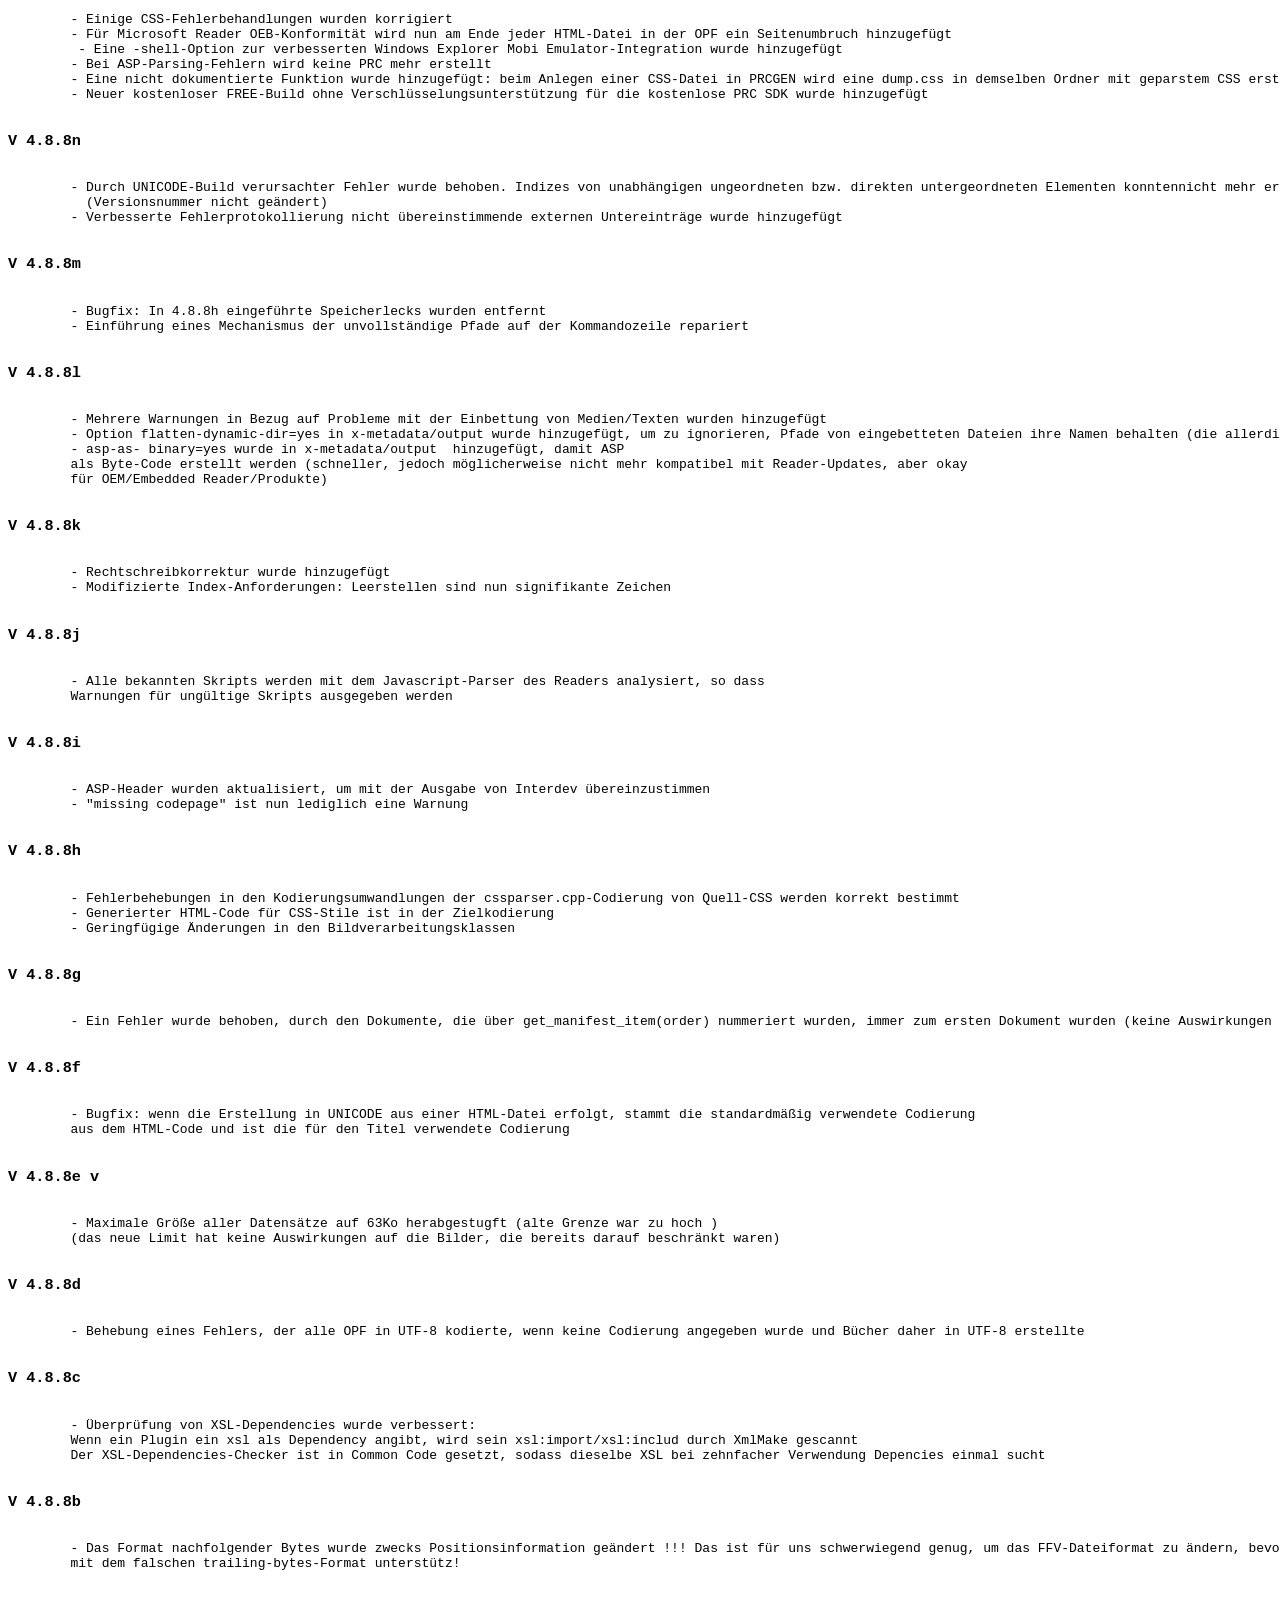
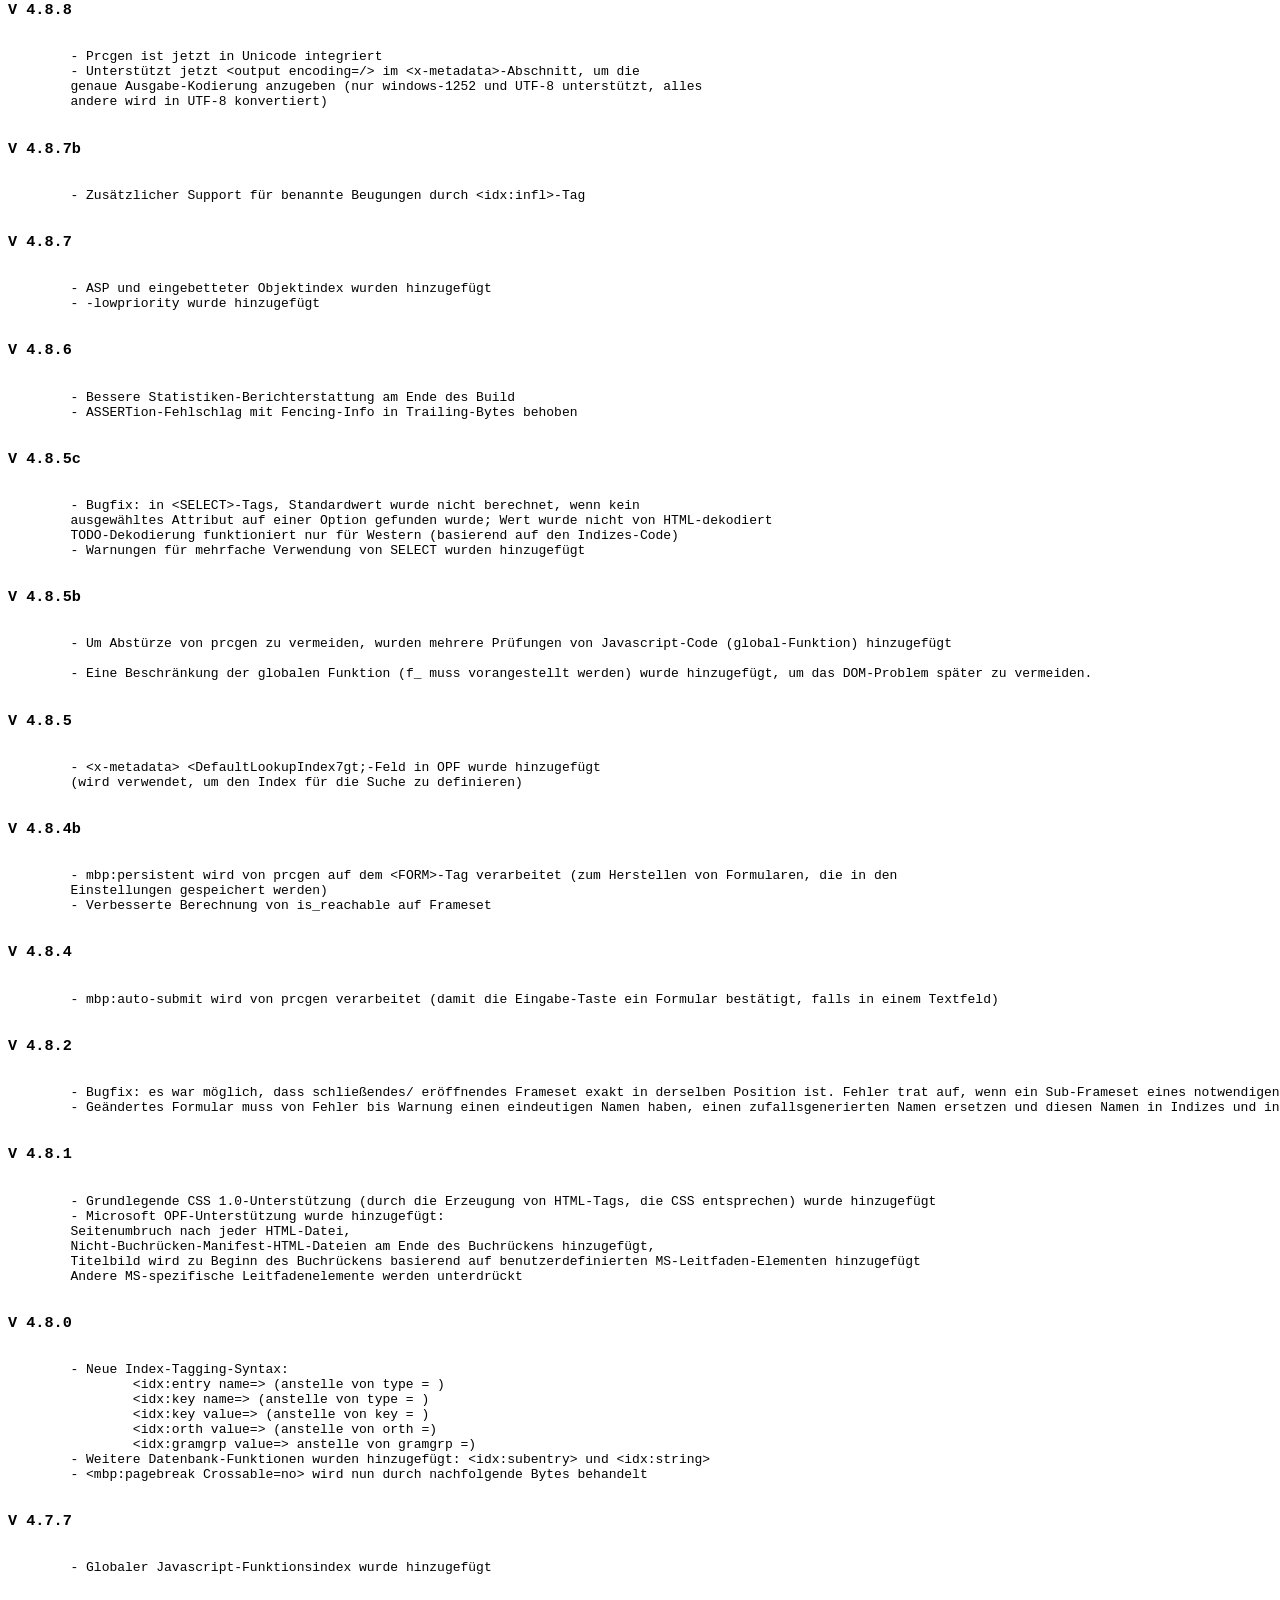
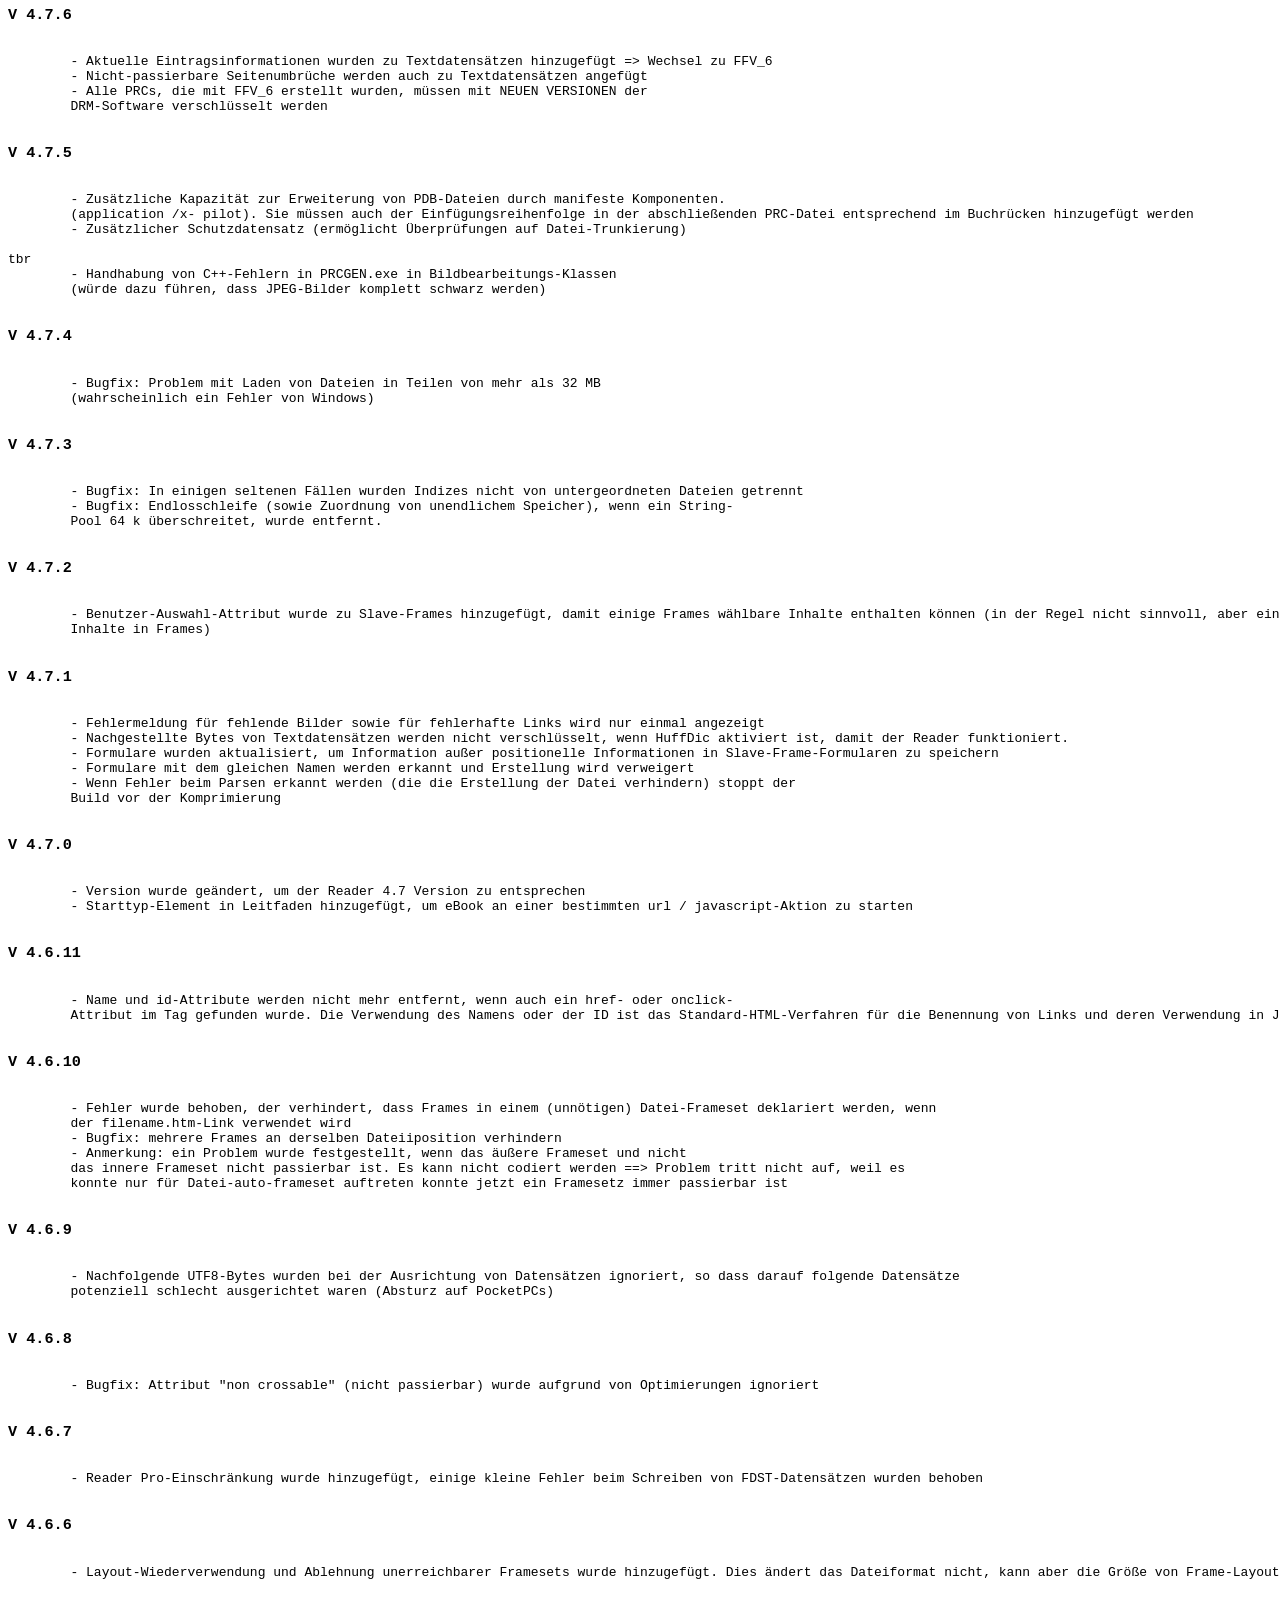
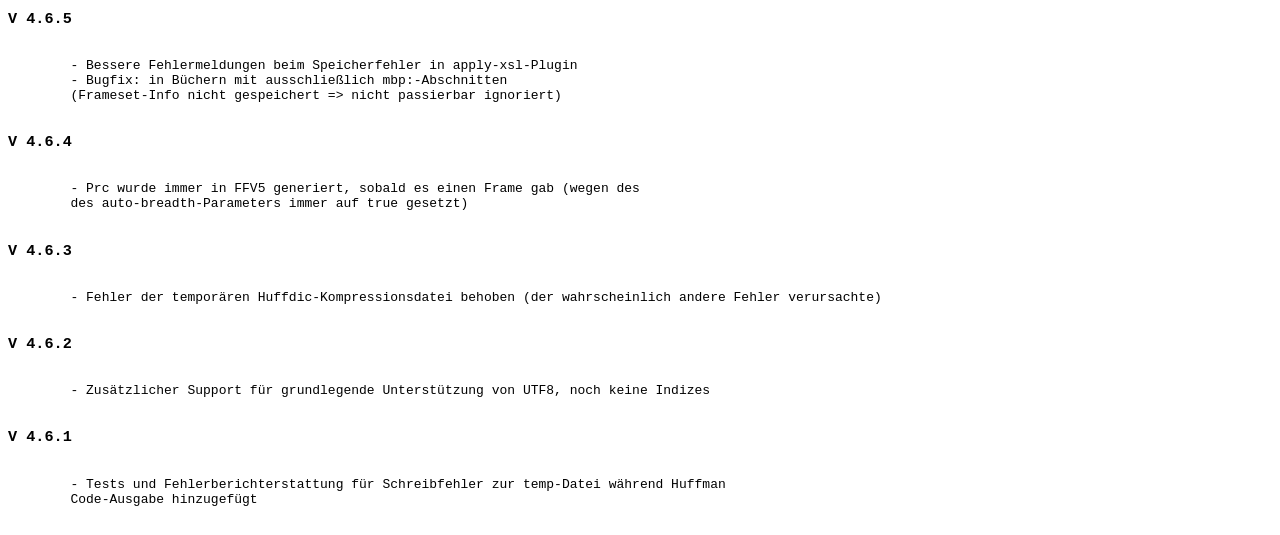
<file: kindlegen/docs/german/Versionshinweis.html>
﻿<html><head>
<meta http-equiv="content-type" content="text/html; charset=utf-8">
</head><body>
<h2> Versionshinweis </h2>

<h3>Kindlegen Version 2.9 build 0523-9bd8a95</h3>
<pre>
	   - Unterstützung der Seitenlayouteigenschaften (double page spread, facing pages und blank page), wenn Seiten als Buchrücken-Bilder spezifiziert werden. 
	   - Mehrere Fehlerbehebungen.
       
    Überprüfen Sie die neuesten Versionshinweise und bekannte Probleme bei https://kindlegen.s3.amazonaws.com/manual.html
</pre>

<h3>Kindlegen Version 2.8 build 0208-797bf75</h3>
<pre>
	   - Unterstützung für die Umwandlung von XMDF-Dateiformat wurde hinzugefügt.  Weitere Informationen können Sie in den Kindle Publishing Guidelines finden.
	   - Unterstützung für epub3 toc nav Elemente wurde hinzugefügt. Dies ist äquivalent zu der navMap Element im NCX (auch als NCX toc bekannt). Das Epub3 toc nav Element wird über das NCX navMap Element bevorzugt wenn beide angegeben sind. Wenn aber die Nav HTML nicht gemäß der Spezifikation angegeben wurde werden wir versuchen auf das NCX Element zurückzufallen sofern dieses vorhanden ist. Wenn wir dann auch nicht das NCX verwenden können würden wir einen Fehler ausgeben.  <a href="http://idpf.org/epub/30/spec/epub30-contentdocs-20111011.html#sec-xhtml-nav-def-types-toc">Hier</a> finden sie weitere Informationen über die EPUB3 toc nav-Spezifikation.
	   - Die Unterstützung für epub3 Landmark  nav Elementen wurde hinzugefügt. Dies ist äquivalent zu dem OPF Guide-Element. Epub3 Landmark  nav Elemente werden den OPF Guide-Element bevorzugt sofern beide angegeben sind. <a href="http://idpf.org/epub/30/spec/epub30-contentdocs-20111011.html#sec-xhtml-nav-def-types-landmarks">Hier</a> finden sie weitere Informationen über die EPUB3 Landmark nav-Spezifikation.
	   - Unterstützung für die Angabe der folgenden Metadaten im epub3-Format
	       - Angabe des Titelbildes in den Einstellungen im Attribut des Manifest
	       - Angabe der Buchebene-Layout in  "rendition: layout"-Einstellungen
	       - Angabe der Buchebene-Orientierung "rendition: Orientierung" Einstellung
	       - Die Angabe des  "dc: identifier" Wertes im URN-Format.
	       - Genauere Angabe der  Autoren in  “dc:creator” Metadaten im marc relators Schema.
	       - Bereitstellung mehrerer Buchtitel wobei einer unter ihnen als Haupttitel definiert wird mit der Hilfe des title type.
	     <a href="http://idpf.org/epub/30/spec/epub30-publications-20111011.html#sec-package-def">Hier</a> finden Sie weitere Informationen.
	   - Unterstützung für Bilder innerhalb des NCX toc sofern dasselbe Bild direkt im Spine Element innerhalb der OPF Datei referenziert wird.
	   - Unterstützung für Galicisch (gl, gl-es)
</pre>

<h3>Kindlegen Version 2.7 Build 1019-d6e4792</h3>
<pre>
	   - Daten-URI-Unterstützung für Bilder und eingebettete Schriftarten, um direkte Verweise in HTML- und CSS-Dateien zu ermöglichen (Weitere Hinweise zu Daten-URIs finden Sie auf http://dataurl.net).
	   - Aktiviert Unterstützung für JP vertikale Rendering und mehrere Schreiben Modi. Werte angegeben werden können im OPF Dateien meta tags ( z.B.: &lt;meta name=”primary-writing-mode” content=”vertical-rl” /&gt;). Die gültigen Werte sind horizontal-lr, vertical-lr, horizontal-rl, vertical-rl.
	   - Aktivierte Unterstützung für gegenüberliegende Seiten oder Doppelseiten. Der Wert kann in OPF über das "properties"-Attribut im itemref-Tag angegeben werden. Die gültigen Werte sind: facing-page-left, facing-page-right, page-spread-left, page-spread-right.
	   - Zusätzliche Mobi7-Unterstützung für Html-Tags mit mehreren Klassen (z. B., class="class1 class2 class3") 
	   - KindleGen gibt eine Fehlermeldung aus, wenn die Metadaten der Originalauflösung für Festformat-V2-Bücher nicht im Format "integer x integer" angegeben sind 
	   - Überprüft, ob die in der Regionsvergrößerung JSON verwendeten Ordinalzahlen für Festformat-V2-Bücher eindeutig sind.
	   - KF8- und M7-Datei größe-Statistiken wurden hinzugefügt und werden nach der Konvertierung angezeigt.
	   - Verbesserte Fehlermeldungen im Szenario, wenn das Inhaltsverzeichnis aufgrund von NCX-Einträgen fehlschlägt, die auf Tags mit der Eigenschaft "display:none" verweisen.  
	   - Das Problem im Zusammenhang mit Handhabung nested anchor Tags in HTML	
	   - Ordnungsgemäße Verarbeitung folgender Tags: section, aside, footer, figure, figcaption, article.
</pre>

<h3>Kindlegen Version 2.5 Build 0626-3a91e28</h3>
<pre>
	   - Verbesserte durchsichtige PNG Konvertierung: Durchsichtige PNG Images (jetzt umgewandelt zu JPEG) werden weißen Hintergrund verwenden
	   - Unbeabsichtigte Zeilenumbrüche in Mobi7 bei der Verwendung einige CSS Eigenschaften("margin-top: 0px" und "margin-bottom: 0px") ist befestigt worden
	   - Aufgelöste Einzugausgaben in Mobi7 haben sich auf Kugeln und gezählte Listen bezogen. Dies war auf Grund Brauchs von „Rand hat verlassen“ CSS Eigentum mit Kugeln und gezählte Listen. In Mobi7 „das Rand hat verlassen“ Eigentum wird ignoriert für Kugeln und gezählte Listen nicht. Das gleiche wird fortsetzen, in KF8 bewahrt zu werden.
	   - Befestigte mit dem Schaffen von Mobi7 verbundene Probleme bestellen mit Indizes vor (eg. Wörterbücher)
	   - CSS display: none nicht mehr induziert einen zusätzlichen Platz in Mobi7 für Reihenanhängsel
	   - Eingebettete Schriftarten des Typs, die PostScript/Type1 gut in Kindle eInk Leser mit  KF8 Unterstützung nicht gerendert wird. Kindlegen warnt vor der Verwendung dieser Schriftarten im Inhalt. Kindlegen standardmäßig auch die Benutzererfahrung auf Systemschriftarten in diese Bücher (speziell für eInk-Geräte).
	   - Kindlegen ignoriert anmutig das EPUB3 Navigationsdokument (angegebene Verwenden-Eigenschaften = "nav" im Manifest) und fügt sie zur Lesen-Ordnung des Buches standardmäßig nicht hinzu
	   - Beim Dc:Language-Tag im OPF Attribute hat Konvertierungsfehler behoben (ab: Id-Attribut).
	   - Behobenes Problem beim Aufbau logische TOC aufgrund leerer Text Tags oder selbst schließende Tags in Text NCX-Datei.
	   - Das aufgelöste Problem im Entfernen von CSS Eigenschaften, die dadurch nicht unterstützt werden, flammt Auf (ab: Linienhöhe in px/pt Einheiten). Kindlegen entfernte das Schleppen "}" in einem spezifischen Rand-Fall, als das das letzte Eigentum war und einen schleifenden Strichpunkt nicht hat. Das Problem wird in Kindlegen 2.5 befestigt.
	   - Aktualisierte "–releasenotes" Option im Kindlegen darauf die Nutzern detaillierte Versionsinformationen, die auf der Website von https://kindlegen.s3.amazonaws.com/manual.html gehostet
</pre>

<h3>Kindlegen Version 2.4 Build 69900</h3>
<pre>
	   - Zusätzliche Unterstützung für eine lokalisierte Benutzeroberfläche in Chinesisch und Japanisch.
	   - Zusätzliche Unterstützung für "display: none" CSS-Eigenschaft in Mobi.
	   - Entfernt Soft-Bindestrichen für ältere Geräte und erlaubte ihnen, nur sichtbar auf KF8 Geräte.
	   - Mehrere Bugfixes.
</pre>

<h3>Kindlegen Version 2.3 Build 36043</h3>
<pre>
	   - Unterstützte neue CSS-Medientypen, um mobi und KF8 verschiedene Stilrichtungen zu bieten.
	   - Verbesserte Bildqualität für Comics und Kinderbücher.
	   - Lösung für Mehrfachumschlagsbilder für reflow-fähiges Buch.
</pre>

<h3>Kindlegen Version 2.2 Build 35621</h3>
<pre>
	   - Bugfixes von früheren Versionen von Kindlegen
</pre>

<h3>Kindlegen Version 2.1 Build 35388</h3>
<pre>
	   - Zusätzliche Unterstützung für Kinderbücher und Comics
	   - Bugfixes von früheren Versionen von Kindlegen
</pre>
<h3>Kindlegen Version 2.0 Build 34608</h3>
<pre>
	   -Kindlegen wird zur Erstellung von verbessertem mobi-Format mit Unterstützung für HTML5/CSS3 erweitern
</pre>

<h3>Kindlegen Version 1.2 Build 33307</h3>
<pre>
	   - Zusätzlicher Support für Seitennummern für Bücher durch NCX PageLists oder page-map xml
	   - Standardkodierung der erstellten Bücher auf "utf-8" geändert. Um das Buch Win-1252 zu kodieren, die Befehlszeilenoption "-western" verwenden
	   - Zusätzlicher Sprach-Support für Latin (ISO-639-1 Code: : la) hinzugefügt
	   - Zusätzlicher Support für das AAC-Dateiformat als Audio/Video-Quelle
	   - Bugfixes von älteren Versionen von Kindlegen
</pre>

<h3>Kindlegen Version 1.1 Build 99</h3>
<pre>
	   - Diese Aktualisierung bietet kleinere Verbesserungen und Big-Fixes
</pre>

<h3>Kindlegen Version 1.1 Build 98</h3>
<pre>
	   - Zusätzlicher Support für Bildgrößen bis 128 KB. Bilder, die größer als 128 KB sind, werden automatisch nachgeregelt, um diese neue Grenze einzuhalten
	   -Zusätzlicher Support für Video- und Audio-Multimedia in Kindle-Inhalten
	   - Fehlerhafte NCX-Handhabung in bestimmten Fällen wurde behoben
	   
</pre>

<h3>Kindlegen Version 1.0 Build 87</h3>
<pre>
	   - Kindlegen wird nun in Mac unterstützt
</pre>

<h3>Kindlegen Version 1.0 Build 86</h3>
<pre>
	   - Kindlegen wird nun in Linux unterstützt
	   - Verbessertes Bildkomprimierungsalgorithmus 
	   - Unterstützung für Macintosh-Codierung 
	   - NCX-bezogene Fehler wurden behoben 
	   - Hinzugefügte Funktion zum Einfügen eines fehlenden Bildes, wenn ein Bild-Tag auf ein Bild verweist, das nicht existiert 

	   Entwickelt aus Mobigen 6.2 Build 43 

<h3>Mobigen Versionen</h3>
<h3>V 6.2 Build 43</h3>
	  - Bugfix: Bücher, die mit der Option -s2 mit mobigen-Version 6.2 Build 42 erstellt wurden, konnten nicht in ebookbase hochgeladen werden

<h3>V 6.2 Build 42</h3>
	  - Bugfix: NCX-Inhaltsangabe erstellt keinen falschen Standard-Suchindex mehr. 
	  - Bugfix: numerische HTML-Tags werden in Western ebooks ordnungsgemäß konvertiert
	  - Bugfix: XHTML-Daten werden nun als HTML-Inhalt anstatt als TEXT-Inhalt aufgegliedert
	  - Bugfix: CSS-Transformationen wurden repariert: sie konnten nicht geschlossene Tags verursachen, ohne Einfluss auf die HTML-Formatierung zu haben
	  - Neu: : Ausführlicher Modus-Schalter hinzugefügt. Nicht ausführliche Ausgabe standardmäßig
	  - Neu: : Vor-Aufgliederung des &lt;pre&gt;-Tags, um es im Reader funktionsfähig zu machen
	  - Neu: Umgeben von nicht proportionalen Schriftarten mit &lt;tt&gt;-Tags, damit Schriftarten mit fester Zeichenbreite in Readern ohne &lt;font face=&gt;-Unterstützung verwendet werden können
	  - Neu: : NCX Metadaten-Erweiterungen 

<h3>V 6.2 Build 41</h3>
	  - Bugfix: nur die erste Liste von Abbildungen wurde in das ebook-Inhaltsverzeichnis integriert
	  - Änderung: Anforderung für Dateiformatversion der Inhaltsangabe wurde geändert

<h3>V 6.2 Build 40</h3>
	  - Bug-Fix: verschachtelte geordnete Listennummerierung in strukturierten Tags wurde behoben
	  - Änderung: komplexe Unicode-Ligaturen werden jetzt immer durch mobigen umgewandelt

<h3>V 6.02 Build 39</h3>
	  - Änderung: Unterstützung für verbesserten ebook-Einband
	  - Zusätzliche Support von NCX-Inhaltsangabedateien
	  - Bugfix: mobigen stürzte ab, wenn ein linker CSS-Rand, aber kein linker Einzug angegeben wurde

<h3>V 6.01 Build 38</h3>
	- Bugfix: Text links ausgerichtet, wenn der linke Rand auf 0em gesetzt wurde

<h3>V 6.01 Build 37</h3>
	  - Änderung: verbesserte ebook-Einband-Unterstützung in epub-Dateien

<h3>V 6.01 Build 36</h3>
	  - Bugfix: Einige Dateien wurden in das Buch eingebettet, jedoch nicht benötigt
	  - Änderung: jpeg-Option entfernt und gegenteilige Option -gif hinzugefügt
	  - Änderung: mobigen Exit-Code ist jetzt Standard: 0 für OK, 1 für Warnung, 2 für Fehler

<h3>V 6.01 Build 35</h3>
	  - zusätzliche Kapazität zum Erstellen eines eBook mit einer epub-Datei als Quelle

<h3>V 6.01 Build 34</h3>
	-  Zusätzliche Version der Herstellersoftware in das erstellte ebook hinzugefügt
	  - Bugfix: einige falsche Kombinationen von &lt;ol&gt; und &lt;li&gt; würden mobigen zum Absturz bringen. Dies wurde behoben

<h3>V 6.01 Build 33</h3>
	  - Bugfix: Index-Strings ( idx:string oder Format) wurden nicht korrekt gespeichert, wenn die Gesamtgröße 64K überschritt
	  - Französische Rechtschreibkorrektur hinzugefügt

<h3>V 6.0 Build 32</h3>
	- Bugfix: fehlende Bilddateien erstellen nicht mehr ein zufälliges Bild im ebook
	  - Änderung: JPEG-Bilder werden vor dem Erstellen der ebook-Datei bereinigt

<h3>V 6.0 Build 31</h3>
	- Deutsche und Italienische Rechtschreibkorrektur wurde hinzugefügt (mobigen kann jetzt englische, deutsche, spanische und italienische Wörterbücher mit eingebetteter Rechtschreibkorrektur erstellen.) 

<h3>V 6.0 Build 30</h3>
	 - Änderung: das größte Element der MS Bild-Titelleitfaden-Elemente wird als Titel verwendet,\r wenn der eingebettete Titel nicht angegeben ist

<h3>V 6.0 Build 29</h3>
	- Bugfix: &lt;STYLE&gt;-Tag in einer HTML-Datei wurde nicht immer korrekt analysiert
	  - Bugfix: Titelbilder werden an einem vier Byte breiten Rand ausgerichtet
	  - Änderung: HTML-Quellcode-Dateien in UTF-8 werden nun überprüft
	    Ungültiges UTF-8 wird abgelehnt und nicht erstellt
	  - Unterstützung für geordnete Listen
	  - Zusätzlicher Support für neue Inhalts-Ausgabetypen: 
	  - application/x-mobipocket-subscription-feed  
	  - application/x-mobipocket-subscription-magazine 
	  - Änderung: MS-Minibild Titelleitfaden-Elemente werden erkannt und entfernt

<h3>V 6.0 Build 28</h3>
	 - &lt;EmbeddedCover/&gt;-Tag in &lt;x-metadata&gt; hinzugefügt: dieses Tag legt das Titelbild fest, das im Buch eingebettet ist 

<h3>V 6.0 Build 27 </h3>
	  - -jpeg-Befehlszeileoption hinzugefügt, um JPEG-Bilder nati&lt;h3&gt;V im Buch zu unterstützen
	 
<h3>V 5.0 Build 26</h3>
	- Bugfix: Die Bildkonvertierung erzeugt manchmal Bilder, die etwas zu groß\r  für die maximale Datensatzgröße sind. Dies würde eine Warnung anzeigen, wenn ein Datensatz zu groß für Palm-Geräte ist 
	- Kommandozeilenoption -releasenotes wurde hinzugefügt

<h3>V 5.0 Build 25</h3>
	  - Support für vollständig sortierte koreanische Scripts (Hangul) hinzugefügt

<h3>V 5.0 Build 24</h3>
- Fehler in der Unicode-Bereichstabelle behoben

<h3>V 5.0 Build 23</h3>
	  - Fehler in der binären Codierung der Einstiegsposition-Informationen behoben

<h3>V 5.0 Build 22</h3>
- Fehlende Kodierung beim Hinzufügen eines Ankers hinzugefügt. Es hat dazu geführt, dass interne href-Links in einigen Fällen nicht richtig übereingestimmt wurden

<h3>V 5.0 Build 21 </h3>
	- Allgemeiner Unicode-Interpunktionsbereich wurde in 2 Bereiche getrennt: 
	Allgemeine Interpunktion - Windows 1252 
	Allgemeine Interpunktion - andere als Windows 1252 
	Zur Feinabstimmung der Schriftart-Signaturberechnung 
	- Unicode-Bereichsanalysator berücksichtigte einige Leerstellen und 
	Steuercodes nicht mehr 

<h3>V 5.0 Build 20 </h3>
	- Neue Unicode-Bereiche wurden hinzugefügt, um mehr Zeichen als nicht sortierbare 
	signifikante Satzzeichen oder Symbole in Indizes erkennbar zu machen  
	- SQL LIKE-Algorithmus wurde modifiziert, so dass er keine nicht signifikanten 
	Zeichen mehr berücksichtigt 

<h3>V 5.0 Build 19 </h3>
	- Bugfix in Phonetizer (Absturz bei langen Wörtern) 
	- Bessere Verständigung bei Warnungen 
	- Zusätzliche Flag im Feld "Special features" (Spezialfunktionen) im mobi-Kopfzeilenbereich der Datei, um Hacks zur Spracherkennung zu deaktivieren, wenn lang=-Attribute im HTML-Code verwendet werden 

<h3>V 5.0 Build 18 </h3>
	- readerpro-Option wurde entfernt
	 -vouchers=n wurde auf 6 Gutscheine Minimum begrenzt 
	- Namen der ausführbaren Datei wurde auf "mobigen" geändert
	- Generierte Dateierweiterung wurde auf mobi geändert 
	- Metadaten werden nun zu zusätzlichen Kopfdaten (Extra Header Data) hinzugefügt und nicht zum ersten Textdatensatz (etwas Platz wird für zusätzliche Metadaten freigehalten)
	- Japanische Sortierung von kleinen und großen Versionen von Hiragana und 
	Katakana wurde geändert (sie werden jetzt als unterschiedliche Zeichen sortiert) 
	- Sortierfehler in UNICODE-Indizes wurde behoben

<h3>V 5.0 Build 17 </h3>
	- Bugfix: Beim Erstellen aus einer HTML-Datei wird der erste Frame des ersten 
	Frameset aus der Veröffentlichung entfernt

<h3>V 5.0 Build 16 </h3>
	- Bugfix: in Büchern, die keine Wörterbücher sind, aber eine Fremdsprache aufweisen, wurde die Sprache der Indizes auf LID_NEUTRAL gesetzt. Tt ist nun auf die Sprache des Buches gesetzt 

<h3>V 5.0 Alpha 15 </h3>
	- prcgen analysiert nun die Nutzung von UNICODE-Zeichen-Nutzung und schreibt eine Zeichensatz-Signatur in den Datenbereich "Extra Header" des Buches. Das Dateiformat-Version 
	des Buches ist nicht betroffen 

<h3>V 5.0 alpha 14 </h3>
	- Experimentelle japanische Sortiertabellen 

<h3>V 5.0 alpha 13 </h3>
	- verwendet ExtraHeaderData zum Speichern des Wörterbuch-Kurznamens, damit Bücher, die ihn verwenden, nicht FFV_7 anwenden müssen
	- Warnung: alle Bücher mit dem Wörterbuch-Kurznamenmuss neu erstellt werden 

<h3>V 5.0 alpha 12 </h3>
	- Neukompilierung nach Prüfung des gesamten Jeremie Reader 5.0 Codes 

<h3>V 5.0 Alpha 11 </h3>
	- Zusätzlicher Support für Rechtschreibkorrektur in UNICODE-Büchern 

<h3>V 5.0 alpha 10 </h3>
	- Behebt einen Fehler im Zusammenhang mit Framesets, die kurz nach dem Body-Tag deklariert werden. 

<h3>V 5.0 alpha 9 </h3>
	- Bugfix im Code, der leere &lt;a&gt;-Tags entfernt 

<h3>V 5.0 alpha 8 </h3>
	- Leere <a>-Tags werden entfernt 

<h3>V 5.0 alpha 7 </h3>
	- Unterstützung für die &lt;DictionaryVeryShortName&gt;-Metadaten in OPF 

<h3>V 5.0 alpha 6 </h3>
	- Bessere Versionsminimierung für UNICODE-Dokumente 

<h3>V 5.0 alpha 5 </h3>
	- &lt;idx:key exact=yes&gt;  implementiert 

<h3>V 5.0 alpha 4 </h3>
	- Eingebettete Tabelle wird in der Regel nicht erstellt, es sei denn, ASP-Seiten oder Audiodateien sind vorhanden

<h3>V 5.0 alpha 3 </h3>
	- Zusätzliche Unterstützung für LIKE-Optimierungen in UNICODE + Unterstützung für JUMP-
	Funktion in UNICODE (Standard-Suchschlüssel im Kopf) 

<h3>V 5.0 Alpha 2 </h3>
	- Zusätzlicher Support für LIKE in UNICODE 

<h3>V 5.0 alpha 1 </h3>
	- Unterstützt &lt;idx:key scriptable=yes&gt; und daher Schlüsselzugang in Formaten und 
	javaScript 

<h3>V 5.0 alpha </h3>
	- Erzeugung von Indizes in UNICODE, neues Dateiformat ist FFV_7 

<h3>V 4.8.9n </h3>
	- Bessere Rechtschreibkorrekturtabellen in englischer Sprache 
	- Wesentlich verbesserte Rechtschreibkorrekturtabellen in Spanisch 

<h3>V 4.8.9m </h3>
	- -regserver- und -unregserver-Aufrufe zur (De)Rregistrieren der Type-Bibliothek
	Die Registrierung ist nur sinnvoll für die Entwicklung von PRCGen-Plug-Ins
			Bisher wurde die Type-Bibliothek automatisch bei jeder Ausführung registriert, was verhindert hat, dass PRCGen ohne Admin-Rechten ausgeführt wird

<h3>V 4.8.9l </h3>
	- Bessere CSS-Analyse: Längen sind korrekt mit ihren Einheiten analysiert und Werte werden mit vom Reader unterstützten Einheiten umgewandelt 
	- CSS-Attribut-Margin richtig analysiert 

<h3>V 4.8.9k </h3>
	- Kostenloses Kommandozeilen-Version Parsing und Befehlszeileninfo sind kohärent
	- In der kostenlosen Version wird der C2-Komprimierungscode nicht erstellt 
	- Fehlerbehebungen beim Einlesen der Kommandozeile 

<h3>V 4.8.9j </h3>
	- Bugfix: Ausgabecodierung wurde nicht korrekt abgerufen und wurde daher ignoriert 
	- Alle URLs (&lt;ITEM href=&gt; in OPF &lt;A href=&gt; &lt;IMG src=&lt;) werden ordnungsgemäß URL-
	dekodiert, falls beim Einrichten lese- und URL-kodiert. URLs in HTML werden ebenfalls korrekt HTML-
	dekodiert/kodiert, wenn erforderlich 
	- Fontgröße in CSS (pt px % oder em) wird korrekt analysiert und konvertiert 


<h3>V 4.8.9i </h3>
	- Audio-Buchrückenfunktion: Wenn Audio-Dateien im Buchrücken referenziert werden, wird ein 
	Standard-Startleitfaden-Element (audio.show) erzeugt

<h3>V 4.8.9h </h3>
	- Bugfix: build_parameters.xml ist nicht mehr in UTF16 mehr -&gt; einige Konvertierungen sind 
	notwendig, sonst werden alle Dependenzen ständig neu erstellt 

<h3>V 4.8.9g </h3>
	- Bugfix: Veröffentlichungen ohne HTML-Dateien (aber nur Audio oder Bilder) würden nicht geöffnet werden 
	- Einbettung von Ogg Vorbis Audio-Dateien wure hinzugefügt

<h3>V 4.8.9f </h3>
	- Bugfix: Erstellung einer einzelnen HTML-Datei würde eine ungültige PRC erzeugen 
	(BODY-Tag würde fehlen) 

<h3>V 4.8.9e </h3>
	- Bugfix: auf Version 4.8.9d, Inhalt würde in externen HTML-Dateien aus Slave-Frames entfernt werden 
	- Bugfix: Elemente in untergeordneten Dokumenten in OPF benötigen keine ID, um gültig zu sein 

<h3>V 4.8.9d </h3>
	- Bugfix: Titelseite wurde als zusätzlicher Inhalt zur ersten HTML-Datei hinzugefügt. Links zu dieser Datei würden daher zum Titelbild führen 

<h3>V 4.8.9c </h3>
	- _tprintf anstelle von printf in main

<h3>V 4.8.9b </h3>
	- Zusätzlicher Mimetype-Output "application/vnd.mobipocket-franklin-ua-game" für 
	ua-spezifische Spiele, die nicht auf einer anderen Plattformen funktionieren 
	- Verbesserte Umwandlung von Input-Dateien (Vermeidung von Zeichenverlust, wenn Zeichen 
	keine Codierung in Zielcodierung der Veröffentlichung haben, durch Einführung von Entitäten) 

<h3>V 4.8.9a </h3>
	- Bugfixes in ASP-Kompilation

<h3>V 4.8.8y </h3>
	- content-type-Attribut wurde zum Ausgabe-Tag von &lt;x-metadata&gt; hinzugefügt. Es bezieht seinen Wert aus den MIME-Types der verschiedenen Input-Dateien, die wir zu PRC konvertieren können, d.h.: 
	 text/x-oeb1-document 
	      application/x-mobipocket-subscription, 
	      image/???, 
	      application/msword, 
	      application/vnd.ms-excel, 
	      application/vnd.ms-powerpoint, 
	      text/plain, 
	      text/html, 
	      application/vnd.mobipocket-game 


<h3>V 4.8.8x </h3>
	- Das font-family-Attribut wird in CSS angewendet (unter Verwendung eines &lt;FONT FACE=&gt; Tag) 

<h3>V 4.8.8w </h3>
	- Image-Dateien können jetzt direkt in das Manifest und den Buchrücken gestellt werden und erscheinen im Hauptstrom 
	- Metadaten werden in die Codierung der Publikation konvertiert, bevor sie in das Buch ausgegeben werden
	- Reader und Emulator werden abgebrochen, wenn die Zieldatei gesperrt ist 

<h3>V 4.8.8v </h3>
	- Wechsel zu EBOOK_UNICODE

<h3>V 4.8.8u </h3>
	- Bugfix: 16 Farben-BMP wird ohne Konvertierung  eingebettet
	- Bugfix: Nachfolgende Bytes in PRC-Datei gelöscht 
	- Bugfix: Verwendung von FFV_3 wenn es Indizes für Bilder gibt, ansonsten ist embed_base im Reader falsch 

<h3>V 4.8.8t </h3>
	- Änderung der Bildverarbeitungs-Bibliothek für bessere Leistung 

<h3>V 4.8.8s </h3>
	- TOC -Plugin hinzugefügt
	- Index-Erstellungssystem dekodiert nun HTML-Elemente 

<h3>V 4.8.8r </h3>
	- Änderungen für die KOSTENLOSE Version 
	- Neues Compile verarbeitet neuen Operator in Javascript 

<h3>V 4.8.8q </h3>
	- XSL-Transformation verwendet nun TransformNode statt TransformNodeToObjbecjt, 
	Dies ermöglicht XSL-Ausgabe zu HTML und nicht mehr zu XML. 

<h3>V 4.8.8p </h3>
	- Bugfix: in HTML -Parser, die Kodierung eines automatisch generierten Formularnamens war falsch, wenn der Formularname fehlte 

<h3>V 4.8.8o </h3>
	- Einige CSS-Fehlerbehandlungen wurden korrigiert 
	- Für Microsoft Reader OEB-Konformität wird nun am Ende jeder HTML-Datei in der OPF ein Seitenumbruch hinzugefügt
	 - Eine -shell-Option zur verbesserten Windows Explorer Mobi Emulator-Integration wurde hinzugefügt 
	- Bei ASP-Parsing-Fehlern wird keine PRC mehr erstellt
	- Eine nicht dokumentierte Funktion wurde hinzugefügt: beim Anlegen einer CSS-Datei in PRCGEN wird eine dump.css in demselben Ordner mit geparstem CSS erstellt, um Debugging zu ermöglichen
	- Neuer kostenloser FREE-Build ohne Verschlüsselungsunterstützung für die kostenlose PRC SDK wurde hinzugefügt 

<h3>V 4.8.8n </h3>
	- Durch UNICODE-Build verursachter Fehler wurde behoben. Indizes von unabhängigen ungeordneten bzw. direkten untergeordneten Elementen konntennicht mehr erreicht werden 
	  (Versionsnummer nicht geändert) 
	- Verbesserte Fehlerprotokollierung nicht übereinstimmende externen Untereinträge wurde hinzugefügt 

<h3>V 4.8.8m </h3>
	- Bugfix: In 4.8.8h eingeführte Speicherlecks wurden entfernt 
	- Einführung eines Mechanismus der unvollständige Pfade auf der Kommandozeile repariert

<h3>V 4.8.8l </h3>
	- Mehrere Warnungen in Bezug auf Probleme mit der Einbettung von Medien/Texten wurden hinzugefügt 
	- Option flatten-dynamic-dir=yes in x-metadata/output wurde hinzugefügt, um zu ignorieren, Pfade von eingebetteten Dateien ihre Namen behalten (die allerdings eindeutig sein müssen); dies unterstützt die Lösung von Problemen, wenn sich einige Bilder außerhalb der OPF-Ordner befinden
	- asp-as- binary=yes wurde in x-metadata/output  hinzugefügt, damit ASP 
	als Byte-Code erstellt werden (schneller, jedoch möglicherweise nicht mehr kompatibel mit Reader-Updates, aber okay 
	für OEM/Embedded Reader/Produkte)

<h3>V 4.8.8k </h3>
	- Rechtschreibkorrektur wurde hinzugefügt
	- Modifizierte Index-Anforderungen: Leerstellen sind nun signifikante Zeichen 

<h3>V 4.8.8j </h3>
	- Alle bekannten Skripts werden mit dem Javascript-Parser des Readers analysiert, so dass 
	Warnungen für ungültige Skripts ausgegeben werden 

<h3>V 4.8.8i </h3>
	- ASP-Header wurden aktualisiert, um mit der Ausgabe von Interdev übereinzustimmen 
	- "missing codepage" ist nun lediglich eine Warnung 

<h3>V 4.8.8h </h3>
	- Fehlerbehebungen in den Kodierungsumwandlungen der cssparser.cpp-Codierung von Quell-CSS werden korrekt bestimmt 
	- Generierter HTML-Code für CSS-Stile ist in der Zielkodierung 
	- Geringfügige Änderungen in den Bildverarbeitungsklassen 

<h3>V 4.8.8g </h3>
	- Ein Fehler wurde behoben, durch den Dokumente, die über get_manifest_item(order) nummeriert wurden, immer zum ersten Dokument wurden (keine Auswirkungen außer bei eingebettete Medien und ASP) 

<h3>V 4.8.8f</h3>
	- Bugfix: wenn die Erstellung in UNICODE aus einer HTML-Datei erfolgt, stammt die standardmäßig verwendete Codierung 
	aus dem HTML-Code und ist die für den Titel verwendete Codierung 

<h3>V 4.8.8e v</h3>
	- Maximale Größe aller Datensätze auf 63Ko herabgestugft (alte Grenze war zu hoch ) 
	(das neue Limit hat keine Auswirkungen auf die Bilder, die bereits darauf beschränkt waren) 

<h3>V 4.8.8d </h3>
	- Behebung eines Fehlers, der alle OPF in UTF-8 kodierte, wenn keine Codierung angegeben wurde und Bücher daher in UTF-8 erstellte

<h3>V 4.8.8c </h3>
	- Überprüfung von XSL-Dependencies wurde verbessert: 
	Wenn ein Plugin ein xsl als Dependency angibt, wird sein xsl:import/xsl:includ durch XmlMake gescannt 
	Der XSL-Dependencies-Checker ist in Common Code gesetzt, sodass dieselbe XSL bei zehnfacher Verwendung Depencies einmal sucht

<h3>V 4.8.8b </h3>
	- Das Format nachfolgender Bytes wurde zwecks Positionsinformation geändert !!! Das ist für uns schwerwiegend genug, um das FFV-Dateiformat zu ändern, bevor Bücher mit skriptfähigen Einträgen veröffentlicht werden, weil der veröffentlichte Reader 4.8 leider FFV_6 
	mit dem falschen trailing-bytes-Format unterstütz!

<h3>V 4.8.8 </h3>
	- Prcgen ist jetzt in Unicode integriert 
	- Unterstützt jetzt &lt;output encoding=/&gt; im &lt;x-metadata&gt;-Abschnitt, um die 
	genaue Ausgabe-Kodierung anzugeben (nur windows-1252 und UTF-8 unterstützt, alles 
	andere wird in UTF-8 konvertiert) 

<h3>V 4.8.7b </h3>
	- Zusätzlicher Support für benannte Beugungen durch &lt;idx:infl&gt;-Tag 

<h3>V 4.8.7 </h3>
	- ASP und eingebetteter Objektindex wurden hinzugefügt
	- -lowpriority wurde hinzugefügt 

<h3>V 4.8.6 </h3>
	- Bessere Statistiken-Berichterstattung am Ende des Build 
	- ASSERTion-Fehlschlag mit Fencing-Info in Trailing-Bytes behoben

<h3>V 4.8.5c </h3>
	- Bugfix: in &lt;SELECT&gt;-Tags, Standardwert wurde nicht berechnet, wenn kein 
	ausgewähltes Attribut auf einer Option gefunden wurde; Wert wurde nicht von HTML-dekodiert 
	TODO-Dekodierung funktioniert nur für Western (basierend auf den Indizes-Code) 
	- Warnungen für mehrfache Verwendung von SELECT wurden hinzugefügt

<h3>V 4.8.5b </h3>
	- Um Abstürze von prcgen zu vermeiden, wurden mehrere Prüfungen von Javascript-Code (global-Funktion) hinzugefügt  
	 
	- Eine Beschränkung der globalen Funktion (f_ muss vorangestellt werden) wurde hinzugefügt, um das DOM-Problem später zu vermeiden. 

<h3>V 4.8.5 </h3>
	- &lt;x-metadata&gt; &lt;DefaultLookupIndex7gt;-Feld in OPF wurde hinzugefügt  
	(wird verwendet, um den Index für die Suche zu definieren) 

<h3>V 4.8.4b </h3>
	- mbp:persistent wird von prcgen auf dem &lt;FORM&gt;-Tag verarbeitet (zum Herstellen von Formularen, die in den 
	Einstellungen gespeichert werden) 
	- Verbesserte Berechnung von is_reachable auf Frameset 

<h3>V 4.8.4 </h3>
	- mbp:auto-submit wird von prcgen verarbeitet (damit die Eingabe-Taste ein Formular bestätigt, falls in einem Textfeld) 

<h3>V 4.8.2 </h3>
	- Bugfix: es war möglich, dass schließendes/ eröffnendes Frameset exakt in derselben Position ist. Fehler trat auf, wenn ein Sub-Frameset eines notwendigen Frameset dies tatsächlich nicht war UND genau die gleiche Position hatte wie ein eröffnender Frameset 
	- Geändertes Formular muss von Fehler bis Warnung einen eindeutigen Namen haben, einen zufallsgenerierten Namen ersetzen und diesen Namen in Indizes und in Inhalten ersetzen

<h3>V 4.8.1 </h3>
	- Grundlegende CSS 1.0-Unterstützung (durch die Erzeugung von HTML-Tags, die CSS entsprechen) wurde hinzugefügt
	- Microsoft OPF-Unterstützung wurde hinzugefügt: 
	Seitenumbruch nach jeder HTML-Datei, 
	Nicht-Buchrücken-Manifest-HTML-Dateien am Ende des Buchrückens hinzugefügt, 
	Titelbild wird zu Beginn des Buchrückens basierend auf benutzerdefinierten MS-Leitfaden-Elementen hinzugefügt 
	Andere MS-spezifische Leitfadenelemente werden unterdrückt 

<h3>V 4.8.0 </h3>
	- Neue Index-Tagging-Syntax: 
		&lt;idx:entry name=&gt; (anstelle von type = ) 
		&lt;idx:key name=&gt; (anstelle von type = ) 
		&lt;idx:key value=&gt; (anstelle von key = ) 
		&lt;idx:orth value=&gt; (anstelle von orth =) 
		&lt;idx:gramgrp value=&gt; anstelle von gramgrp =) 
	- Weitere Datenbank-Funktionen wurden hinzugefügt: &lt;idx:subentry> und &lt;idx:string&gt; 
	- &lt;mbp:pagebreak Crossable=no&gt; wird nun durch nachfolgende Bytes behandelt 

<h3>V 4.7.7 </h3>
	- Globaler Javascript-Funktionsindex wurde hinzugefügt

<h3>V 4.7.6 </h3>
	- Aktuelle Eintragsinformationen wurden zu Textdatensätzen hinzugefügt =&gt; Wechsel zu FFV_6 
	- Nicht-passierbare Seitenumbrüche werden auch zu Textdatensätzen angefügt 
	- Alle PRCs, die mit FFV_6 erstellt wurden, müssen mit NEUEN VERSIONEN der 
	DRM-Software verschlüsselt werden 

<h3>V 4.7.5 </h3>
	- Zusätzliche Kapazität zur Erweiterung von PDB-Dateien durch manifeste Komponenten. 
	(application /x- pilot). Sie müssen auch der Einfügungsreihenfolge in der abschließenden PRC-Datei entsprechend im Buchrücken hinzugefügt werden 
	- Zusätzlicher Schutzdatensatz (ermöglicht Überprüfungen auf Datei-Trunkierung) 

tbr 
	- Handhabung von C++-Fehlern in PRCGEN.exe in Bildbearbeitungs-Klassen 
	(würde dazu führen, dass JPEG-Bilder komplett schwarz werden)

<h3>V 4.7.4 </h3>
	- Bugfix: Problem mit Laden von Dateien in Teilen von mehr als 32 MB 
	(wahrscheinlich ein Fehler von Windows) 

<h3>V 4.7.3 </h3>
	- Bugfix: In einigen seltenen Fällen wurden Indizes nicht von untergeordneten Dateien getrennt 
	- Bugfix: Endlosschleife (sowie Zuordnung von unendlichem Speicher), wenn ein String-
	Pool 64 k überschreitet, wurde entfernt. 

<h3>V 4.7.2 </h3>
	- Benutzer-Auswahl-Attribut wurde zu Slave-Frames hinzugefügt, damit einige Frames wählbare Inhalte enthalten können (in der Regel nicht sinnvoll, aber einige Herausgeber setzen 
	Inhalte in Frames) 

<h3>V 4.7.1 </h3>
	- Fehlermeldung für fehlende Bilder sowie für fehlerhafte Links wird nur einmal angezeigt 
	- Nachgestellte Bytes von Textdatensätzen werden nicht verschlüsselt, wenn HuffDic aktiviert ist, damit der Reader funktioniert. 
	- Formulare wurden aktualisiert, um Information außer positionelle Informationen in Slave-Frame-Formularen zu speichern 
	- Formulare mit dem gleichen Namen werden erkannt und Erstellung wird verweigert 
	- Wenn Fehler beim Parsen erkannt werden (die die Erstellung der Datei verhindern) stoppt der
	Build vor der Komprimierung 

<h3>V 4.7.0 </h3>
	- Version wurde geändert, um der Reader 4.7 Version zu entsprechen 
	- Starttyp-Element in Leitfaden hinzugefügt, um eBook an einer bestimmten url / javascript-Aktion zu starten

<h3>V 4.6.11 </h3>
	- Name und id-Attribute werden nicht mehr entfernt, wenn auch ein href- oder onclick-
	Attribut im Tag gefunden wurde. Die Verwendung des Namens oder der ID ist das Standard-HTML-Verfahren für die Benennung von Links und deren Verwendung in Javascript. Der Reader benötigt daher diese Attribute. 

<h3>V 4.6.10 </h3>
	- Fehler wurde behoben, der verhindert, dass Frames in einem (unnötigen) Datei-Frameset deklariert werden, wenn 
	der filename.htm-Link verwendet wird
	- Bugfix: mehrere Frames an derselben Dateiiposition verhindern 
	- Anmerkung: ein Problem wurde festgestellt, wenn das äußere Frameset und nicht 
	das innere Frameset nicht passierbar ist. Es kann nicht codiert werden ==&gt; Problem tritt nicht auf, weil es 
	konnte nur für Datei-auto-frameset auftreten konnte jetzt ein Framesetz immer passierbar ist 

<h3>V 4.6.9 </h3>
	- Nachfolgende UTF8-Bytes wurden bei der Ausrichtung von Datensätzen ignoriert, so dass darauf folgende Datensätze 
	potenziell schlecht ausgerichtet waren (Absturz auf PocketPCs) 

<h3>V 4.6.8 </h3>
	- Bugfix: Attribut "non crossable" (nicht passierbar) wurde aufgrund von Optimierungen ignoriert 

<h3>V 4.6.7 </h3>
	- Reader Pro-Einschränkung wurde hinzugefügt, einige kleine Fehler beim Schreiben von FDST-Datensätzen wurden behoben 

<h3>V 4.6.6 </h3>
	- Layout-Wiederverwendung und Ablehnung unerreichbarer Framesets wurde hinzugefügt. Dies ändert das Dateiformat nicht, kann aber die Größe von Frame-Layouts /Inhaltdatensätzen erheblich reduzieren. 

<h3>V 4.6.5 </h3>
	- Bessere Fehlermeldungen beim Speicherfehler in apply-xsl-Plugin 
	- Bugfix: in Büchern mit ausschließlich mbp:-Abschnitten 
	(Frameset-Info nicht gespeichert =&gt; nicht passierbar ignoriert) 

<h3>V 4.6.4 </h3>
	- Prc wurde immer in FFV5 generiert, sobald es einen Frame gab (wegen des 
	des auto-breadth-Parameters immer auf true gesetzt) 

<h3>V 4.6.3 </h3>
	- Fehler der temporären Huffdic-Kompressionsdatei behoben (der wahrscheinlich andere Fehler verursachte) 

<h3>V 4.6.2 </h3>
	- Zusätzlicher Support für grundlegende Unterstützung von UTF8, noch keine Indizes 

<h3>V 4.6.1 </h3>
	- Tests und Fehlerberichterstattung für Schreibfehler zur temp-Datei während Huffman 
	Code-Ausgabe hinzugefügt 

</pre>
</body></html>
</file>
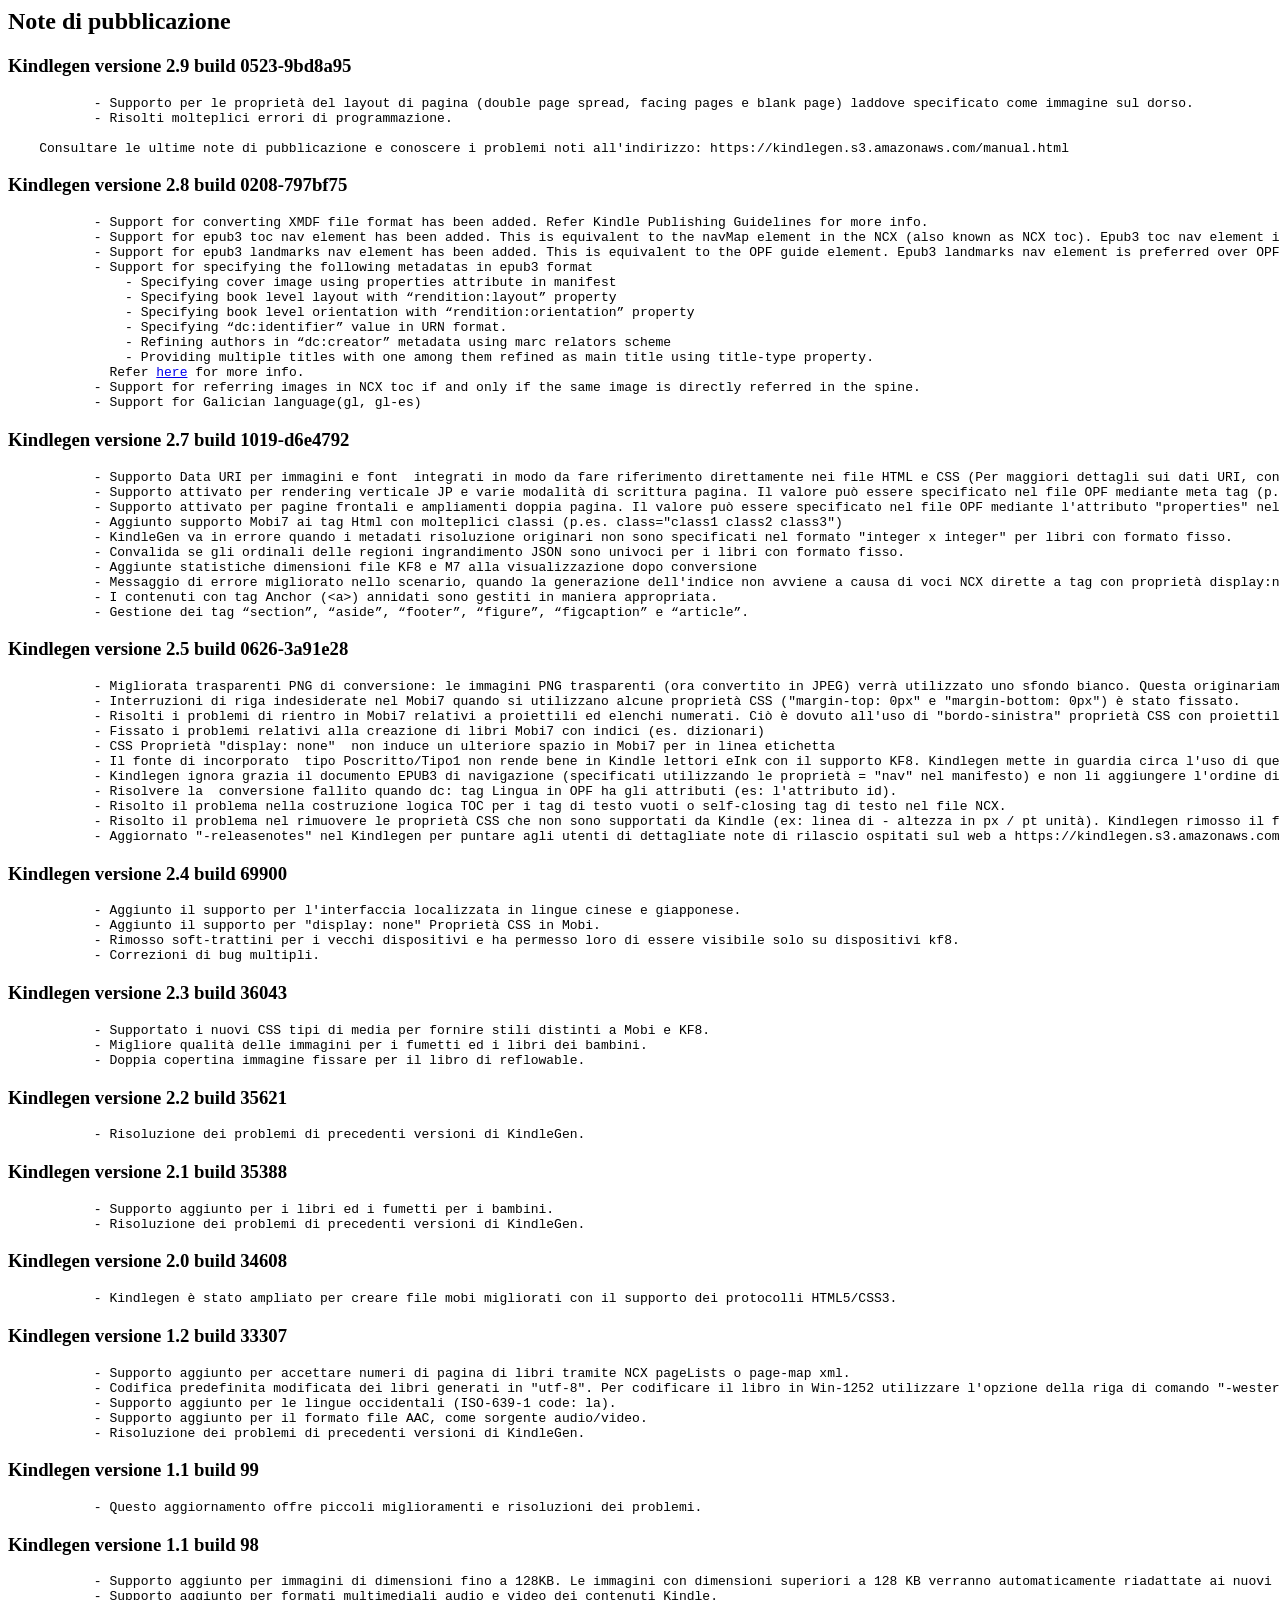
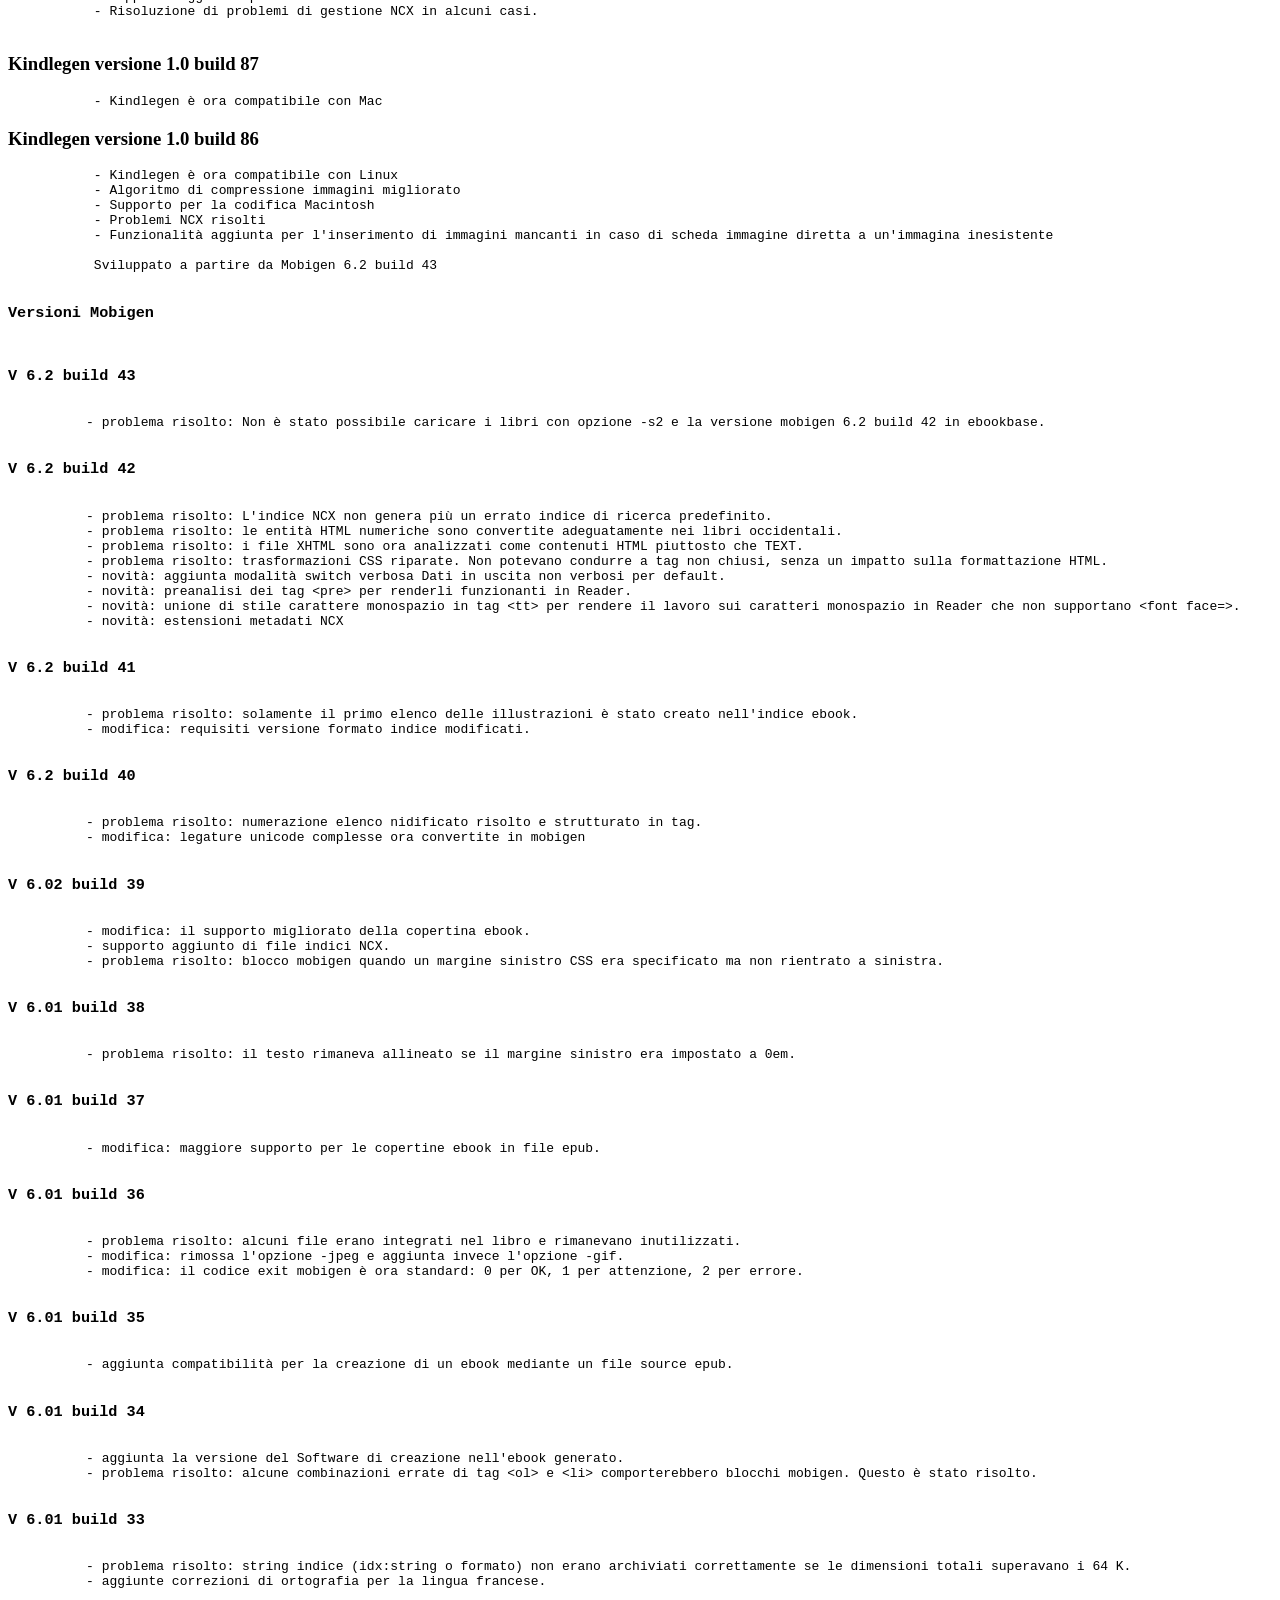
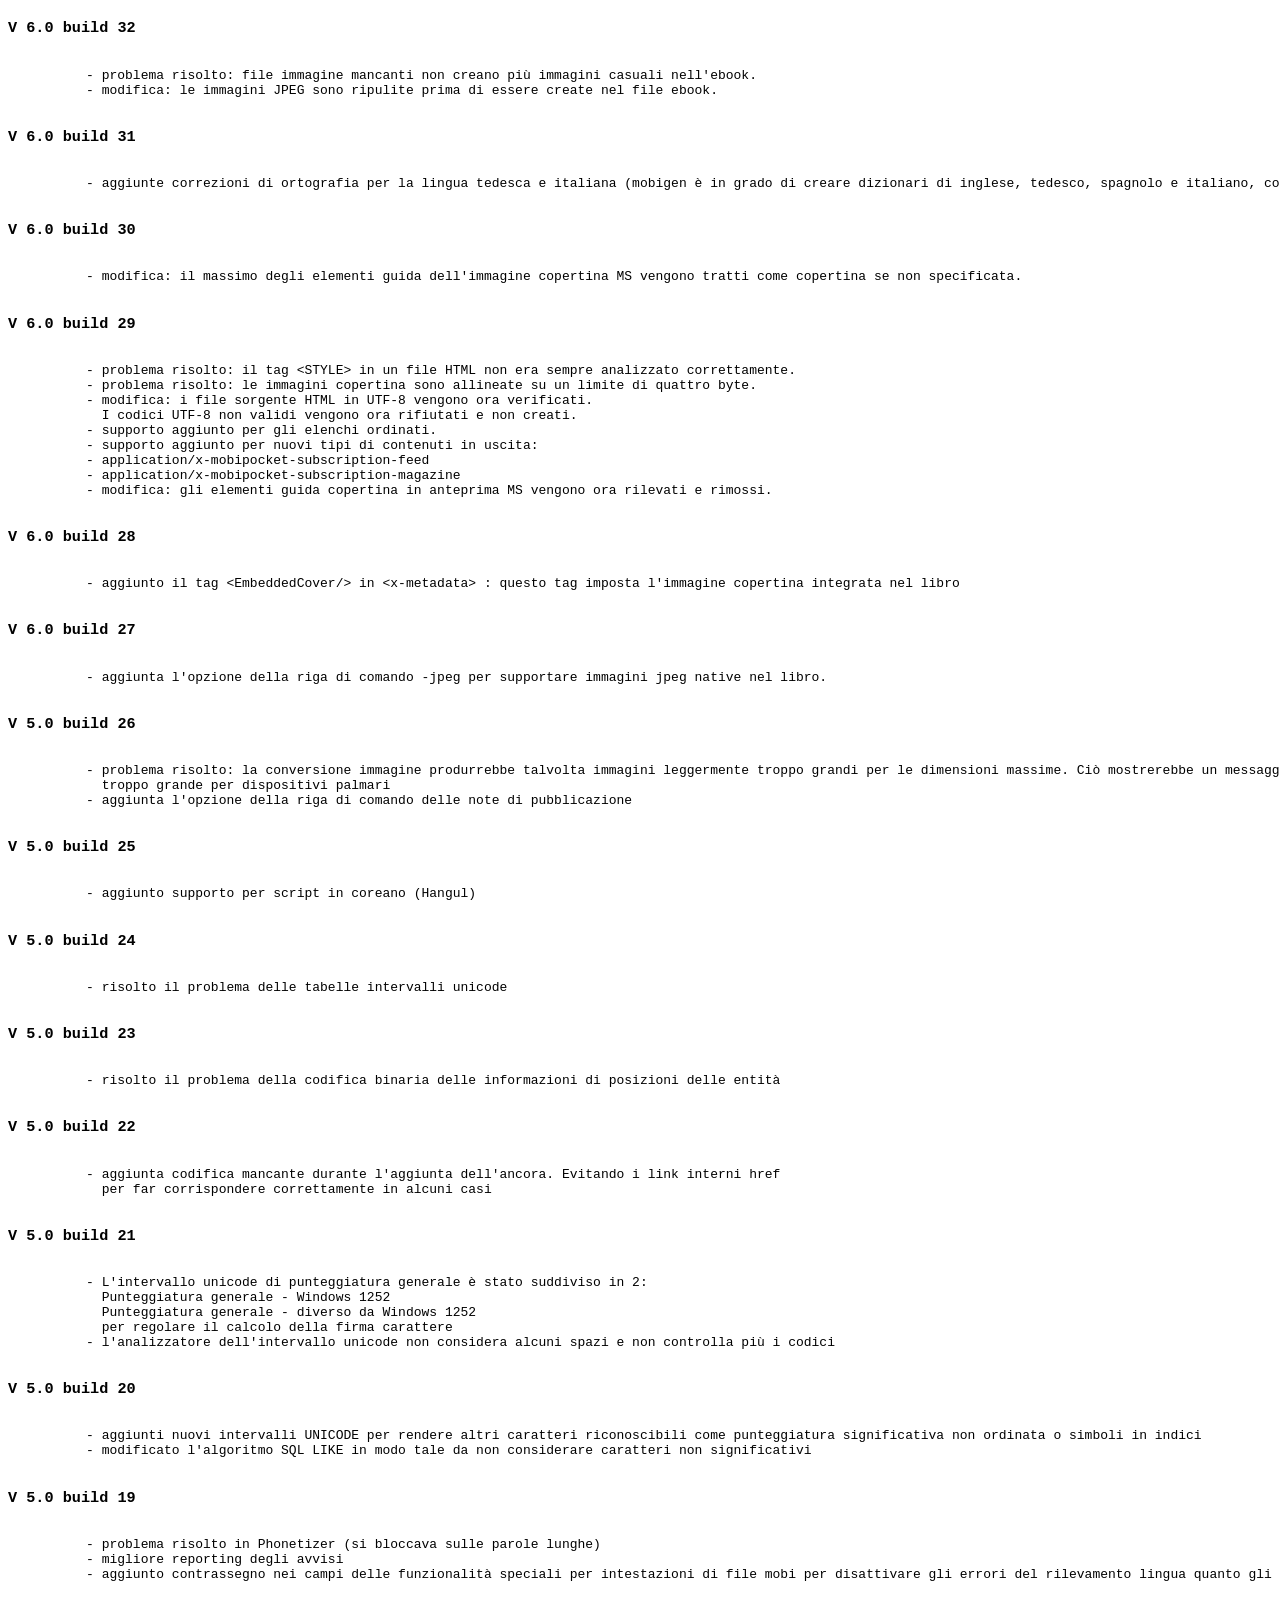
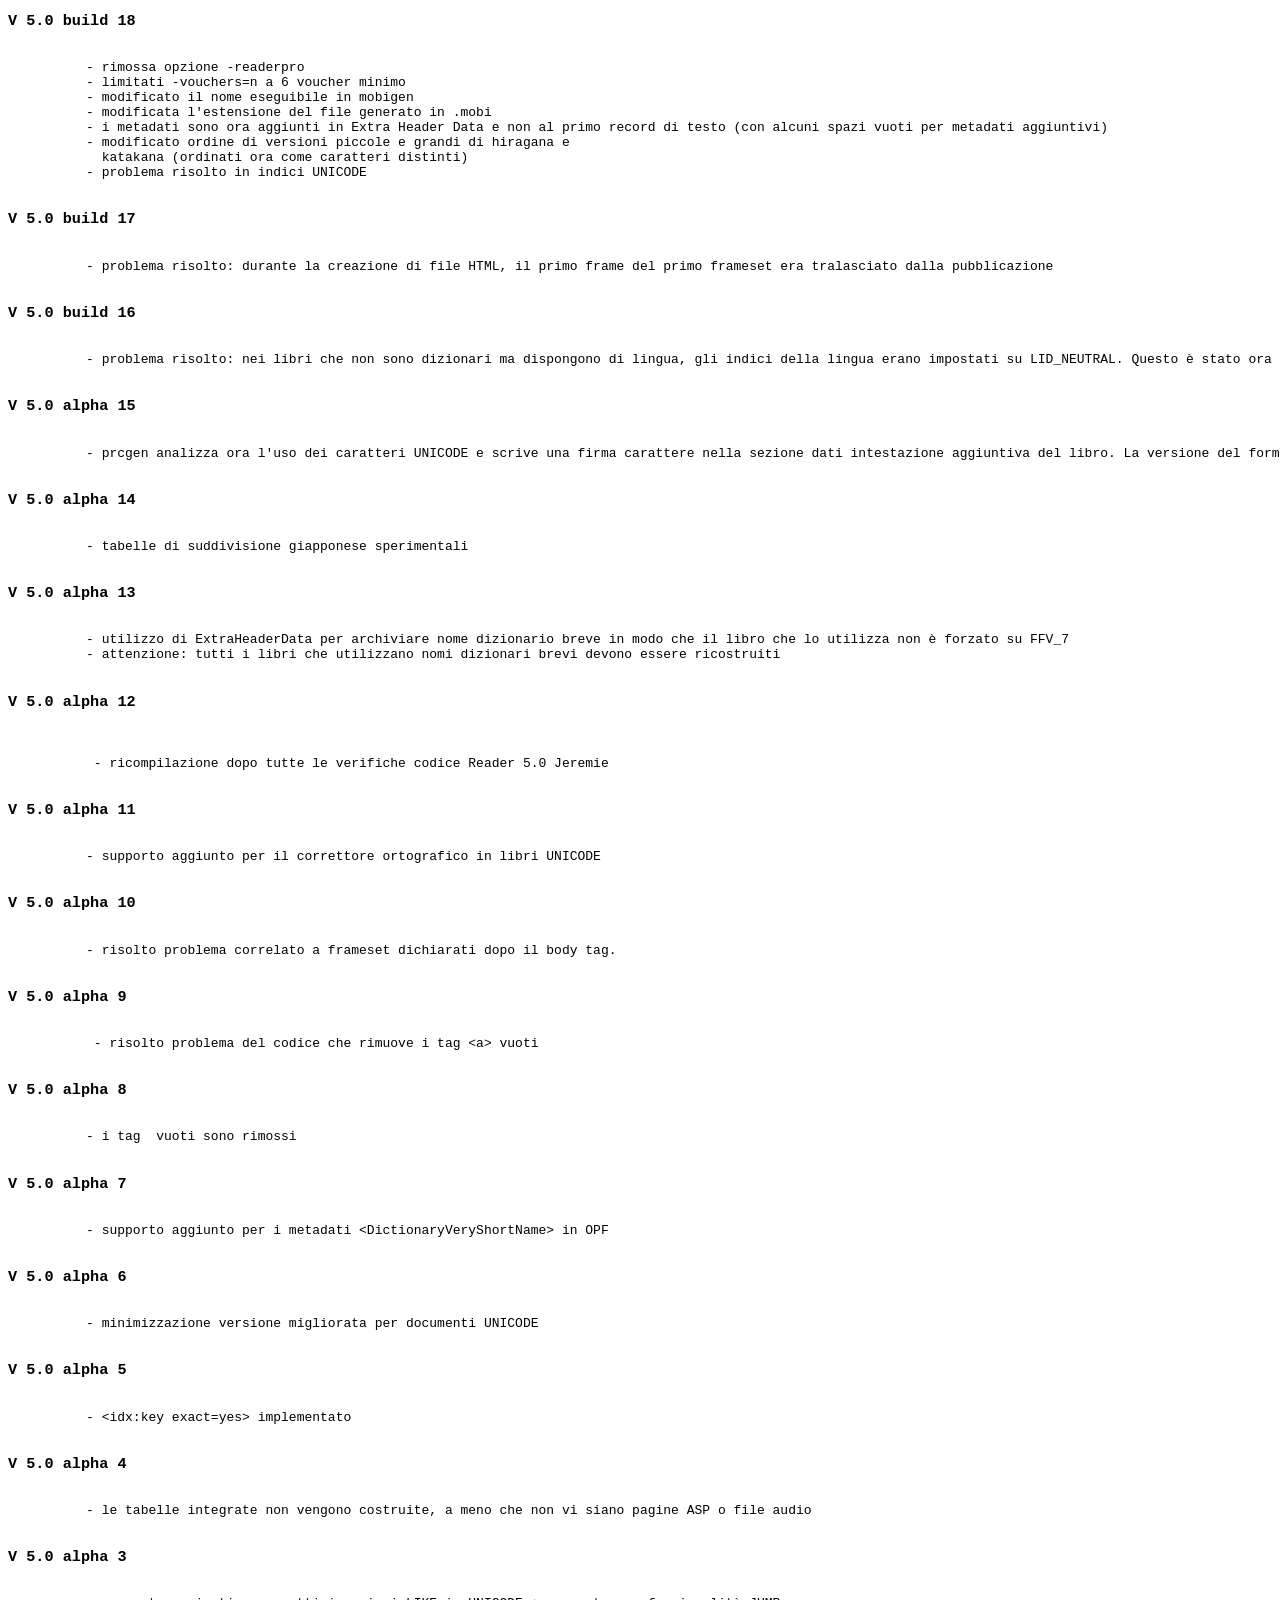
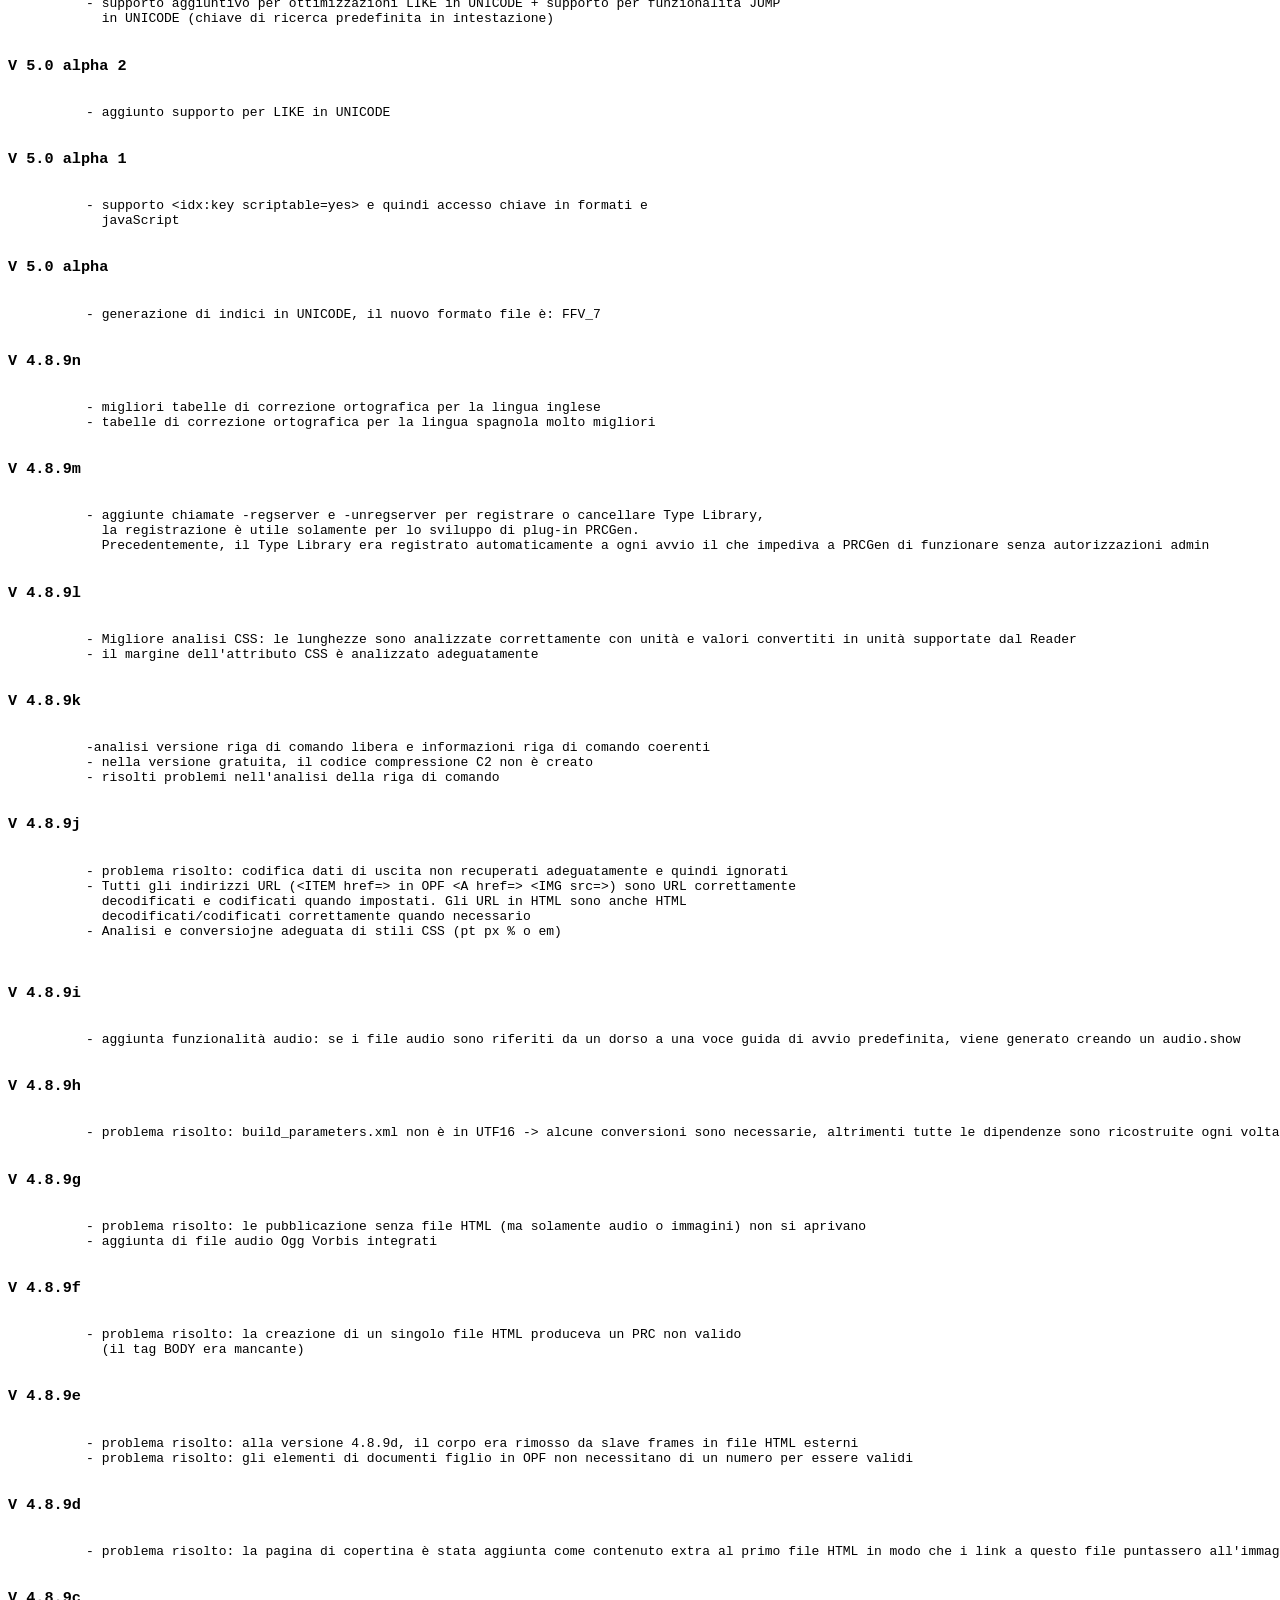
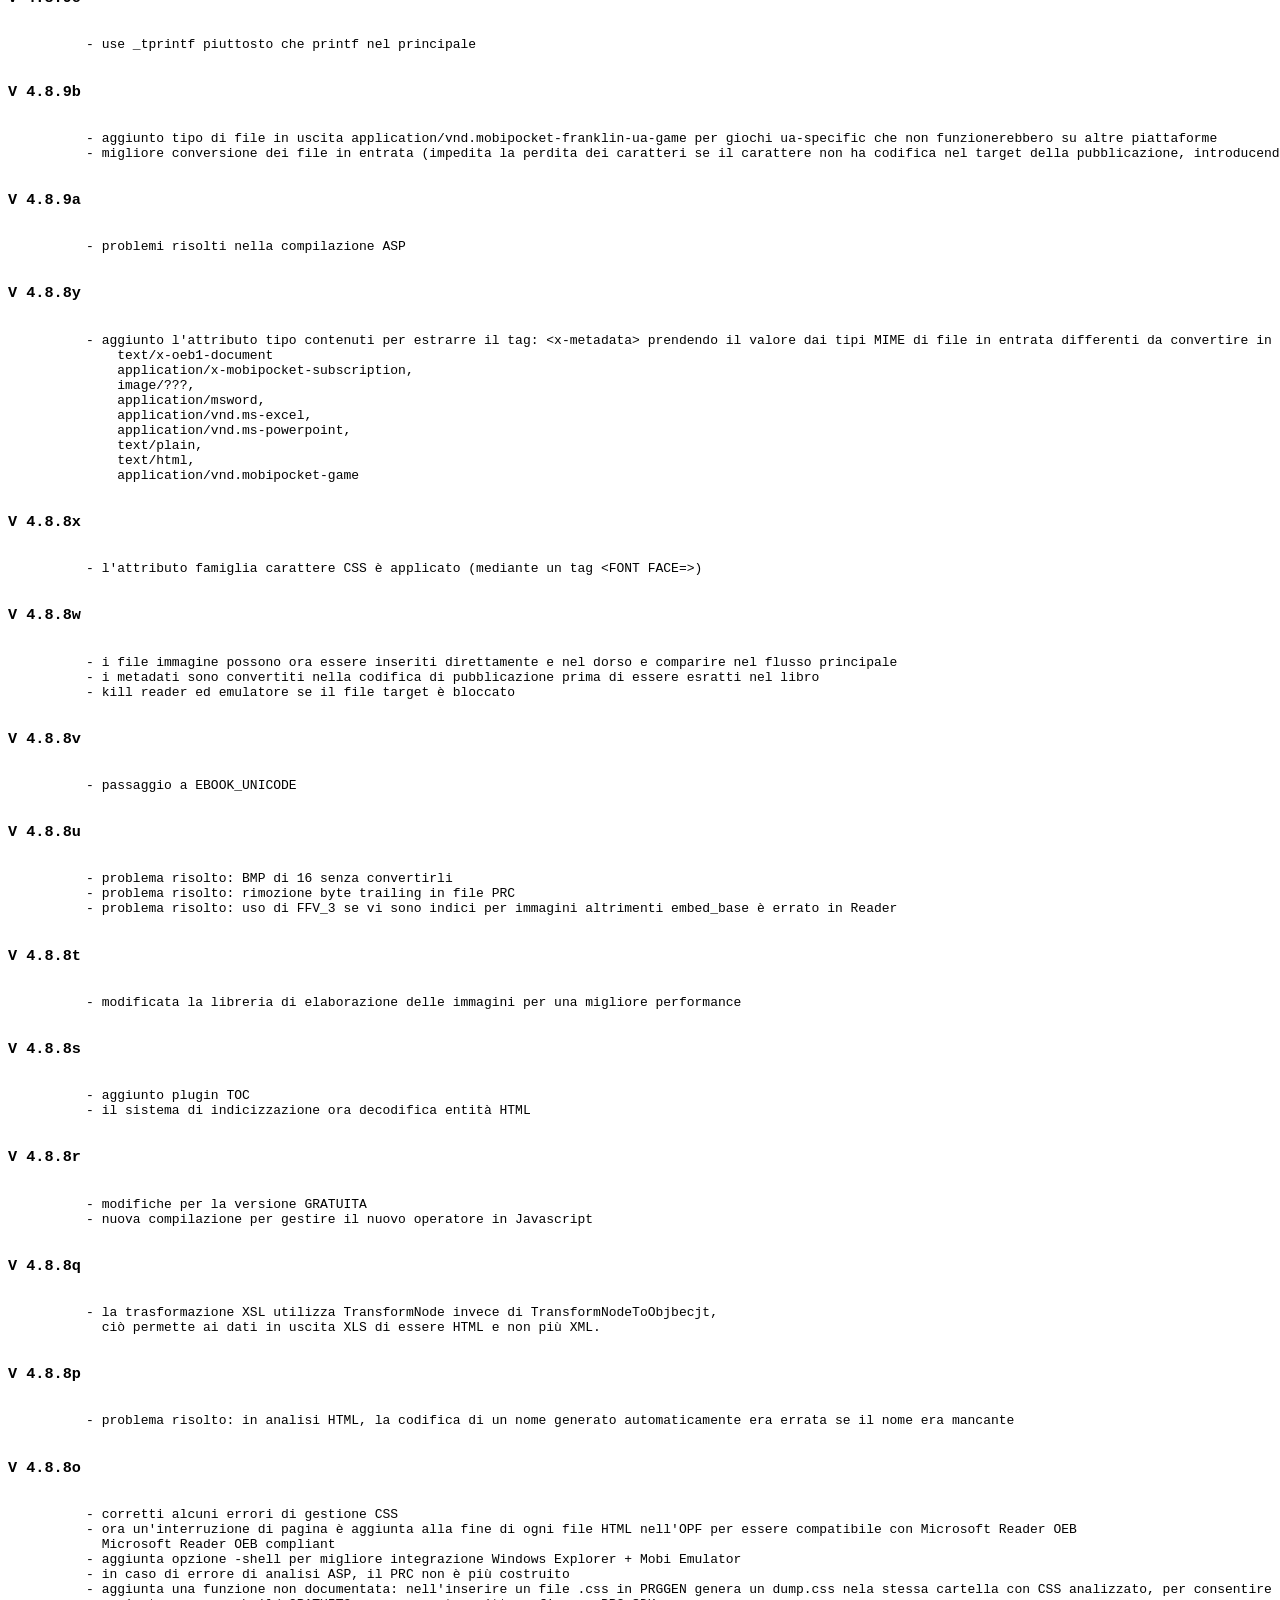
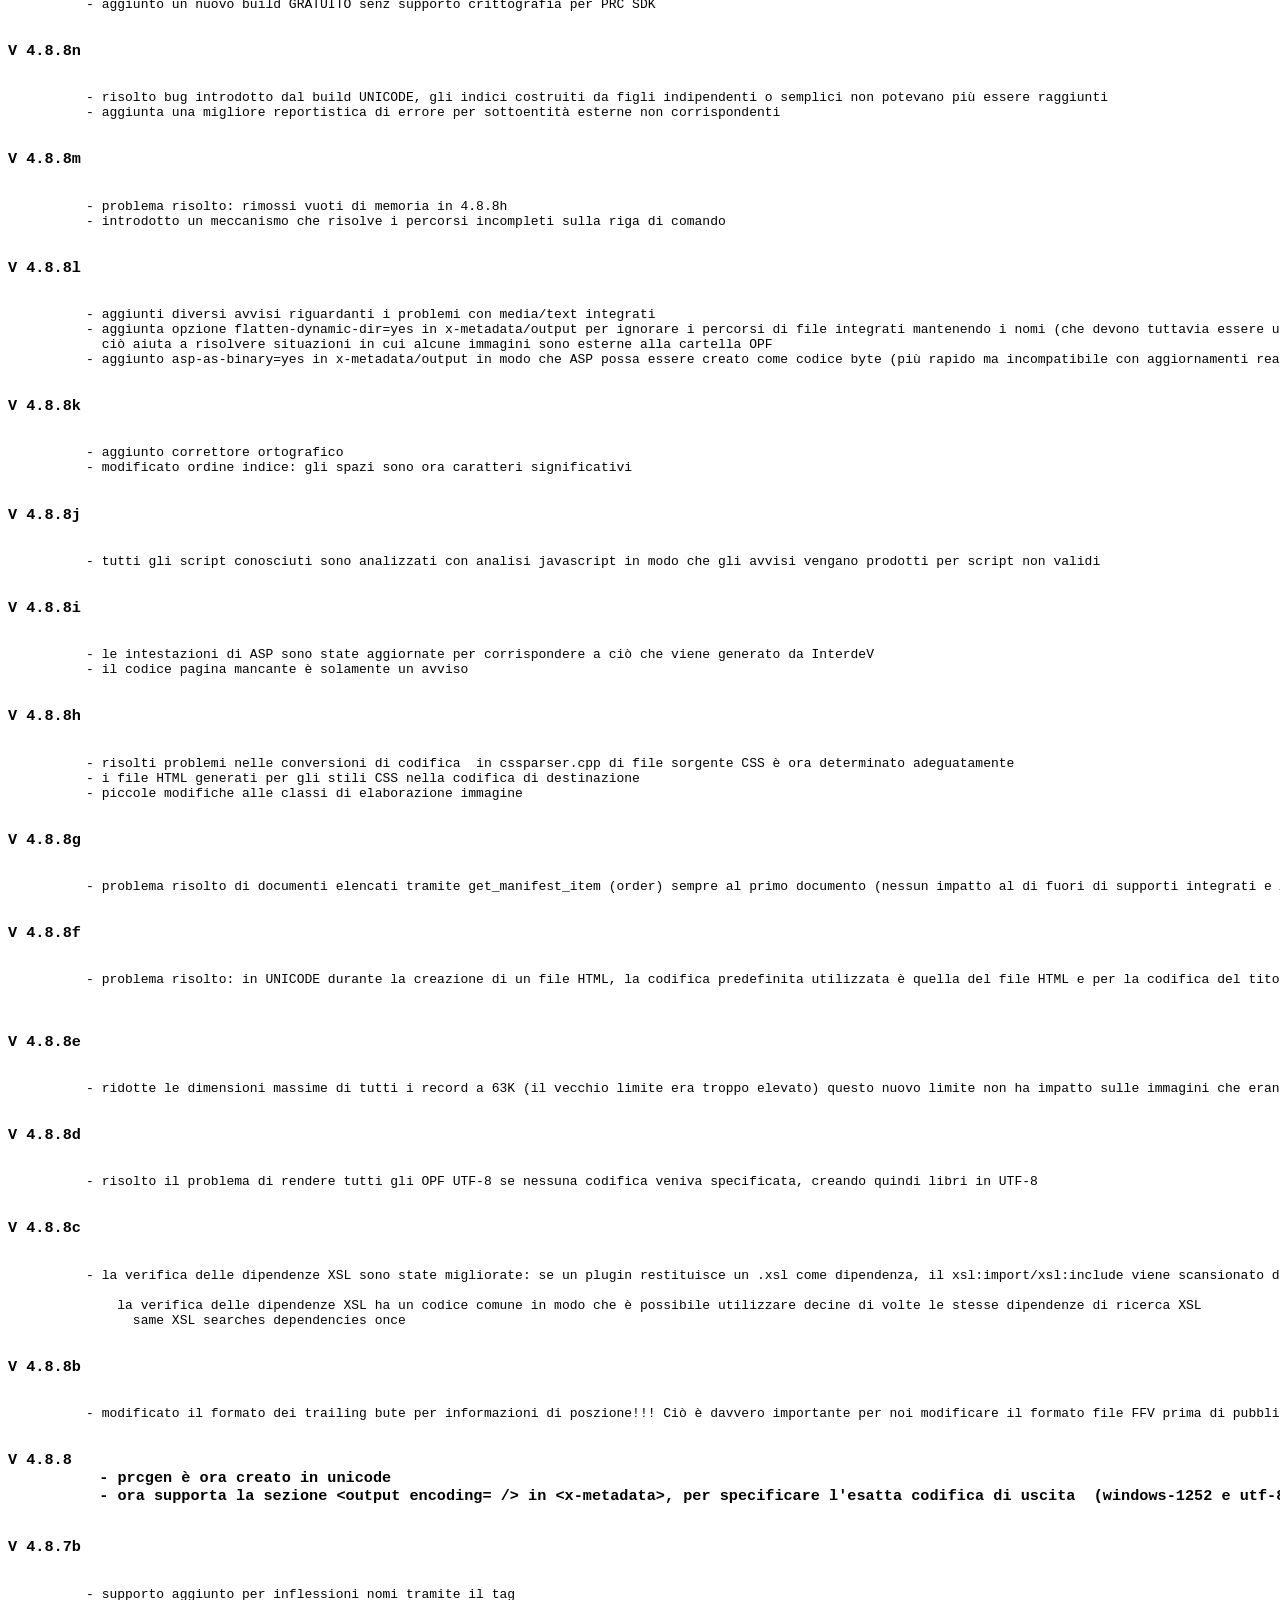
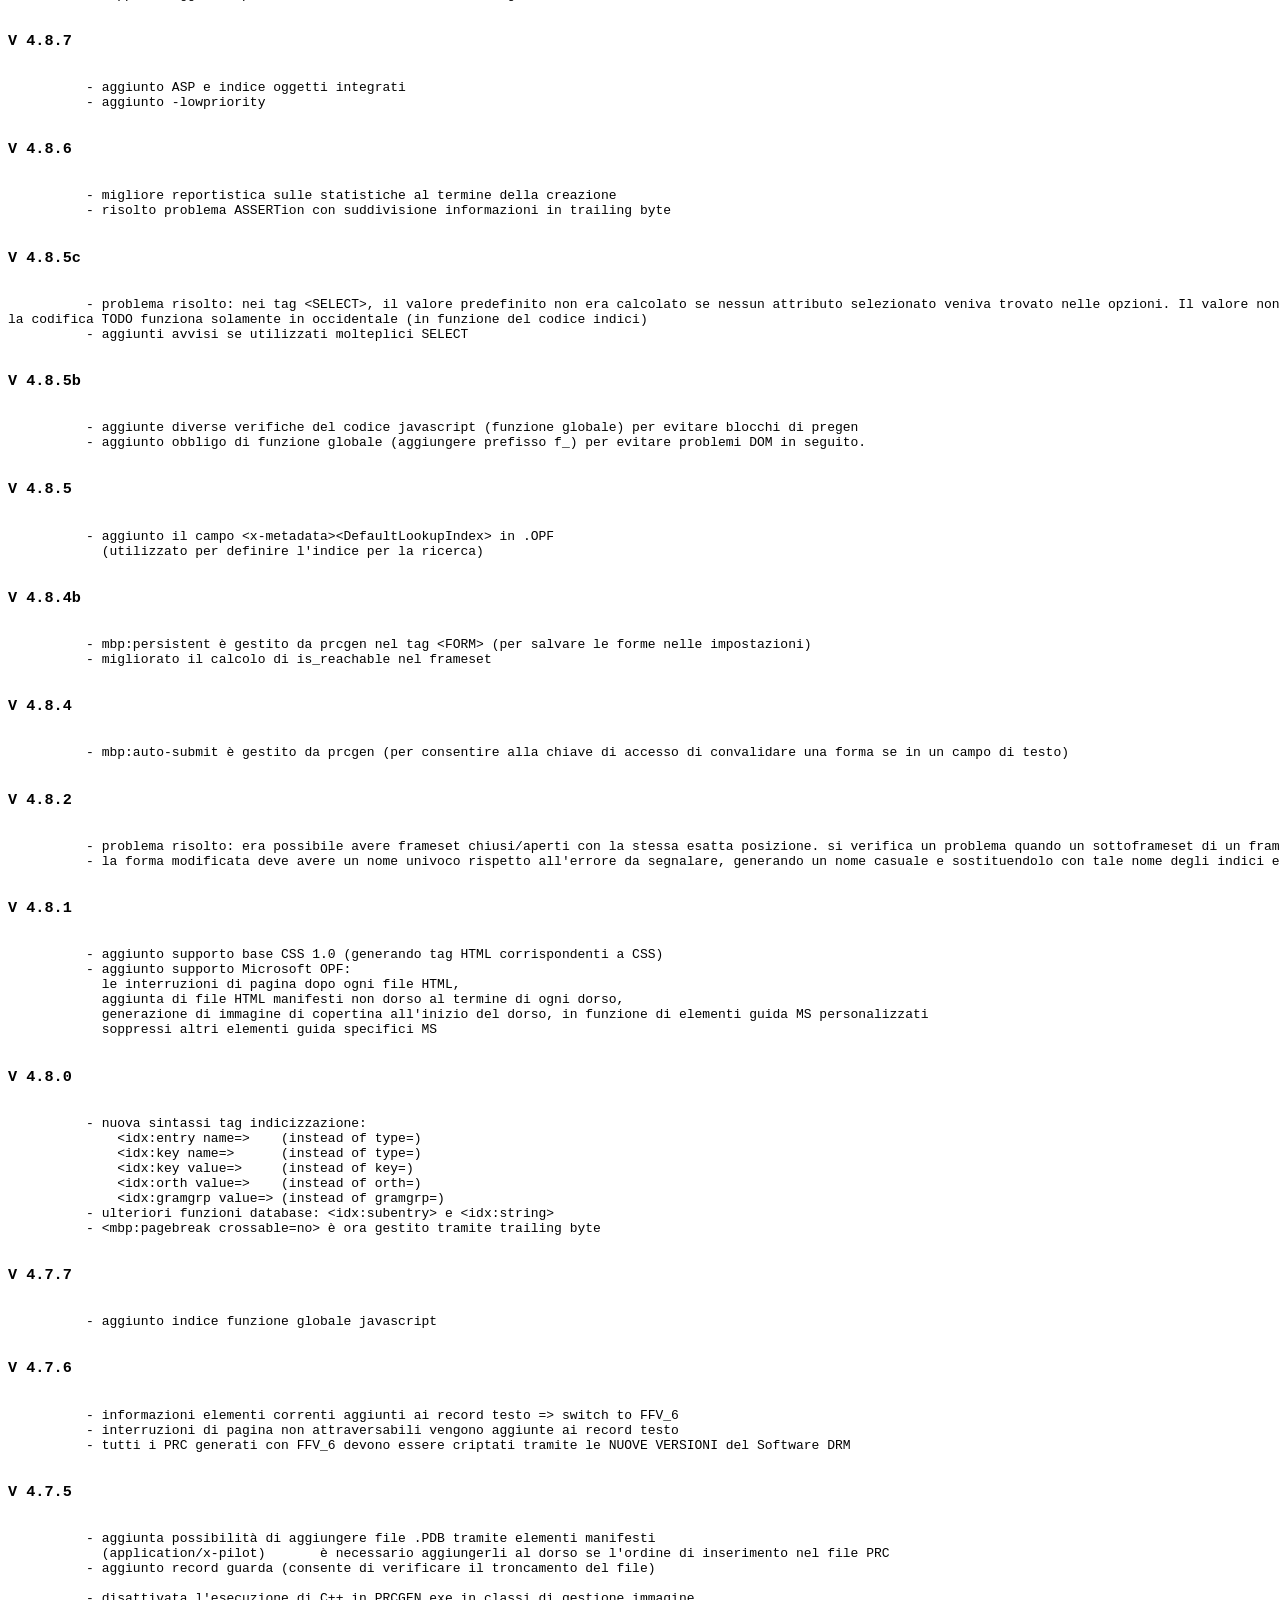
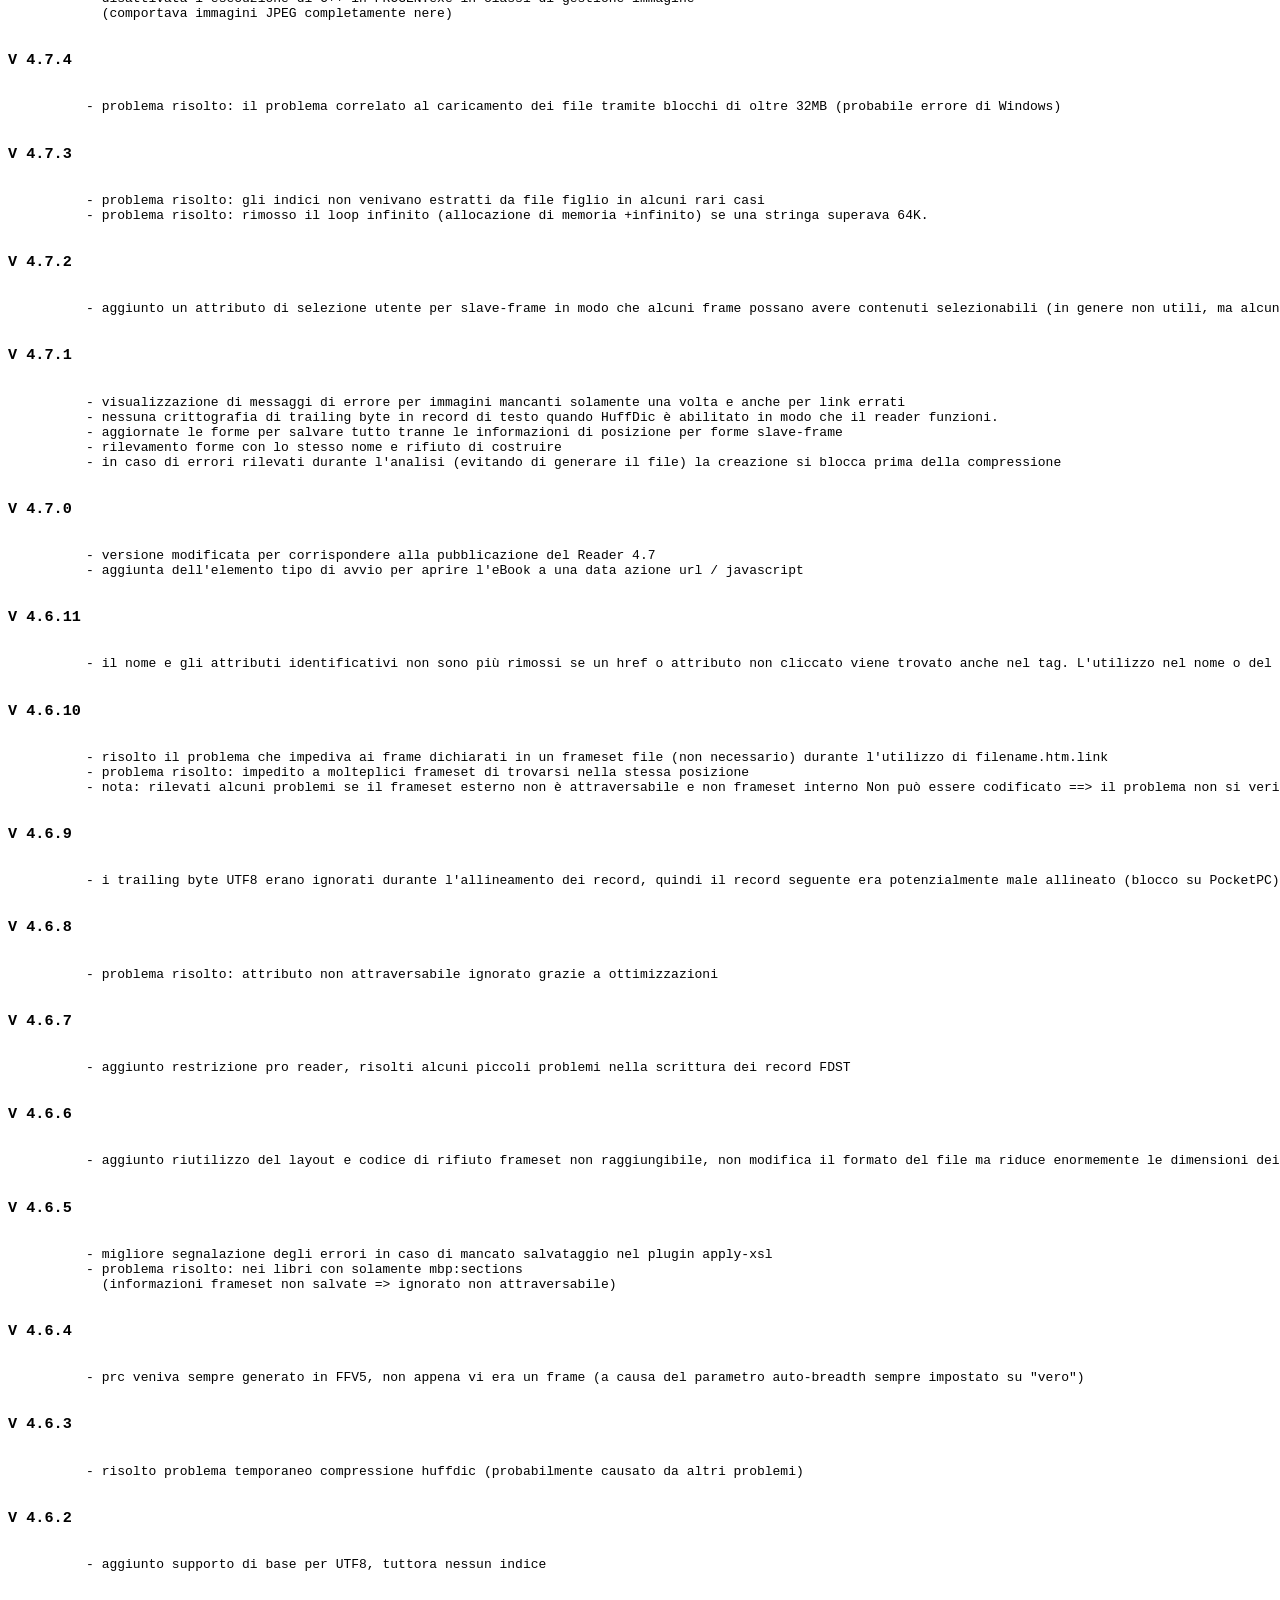
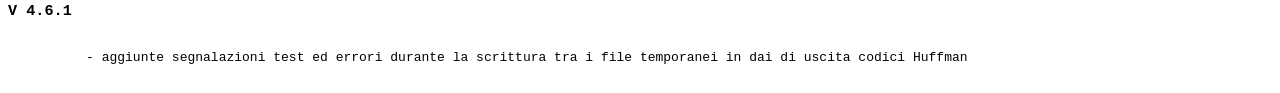
<file: kindlegen/docs/italian/Note di pubblicazione.html>
﻿<html><head>
<meta http-equiv="content-type" content="text/html; charset=utf-8">
</head><body>
<h2>Note di pubblicazione</h2>

<h3>Kindlegen versione 2.9 build 0523-9bd8a95</h3>
<pre>
	   - Supporto per le proprietà del layout di pagina (double page spread, facing pages e blank page) laddove specificato come immagine sul dorso. 
	   - Risolti molteplici errori di programmazione.
       
    Consultare le ultime note di pubblicazione e conoscere i problemi noti all'indirizzo: https://kindlegen.s3.amazonaws.com/manual.html
</pre>
<h3>Kindlegen versione 2.8 build 0208-797bf75</h3>
<pre>
	   - Support for converting XMDF file format has been added. Refer Kindle Publishing Guidelines for more info.
	   - Support for epub3 toc nav element has been added. This is equivalent to the navMap element in the NCX (also known as NCX toc). Epub3 toc nav element is preferred over NCX navMap element, if both are given. But if the Nav HTML is not specified according to the specification, we will try to fall back to NCX if one exists. If we cannot fallback to NCX, then we would error out. Refer <a href="http://idpf.org/epub/30/spec/epub30-contentdocs-20111011.html#sec-xhtml-nav-def-types-toc">here</a> for more info about EPUB3 toc nav specification.
	   - Support for epub3 landmarks nav element has been added. This is equivalent to the OPF guide element. Epub3 landmarks nav element is preferred over OPF guide element, if both are given. Refer <a href="http://idpf.org/epub/30/spec/epub30-contentdocs-20111011.html#sec-xhtml-nav-def-types-landmarks">here</a> for more info about EPUB3 landmarks nav specification.
	   - Support for specifying the following metadatas in epub3 format
	       - Specifying cover image using properties attribute in manifest
	       - Specifying book level layout with “rendition:layout” property
	       - Specifying book level orientation with “rendition:orientation” property
	       - Specifying “dc:identifier” value in URN format.
	       - Refining authors in “dc:creator” metadata using marc relators scheme
	       - Providing multiple titles with one among them refined as main title using title-type property.
	     Refer <a href="http://idpf.org/epub/30/spec/epub30-publications-20111011.html#sec-package-def">here</a> for more info.
	   - Support for referring images in NCX toc if and only if the same image is directly referred in the spine.
	   - Support for Galician language(gl, gl-es)
</pre>

<h3>Kindlegen versione 2.7 build 1019-d6e4792</h3>
<pre>
	   - Supporto Data URI per immagini e font  integrati in modo da fare riferimento direttamente nei file HTML e CSS (Per maggiori dettagli sui dati URI, consultare il sito: http://dataurl.net).
	   - Supporto attivato per rendering verticale JP e varie modalità di scrittura pagina. Il valore può essere specificato nel file OPF mediante meta tag (p.es. &lt;meta name=”primary-writing-mode” content=”vertical-rl” /&gt;).  I valori orizzontali validi sono: horizontal-lr, vertical-lr, horizontal-rl, vertical-rl.
	   - Supporto attivato per pagine frontali e ampliamenti doppia pagina. Il valore può essere specificato nel file OPF mediante l'attributo "properties" nel tag itemref. I valori validi sono: facing-page-left, facing-page-right, page-spread-left, page-spread-right.
	   - Aggiunto supporto Mobi7 ai tag Html con molteplici classi (p.es. class="class1 class2 class3")
	   - KindleGen va in errore quando i metadati risoluzione originari non sono specificati nel formato "integer x integer" per libri con formato fisso.
	   - Convalida se gli ordinali delle regioni ingrandimento JSON sono univoci per i libri con formato fisso.
	   - Aggiunte statistiche dimensioni file KF8 e M7 alla visualizzazione dopo conversione
	   - Messaggio di errore migliorato nello scenario, quando la generazione dell'indice non avviene a causa di voci NCX dirette a tag con proprietà display:none.  
	   - I contenuti con tag Anchor (&lt;a&gt;) annidati sono gestiti in maniera appropriata.
	   - Gestione dei tag “section”, “aside”, “footer”, “figure”, “figcaption” e “article”.
</pre>

<h3>Kindlegen versione 2.5 build 0626-3a91e28</h3>
<pre>
	   - Migliorata trasparenti PNG di conversione: le immagini PNG trasparenti (ora convertito in JPEG) verrà utilizzato uno sfondo bianco. Questa originariamente utilizzato sfondo nero durante la conversione causando esperienza degradato la lettura
	   - Interruzioni di riga indesiderate nel Mobi7 quando si utilizzano alcune proprietà CSS ("margin-top: 0px" e "margin-bottom: 0px") è stato fissato.
	   - Risolti i problemi di rientro in Mobi7 relativi a proiettili ed elenchi numerati. Ciò è dovuto all'uso di "bordo-sinistra" proprietà CSS con proiettili e gli elenchi numerati. In Mobi7, la proprietà " bordo-sinistra " viene ignorato per proiettili ed elenchi numerati. Lo stesso continuerà ad essere conservato in KF8.
	   - Fissato i problemi relativi alla creazione di libri Mobi7 con indici (es. dizionari)
	   - CSS Proprietà "display: none"  non induce un ulteriore spazio in Mobi7 per in linea etichetta
	   - Il fonte di incorporato  tipo Poscritto/Tipo1 non rende bene in Kindle lettori eInk con il supporto KF8. Kindlegen mette in guardia circa l'uso di questi caratteri nel contenuto. Kindlegen default anche l'esperienza utente di font di sistema in tali libri (in particolare per i dispositivi eInk).
	   - Kindlegen ignora grazia il documento EPUB3 di navigazione (specificati utilizzando le proprietà = "nav" nel manifesto) e non li aggiungere l'ordine di lettura del libro di difetto
	   - Risolvere la  conversione fallito quando dc: tag Lingua in OPF ha gli attributi (es: l'attributo id).
	   - Risolto il problema nella costruzione logica TOC per i tag di testo vuoti o self-closing tag di testo nel file NCX.
	   - Risolto il problema nel rimuovere le proprietà CSS che non sono supportati da Kindle (ex: linea di - altezza in px / pt unità). Kindlegen rimosso il finale "}" in un caso limite specifico quando questa era l'ultima proprietà e non ha un punto e virgola finale. Il problema è stato risolto in Kindlegen 2.5.
	   - Aggiornato "-releasenotes" nel Kindlegen per puntare agli utenti di dettagliate note di rilascio ospitati sul web a https://kindlegen.s3.amazonaws.com/manual.html.
</pre>

<h3>Kindlegen versione 2.4 build 69900</h3>
<pre>
	   - Aggiunto il supporto per l'interfaccia localizzata in lingue cinese e giapponese.
	   - Aggiunto il supporto per "display: none" Proprietà CSS in Mobi.
	   - Rimosso soft-trattini per i vecchi dispositivi e ha permesso loro di essere visibile solo su dispositivi kf8.
	   - Correzioni di bug multipli.
</pre>

<h3>Kindlegen versione 2.3 build 36043</h3>
<pre>
	   - Supportato i nuovi CSS tipi di media per fornire stili distinti a Mobi e KF8.
	   - Migliore qualità delle immagini per i fumetti ed i libri dei bambini.
	   - Doppia copertina immagine fissare per il libro di reflowable.
</pre>

<h3>Kindlegen versione 2.2 build 35621</h3>
<pre>
	   - Risoluzione dei problemi di precedenti versioni di KindleGen.
</pre>

<h3>Kindlegen versione 2.1 build 35388</h3>
<pre>
	   - Supporto aggiunto per i libri ed i fumetti per i bambini.
	   - Risoluzione dei problemi di precedenti versioni di KindleGen.
</pre>

<h3>Kindlegen versione 2.0 build 34608</h3>
<pre>
	   - Kindlegen è stato ampliato per creare file mobi migliorati con il supporto dei protocolli HTML5/CSS3.
</pre>

<h3>Kindlegen versione 1.2 build 33307</h3>
<pre>
	   - Supporto aggiunto per accettare numeri di pagina di libri tramite NCX pageLists o page-map xml.
	   - Codifica predefinita modificata dei libri generati in "utf-8". Per codificare il libro in Win-1252 utilizzare l'opzione della riga di comando "-western".
	   - Supporto aggiunto per le lingue occidentali (ISO-639-1 code: la).
	   - Supporto aggiunto per il formato file AAC, come sorgente audio/video.
	   - Risoluzione dei problemi di precedenti versioni di KindleGen.
</pre>

<h3>Kindlegen versione 1.1 build 99</h3>
<pre>
	   - Questo aggiornamento offre piccoli miglioramenti e risoluzioni dei problemi.
</pre>

<h3>Kindlegen versione 1.1 build 98</h3>
<pre>
	   - Supporto aggiunto per immagini di dimensioni fino a 128KB. Le immagini con dimensioni superiori a 128 KB verranno automaticamente riadattate ai nuovi limiti.
	   - Supporto aggiunto per formati multimediali audio e video dei contenuti Kindle.
	   - Risoluzione di problemi di gestione NCX in alcuni casi.
	   
</pre>

<h3>Kindlegen versione 1.0 build 87</h3>
<pre>
	   - Kindlegen è ora compatibile con Mac
</pre>

<h3>Kindlegen versione 1.0 build 86</h3>
<pre>
	   - Kindlegen è ora compatibile con Linux 
	   - Algoritmo di compressione immagini migliorato 
	   - Supporto per la codifica Macintosh 
	   - Problemi NCX risolti 
	   - Funzionalità aggiunta per l'inserimento di immagini mancanti in caso di scheda immagine diretta a un'immagina inesistente

	   Sviluppato a partire da Mobigen 6.2 build 43 

<h3>Versioni Mobigen</h3>
<h3>V 6.2 build 43</h3>
	  - problema risolto: Non è stato possibile caricare i libri con opzione -s2 e la versione mobigen 6.2 build 42 in ebookbase. 

<h3>V 6.2 build 42</h3>
	  - problema risolto: L'indice NCX non genera più un errato indice di ricerca predefinito. 
	  - problema risolto: le entità HTML numeriche sono convertite adeguatamente nei libri occidentali. 
	  - problema risolto: i file XHTML sono ora analizzati come contenuti HTML piuttosto che TEXT. 
	  - problema risolto: trasformazioni CSS riparate. Non potevano condurre a tag non chiusi, senza un impatto sulla formattazione HTML. 
	  - novità: aggiunta modalità switch verbosa Dati in uscita non verbosi per default. 
	  - novità: preanalisi dei tag &lt;pre&gt; per renderli funzionanti in Reader. 
	  - novità: unione di stile carattere monospazio in tag &lt;tt&gt; per rendere il lavoro sui caratteri monospazio in Reader che non supportano &lt;font face=&gt;. 
	  - novità: estensioni metadati NCX 

<h3>V 6.2 build 41</h3>
	  - problema risolto: solamente il primo elenco delle illustrazioni è stato creato nell'indice ebook. 
	  - modifica: requisiti versione formato indice modificati. 

<h3>V 6.2 build 40</h3>
	  - problema risolto: numerazione elenco nidificato risolto e strutturato in tag. 
	  - modifica: legature unicode complesse ora convertite in mobigen 

<h3>V 6.02 build 39</h3>
	  - modifica: il supporto migliorato della copertina ebook. 
	  - supporto aggiunto di file indici NCX. 
	  - problema risolto: blocco mobigen quando un margine sinistro CSS era specificato ma non rientrato a sinistra. 

<h3>V 6.01 build 38</h3>
	  - problema risolto: il testo rimaneva allineato se il margine sinistro era impostato a 0em. 

<h3>V 6.01 build 37</h3>
	  - modifica: maggiore supporto per le copertine ebook in file epub. 

<h3>V 6.01 build 36</h3>
	  - problema risolto: alcuni file erano integrati nel libro e rimanevano inutilizzati. 
	  - modifica: rimossa l'opzione -jpeg e aggiunta invece l'opzione -gif. 
	  - modifica: il codice exit mobigen è ora standard: 0 per OK, 1 per attenzione, 2 per errore. 

<h3>V 6.01 build 35</h3>
	  - aggiunta compatibilità per la creazione di un ebook mediante un file source epub. 

<h3>V 6.01 build 34</h3>
	  - aggiunta la versione del Software di creazione nell'ebook generato. 
	  - problema risolto: alcune combinazioni errate di tag &lt;ol&gt; e &lt;li&gt; comporterebbero blocchi mobigen. Questo è stato risolto. 

<h3>V 6.01 build 33</h3>
	  - problema risolto: string indice (idx:string o formato) non erano archiviati correttamente se le dimensioni totali superavano i 64 K. 
	  - aggiunte correzioni di ortografia per la lingua francese. 

<h3>V 6.0 build 32</h3>
	  - problema risolto: file immagine mancanti non creano più immagini casuali nell'ebook. 
	  - modifica: le immagini JPEG sono ripulite prima di essere create nel file ebook. 

<h3>V 6.0 build 31</h3>
	  - aggiunte correzioni di ortografia per la lingua tedesca e italiana (mobigen è in grado di creare dizionari di inglese, tedesco, spagnolo e italiano, con correttore ortografia integrato). 

<h3>V 6.0 build 30</h3>
	  - modifica: il massimo degli elementi guida dell'immagine copertina MS vengono tratti come copertina se non specificata.

<h3>V 6.0 build 29</h3>
	  - problema risolto: il tag &lt;STYLE&gt; in un file HTML non era sempre analizzato correttamente. 
	  - problema risolto: le immagini copertina sono allineate su un limite di quattro byte. 
	  - modifica: i file sorgente HTML in UTF-8 vengono ora verificati.  
	    I codici UTF-8 non validi vengono ora rifiutati e non creati. 
	  - supporto aggiunto per gli elenchi ordinati. 
	  - supporto aggiunto per nuovi tipi di contenuti in uscita: 
	  - application/x-mobipocket-subscription-feed  
	  - application/x-mobipocket-subscription-magazine 
	  - modifica: gli elementi guida copertina in anteprima MS vengono ora rilevati e rimossi. 

<h3>V 6.0 build 28</h3>
	  - aggiunto il tag &lt;EmbeddedCover/&gt; in &lt;x-metadata&gt; : questo tag imposta l'immagine copertina integrata nel libro 
	 
<h3>V 6.0 build 27</h3>
	  - aggiunta l'opzione della riga di comando -jpeg per supportare immagini jpeg native nel libro. 
	 
<h3>V 5.0 build 26</h3>
	  - problema risolto: la conversione immagine produrrebbe talvolta immagini leggermente troppo grandi per le dimensioni massime. Ciò mostrerebbe un messaggio di avviso riguardante un record
	    troppo grande per dispositivi palmari 
	  - aggiunta l'opzione della riga di comando delle note di pubblicazione 

<h3>V 5.0 build 25</h3>
	  - aggiunto supporto per script in coreano (Hangul) 

<h3>V 5.0 build 24</h3>
	  - risolto il problema delle tabelle intervalli unicode 

<h3>V 5.0 build 23</h3>
	  - risolto il problema della codifica binaria delle informazioni di posizioni delle entità 

<h3>V 5.0 build 22</h3>
	  - aggiunta codifica mancante durante l'aggiunta dell'ancora. Evitando i link interni href 
	    per far corrispondere correttamente in alcuni casi 

<h3>V 5.0 build 21</h3>
	  - L'intervallo unicode di punteggiatura generale è stato suddiviso in 2: 
	    Punteggiatura generale - Windows 1252 
	    Punteggiatura generale - diverso da Windows 1252 
	    per regolare il calcolo della firma carattere 
	  - l'analizzatore dell'intervallo unicode non considera alcuni spazi e non controlla più i codici

<h3>V 5.0 build 20</h3>
	  - aggiunti nuovi intervalli UNICODE per rendere altri caratteri riconoscibili come punteggiatura significativa non ordinata o simboli in indici	  
	  - modificato l'algoritmo SQL LIKE in modo tale da non considerare caratteri non significativi  

<h3>V 5.0 build 19</h3>
	  - problema risolto in Phonetizer (si bloccava sulle parole lunghe) 
	  - migliore reporting degli avvisi 
	  - aggiunto contrassegno nei campi delle funzionalità speciali per intestazioni di file mobi per disattivare gli errori del rilevamento lingua quanto gli attributi lang= sono utilizzati in HTML.

<h3>V 5.0 build 18</h3>
	  - rimossa opzione -readerpro
	  - limitati -vouchers=n a 6 voucher minimo
	  - modificato il nome eseguibile in mobigen 
	  - modificata l'estensione del file generato in .mobi 
	  - i metadati sono ora aggiunti in Extra Header Data e non al primo record di testo (con alcuni spazi vuoti per metadati aggiuntivi)
	  - modificato ordine di versioni piccole e grandi di hiragana e 
	    katakana (ordinati ora come caratteri distinti) 
	  - problema risolto in indici UNICODE

<h3>V 5.0 build 17</h3>
	  - problema risolto: durante la creazione di file HTML, il primo frame del primo frameset era tralasciato dalla pubblicazione 

<h3>V 5.0 build 16</h3>
	  - problema risolto: nei libri che non sono dizionari ma dispongono di lingua, gli indici della lingua erano impostati su LID_NEUTRAL. Questo è stato ora impostato nella lingua del libro

<h3>V 5.0 alpha 15</h3>
	  - prcgen analizza ora l'uso dei caratteri UNICODE e scrive una firma carattere nella sezione dati intestazione aggiuntiva del libro. La versione del formato del file del libro non è coinvolta

<h3>V 5.0 alpha 14</h3>
	  - tabelle di suddivisione giapponese sperimentali

<h3>V 5.0 alpha 13</h3>
	  - utilizzo di ExtraHeaderData per archiviare nome dizionario breve in modo che il libro che lo utilizza non è forzato su FFV_7 
	  - attenzione: tutti i libri che utilizzano nomi dizionari brevi devono essere ricostruiti

<h3>V 5.0 alpha 12</h3>

	   - ricompilazione dopo tutte le verifiche codice Reader 5.0 Jeremie

<h3>V 5.0 alpha 11</h3>
	  - supporto aggiunto per il correttore ortografico in libri UNICODE

<h3>V 5.0 alpha 10</h3>
	  - risolto problema correlato a frameset dichiarati dopo il body tag. 

<h3>V 5.0 alpha 9</h3>
	   - risolto problema del codice che rimuove i tag &lt;a&gt; vuoti

<h3>V 5.0 alpha 8</h3>
	  - i tag <a> vuoti sono rimossi 

<h3>V 5.0 alpha 7</h3>
	  - supporto aggiunto per i metadati &lt;DictionaryVeryShortName&gt; in OPF 

<h3>V 5.0 alpha 6</h3>
	  - minimizzazione versione migliorata per documenti UNICODE 

<h3>V 5.0 alpha 5</h3>
	  - &lt;idx:key exact=yes&gt; implementato

<h3>V 5.0 alpha 4</h3>
	  - le tabelle integrate non vengono costruite, a meno che non vi siano pagine ASP o file audio 

<h3>V 5.0 alpha 3</h3>
	  - supporto aggiuntivo per ottimizzazioni LIKE in UNICODE + supporto per funzionalità JUMP 
	    in UNICODE (chiave di ricerca predefinita in intestazione) 

<h3>V 5.0 alpha 2</h3>
	  - aggiunto supporto per LIKE in UNICODE 

<h3>V 5.0 alpha 1</h3>
	  - supporto &lt;idx:key scriptable=yes&gt; e quindi accesso chiave in formati e
	    javaScript 

<h3>V 5.0 alpha</h3>
	  - generazione di indici in UNICODE, il nuovo formato file è: FFV_7 

<h3>V 4.8.9n</h3>
	  - migliori tabelle di correzione ortografica per la lingua inglese 
	  - tabelle di correzione ortografica per la lingua spagnola molto migliori 

<h3>V 4.8.9m</h3>
	  - aggiunte chiamate -regserver e -unregserver per registrare o cancellare Type Library, 
	    la registrazione è utile solamente per lo sviluppo di plug-in PRCGen. 
	    Precedentemente, il Type Library era registrato automaticamente a ogni avvio il che impediva a PRCGen di funzionare senza autorizzazioni admin

<h3>V 4.8.9l</h3>
	  - Migliore analisi CSS: le lunghezze sono analizzate correttamente con unità e valori convertiti in unità supportate dal Reader
	  - il margine dell'attributo CSS è analizzato adeguatamente

<h3>V 4.8.9k</h3>
	  -analisi versione riga di comando libera e informazioni riga di comando coerenti
	  - nella versione gratuita, il codice compressione C2 non è creato
	  - risolti problemi nell'analisi della riga di comando

<h3>V 4.8.9j</h3>
	  - problema risolto: codifica dati di uscita non recuperati adeguatamente e quindi ignorati 
	  - Tutti gli indirizzi URL (&lt;ITEM href=&gt; in OPF &lt;A href=&gt; &lt;IMG src=&gt;) sono URL correttamente
	    decodificati e codificati quando impostati. Gli URL in HTML sono anche HTML 
	    decodificati/codificati correttamente quando necessario
	  - Analisi e conversiojne adeguata di stili CSS (pt px % o em) 


<h3>V 4.8.9i</h3>
	  - aggiunta funzionalità audio: se i file audio sono riferiti da un dorso a una voce guida di avvio predefinita, viene generato creando un audio.show

<h3>V 4.8.9h</h3>
	  - problema risolto: build_parameters.xml non è in UTF16 -&gt; alcune conversioni sono necessarie, altrimenti tutte le dipendenze sono ricostruite ogni volta 

<h3>V 4.8.9g</h3>
	  - problema risolto: le pubblicazione senza file HTML (ma solamente audio o immagini) non si aprivano 
	  - aggiunta di file audio Ogg Vorbis integrati 

<h3>V 4.8.9f</h3>
	  - problema risolto: la creazione di un singolo file HTML produceva un PRC non valido 
	    (il tag BODY era mancante) 

<h3>V 4.8.9e</h3>
	  - problema risolto: alla versione 4.8.9d, il corpo era rimosso da slave frames in file HTML esterni
	  - problema risolto: gli elementi di documenti figlio in OPF non necessitano di un numero per essere validi 

<h3>V 4.8.9d</h3>
	  - problema risolto: la pagina di copertina è stata aggiunta come contenuto extra al primo file HTML in modo che i link a questo file puntassero all'immagine copertina

<h3>V 4.8.9c</h3>
	  - use _tprintf piuttosto che printf nel principale

<h3>V 4.8.9b</h3>
	  - aggiunto tipo di file in uscita application/vnd.mobipocket-franklin-ua-game per giochi ua-specific che non funzionerebbero su altre piattaforme
	  - migliore conversione dei file in entrata (impedita la perdita dei caratteri se il carattere non ha codifica nel target della pubblicazione, introducendo entità)

<h3>V 4.8.9a</h3>
	  - problemi risolti nella compilazione ASP 

<h3>V 4.8.8y</h3>
	  - aggiunto l'attributo tipo contenuti per estrarre il tag: &lt;x-metadata&gt; prendendo il valore dai tipi MIME di file in entrata differenti da convertire in PRC, per esempio:
	      text/x-oeb1-document 
	      application/x-mobipocket-subscription, 
	      image/???, 
	      application/msword, 
	      application/vnd.ms-excel, 
	      application/vnd.ms-powerpoint, 
	      text/plain, 
	      text/html, 
	      application/vnd.mobipocket-game 

<h3>V 4.8.8x</h3>
	  - l'attributo famiglia carattere CSS è applicato (mediante un tag &lt;FONT FACE=&gt;) 

<h3>V 4.8.8w</h3>
	  - i file immagine possono ora essere inseriti direttamente e nel dorso e comparire nel flusso principale 
	  - i metadati sono convertiti nella codifica di pubblicazione prima di essere esratti nel libro 
	  - kill reader ed emulatore se il file target è bloccato

<h3>V 4.8.8v</h3>
	  - passaggio a EBOOK_UNICODE 

<h3>V 4.8.8u</h3>
	  - problema risolto: BMP di 16 senza convertirli 
	  - problema risolto: rimozione byte trailing in file PRC
	  - problema risolto: uso di FFV_3 se vi sono indici per immagini altrimenti embed_base è errato in Reader 

<h3>V 4.8.8t</h3>
	  - modificata la libreria di elaborazione delle immagini per una migliore performance

<h3>V 4.8.8s</h3>
	  - aggiunto plugin TOC 
	  - il sistema di indicizzazione ora decodifica entità HTML

<h3>V 4.8.8r</h3>
	  - modifiche per la versione GRATUITA
	  - nuova compilazione per gestire il nuovo operatore in Javascript 

<h3>V 4.8.8q</h3>
	  - la trasformazione XSL utilizza TransformNode invece di TransformNodeToObjbecjt, 
	    ciò permette ai dati in uscita XLS di essere HTML e non più XML. 

<h3>V 4.8.8p</h3>
	  - problema risolto: in analisi HTML, la codifica di un nome generato automaticamente era errata se il nome era mancante 

<h3>V 4.8.8o</h3>
	  - corretti alcuni errori di gestione CSS
	  - ora un'interruzione di pagina è aggiunta alla fine di ogni file HTML nell'OPF per essere compatibile con Microsoft Reader OEB 
	    Microsoft Reader OEB compliant 
	  - aggiunta opzione -shell per migliore integrazione Windows Explorer + Mobi Emulator 
	  - in caso di errore di analisi ASP, il PRC non è più costruito 
	  - aggiunta una funzione non documentata: nell'inserire un file .css in PRGGEN genera un dump.css nela stessa cartella con CSS analizzato, per consentire il debug
	  - aggiunto un nuovo build GRATUITO senz supporto crittografia per PRC SDK 

<h3>V 4.8.8n</h3>
	  - risolto bug introdotto dal build UNICODE, gli indici costruiti da figli indipendenti o semplici non potevano più essere raggiunti
	  - aggiunta una migliore reportistica di errore per sottoentità esterne non corrispondenti 

<h3>V 4.8.8m</h3>
	  - problema risolto: rimossi vuoti di memoria in 4.8.8h 
	  - introdotto un meccanismo che risolve i percorsi incompleti sulla riga di comando 

<h3>V 4.8.8l</h3>
	  - aggiunti diversi avvisi riguardanti i problemi con media/text integrati 
	  - aggiunta opzione flatten-dynamic-dir=yes in x-metadata/output per ignorare i percorsi di file integrati mantenendo i nomi (che devono tuttavia essere univoci); 
	    ciò aiuta a risolvere situazioni in cui alcune immagini sono esterne alla cartella OPF 
	  - aggiunto asp-as-binary=yes in x-metadata/output in modo che ASP possa essere creato come codice byte (più rapido ma incompatibile con aggiornamenti reader, ma OK per OEM/lettori integrati/prodotti)

<h3>V 4.8.8k</h3>
	  - aggiunto correttore ortografico 
	  - modificato ordine indice: gli spazi sono ora caratteri significativi 

<h3>V 4.8.8j</h3>
	  - tutti gli script conosciuti sono analizzati con analisi javascript in modo che gli avvisi vengano prodotti per script non validi 

<h3>V 4.8.8i</h3>
	  - le intestazioni di ASP sono state aggiornate per corrispondere a ciò che viene generato da InterdeV 
	  - il codice pagina mancante è solamente un avviso 

<h3>V 4.8.8h</h3>
	  - risolti problemi nelle conversioni di codifica  in cssparser.cpp di file sorgente CSS è ora determinato adeguatamente
	  - i file HTML generati per gli stili CSS nella codifica di destinazione 
	  - piccole modifiche alle classi di elaborazione immagine 

<h3>V 4.8.8g</h3>
	  - problema risolto di documenti elencati tramite get_manifest_item (order) sempre al primo documento (nessun impatto al di fuori di supporti integrati e ASP)

<h3>V 4.8.8f</h3>
	  - problema risolto: in UNICODE durante la creazione di un file HTML, la codifica predefinita utilizzata è quella del file HTML e per la codifica del titolo
	   

<h3>V 4.8.8e</h3>
	  - ridotte le dimensioni massime di tutti i record a 63K (il vecchio limite era troppo elevato) questo nuovo limite non ha impatto sulle immagini che erano già limitate a questo livello

<h3>V 4.8.8d</h3>
	  - risolto il problema di rendere tutti gli OPF UTF-8 se nessuna codifica veniva specificata, creando quindi libri in UTF-8

<h3>V 4.8.8c</h3>
	  - la verifica delle dipendenze XSL sono state migliorate: se un plugin restituisce un .xsl come dipendenza, il xsl:import/xsl:include viene scansionato da XSL XmlMake
	         
	      la verifica delle dipendenze XSL ha un codice comune in modo che è possibile utilizzare decine di volte le stesse dipendenze di ricerca XSL
	        same XSL searches dependencies once 

<h3>V 4.8.8b</h3>
	  - modificato il formato dei trailing bute per informazioni di poszione!!! Ciò è davvero importante per noi modificare il formato file FFV prima di pubblicare qualsiasi libro utilizzando elementi script poiché purtroppo, il Reader 4.8 pubblciato supporta FFV_6 con il formato di trailing byte errato.

<h3>V 4.8.8
	  - prcgen è ora creato in unicode 
	  - ora supporta la sezione &lt;output encoding= /&gt; in &lt;x-metadata&gt;, per specificare l'esatta codifica di uscita  (windows-1252 e utf-8 only supportati, tutto ciò che viene trasformato in utf-8) 

<h3>V 4.8.7b</h3>
	  - supporto aggiunto per inflessioni nomi tramite il tag <idx:infl>

<h3>V 4.8.7</h3>
	  - aggiunto ASP e indice oggetti integrati 
	  - aggiunto -lowpriority 

<h3>V 4.8.6</h3>
	  - migliore reportistica sulle statistiche al termine della creazione 
	  - risolto problema ASSERTion con suddivisione informazioni in trailing byte 

<h3>V 4.8.5c</h3>
	  - problema risolto: nei tag &lt;SELECT&gt;, il valore predefinito non era calcolato se nessun attributo selezionato veniva trovato nelle opzioni. Il valore non era decodificato da HTML 
la codifica TODO funziona solamente in occidentale (in funzione del codice indici)
	  - aggiunti avvisi se utilizzati molteplici SELECT

<h3>V 4.8.5b</h3>
	  - aggiunte diverse verifiche del codice javascript (funzione globale) per evitare blocchi di pregen
	  - aggiunto obbligo di funzione globale (aggiungere prefisso f_) per evitare problemi DOM in seguito. 

<h3>V 4.8.5</h3>
	  - aggiunto il campo &lt;x-metadata&gt;&lt;DefaultLookupIndex&gt; in .OPF 
	    (utilizzato per definire l'indice per la ricerca) 

<h3>V 4.8.4b</h3>
	  - mbp:persistent è gestito da prcgen nel tag &lt;FORM&gt; (per salvare le forme nelle impostazioni) 
	  - migliorato il calcolo di is_reachable nel frameset 

<h3>V 4.8.4</h3>
	  - mbp:auto-submit è gestito da prcgen (per consentire alla chiave di accesso di convalidare una forma se in un campo di testo) 

<h3>V 4.8.2</h3>
	  - problema risolto: era possibile avere frameset chiusi/aperti con la stessa esatta posizione. si verifica un problema quando un sottoframeset di un frameset necessario non esisteva E aveva esattamente la stessa posizione del frameset aperto
	  - la forma modificata deve avere un nome univoco rispetto all'errore da segnalare, generando un nome casuale e sostituendolo con tale nome degli indici e nei contenuti 

<h3>V 4.8.1</h3>
	  - aggiunto supporto base CSS 1.0 (generando tag HTML corrispondenti a CSS) 
	  - aggiunto supporto Microsoft OPF: 
	    le interruzioni di pagina dopo ogni file HTML,  
	    aggiunta di file HTML manifesti non dorso al termine di ogni dorso,  
	    generazione di immagine di copertina all'inizio del dorso, in funzione di elementi guida MS personalizzati 
	    soppressi altri elementi guida specifici MS

<h3>V 4.8.0</h3>
	  - nuova sintassi tag indicizzazione: 
	      &lt;idx:entry name=&gt;    (instead of type=) 
	      &lt;idx:key name=&gt;      (instead of type=) 
	      &lt;idx:key value=&gt;     (instead of key=) 
	      &lt;idx:orth value=&gt;    (instead of orth=) 
	      &lt;idx:gramgrp value=&gt; (instead of gramgrp=) 
	  - ulteriori funzioni database: &lt;idx:subentry> e &lt;idx:string&gt; 
	  - &lt;mbp:pagebreak crossable=no&gt; è ora gestito tramite trailing byte 

<h3>V 4.7.7</h3>
	  - aggiunto indice funzione globale javascript 

<h3>V 4.7.6</h3>
	  - informazioni elementi correnti aggiunti ai record testo => switch to FFV_6 
	  - interruzioni di pagina non attraversabili vengono aggiunte ai record testo
	  - tutti i PRC generati con FFV_6 devono essere criptati tramite le NUOVE VERSIONI del Software DRM 

<h3>V 4.7.5</h3>
	  - aggiunta possibilità di aggiungere file .PDB tramite elementi manifesti 
	    (application/x-pilot)	è necessario aggiungerli al dorso se l'ordine di inserimento nel file PRC 
	  - aggiunto record guarda (consente di verificare il troncamento del file) 

	  - disattivata l'esecuzione di C++ in PRCGEN.exe in classi di gestione immagine
	    (comportava immagini JPEG completamente nere) 

<h3>V 4.7.4</h3>
	  - problema risolto: il problema correlato al caricamento dei file tramite blocchi di oltre 32MB (probabile errore di Windows)

<h3>V 4.7.3</h3>
	  - problema risolto: gli indici non venivano estratti da file figlio in alcuni rari casi
	  - problema risolto: rimosso il loop infinito (allocazione di memoria +infinito) se una stringa superava 64K. 

<h3>V 4.7.2</h3>
	  - aggiunto un attributo di selezione utente per slave-frame in modo che alcuni frame possano avere contenuti selezionabili (in genere non utili, ma alcuni editori inseriscono contenuti in frame)

<h3>V 4.7.1</h3>
	  - visualizzazione di messaggi di errore per immagini mancanti solamente una volta e anche per link errati 
	  - nessuna crittografia di trailing byte in record di testo quando HuffDic è abilitato in modo che il reader funzioni. 
	  - aggiornate le forme per salvare tutto tranne le informazioni di posizione per forme slave-frame  
	  - rilevamento forme con lo stesso nome e rifiuto di costruire 
	  - in caso di errori rilevati durante l'analisi (evitando di generare il file) la creazione si blocca prima della compressione 

<h3>V 4.7.0</h3>
	  - versione modificata per corrispondere alla pubblicazione del Reader 4.7 
	  - aggiunta dell'elemento tipo di avvio per aprire l'eBook a una data azione url / javascript

<h3>V 4.6.11</h3>
	  - il nome e gli attributi identificativi non sono più rimossi se un href o attributo non cliccato viene trovato anche nel tag. L'utilizzo nel nome o del numero identificativo è il meccanismo HTML standard per nominare i link e utilizzarli in Javascript. Pertanto, il reader necessita di tali attributi. 

<h3>V 4.6.10</h3>
	  - risolto il problema che impediva ai frame dichiarati in un frameset file (non necessario) durante l'utilizzo di filename.htm.link
	  - problema risolto: impedito a molteplici frameset di trovarsi nella stessa posizione 
	  - nota: rilevati alcuni problemi se il frameset esterno non è attraversabile e non frameset interno Non può essere codificato ==> il problema non si verifica perché accadeva solamente per auto-frameset file e non era attraversabile

<h3>V 4.6.9</h3>
	  - i trailing byte UTF8 erano ignorati durante l'allineamento dei record, quindi il record seguente era potenzialmente male allineato (blocco su PocketPC)

<h3>V 4.6.8</h3>
	  - problema risolto: attributo non attraversabile ignorato grazie a ottimizzazioni 

<h3>V 4.6.7</h3>
	  - aggiunto restrizione pro reader, risolti alcuni piccoli problemi nella scrittura dei record FDST 

<h3>V 4.6.6</h3>
	  - aggiunto riutilizzo del layout e codice di rifiuto frameset non raggiungibile, non modifica il formato del file ma riduce enormemente le dimensioni dei record layout/contenuti. 

<h3>V 4.6.5</h3>
	  - migliore segnalazione degli errori in caso di mancato salvataggio nel plugin apply-xsl 
	  - problema risolto: nei libri con solamente mbp:sections 
	    (informazioni frameset non salvate => ignorato non attraversabile)   

<h3>V 4.6.4</h3>
	  - prc veniva sempre generato in FFV5, non appena vi era un frame (a causa del parametro auto-breadth sempre impostato su "vero") 

<h3>V 4.6.3</h3>
	  - risolto problema temporaneo compressione huffdic (probabilmente causato da altri problemi) 

<h3>V 4.6.2</h3>
	  - aggiunto supporto di base per UTF8, tuttora nessun indice 

<h3>V 4.6.1</h3>
	  - aggiunte segnalazioni test ed errori durante la scrittura tra i file temporanei in dai di uscita codici Huffman 

</pre>
</body></html>
</file>
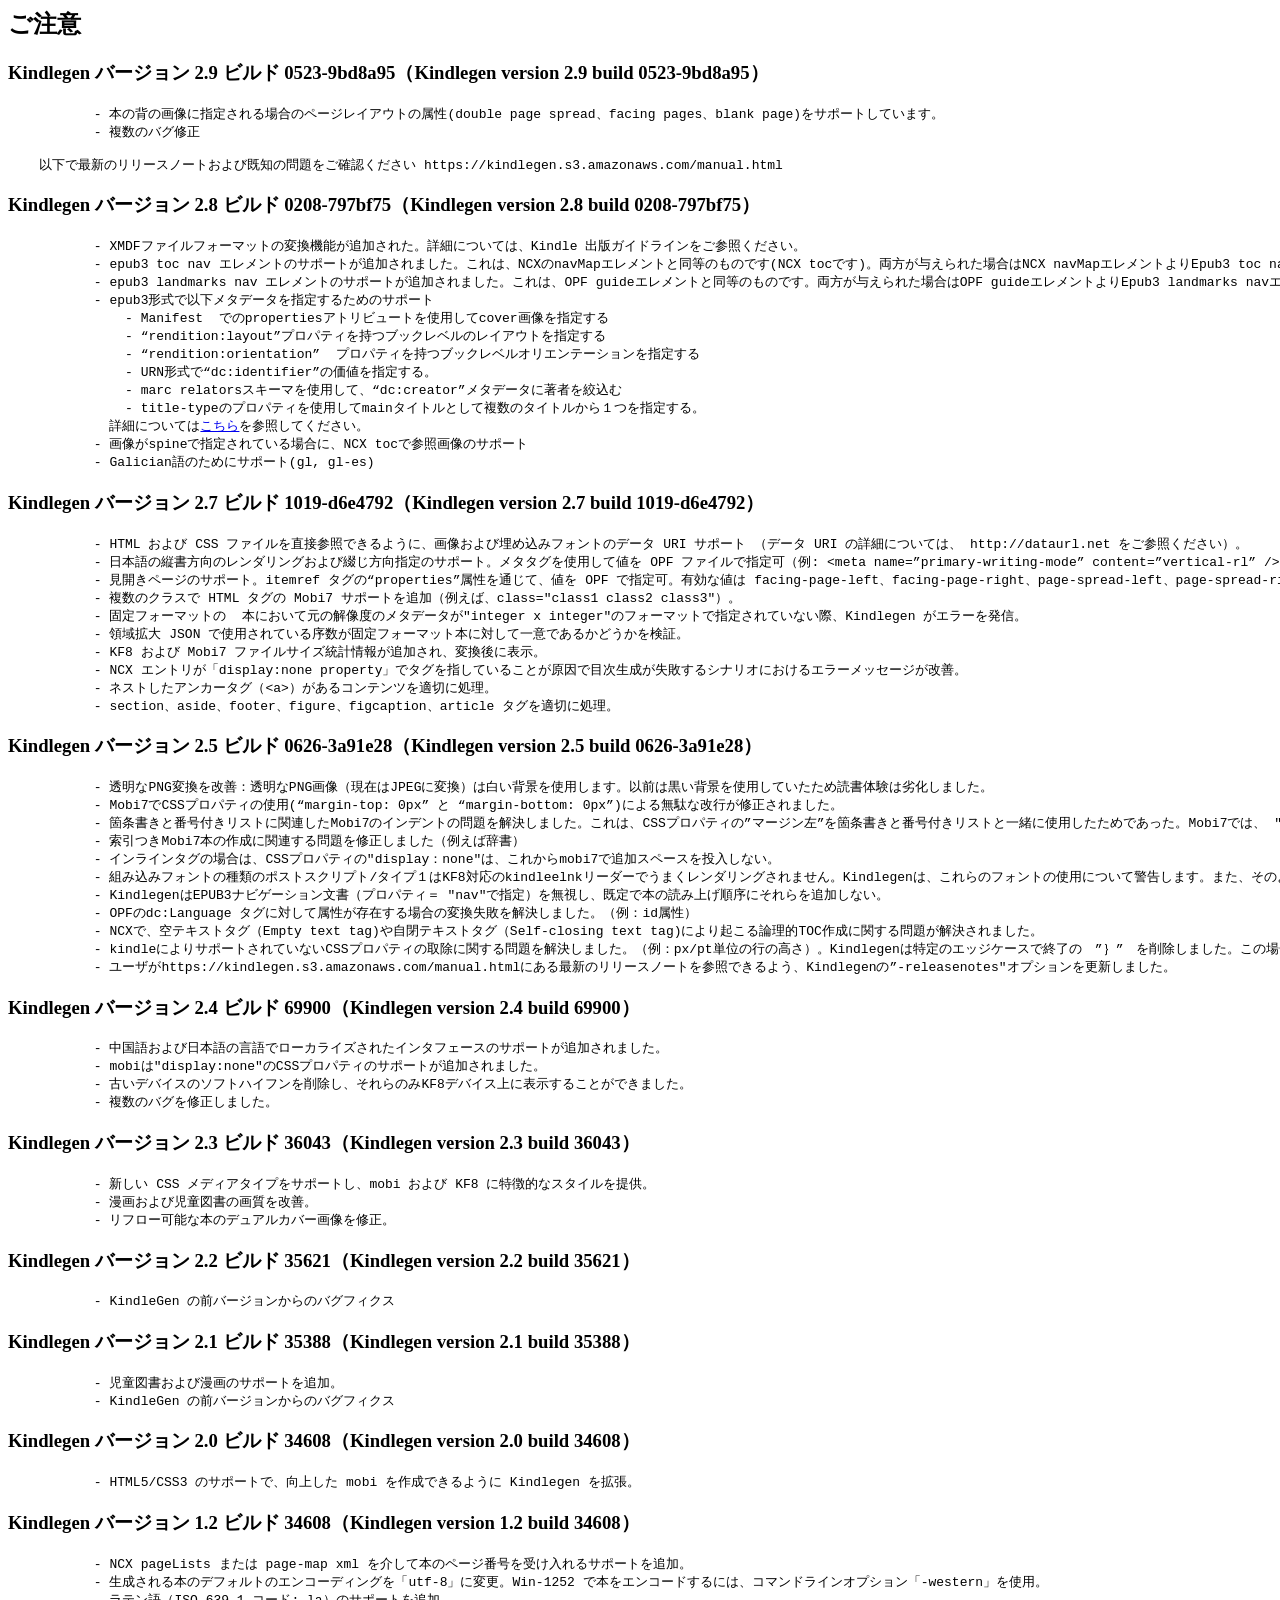
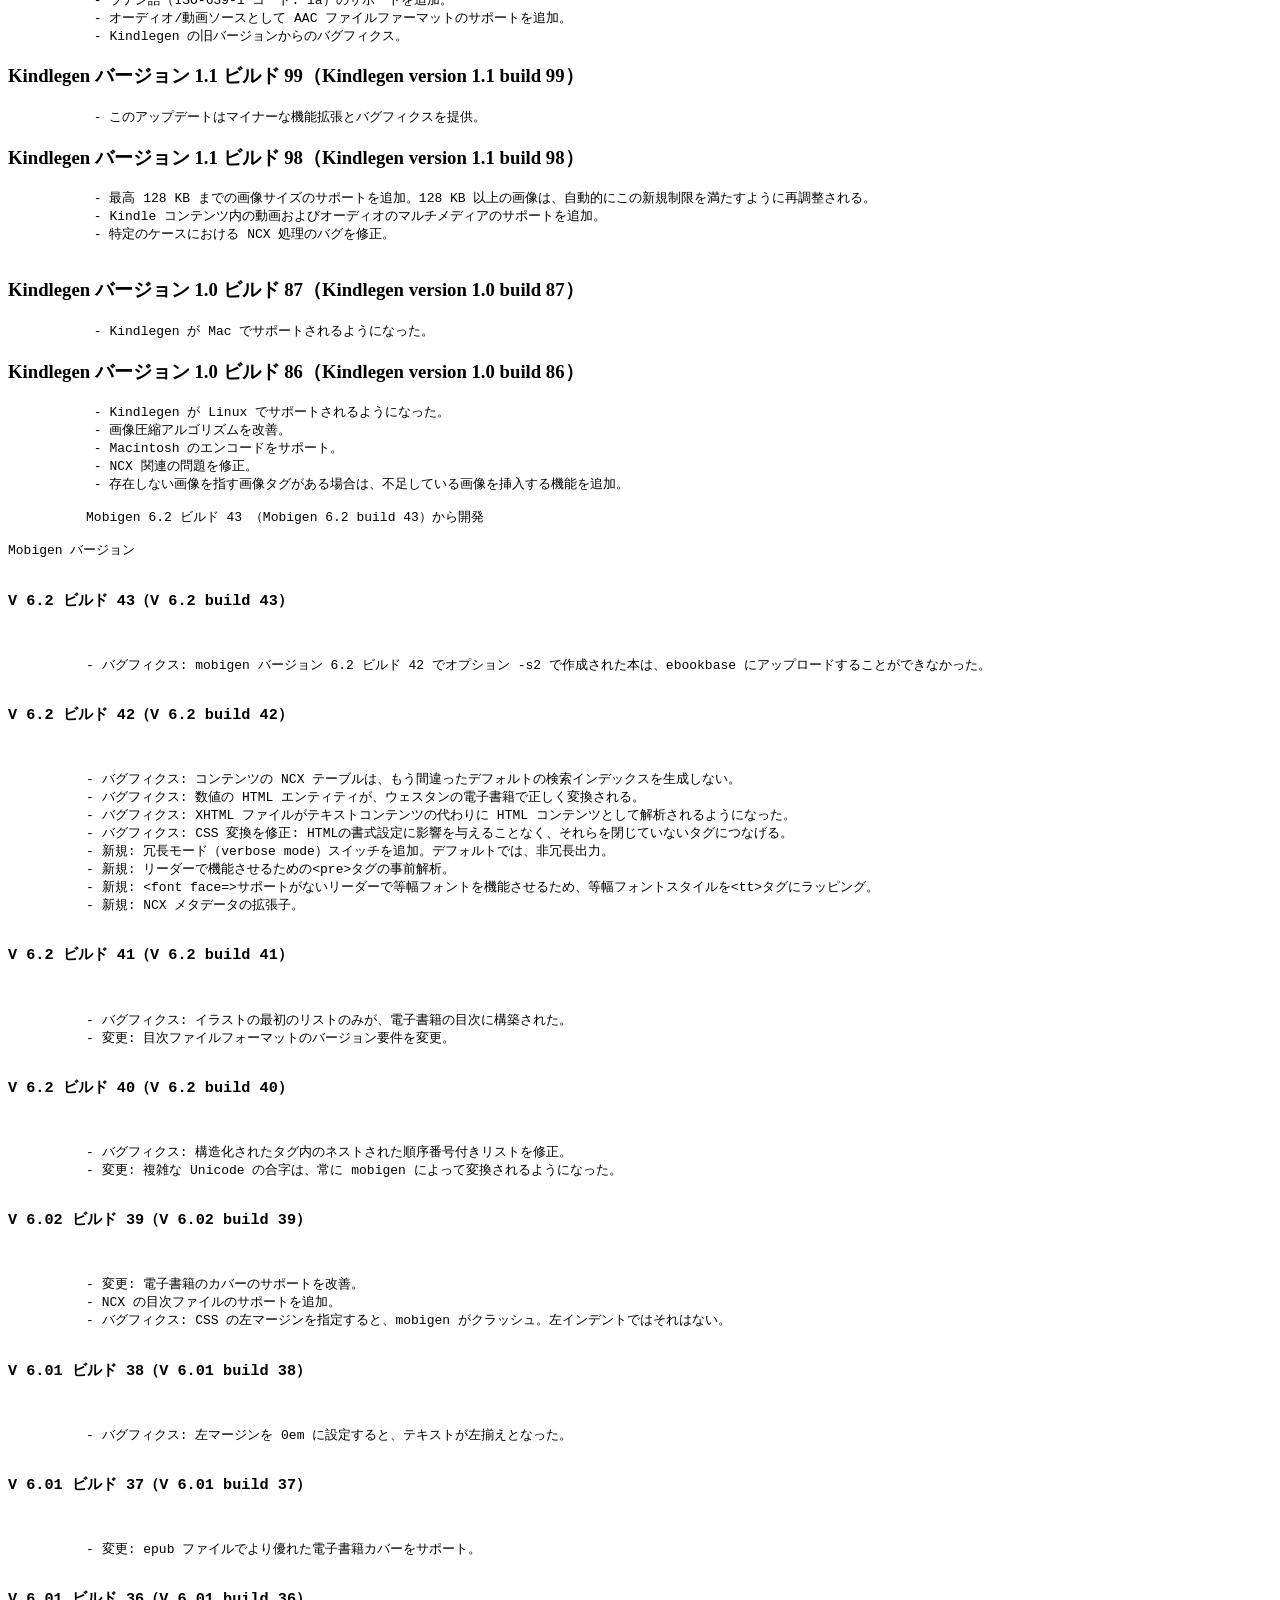
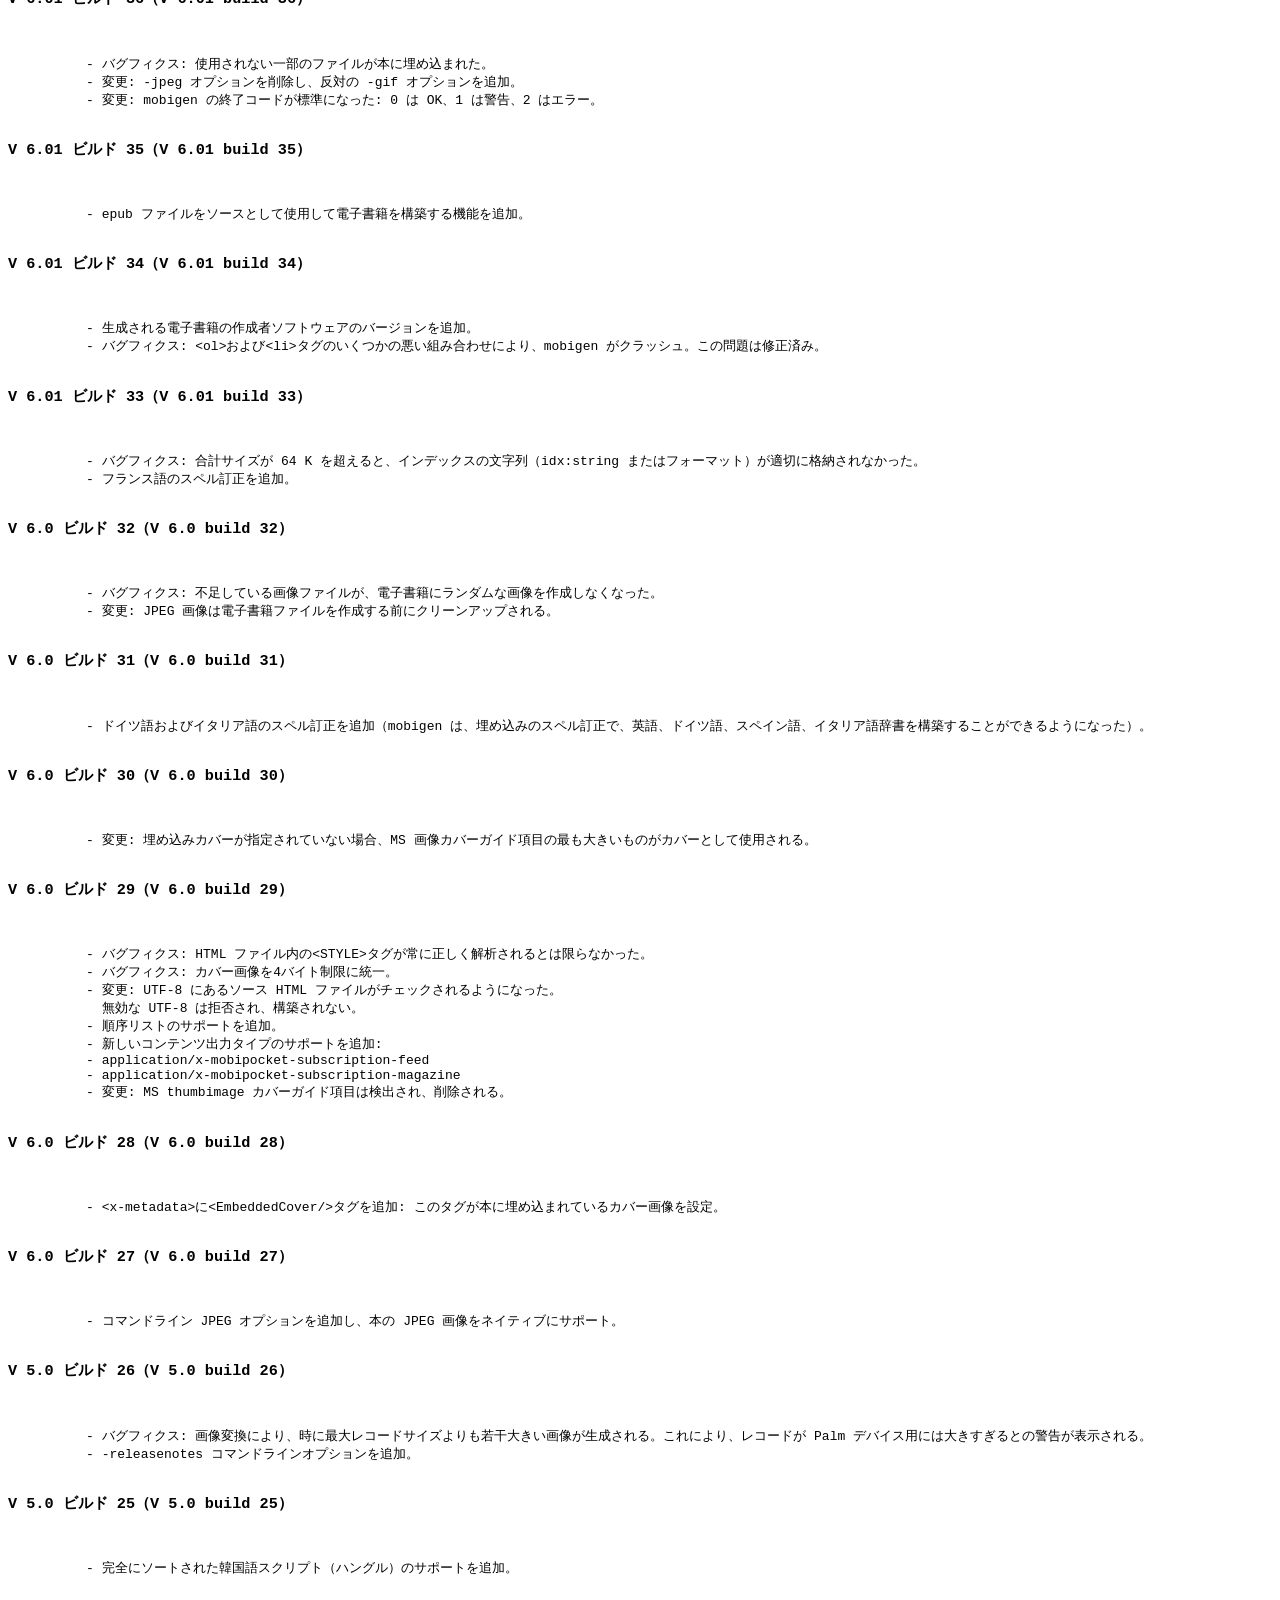
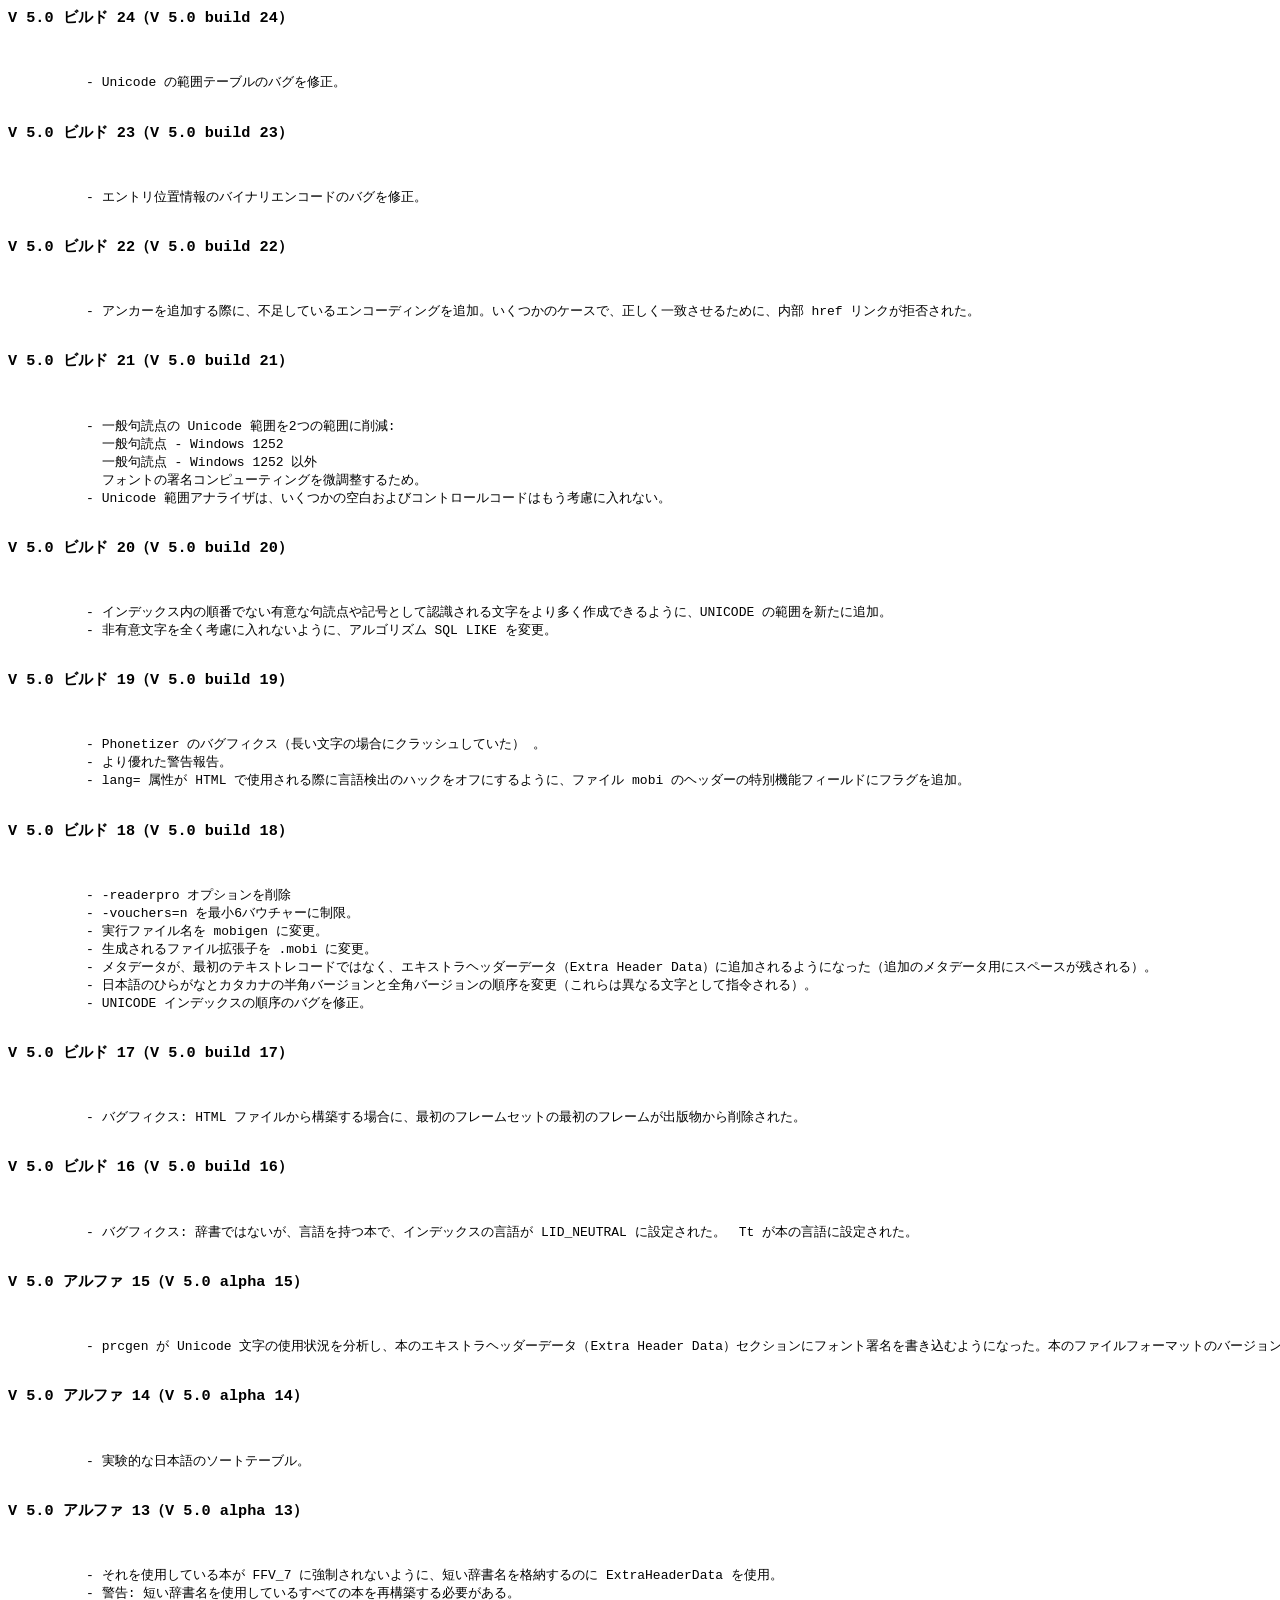
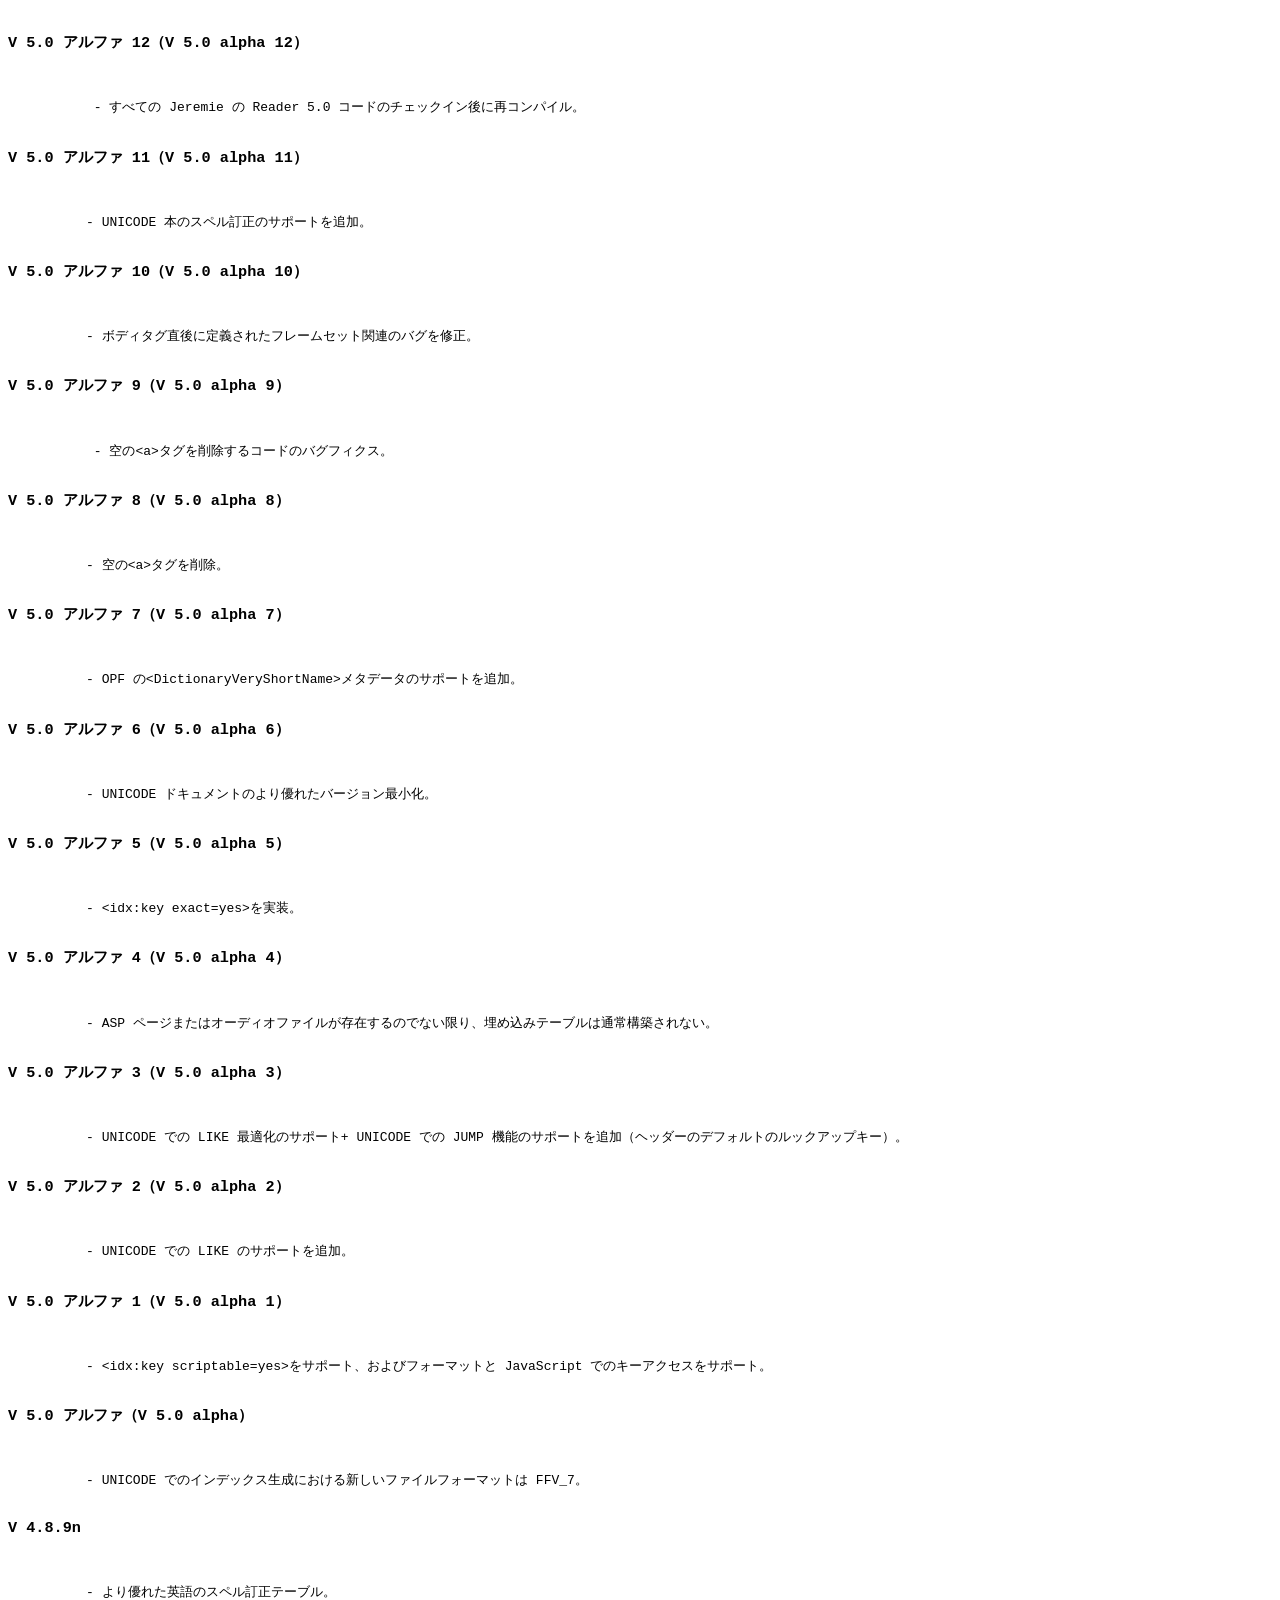
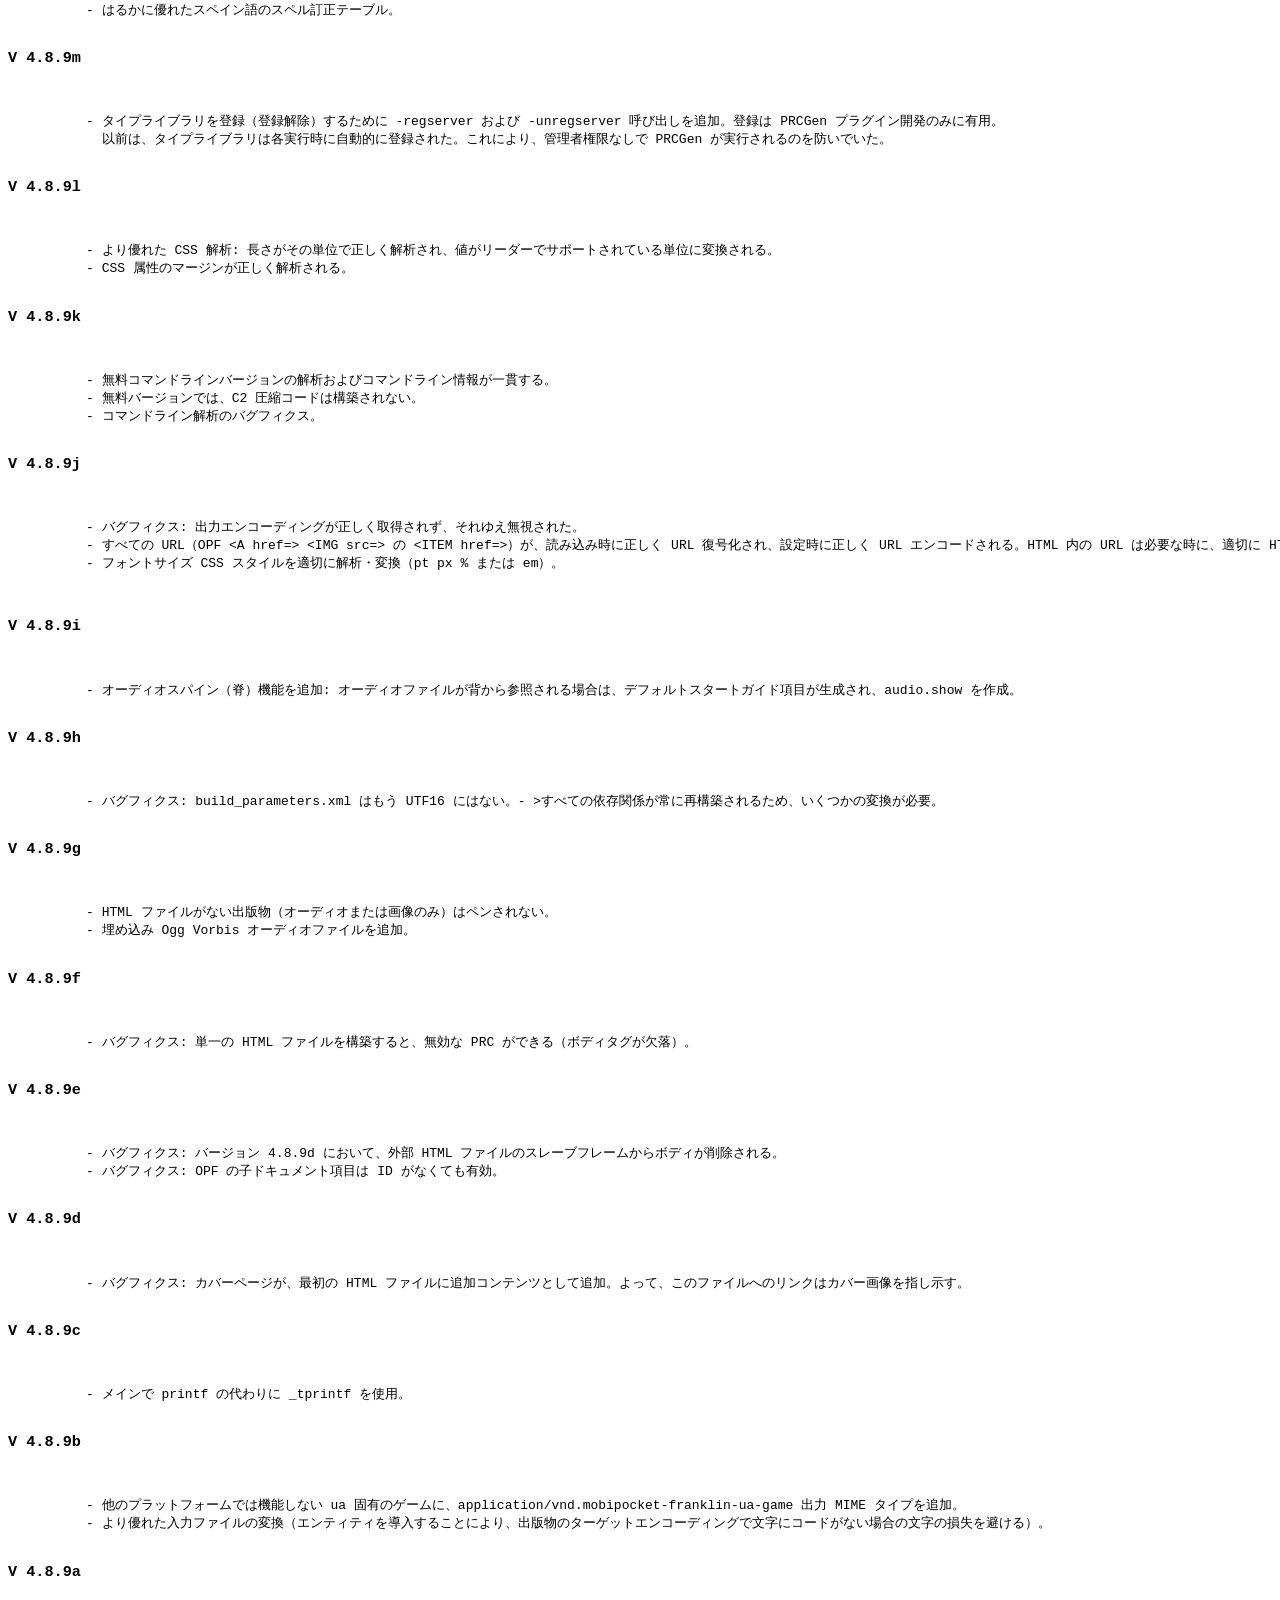
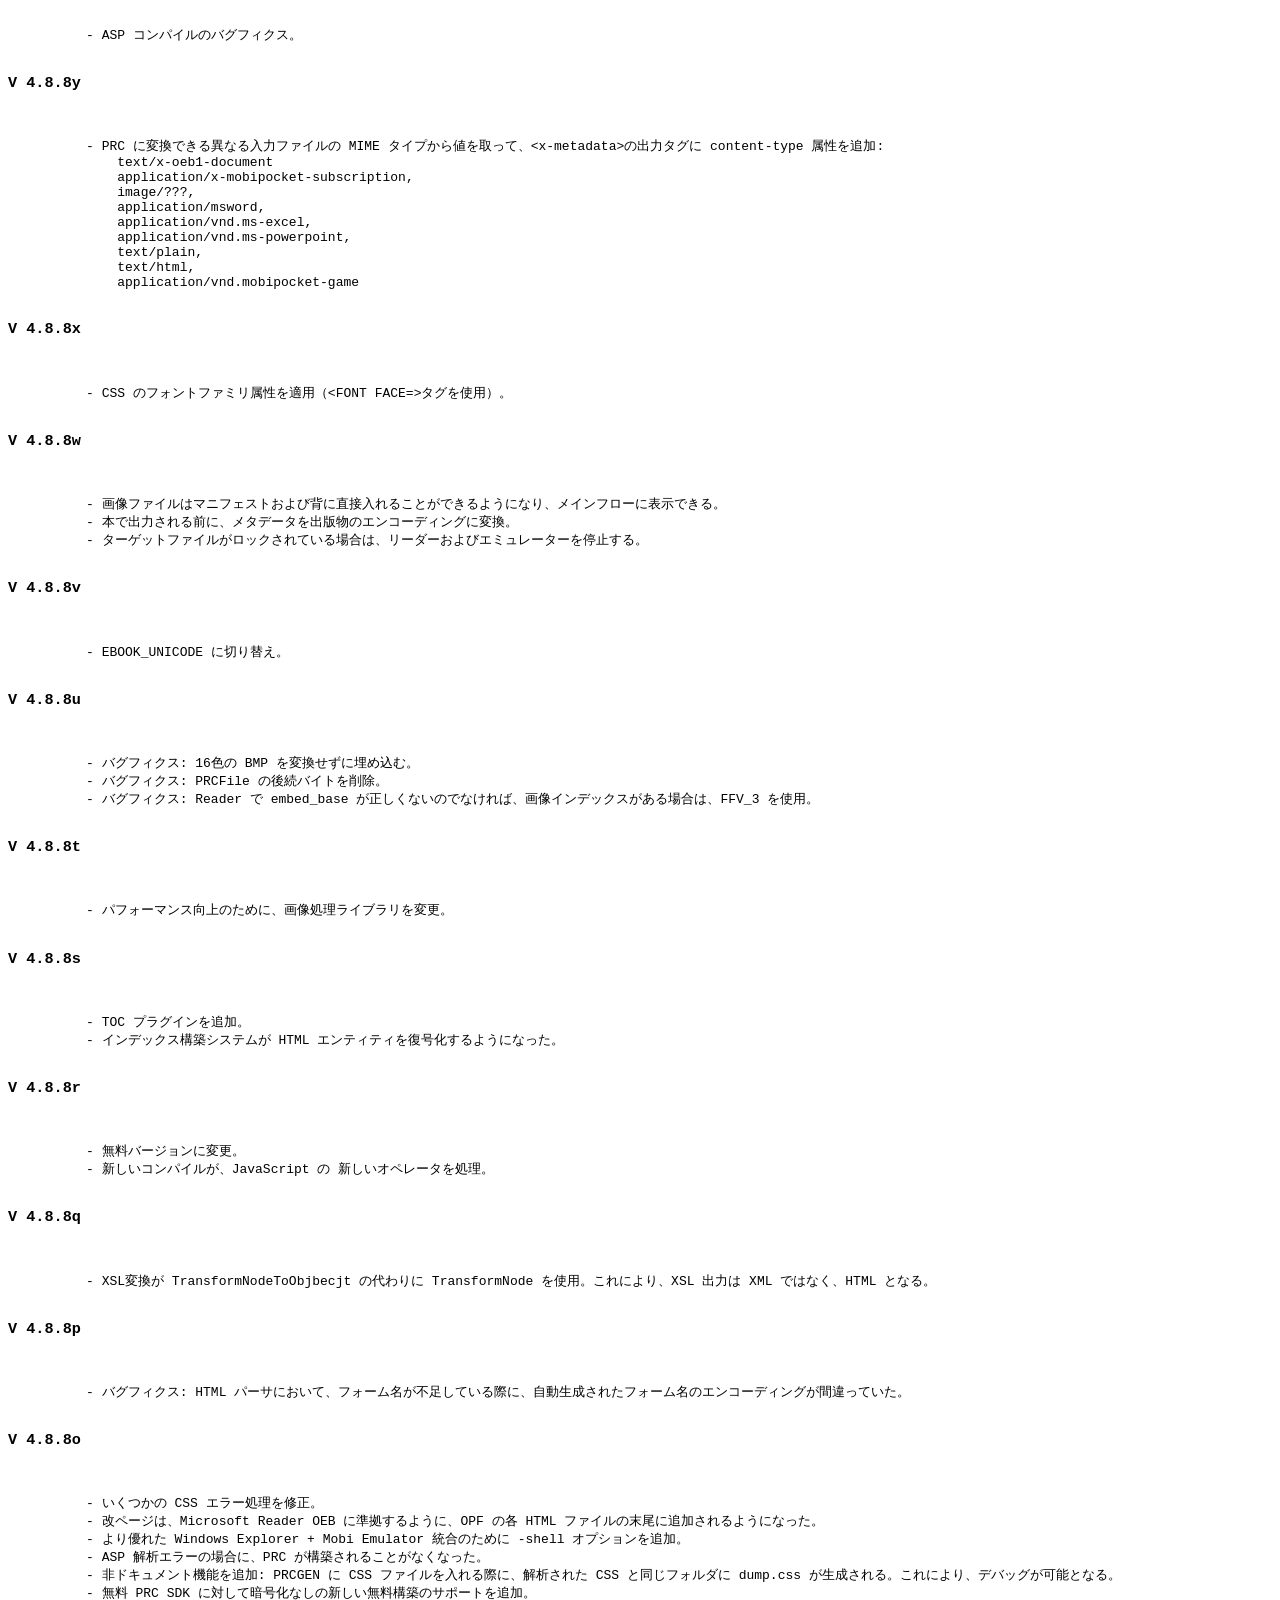
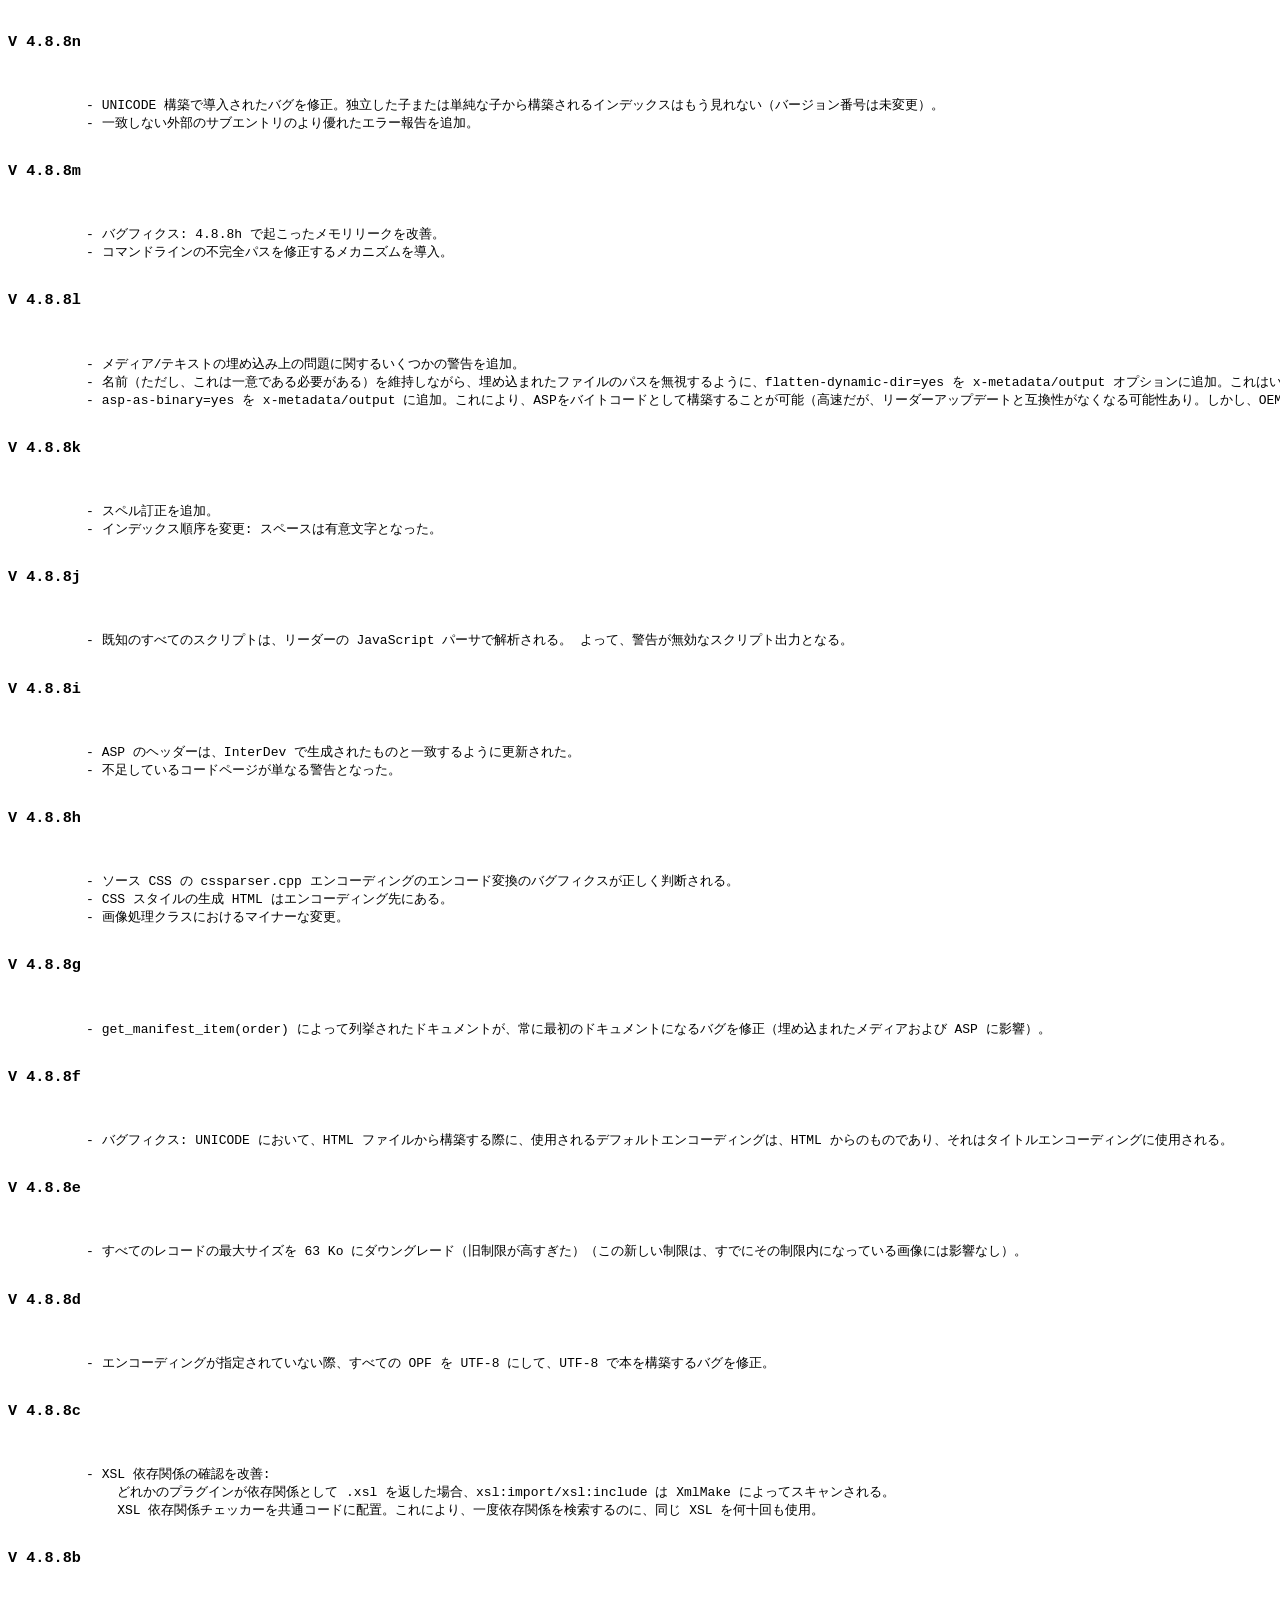
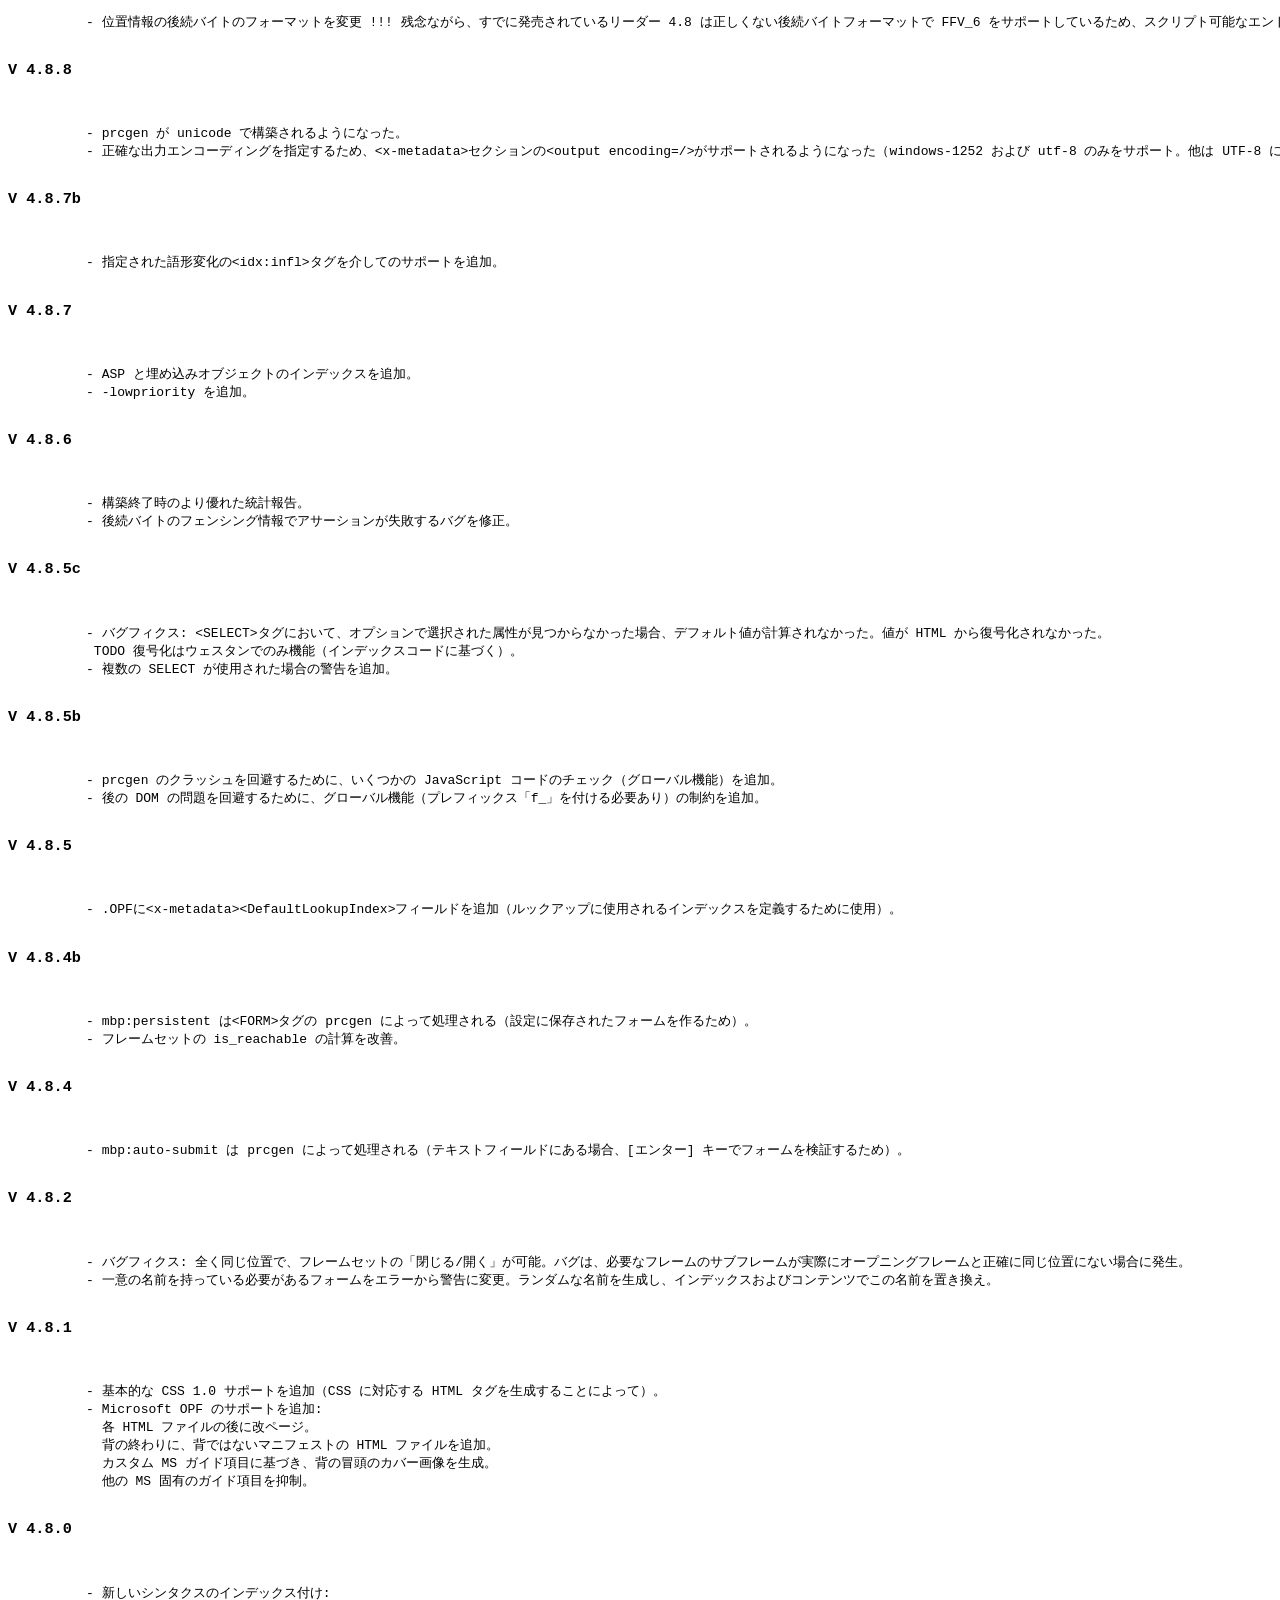
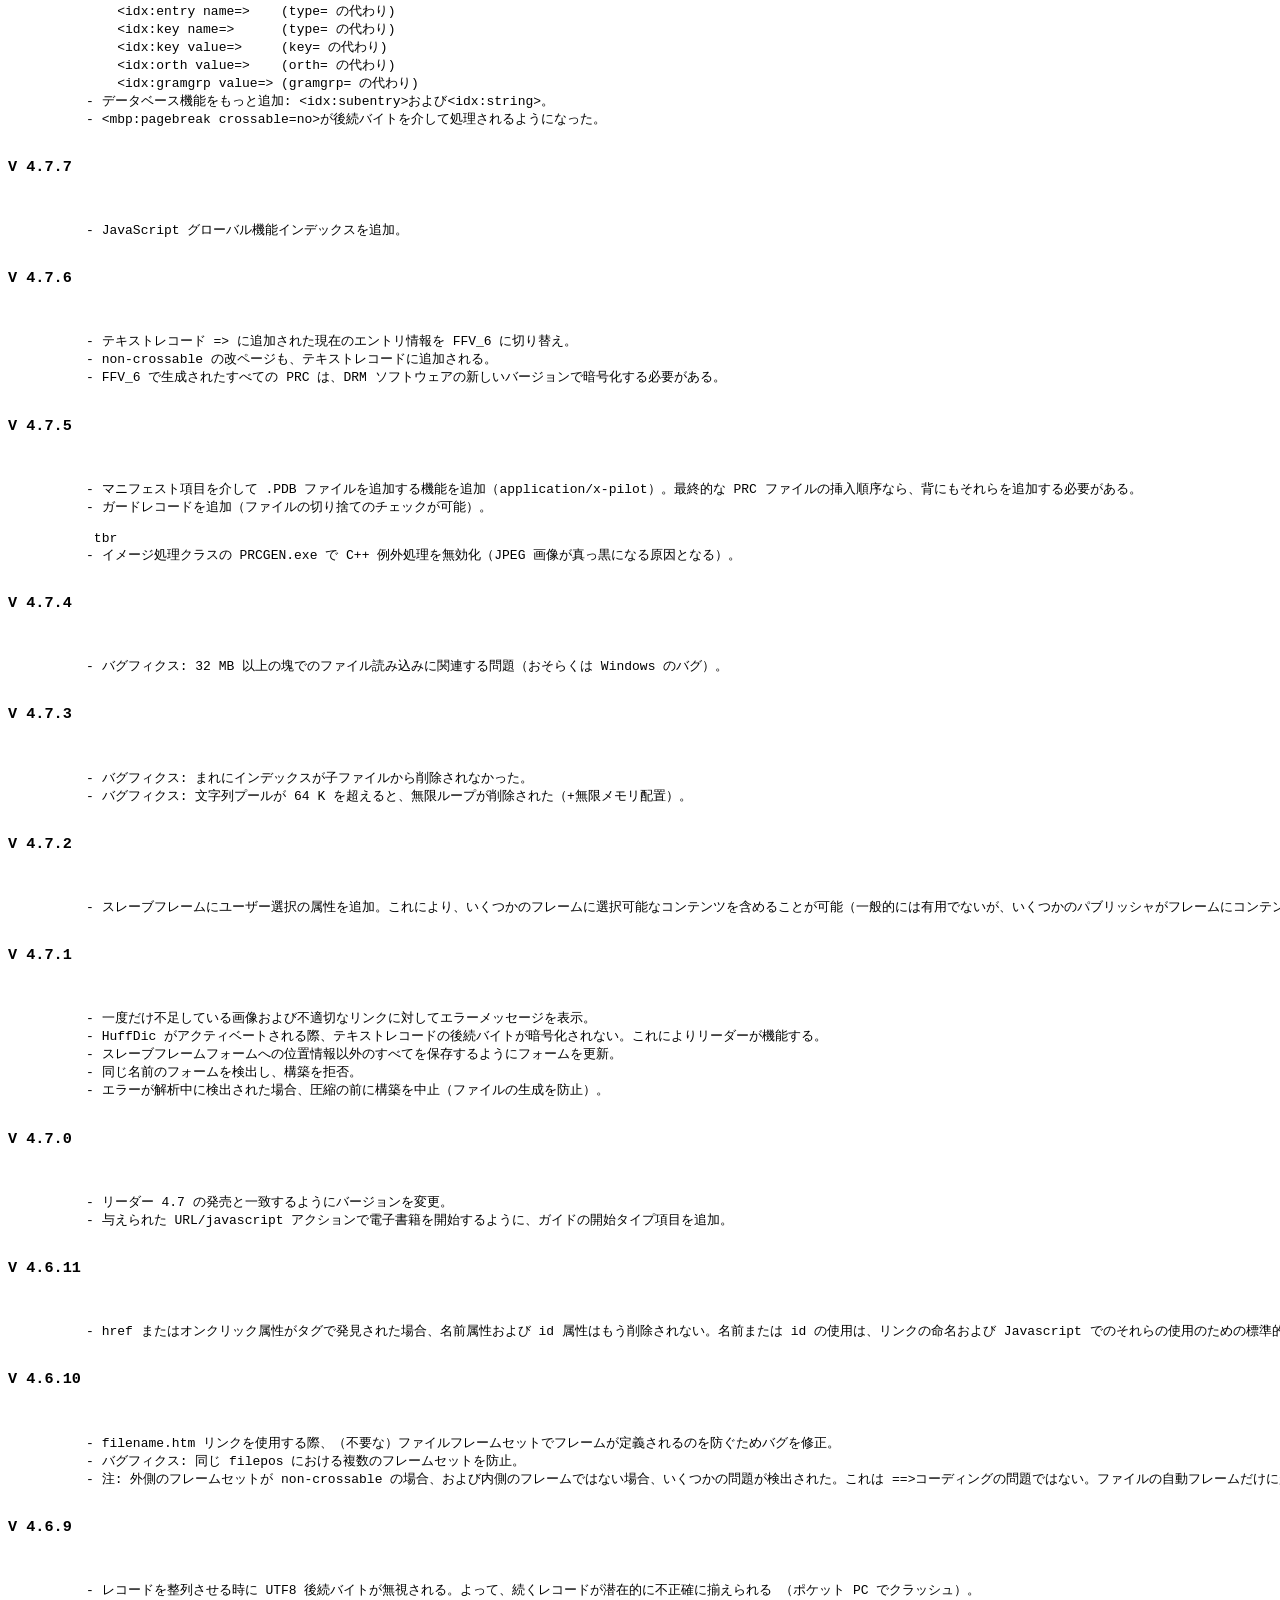
<file: kindlegen/docs/japanese/Release Notes.html>
﻿<html><head>
<meta http-equiv="content-type" content="text/html; charset=utf-8">
</head><body>
<h2> ご注意 <h2>

<h3>Kindlegen バージョン 2.9 ビルド 0523-9bd8a95（Kindlegen version 2.9 build 0523-9bd8a95）</h3>
<pre>
	   - 本の背の画像に指定される場合のページレイアウトの属性(double page spread、facing pages、blank page)をサポートしています。
	   - 複数のバグ修正
       
    以下で最新のリリースノートおよび既知の問題をご確認ください https://kindlegen.s3.amazonaws.com/manual.html
</pre>
<h3>Kindlegen バージョン 2.8 ビルド 0208-797bf75（Kindlegen version 2.8 build 0208-797bf75）</h3>
<pre>
	   - XMDFファイルフォーマットの変換機能が追加された。詳細については、Kindle 出版ガイドラインをご参照ください。
	   - epub3 toc nav エレメントのサポートが追加されました。これは、NCXのnavMapエレメントと同等のものです(NCX tocです)。両方が与えられた場合はNCX navMapエレメントよりEpub3 toc navエレメントが優先されます。Nav HTMLが仕様に基づいて指定されていない場合は、NCXが存在すれは、、NCXにフォールバックします。NCXへのフォールバックができない場合は、エラーになります。EPUB3 toc navの仕様についての詳細は<a href="http://idpf.org/epub/30/spec/epub30-contentdocs-20111011.html#sec-xhtml-nav-def-types-toc">こちら</a>をご参照ください。
	   - epub3 landmarks nav エレメントのサポートが追加されました。これは、OPF guideエレメントと同等のものです。両方が与えられた場合はOPF guideエレメントよりEpub3 landmarks navエレメントが優先されます。EPUB3 landmarks navの仕様についての詳細は<a href="http://idpf.org/epub/30/spec/epub30-contentdocs-20111011.html#sec-xhtml-nav-def-types-landmarks">こちら</a>をご参照ください。
	   - epub3形式で以下メタデータを指定するためのサポート
	       - Manifest  でのpropertiesアトリビュートを使用してcover画像を指定する
	       - “rendition:layout”プロパティを持つブックレベルのレイアウトを指定する
	       - “rendition:orientation”  プロパティを持つブックレベルオリエンテーションを指定する
	       - URN形式で“dc:identifier”の価値を指定する。
	       - marc relatorsスキーマを使用して、“dc:creator”メタデータに著者を絞込む
	       - title-typeのプロパティを使用してmainタイトルとして複数のタイトルから１つを指定する。
	     詳細については<a href="http://idpf.org/epub/30/spec/epub30-publications-20111011.html#sec-package-def">こちら</a>を参照してください。
	   - 画像がspineで指定されている場合に、NCX tocで参照画像のサポート
	   - Galician語のためにサポート(gl, gl-es)
</pre>

<h3>Kindlegen バージョン 2.7 ビルド 1019-d6e4792（Kindlegen version 2.7 build 1019-d6e4792）</h3>
<pre>
	   - HTML および CSS ファイルを直接参照できるように、画像および埋め込みフォントのデータ URI サポート （データ URI の詳細については、 http://dataurl.net をご参照ください）。
	   - 日本語の縦書方向のレンダリングおよび綴じ方向指定のサポート。メタタグを使用して値を OPF ファイルで指定可（例: &lt;meta name=”primary-writing-mode” content=”vertical-rl” /&gt;）。有効な値は horizontal-lr、vertical-lr、horizontal-rl、vertical-rl。
	   - 見開きページのサポート。itemref タグの“properties”属性を通じて、値を OPF で指定可。有効な値は facing-page-left、facing-page-right、page-spread-left、page-spread-right。
	   - 複数のクラスで HTML タグの Mobi7 サポートを追加（例えば、class="class1 class2 class3"）。
	   - 固定フォーマットの  本において元の解像度のメタデータが"integer x integer"のフォーマットで指定されていない際、Kindlegen がエラーを発信。
	   - 領域拡大 JSON で使用されている序数が固定フォーマット本に対して一意であるかどうかを検証。
	   - KF8 および Mobi7 ファイルサイズ統計情報が追加され、変換後に表示。
	   - NCX エントリが「display:none property」でタグを指していることが原因で目次生成が失敗するシナリオにおけるエラーメッセージが改善。
	   - ネストしたアンカータグ（&lt;a&gt;）があるコンテンツを適切に処理。
	   - section、aside、footer、figure、figcaption、article タグを適切に処理。
</pre>

<h3>Kindlegen バージョン 2.5 ビルド 0626-3a91e28（Kindlegen version 2.5 build 0626-3a91e28）</h3>
<pre>
	   - 透明なPNG変換を改善：透明なPNG画像（現在はJPEGに変換）は白い背景を使用します。以前は黒い背景を使用していたため読書体験は劣化しました。
	   - Mobi7でCSSプロパティの使用(“margin-top: 0px” と “margin-bottom: 0px”)による無駄な改行が修正されました。
	   - 箇条書きと番号付きリストに関連したMobi7のインデントの問題を解決しました。これは、CSSプロパティの”マージン左”を箇条書きと番号付きリストと一緒に使用したためであった。Mobi7では、 "マージン左"プロパティは、箇条書きと段落番号付きリストでは無視されています。これは KF8 にも維持し続けられます。
	   - 索引つきMobi7本の作成に関連する問題を修正しました（例えば辞書）
	   - インラインタグの場合は、CSSプロパティの"display：none"は、これからmobi7で追加スペースを投入しない。
	   - 組み込みフォントの種類のポストスクリプト/タイプ１はKF8対応のkindleelnkリーダーでうまくレンダリングされません。Kindlegenは、これらのフォントの使用について警告します。また、そのような本の場合、Kindlegenは利用者の体験に対してシステムフォントをデフォルトにする。(特に elnk デバイス) 
	   - KindlegenはEPUB3ナビゲーション文書（プロパティ＝ "nav"で指定）を無視し、既定で本の読み上げ順序にそれらを追加しない。
	   - OPFのdc:Language タグに対して属性が存在する場合の変換失敗を解決しました。（例：id属性）
	   - NCXで、空テキストタグ（Empty text tag)や自閉テキストタグ（Self-closing text tag)により起こる論理的TOC作成に関する問題が解決されました。
	   - kindleによりサポートされていないCSSプロパティの取除に関する問題を解決しました。（例：px/pt単位の行の高さ）。Kindlegenは特定のエッジケースで終了の　”｝”　を削除しました。この場合は、そのプロパティーは最終のもので終了のセミコロンはありませんでした。この問題はKindlegen2.5で修正されました。
	   - ユーザがhttps://kindlegen.s3.amazonaws.com/manual.htmlにある最新のリリースノートを参照できるよう、Kindlegenの”-releasenotes"オプションを更新しました。
</pre>

<h3>Kindlegen バージョン 2.4 ビルド 69900（Kindlegen version 2.4 build 69900）</h3>
<pre>
	   - 中国語および日本語の言語でローカライズされたインタフェースのサポートが追加されました。
	   - mobiは"display:none"のCSSプロパティのサポートが追加されました。
	   - 古いデバイスのソフトハイフンを削除し、それらのみKF8デバイス上に表示することができました。
	   - 複数のバグを修正しました。
</pre>

<h3>Kindlegen バージョン 2.3 ビルド 36043（Kindlegen version 2.3 build 36043）</h3>
<pre>
	   - 新しい CSS メディアタイプをサポートし、mobi および KF8 に特徴的なスタイルを提供。
	   - 漫画および児童図書の画質を改善。
	   - リフロー可能な本のデュアルカバー画像を修正。
</pre>

<h3>Kindlegen バージョン 2.2 ビルド 35621（Kindlegen version 2.2 build 35621）</h3>
<pre>
	   - KindleGen の前バージョンからのバグフィクス
</pre>

<h3>Kindlegen バージョン 2.1 ビルド 35388（Kindlegen version 2.1 build 35388）</h3>
<pre>
	   - 児童図書および漫画のサポートを追加。
	   - KindleGen の前バージョンからのバグフィクス
</pre>

<h3>Kindlegen バージョン 2.0 ビルド 34608（Kindlegen version 2.0 build 34608）</h3>
<pre>
	   - HTML5/CSS3 のサポートで、向上した mobi を作成できるように Kindlegen を拡張。
</pre>

<h3>Kindlegen バージョン 1.2 ビルド 34608（Kindlegen version 1.2 build 34608）</h3>
<pre>
	   - NCX pageLists または page-map xml を介して本のページ番号を受け入れるサポートを追加。
	   - 生成される本のデフォルトのエンコーディングを「utf-8」に変更。Win-1252 で本をエンコードするには、コマンドラインオプション「-western」を使用。
	   - ラテン語（ISO-639-1 コード: la）のサポートを追加。
	   - オーディオ/動画ソースとして AAC ファイルファーマットのサポートを追加。
	   - Kindlegen の旧バージョンからのバグフィクス。
</pre>

<h3>Kindlegen バージョン 1.1 ビルド 99（Kindlegen version 1.1 build 99）</h3>
<pre>
	   - このアップデートはマイナーな機能拡張とバグフィクスを提供。
</pre>

<h3>Kindlegen バージョン 1.1 ビルド 98（Kindlegen version 1.1 build 98）</h3>
<pre>
	   - 最高 128 KB までの画像サイズのサポートを追加。128 KB 以上の画像は、自動的にこの新規制限を満たすように再調整される。
	   - Kindle コンテンツ内の動画およびオーディオのマルチメディアのサポートを追加。
	   - 特定のケースにおける NCX 処理のバグを修正。
	   
</pre>

<h3>Kindlegen バージョン 1.0 ビルド 87（Kindlegen version 1.0 build 87）</h3>
<pre>
	   - Kindlegen が Mac でサポートされるようになった。
</pre>

<h3>Kindlegen バージョン 1.0 ビルド 86（Kindlegen version 1.0 build 86）</h3>
<pre>
	   - Kindlegen が Linux でサポートされるようになった。 
	   - 画像圧縮アルゴリズムを改善。
	   - Macintosh のエンコードをサポート。 
	   - NCX 関連の問題を修正。
	   - 存在しない画像を指す画像タグがある場合は、不足している画像を挿入する機能を追加。 

	  Mobigen 6.2 ビルド 43 （Mobigen 6.2 build 43）から開発 

Mobigen バージョン

<h3>V 6.2 ビルド 43（V 6.2 build 43）</h3>

	  - バグフィクス: mobigen バージョン 6.2 ビルド 42 でオプション -s2 で作成された本は、ebookbase にアップロードすることができなかった。 

<h3>V 6.2 ビルド 42（V 6.2 build 42）</h3>

	  - バグフィクス: コンテンツの NCX テーブルは、もう間違ったデフォルトの検索インデックスを生成しない。 
	  - バグフィクス: 数値の HTML エンティティが、ウェスタンの電子書籍で正しく変換される。 
	  - バグフィクス: XHTML ファイルがテキストコンテンツの代わりに HTML コンテンツとして解析されるようになった。 
	  - バグフィクス: CSS 変換を修正: HTMLの書式設定に影響を与えることなく、それらを閉じていないタグにつなげる。 
	  - 新規: 冗長モード（verbose mode）スイッチを追加。デフォルトでは、非冗長出力。 
	  - 新規: リーダーで機能させるための&lt;pre&gt;タグの事前解析。 
	  - 新規: &lt;font face=&gt;サポートがないリーダーで等幅フォントを機能させるため、等幅フォントスタイルを&lt;tt&gt;タグにラッピング。 
	  - 新規: NCX メタデータの拡張子。

<h3>V 6.2 ビルド 41（V 6.2 build 41）</h3>

	  - バグフィクス: イラストの最初のリストのみが、電子書籍の目次に構築された。 
	  - 変更: 目次ファイルフォーマットのバージョン要件を変更。 

<h3>V 6.2 ビルド 40（V 6.2 build 40）</h3>

	  - バグフィクス: 構造化されたタグ内のネストされた順序番号付きリストを修正。 
	  - 変更: 複雑な Unicode の合字は、常に mobigen によって変換されるようになった。 

<h3>V 6.02 ビルド 39（V 6.02 build 39）</h3>

	  - 変更: 電子書籍のカバーのサポートを改善。 
	  - NCX の目次ファイルのサポートを追加。 
	  - バグフィクス: CSS の左マージンを指定すると、mobigen がクラッシュ。左インデントではそれはない。 

<h3>V 6.01 ビルド 38（V 6.01 build 38）</h3>

	  - バグフィクス: 左マージンを 0em に設定すると、テキストが左揃えとなった。 

<h3>V 6.01 ビルド 37（V 6.01 build 37）</h3>

	  - 変更: epub ファイルでより優れた電子書籍カバーをサポート。 

<h3>V 6.01 ビルド 36（V 6.01 build 36）</h3>

	  - バグフィクス: 使用されない一部のファイルが本に埋め込まれた。 
	  - 変更: -jpeg オプションを削除し、反対の -gif オプションを追加。 
	  - 変更: mobigen の終了コードが標準になった: 0 は OK、1 は警告、2 はエラー。 

<h3>V 6.01 ビルド 35（V 6.01 build 35）</h3>

	  - epub ファイルをソースとして使用して電子書籍を構築する機能を追加。 

<h3>V 6.01 ビルド 34（V 6.01 build 34）</h3>

	  - 生成される電子書籍の作成者ソフトウェアのバージョンを追加。 
	  - バグフィクス: &lt;ol&gt;および&lt;li&gt;タグのいくつかの悪い組み合わせにより、mobigen がクラッシュ。この問題は修正済み。 

<h3>V 6.01 ビルド 33（V 6.01 build 33）</h3>

	  - バグフィクス: 合計サイズが 64 K を超えると、インデックスの文字列（idx:string またはフォーマット）が適切に格納されなかった。 
	  - フランス語のスペル訂正を追加。 

<h3>V 6.0 ビルド 32（V 6.0 build 32）</h3>

	  - バグフィクス: 不足している画像ファイルが、電子書籍にランダムな画像を作成しなくなった。 
	  - 変更: JPEG 画像は電子書籍ファイルを作成する前にクリーンアップされる。 

<h3>V 6.0 ビルド 31（V 6.0 build 31）</h3>

	  - ドイツ語およびイタリア語のスペル訂正を追加（mobigen は、埋め込みのスペル訂正で、英語、ドイツ語、スペイン語、イタリア語辞書を構築することができるようになった）。 

<h3>V 6.0 ビルド 30（V 6.0 build 30）</h3>

	  - 変更: 埋め込みカバーが指定されていない場合、MS 画像カバーガイド項目の最も大きいものがカバーとして使用される。

<h3>V 6.0 ビルド 29（V 6.0 build 29）</h3>

	  - バグフィクス: HTML ファイル内の&lt;STYLE&gt;タグが常に正しく解析されるとは限らなかった。 
	  - バグフィクス: カバー画像を4バイト制限に統一。 
	  - 変更: UTF-8 にあるソース HTML ファイルがチェックされるようになった。  
	    無効な UTF-8 は拒否され、構築されない。 
	  - 順序リストのサポートを追加。 
	  - 新しいコンテンツ出力タイプのサポートを追加: 
	  - application/x-mobipocket-subscription-feed  
	  - application/x-mobipocket-subscription-magazine 
	  - 変更: MS thumbimage カバーガイド項目は検出され、削除される。 

<h3>V 6.0 ビルド 28（V 6.0 build 28）</h3>

	  - &lt;x-metadata&gt;に&lt;EmbeddedCover/&gt;タグを追加: このタグが本に埋め込まれているカバー画像を設定。
	 
<h3>V 6.0 ビルド 27（V 6.0 build 27）</h3>

	  - コマンドライン JPEG オプションを追加し、本の JPEG 画像をネイティブにサポート。 
	 
<h3>V 5.0 ビルド 26（V 5.0 build 26）</h3>

	  - バグフィクス: 画像変換により、時に最大レコードサイズよりも若干大きい画像が生成される。これにより、レコードが Palm デバイス用には大きすぎるとの警告が表示される。
	  - -releasenotes コマンドラインオプションを追加。

<h3>V 5.0 ビルド 25（V 5.0 build 25）</h3>

	  - 完全にソートされた韓国語スクリプト（ハングル）のサポートを追加。

<h3>V 5.0 ビルド 24（V 5.0 build 24）</h3>

	  - Unicode の範囲テーブルのバグを修正。

<h3>V 5.0 ビルド 23（V 5.0 build 23）</h3>

	  - エントリ位置情報のバイナリエンコードのバグを修正。

<h3>V 5.0 ビルド 22（V 5.0 build 22）</h3>

	  - アンカーを追加する際に、不足しているエンコーディングを追加。いくつかのケースで、正しく一致させるために、内部 href リンクが拒否された。

<h3>V 5.0 ビルド 21（V 5.0 build 21）</h3>

	  - 一般句読点の Unicode 範囲を2つの範囲に削減: 
	    一般句読点 - Windows 1252 
	    一般句読点 - Windows 1252 以外
	    フォントの署名コンピューティングを微調整するため。 
	  - Unicode 範囲アナライザは、いくつかの空白およびコントロールコードはもう考慮に入れない。

<h3>V 5.0 ビルド 20（V 5.0 build 20）</h3>

	  - インデックス内の順番でない有意な句読点や記号として認識される文字をより多く作成できるように、UNICODE の範囲を新たに追加。
	  - 非有意文字を全く考慮に入れないように、アルゴリズム SQL LIKE を変更。

<h3>V 5.0 ビルド 19（V 5.0 build 19）</h3>

	  - Phonetizer のバグフィクス（長い文字の場合にクラッシュしていた） 。
	  - より優れた警告報告。
	  - lang= 属性が HTML で使用される際に言語検出のハックをオフにするように、ファイル mobi のヘッダーの特別機能フィールドにフラグを追加。

<h3>V 5.0 ビルド 18（V 5.0 build 18）</h3>

	  - -readerpro オプションを削除 
	  - -vouchers=n を最小6バウチャーに制限。
	  - 実行ファイル名を mobigen に変更。
	  - 生成されるファイル拡張子を .mobi に変更。 
	  - メタデータが、最初のテキストレコードではなく、エキストラヘッダーデータ（Extra Header Data）に追加されるようになった（追加のメタデータ用にスペースが残される）。
	  - 日本語のひらがなとカタカナの半角バージョンと全角バージョンの順序を変更（これらは異なる文字として指令される）。 
	  - UNICODE インデックスの順序のバグを修正。

<h3>V 5.0 ビルド 17（V 5.0 build 17）</h3>

	  - バグフィクス: HTML ファイルから構築する場合に、最初のフレームセットの最初のフレームが出版物から削除された。 

<h3>V 5.0 ビルド 16（V 5.0 build 16）</h3>

	  - バグフィクス: 辞書ではないが、言語を持つ本で、インデックスの言語が LID_NEUTRAL に設定された。　Tt が本の言語に設定された。 

<h3>V 5.0 アルファ 15（V 5.0 alpha 15）</h3>

	  - prcgen が Unicode 文字の使用状況を分析し、本のエキストラヘッダーデータ（Extra Header Data）セクションにフォント署名を書き込むようになった。本のファイルフォーマットのバージョンには影響なし。 

<h3>V 5.0 アルファ 14（V 5.0 alpha 14）</h3>

	  - 実験的な日本語のソートテーブル。

<h3>V 5.0 アルファ 13（V 5.0 alpha 13）</h3>

	  - それを使用している本が FFV_7 に強制されないように、短い辞書名を格納するのに ExtraHeaderData を使用。 
	  - 警告: 短い辞書名を使用しているすべての本を再構築する必要がある。 

<h3>V 5.0 アルファ 12（V 5.0 alpha 12）</h3>

	   - すべての Jeremie の Reader 5.0 コードのチェックイン後に​​再コンパイル。

<h3>V 5.0 アルファ 11（V 5.0 alpha 11）</h3>

	  - UNICODE 本のスペル訂正のサポートを追加。 

<h3>V 5.0 アルファ 10（V 5.0 alpha 10）</h3>

	  - ボディタグ直後に定義されたフレームセット関連のバグを修正。 

<h3>V 5.0 アルファ 9（V 5.0 alpha 9）</h3>

	   - 空の&lt;a&gt;タグを削除するコードのバグフィクス。

<h3>V 5.0 アルファ 8（V 5.0 alpha 8）</h3>

	  - 空の&lt;a&gt;タグを削除。 

<h3>V 5.0 アルファ 7（V 5.0 alpha 7）</h3>

	  - OPF の&lt;DictionaryVeryShortName&gt;メタデータのサポートを追加。 

<h3>V 5.0 アルファ 6（V 5.0 alpha 6）</h3>

	  - UNICODE ドキュメントのより優れたバージョン最小化。

<h3>V 5.0 アルファ 5（V 5.0 alpha 5）</h3>

	  - &lt;idx:key exact=yes&gt;を実装。

<h3>V 5.0 アルファ 4（V 5.0 alpha 4）</h3>

	  - ASP ページまたはオーディオファイルが存在するのでない限り、埋め込みテーブルは通常構築されない。 

<h3>V 5.0 アルファ 3（V 5.0 alpha 3）</h3>

	  - UNICODE での LIKE 最適化のサポート+ UNICODE での JUMP 機能のサポートを追加（ヘッダーのデフォルトのルックアップキー）。

<h3>V 5.0 アルファ 2（V 5.0 alpha 2）</h3>

	  - UNICODE での LIKE のサポートを追加。

<h3>V 5.0 アルファ 1（V 5.0 alpha 1）</h3>

	  - &lt;idx:key scriptable=yes&gt;をサポート、およびフォーマットと JavaScript でのキーアクセスをサポート。

<h3>V 5.0 アルファ（V 5.0 alpha）</h3>

	  - UNICODE でのインデックス生成における新しいファイルフォーマットは FFV_7。 

<h3>V 4.8.9n</h3>

	  - より優れた英語のスペル訂正テーブル。
	  - はるかに優れたスペイン語のスペル訂正テーブル。

<h3>V 4.8.9m</h3>

	  - タイプライブラリを登録（登録解除）するために -regserver および -unregserver 呼び出しを追加。登録は PRCGen プラグイン開発のみに有用。 
	    以前は、タイプライブラリは各実行時に自動的に登録された。これにより、管理者権限なしで PRCGen が実行されるのを防いでいた。 

<h3>V 4.8.9l</h3>

	  - より優れた CSS 解析: 長さがその単位で正しく解析され、値がリーダーでサポートされている単位に変換される。 
	  - CSS 属性のマージンが正しく解析される。 

<h3>V 4.8.9k</h3>

	  - 無料コマンドラインバージョンの解析およびコマンドライン情報が一貫する。 
	  - 無料バージョンでは、C2 圧縮コードは構築されない。 
	  - コマンドライン解析のバグフィクス。 

<h3>V 4.8.9j</h3>

	  - バグフィクス: 出力エンコーディングが正しく取得されず、それゆえ無視された。 
	  - すべての URL（OPF &lt;A href=&gt; &lt;IMG src=&gt; の &lt;ITEM href=&gt;）が、読み込み時に正しく URL 復号化され、設定時に正しく URL エンコードされる。HTML 内の URL は必要な時に、適切に HTML 複合化/エンコードされる。 
	  - フォントサイズ CSS スタイルを適切に解析・変換（pt px % または em）。


<h3>V 4.8.9i</h3>

	  - オーディオスパイン（脊）機能を追加: オーディオファイルが背から参照される場合は、デフォルトスタートガイド項目が生成され、audio.show を作成。 

<h3>V 4.8.9h</h3>

	  - バグフィクス: build_parameters.xml はもう UTF16 にはない。- &gt;すべての依存関係が常に再構築されるため、いくつかの変換が必要。 

<h3>V 4.8.9g</h3>

	  - HTML ファイルがない出版物（オーディオまたは画像のみ）はペンされない。 
	  - 埋め込み Ogg Vorbis オーディオファイルを追加。 

<h3>V 4.8.9f</h3>

	  - バグフィクス: 単一の HTML ファイルを構築すると、無効な PRC ができる（ボディタグが欠落）。

<h3>V 4.8.9e</h3>

	  - バグフィクス: バージョン 4.8.9d において、外部 HTML ファイルのスレーブフレームからボディが削除される。
	  - バグフィクス: OPF の子ドキュメント項目は ID がなくても有効。 

<h3>V 4.8.9d</h3>

	  - バグフィクス: カバーページが、最初の HTML ファイルに追加コンテンツとして追加。よって、このファイルへのリンクはカバー画像を指し示す。

<h3>V 4.8.9c</h3>

	  - メインで printf の代わりに _tprintf を使用。 

<h3>V 4.8.9b</h3>

	  - 他のプラットフォームでは機能しない ua 固有のゲームに、application/vnd.mobipocket-franklin-ua-game 出力 MIME タイプを追加。
	  - より優れた入力ファイルの変換（エンティティを導入することにより、出版物のターゲットエンコーディングで文字にコードがない場合の文字の損失を避ける）。

<h3>V 4.8.9a</h3>

	  - ASP コンパイルのバグフィクス。 

<h3>V 4.8.8y</h3>

	  - PRC に変換できる異なる入力ファイルの MIME タイプから値を取って、&lt;x-metadata&gt;の出力タグに content-type 属性を追加: 
	      text/x-oeb1-document 
	      application/x-mobipocket-subscription,
	      image/???, 
	      application/msword, 
	      application/vnd.ms-excel, 
	      application/vnd.ms-powerpoint, 
	      text/plain, 
	      text/html, 
	      application/vnd.mobipocket-game 

<h3>V 4.8.8x</h3>

	  - CSS のフォントファミリ属性を適用（&lt;FONT FACE=&gt;タグを使用）。

<h3>V 4.8.8w</h3>

	  - 画像ファイルはマニフェストおよび背に直接入れることができるようになり、メインフローに表示できる。 
	  - 本で出力される前に、メタデータを出版物のエンコーディングに変換。 
	  - ターゲットファイルがロックされている場合は、リーダーおよびエミュレーターを停止する。 

<h3>V 4.8.8v</h3>

	  - EBOOK_UNICODE に切り替え。 

<h3>V 4.8.8u</h3>

	  - バグフィクス: 16色の BMP を変換せずに埋め込む。 
	  - バグフィクス: PRCFile の後続バイトを削除。 
	  - バグフィクス: Reader で embed_base が正しくないのでなければ、画像インデックスがある場合は、FFV_3 を使用。

<h3>V 4.8.8t</h3>

	  - パフォーマンス向上のために、画像処理ライブラリを変更。 

<h3>V 4.8.8s</h3>

	  - TOC プラグインを追加。 
	  - インデックス構築システムが HTML エンティティを復号化するようになった。 

<h3>V 4.8.8r</h3>

	  - 無料バージョンに変更。 
	  - 新しいコンパイルが、JavaScript の 新しいオペレータを処理。 

<h3>V 4.8.8q</h3>

	  - XSL変換が TransformNodeToObjbecjt の代わりに TransformNode を使用。これにより、XSL 出力は XML ではなく、HTML となる。 

<h3>V 4.8.8p</h3>

	  - バグフィクス: HTML パーサにおいて、フォーム名が不足している際に、自動生成されたフォーム名のエンコーディングが間違っていた。 

<h3>V 4.8.8o</h3>

	  - いくつかの CSS エラー処理を修正。 
	  - 改ページは、Microsoft Reader OEB に準拠するように、OPF の各 HTML ファイルの末尾に追加されるようになった。 
	  - より優れた Windows Explorer + Mobi Emulator 統合のために -shell オプションを追加。 
	  - ASP 解析エラーの場合に、PRC が構築されることがなくなった。 
	  - 非ドキュメント機能を追加: PRCGEN に CSS ファイルを入れる際に、解析された CSS と同じフォルダに dump.css が生成される。これにより、デバッグが可能となる。
	  - 無料 PRC SDK に対して暗号化なしの新しい無料構築のサポートを追加。 

<h3>V 4.8.8n</h3>

	  - UNICODE 構築で導入されたバグを修正。独立した子または単純な子から構築されるインデックスはもう見れない（バージョン番号は未変更）。
	  - 一致しない外部のサブエントリのより優れたエラー報告を追加。 

<h3>V 4.8.8m</h3>

	  - バグフィクス: 4.8.8h で起こったメモリリークを改善。 
	  - コマンドラインの不完全パスを修正するメカニズムを導入。 

<h3>V 4.8.8l</h3>

	  - メディア/テキストの埋め込み上の問題に関するいくつかの警告を追加。 
	  - 名前（ただし、これは一意である必要がある）を維持しながら、埋め込まれたファイルのパスを無視するように、flatten-dynamic-dir=yes を x-metadata/output オプションに追加。これはいくつかの画像が OPF フォルダ外にある状況を解決するのに役立つ。 
	  - asp-as-binary=yes を x-metadata/output に追加。これにより、ASPをバイトコードとして構築することが可能（高速だが、リーダーアップデートと互換性がなくなる可能性あり。しかし、OEM/埋め込みリーダー/製品では OK）。 

<h3>V 4.8.8k</h3>

	  - スペル訂正を追加。
	  - インデックス順序を変更: スペースは有意文字となった。

<h3>V 4.8.8j</h3>

	  - 既知のすべてのスクリプトは、リーダーの JavaScript パーサで解析される。 よって、警告が無効なスクリプト出力となる。 

<h3>V 4.8.8i</h3>

	  - ASP のヘッダーは、InterDev で生成されたものと一致するように更新された。 
	  - 不足しているコードページが単なる警告となった。 

<h3>V 4.8.8h</h3>

	  - ソース CSS の cssparser.cpp エンコーディングのエンコード変換のバグフィクスが正しく判断される。 
	  - CSS スタイルの生成 HTML はエンコーディング先にある。 
	  - 画像処理クラスにおけるマイナーな変更。 

<h3>V 4.8.8g</h3>

	  - get_manifest_item(order) によって列挙されたドキュメントが、常に最初のドキュメントになるバグを修正（埋め込まれたメディアおよび ASP に影響）。 

<h3>V 4.8.8f</h3>

	  - バグフィクス: UNICODE において、HTML ファイルから構築する際に、使用されるデフォルトエンコーディングは、HTML からのものであり、それはタイトルエンコーディングに使用される。 

<h3>V 4.8.8e</h3>

	  - すべてのレコードの最大サイズを 63 Ko にダウングレード（旧制限が高すぎた）（この新しい制限は、すでにその制限内になっている画像には影響なし）。 

<h3>V 4.8.8d</h3>

	  - エンコーディングが指定されていない際、すべての OPF を UTF-8 にして、UTF-8 で本を構築するバグを修正。

<h3>V 4.8.8c</h3>

	  - XSL 依存関係の確認を改善: 
	      どれかのプラグインが依存関係として .xsl を返した場合、xsl:import/xsl:include は XmlMake によってスキャンされる。 
	      XSL 依存関係チェッカーを共通コードに配置。これにより、一度依存関係を検索するのに、同じ XSL を何十回も使用。

<h3>V 4.8.8b</h3>

	  - 位置情報の後続バイトのフォーマットを変更 !!! 残念ながら、すでに発売されているリーダー 4.8 は正しくない後続バイトフォーマットで FFV_6 をサポートしているため、スクリプト可能なエントリを使用して本がリリースされる前に、FFV ファイルフォーマットを変更することが非常に重要である !!!

<h3>V 4.8.8</h3>

	  - prcgen が unicode で構築されるようになった。 
	  - 正確な出力エンコーディングを指定するため、&lt;x-metadata&gt;セクションの&lt;output encoding=/&gt;がサポートされるようになった（windows-1252 および utf-8 のみをサポート。他は UTF-8 に変換）。

<h3>V 4.8.7b</h3>

	  - 指定された語形変化の&lt;idx:infl&gt;タグを介してのサポートを追加。

<h3>V 4.8.7</h3>

	  - ASP と埋め込みオブジェクトのインデックスを追加。 
	  - -lowpriority を追加。 

<h3>V 4.8.6</h3>

	  - 構築終了時のより優れた統計報告。
	  - 後続バイトのフェンシング情報でアサーションが失敗するバグを修正。 

<h3>V 4.8.5c</h3>

	  - バグフィクス: &lt;SELECT&gt;タグにおいて、オプションで選択された属性が見つからなかった場合、デフォルト値が計算されなかった。値が HTML から復号化されなかった。 
	   TODO 復号化はウェスタンでのみ機能（インデックスコードに基づく）。
	  - 複数の SELECT が使用された場合の警告を追加。 

<h3>V 4.8.5b</h3>

	  - prcgen のクラッシュを回避するために、いくつかの JavaScript コードのチェック（グローバル機能）を追加。 
	  - 後の DOM の問題を回避するために、グローバル機能（プレフィックス「f_」を付ける必要あり）の制約を追加。 

<h3>V 4.8.5</h3>

	  - .OPFに&lt;x-metadata&gt;&lt;DefaultLookupIndex&gt;フィールドを追加（ルックアップに使用されるインデックスを定義するために使用）。

<h3>V 4.8.4b</h3>

	  - mbp:persistent は&lt;FORM&gt;タグの prcgen によって処理される（設定に保存されたフォームを作るため）。 
	  - フレームセットの is_reachable の計算を改善。

<h3>V 4.8.4</h3>

	  - mbp:auto-submit は prcgen によって処理される（テキストフィールドにある場合、[エンター] キーでフォームを検証するため）。

<h3>V 4.8.2</h3>

	  - バグフィクス: 全く同じ位置で、フレームセットの「閉じる/開く」が可能​​。バグは、必要なフレームのサブフレームが実際にオープニングフレームと正確に同じ位置にない場合に発生。 
	  - 一意の名前を持っている必要があるフォームをエラーから警告に変更。ランダムな名前を生成し、インデックスおよびコンテンツでこの名前を置き換え。 

<h3>V 4.8.1</h3>

	  - 基本的な CSS 1.0 サポートを追加（CSS に対応する HTML タグを生成することによって）。
	  - Microsoft OPF のサポートを追加: 
	    各 HTML ファイルの後に改ページ。
	    背の終わりに、背ではないマニフェストの HTML ファイルを追加。  
	    カスタム MS ガイド項目に基づき、背の冒頭のカバー画像を生成。
	    他の MS 固有のガイド項目を抑制。 

<h3>V 4.8.0</h3>

	  - 新しいシンタクスのインデックス付け: 
	      &lt;idx:entry name=&gt;    (type= の代わり) 
	      &lt;idx:key name=&gt;      (type= の代わり) 
	      &lt;idx:key value=&gt;     (key= の代わり) 
	      &lt;idx:orth value=&gt;    (orth= の代わり) 
	      &lt;idx:gramgrp value=&gt; (gramgrp= の代わり) 
	  - データベース機能をもっと追加: &lt;idx:subentry&gt;および&lt;idx:string&gt;。
	  - &lt;mbp:pagebreak crossable=no&gt;が後続バイトを介して処理されるようになった。 

<h3>V 4.7.7</h3>

	  - JavaScript グローバル機能インデックスを追加。

<h3>V 4.7.6</h3>

	  - テキストレコード =&gt; に追加された現在のエントリ情報を FFV_6 に切り替え。 
	  - non-crossable の改ページも、テキストレコードに追加される。 
	  - FFV_6 で生成されたすべての PRC は、DRM ソフトウェアの新しいバージョンで暗号化する必要がある。 

<h3>V 4.7.5</h3>

	  - マニフェスト項目を介して .PDB ファイルを追加する機能を追加（application/x-pilot）。最終的な PRC ファイルの挿入順序なら、背にもそれらを追加する必要がある。 
	  - ガードレコードを追加（ファイルの切り捨てのチェックが可能）。

	   tbr
	  - イメージ処理クラスの PRCGEN.exe で C++ 例外処理を無効化（JPEG 画像が真っ黒になる原因となる）。

<h3>V 4.7.4</h3>

	  - バグフィクス: 32 MB 以上の塊でのファイル読み込みに関連する問題（おそらくは Windows のバグ）。 

<h3>V 4.7.3</h3>

	  - バグフィクス: まれにインデックスが子ファイルから削除されなかった。 
	  - バグフィクス: 文字列プールが 64 K を超えると、無限ループが削除された（+無限メモリ配置）。 

<h3>V 4.7.2</h3>

	  - スレーブフレームにユーザー選択の属性を追加。これにより、いくつかのフレームに選択可能なコンテンツを含めることが可能（一般的には有用でないが、いくつかのパブリッシャがフレームにコンテンツを入れている）。

<h3>V 4.7.1</h3>

	  - 一度だけ不足している画像および不適切なリンクに対してエラーメッセージを表示。 
	  - HuffDic がアクティベートされる際、テキストレコードの後続バイトが暗号化されない。これによりリーダーが機能する。 
	  - スレーブフレームフォームへの位置情報以外のすべてを保存するようにフォームを更新。
	  - 同じ名前のフォームを検出し、構築を拒否。 
	  - エラーが解析中に検出された場合、圧縮の前に構築を中止（ファイルの生成を防止）。 

<h3>V 4.7.0</h3>

	  - リーダー 4.7 の発売と一致するようにバージョンを変更。 
	  - 与えられた URL/javascript アクションで電子書籍を開始するように、ガイドの開始タイプ項目を追加。

<h3>V 4.6.11</h3>

	  - href またはオンクリック属性がタグで発見された場合、名前属性および id 属性はもう削除されない。名前または id の使用は、リンクの命名および Javascript でのそれらの使用のための標準的な HTML メカニズムである。したがって、リーダーにはこれらの属性が必要となる。 

<h3>V 4.6.10</h3>

	  - filename.htm リンクを使用する際、（不要な）ファイルフレームセットでフレームが定義されるのを防ぐためバグを修正。 
	  - バグフィクス: 同じ filepos における複数のフレームセットを防止。 
	  - 注: 外側のフレームセットが non-crossable の場合、および内側のフレームではない場合、いくつかの問題が検出された。これは ==&gt;コーディングの問題ではない。ファイルの自動フレームだけに起こり、現時点でこれは常に non-crossable であるため。 

<h3>V 4.6.9</h3>

	  - レコードを整列させる時に UTF8 後続バイトが無視される。よって、続くレコードが潜在的に不正確に揃えられる （ポケット PC でクラッシュ）。

<h3>V 4.6.8</h3>

	  - バグフィクス: 最適化が原因で non-crossable 属性が無視。 

<h3>V 4.6.7</h3>

	  - リーダープロの制限を追加。FDST レコード書き込みのいくつかの小さなバグを修正。 

<h3>V 4.6.6</h3>

	  - レイアウトの再利用および取れないフレーム拒否コードを追加。それがファイルフォーマットを変えることはないが、フレームレイアウト/コンテンツレコードのサイズを大幅に削減する。 

<h3>V 4.6.5</h3>

	  - apply-xsl プラグインでの保存の失敗におけるより優れたエラー報告。 
	  - bug fix:mbp:sections のみの本において（フレームセット情報は保存されない =&gt; non-crossable は無視）。 

<h3>V 4.6.4</h3>

	  - フレームがあれば、PRC は常に FFV5 で生成（自動幅パラメータは常に「true」に設定されているため）。 

<h3>V 4.6.3</h3>

	  - huffdic 圧縮一時ファイルのバグフィクス（おそらくこれが他のバグを引き起こしていた）。

<h3>V 4.6.2</h3>

	  - UTF8 の基本的なサポートのサポートを追加。インデックスはまだなし。 

<h3>V 4.6.1</h3>

	  - ハフマンコードの出力の際、一時ファイルへのエラー書き込みにおけるテストおよびエラー報告を追加。 
</pre>
</body></html>
</file>
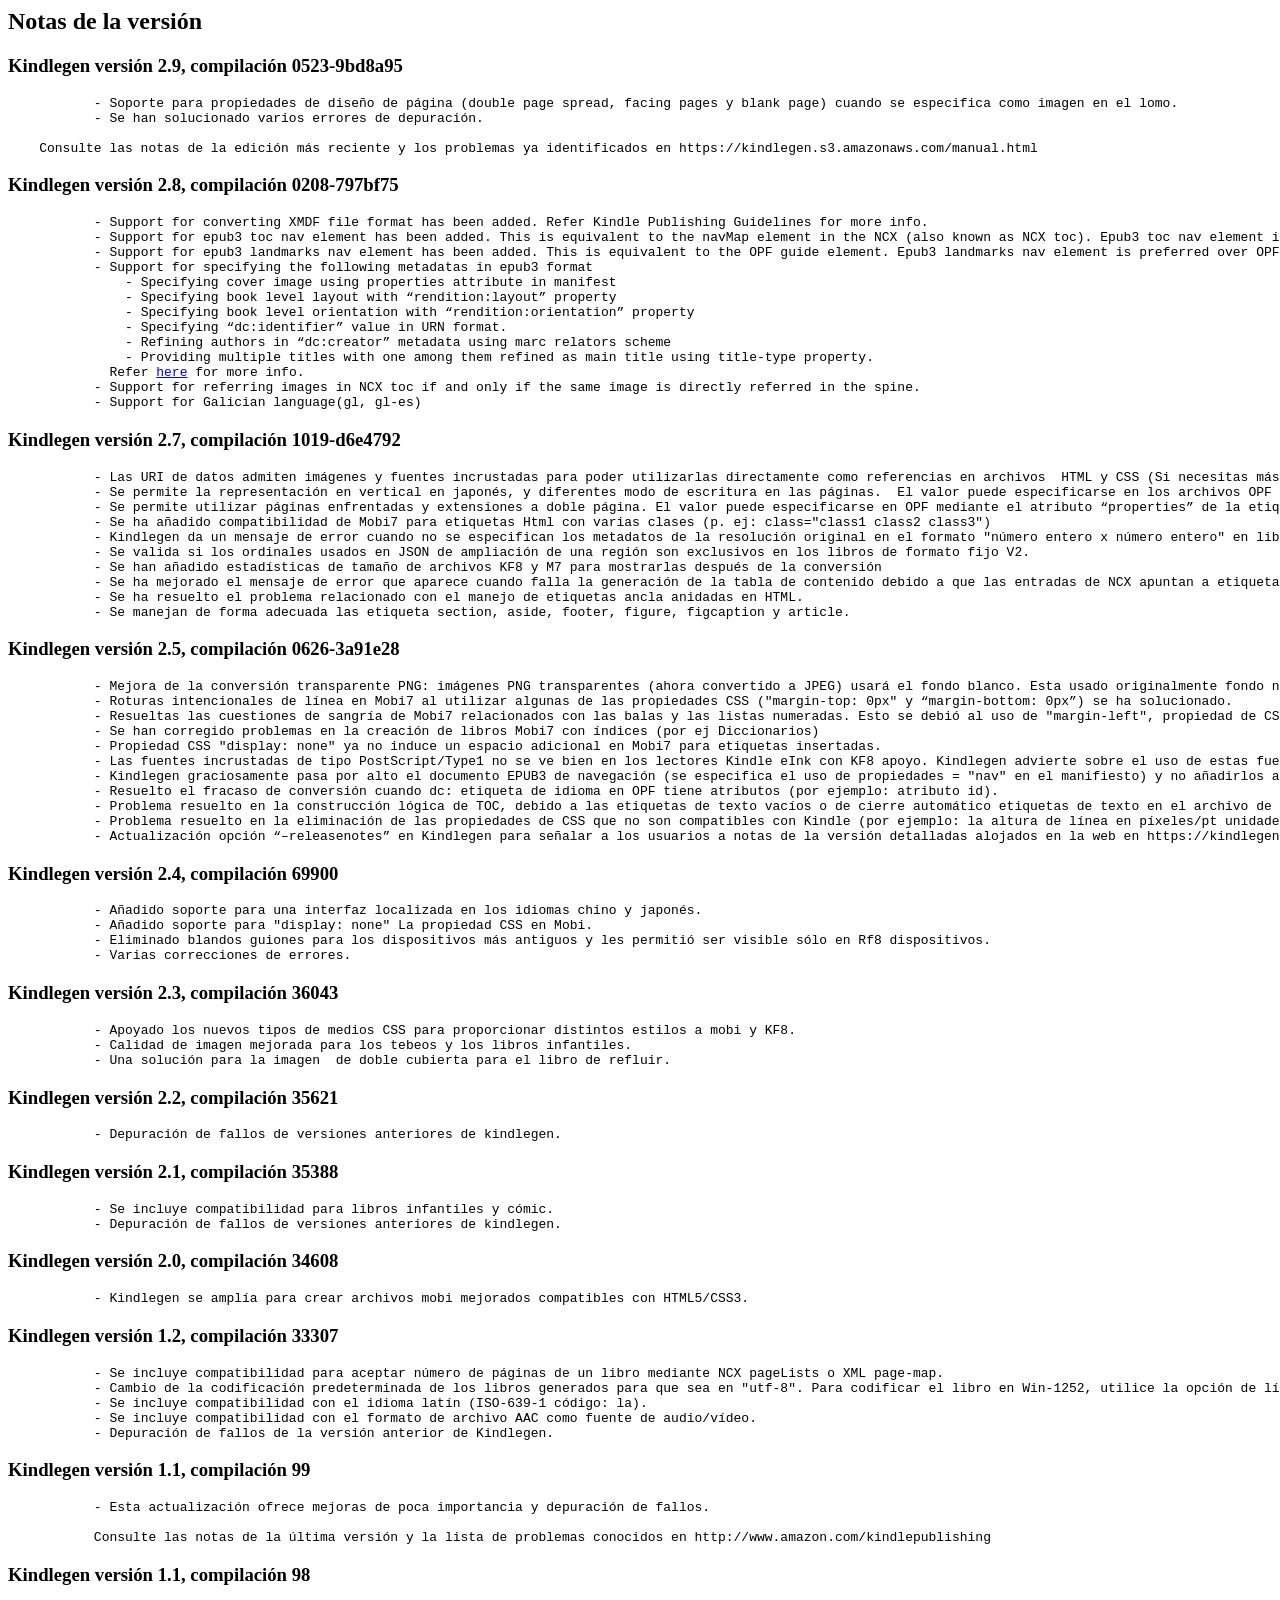
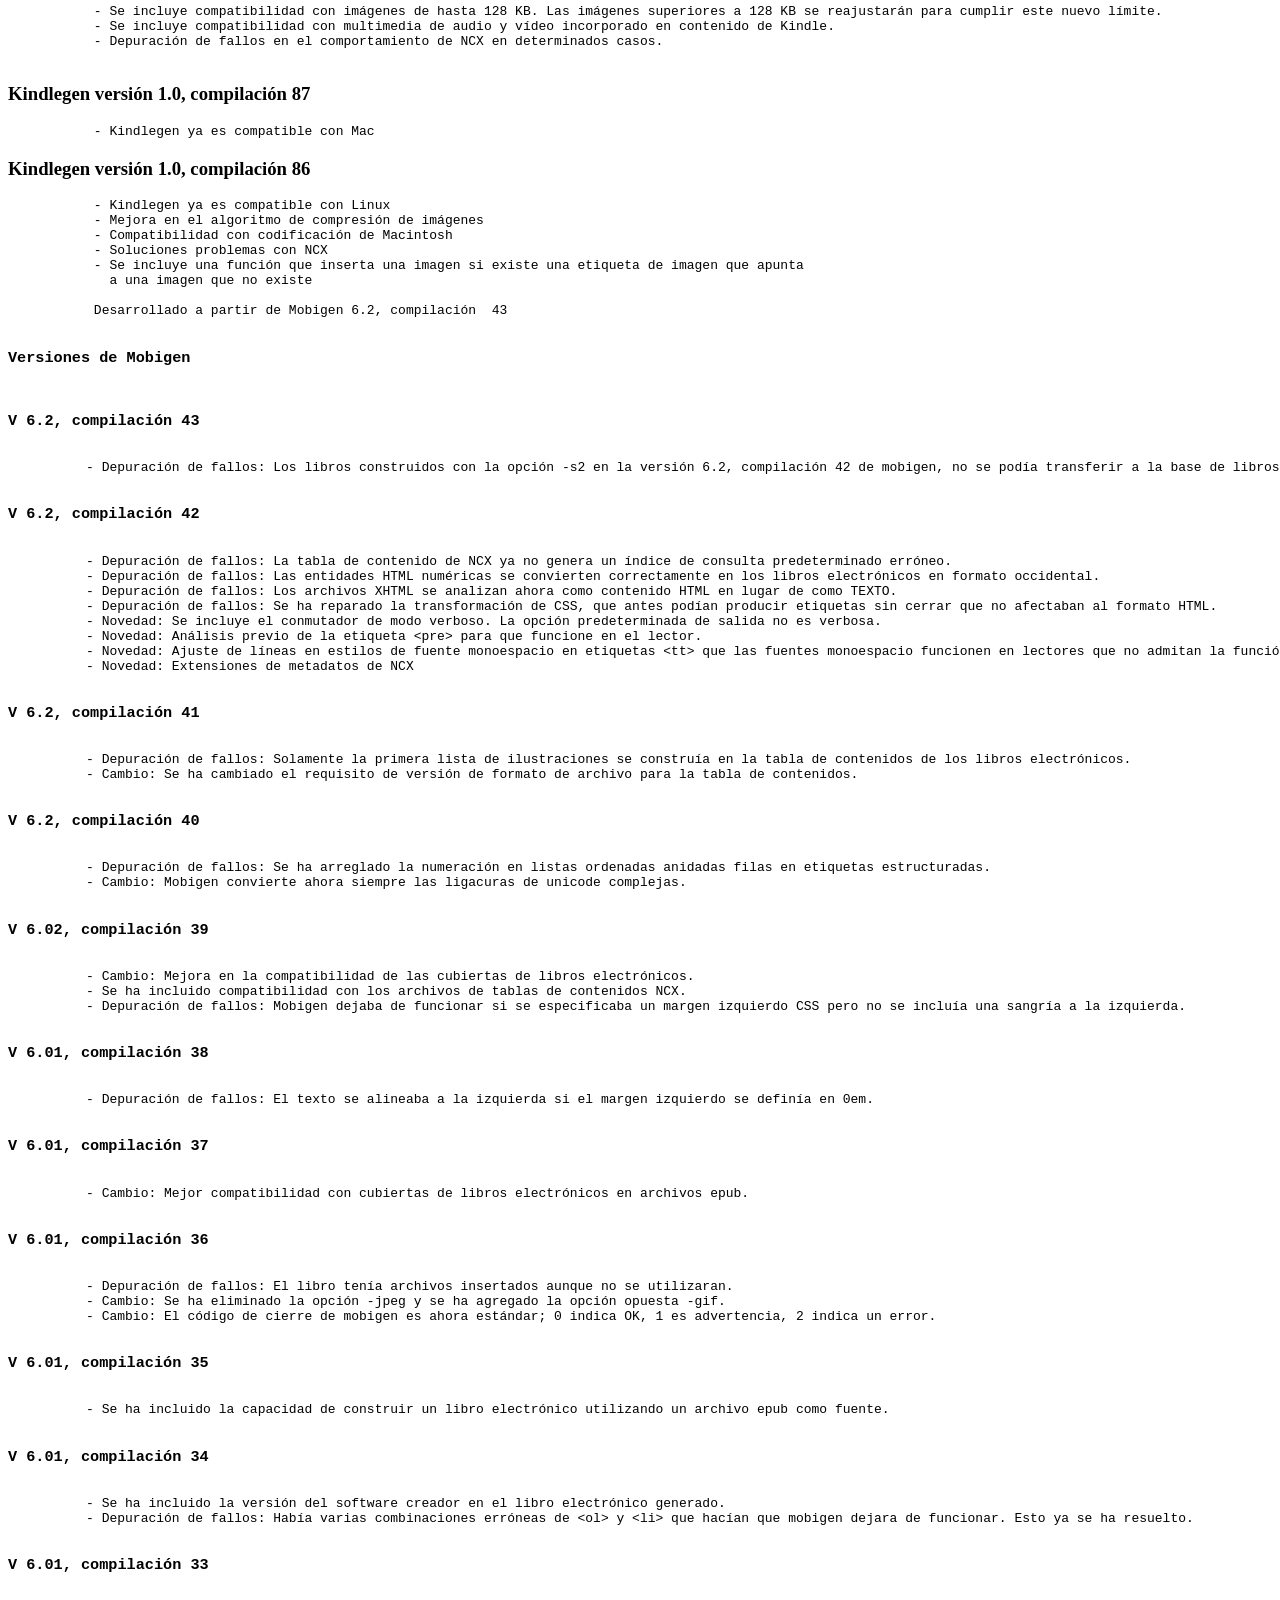
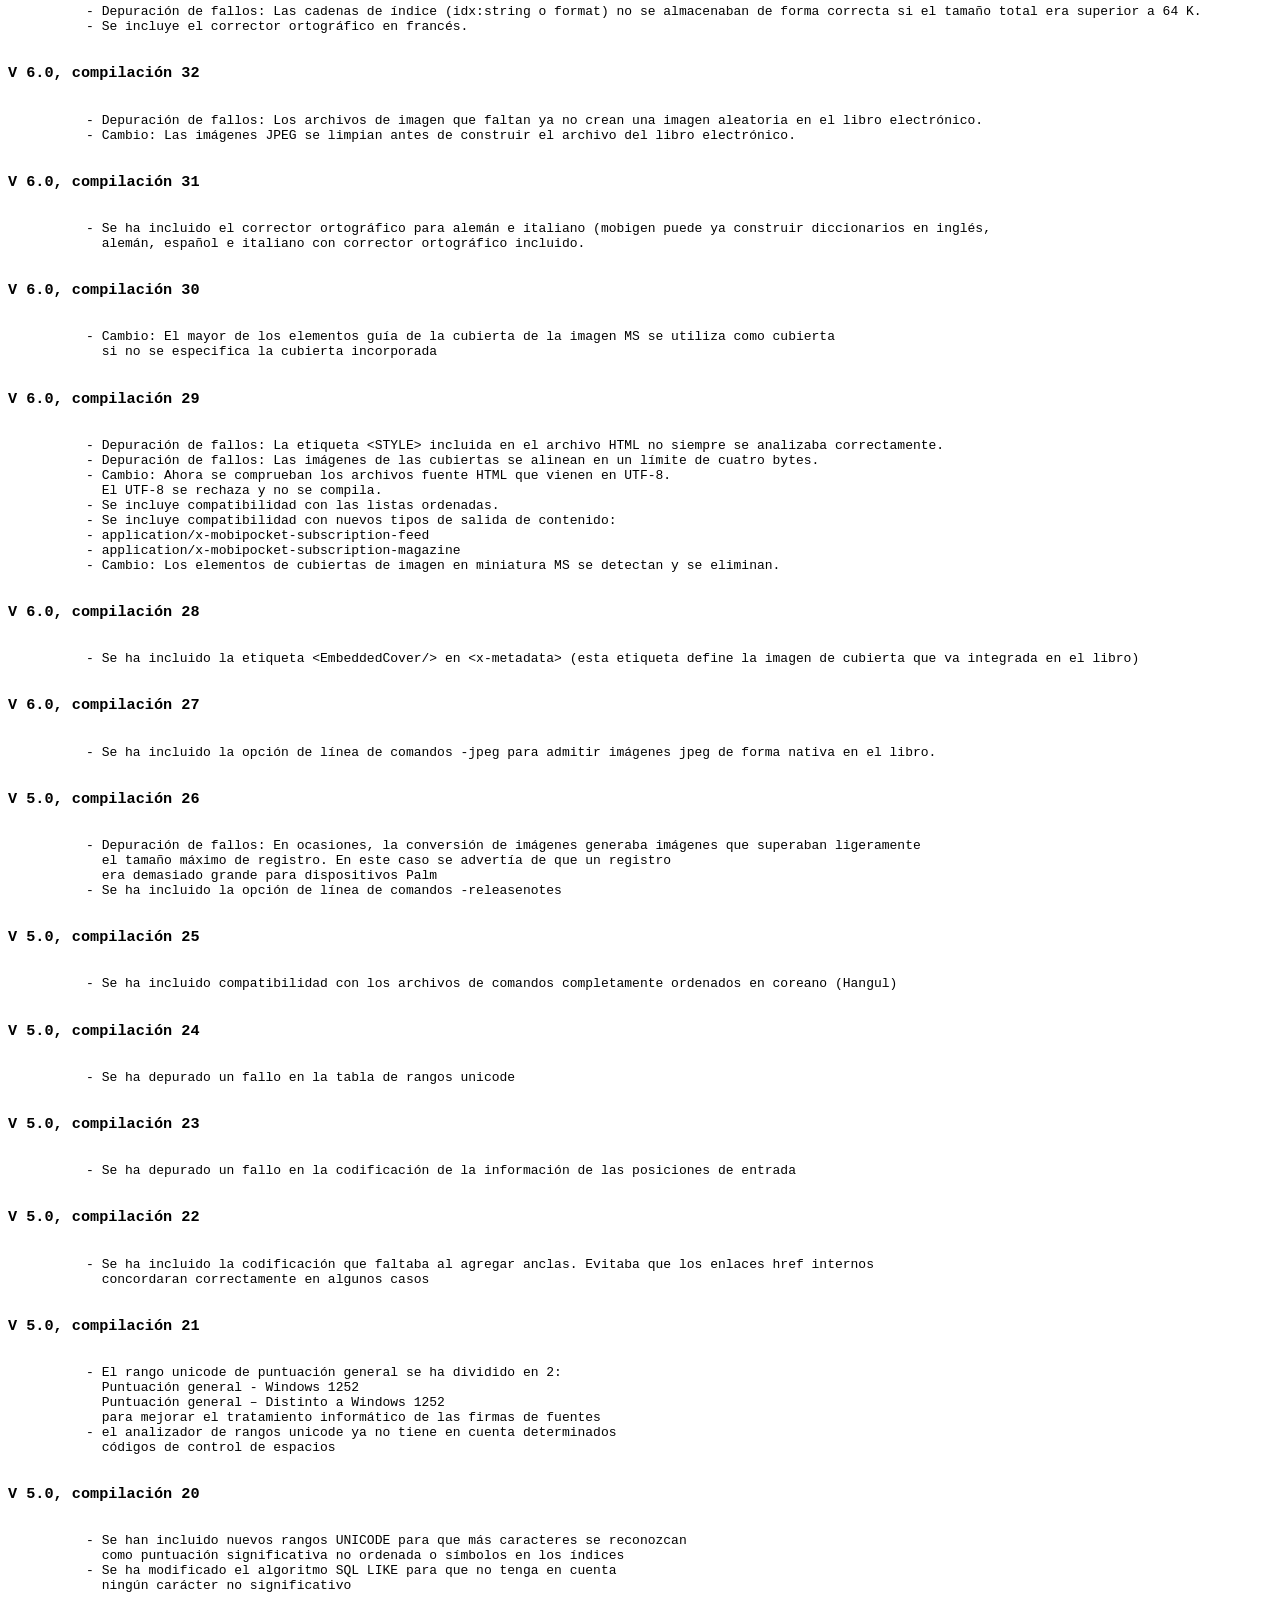
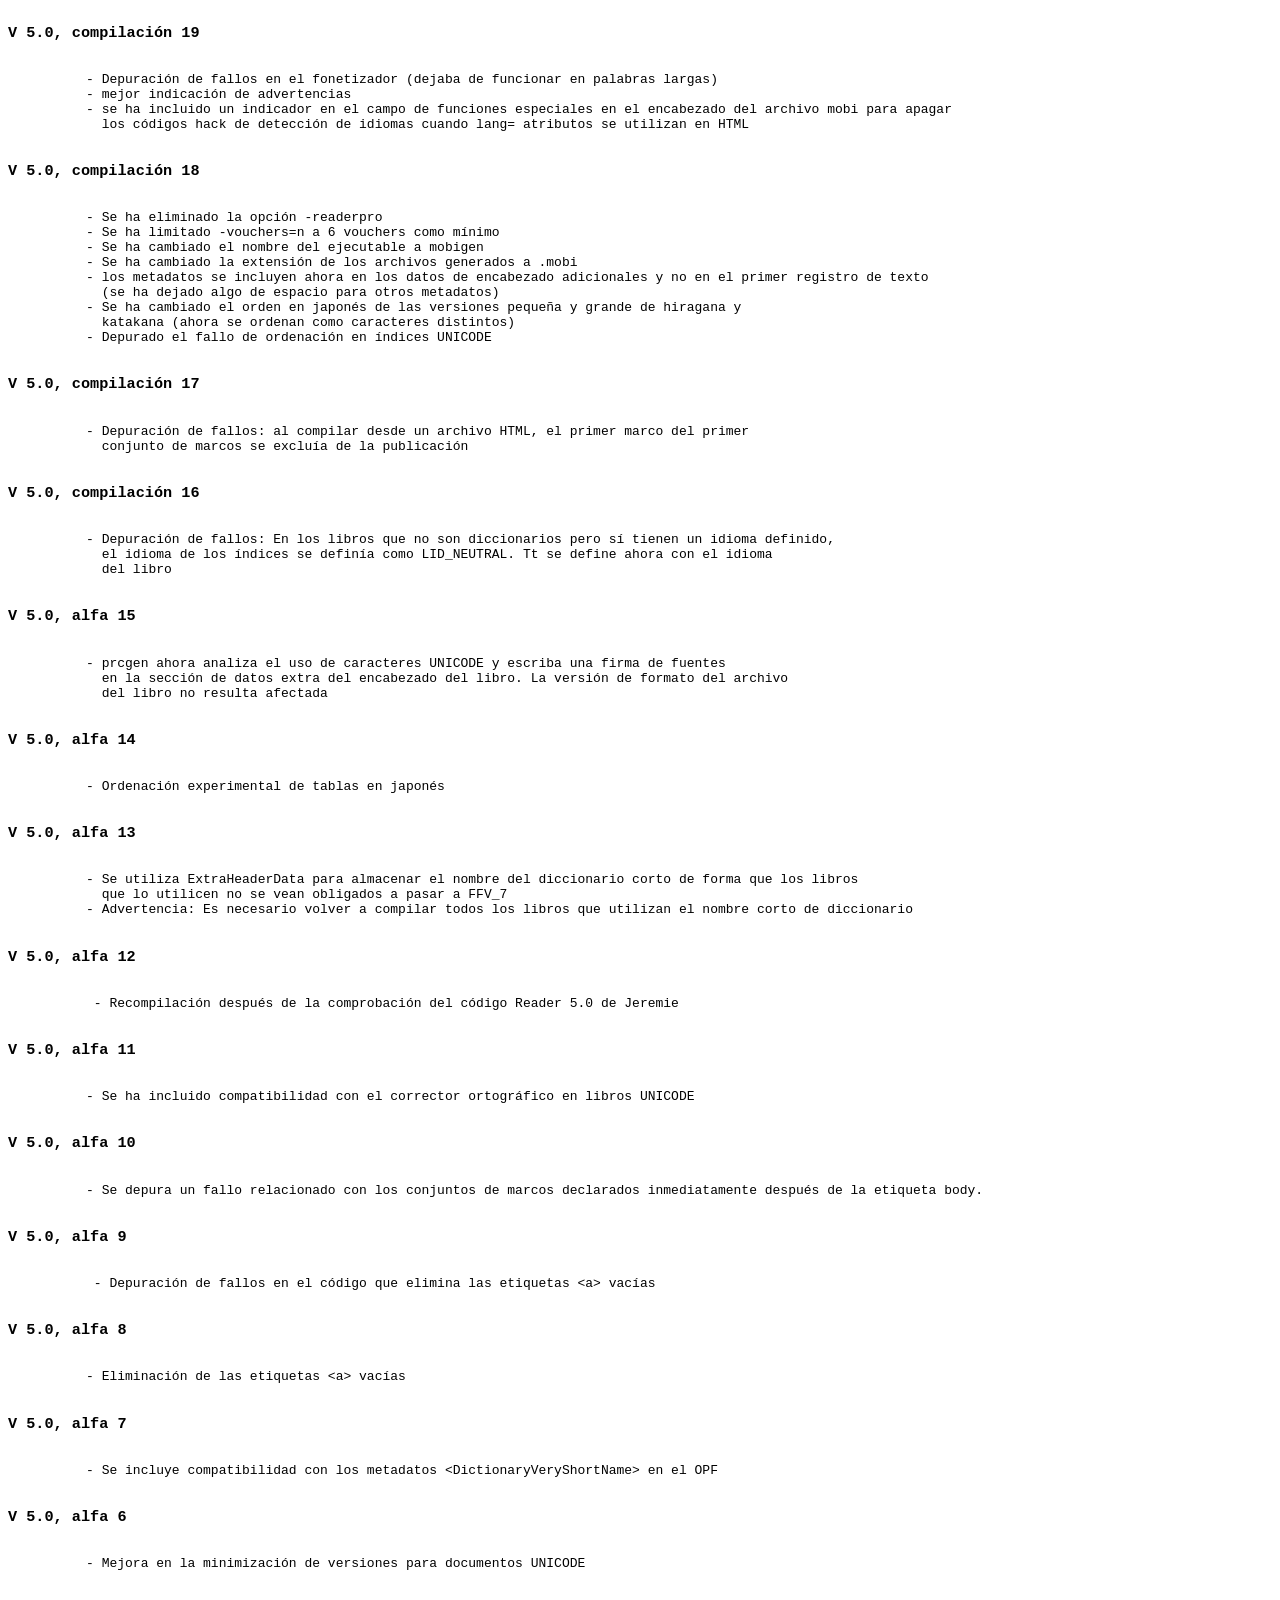
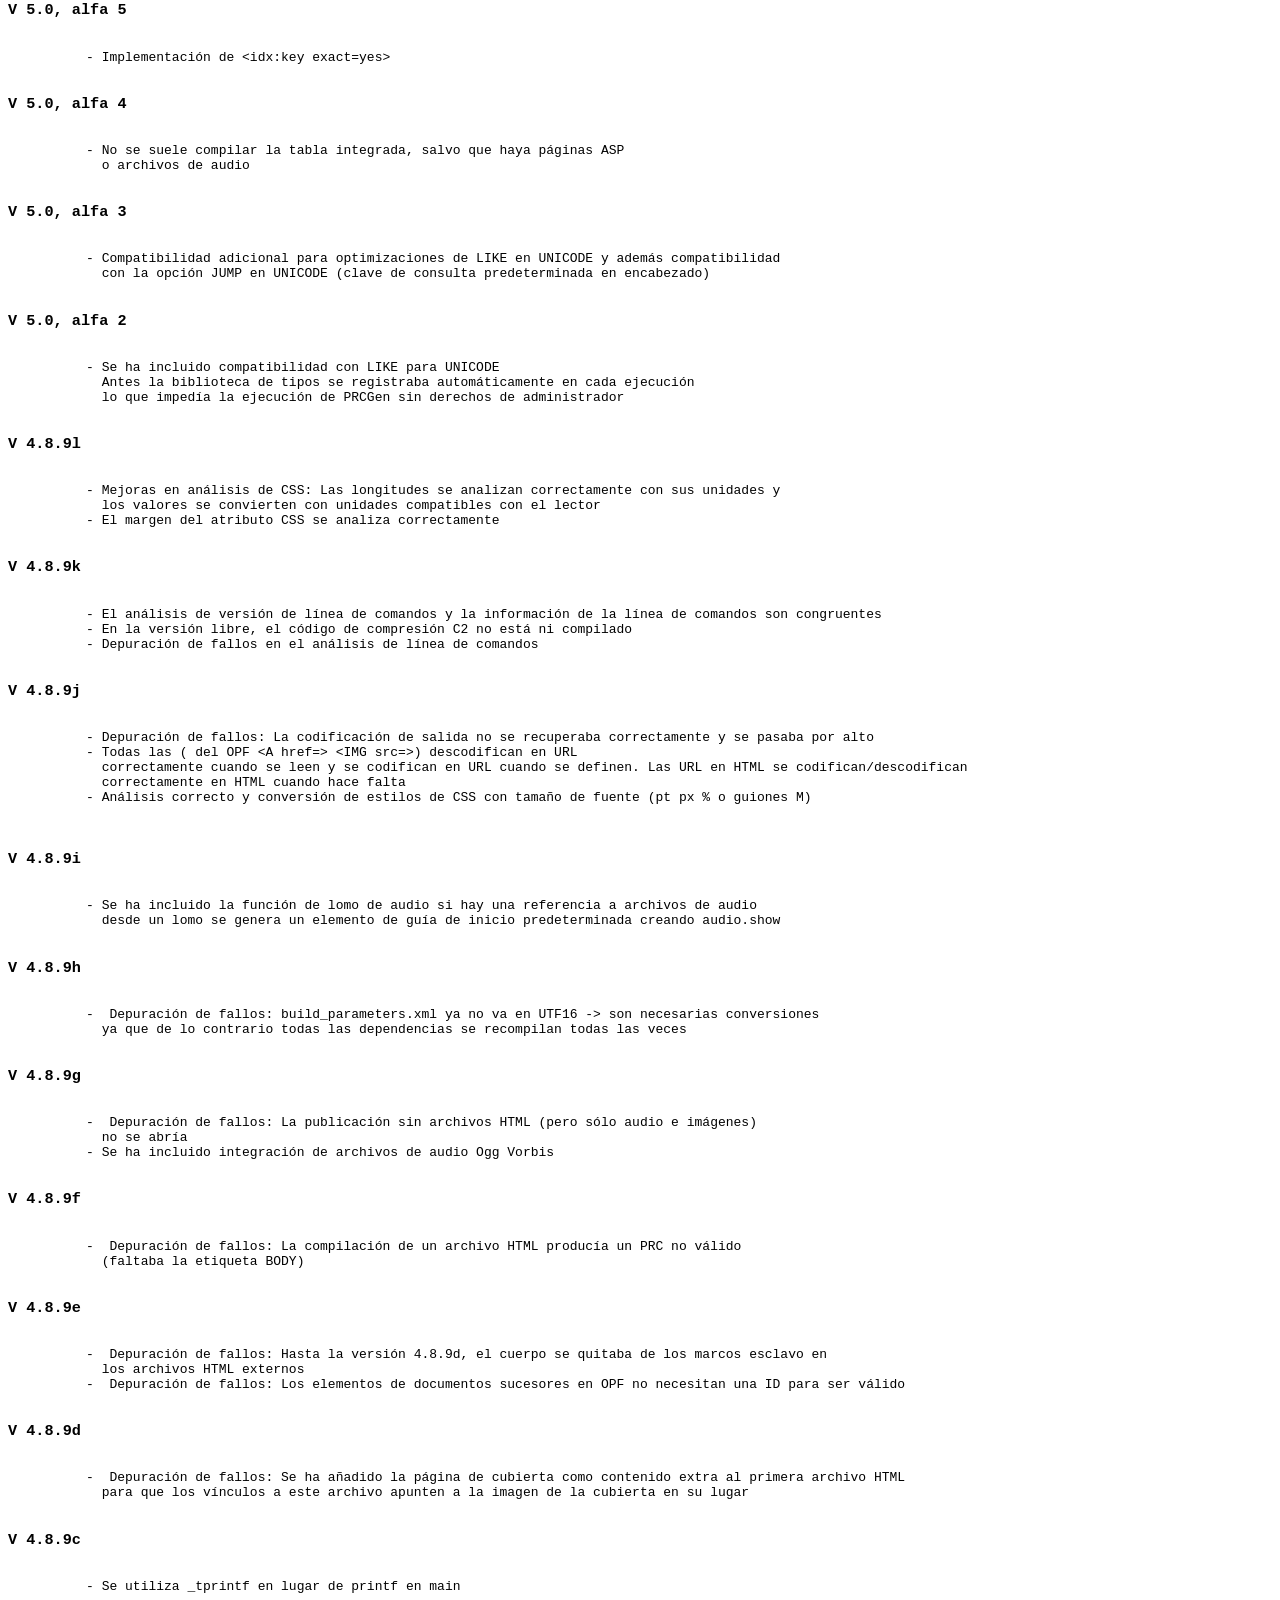
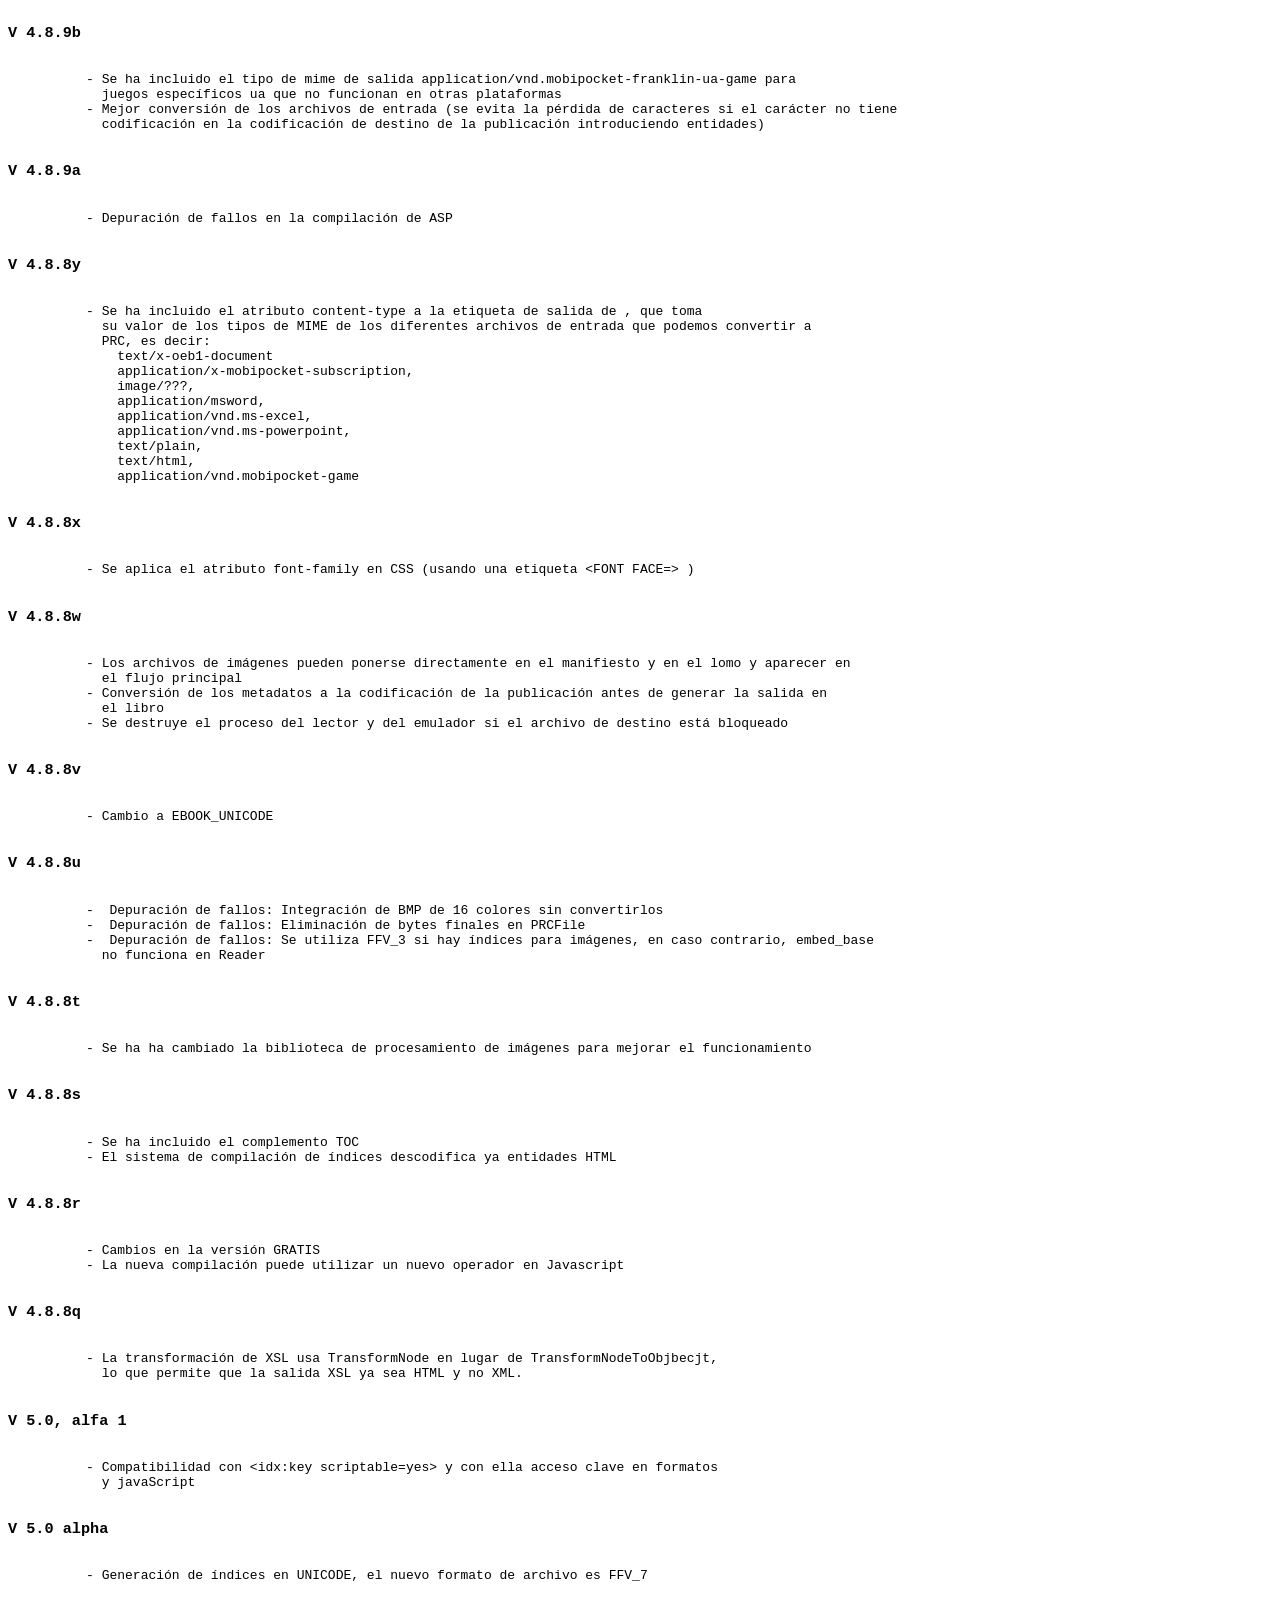
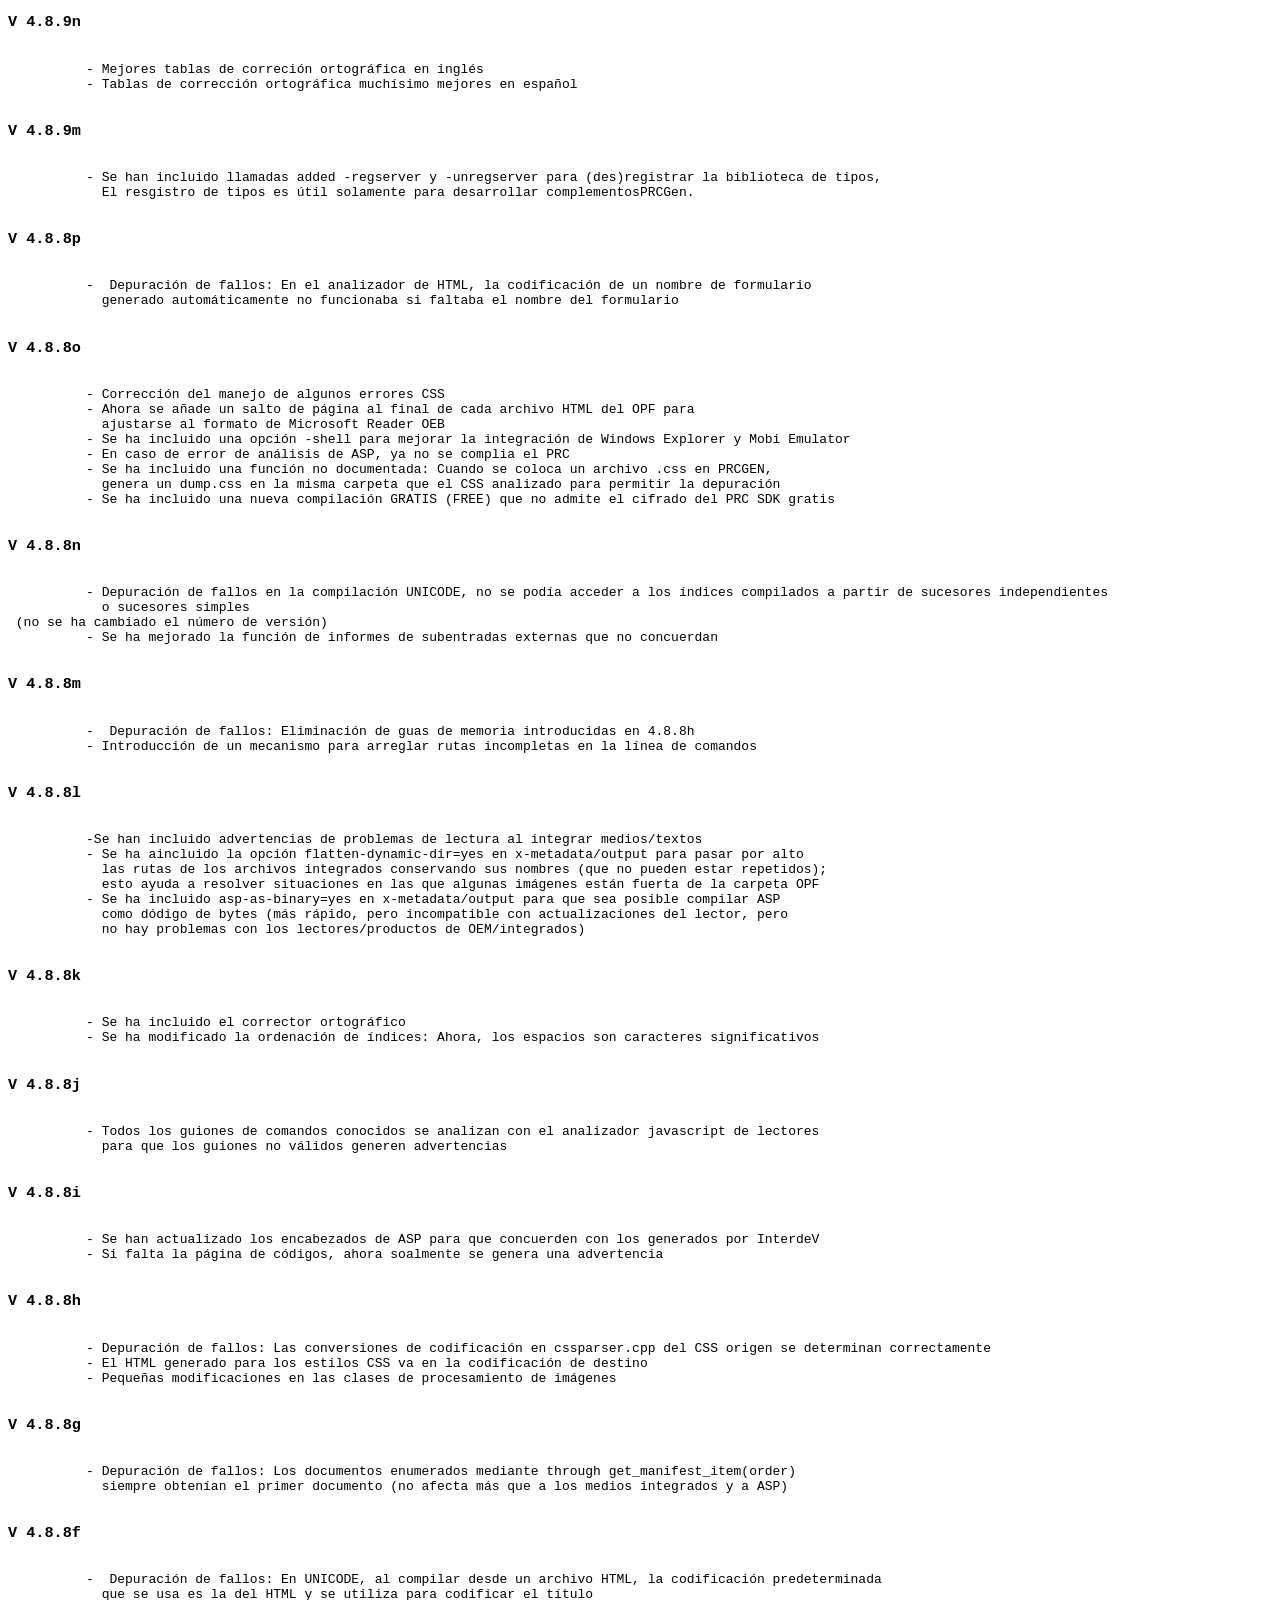
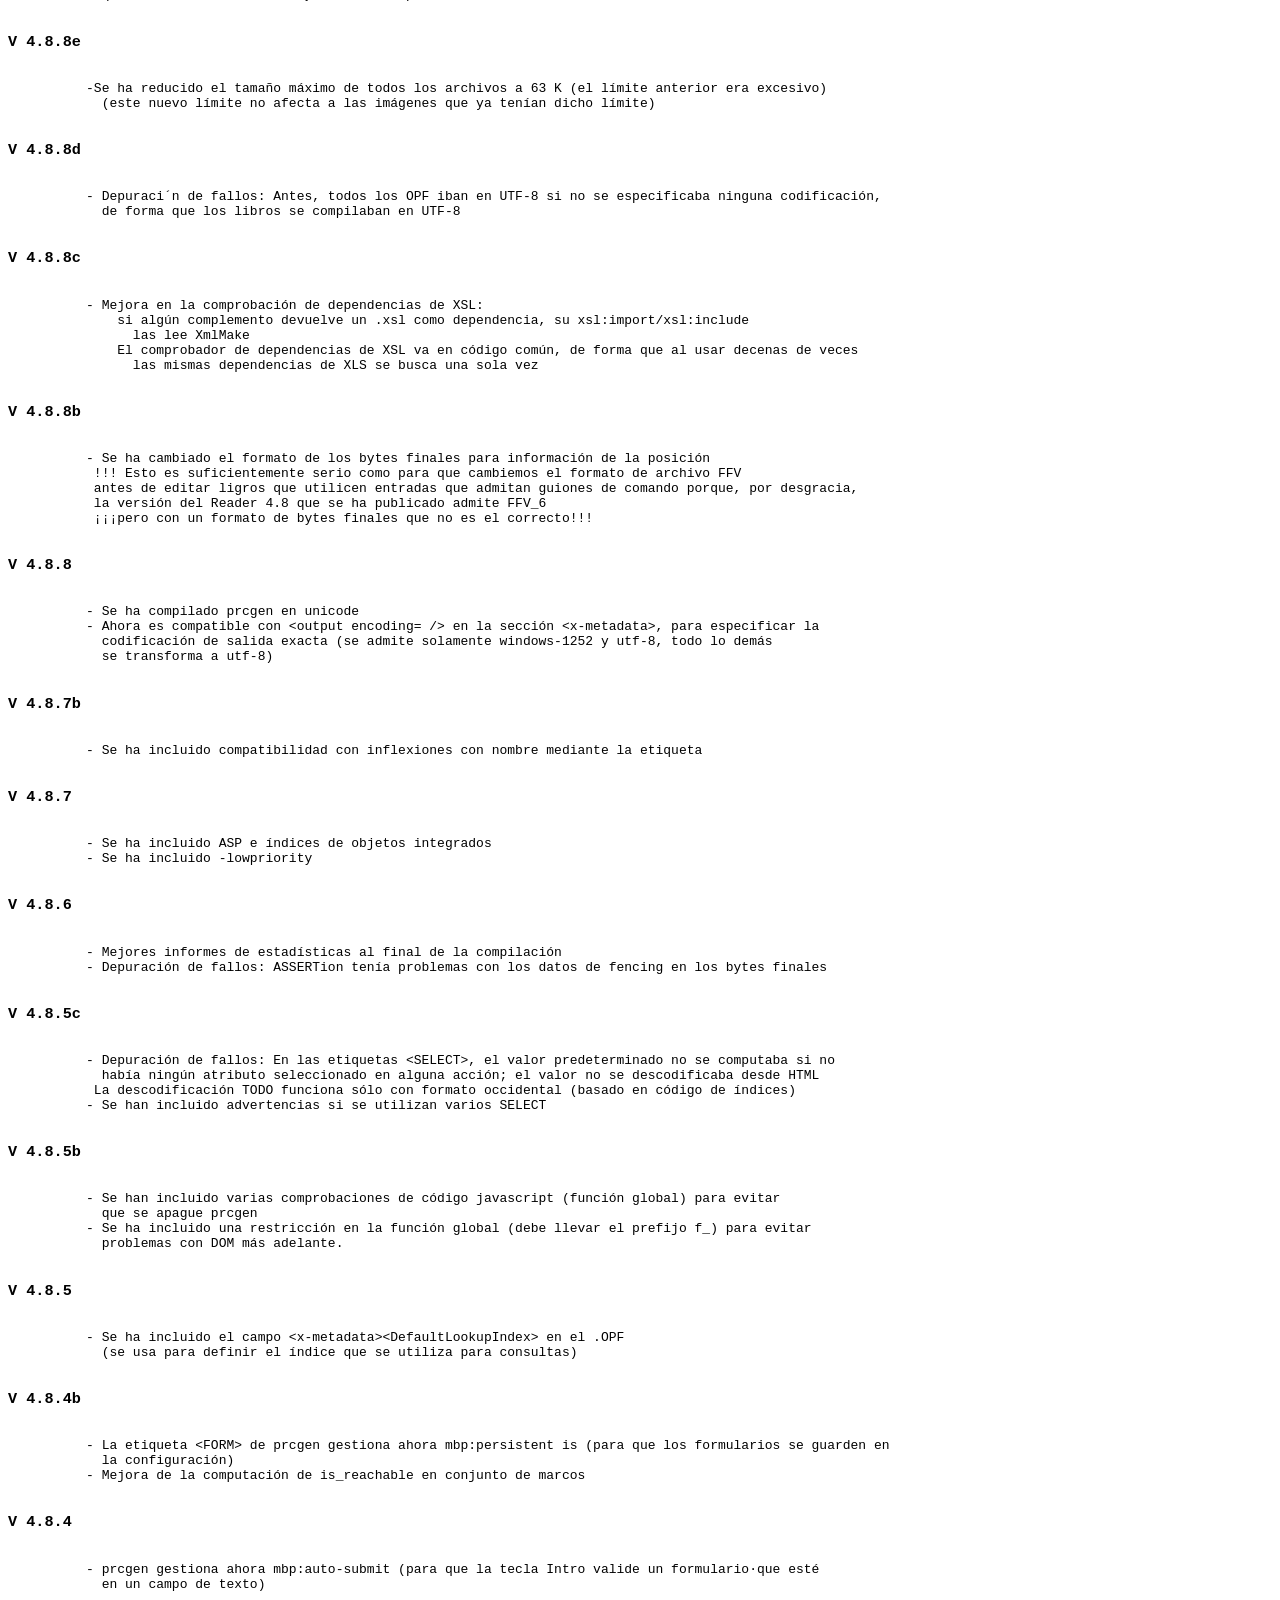
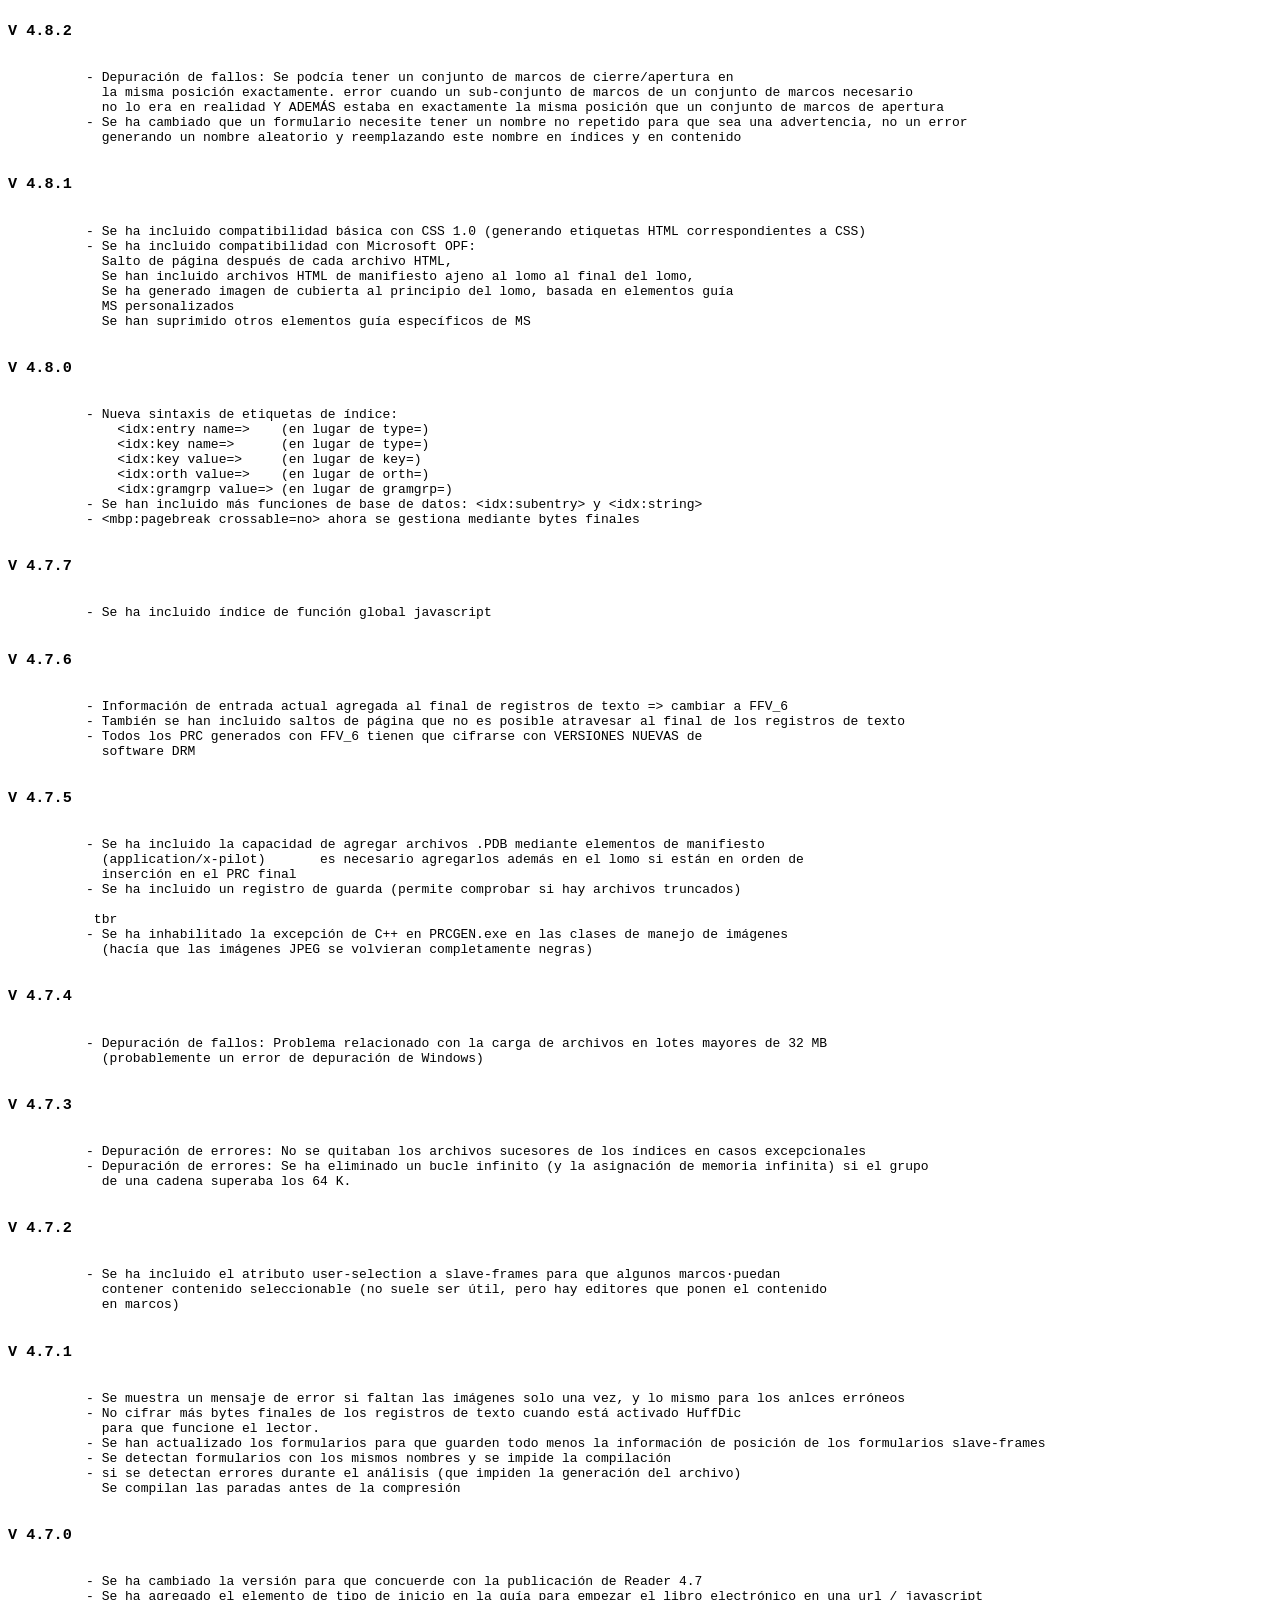
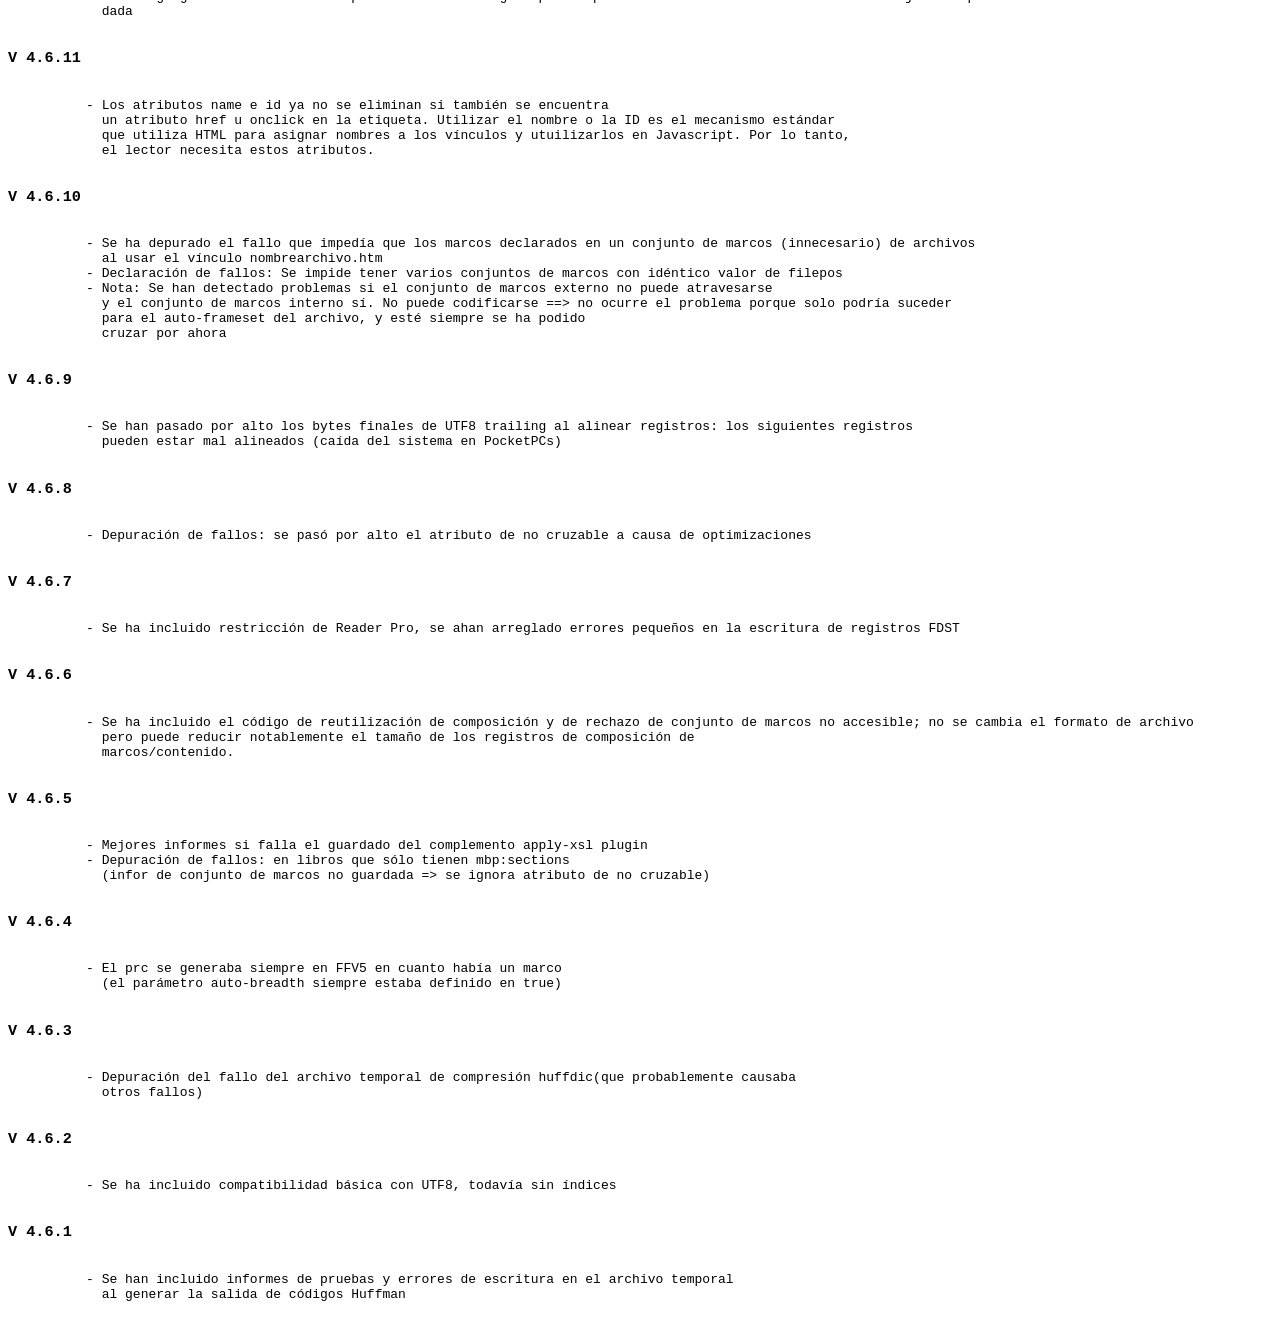
<file: kindlegen/docs/spanish/Notas de la version.html>
﻿<html><head>
<meta http-equiv="content-type" content="text/html; charset=utf-8">
</head><body>
<h2> Notas de la versión</h2>

<h3>Kindlegen versión 2.9, compilación 0523-9bd8a95</h3>
<pre>
	   - Soporte para propiedades de diseño de página (double page spread, facing pages y blank page) cuando se especifica como imagen en el lomo.  
	   - Se han solucionado varios errores de depuración.
       
    Consulte las notas de la edición más reciente y los problemas ya identificados en https://kindlegen.s3.amazonaws.com/manual.html
</pre>
<h3>Kindlegen versión 2.8, compilación 0208-797bf75</h3>
<pre>
	   - Support for converting XMDF file format has been added. Refer Kindle Publishing Guidelines for more info.
	   - Support for epub3 toc nav element has been added. This is equivalent to the navMap element in the NCX (also known as NCX toc). Epub3 toc nav element is preferred over NCX navMap element, if both are given. But if the Nav HTML is not specified according to the specification, we will try to fall back to NCX if one exists. If we cannot fallback to NCX, then we would error out. Refer <a href="http://idpf.org/epub/30/spec/epub30-contentdocs-20111011.html#sec-xhtml-nav-def-types-toc">here</a> for more info about EPUB3 toc nav specification.
	   - Support for epub3 landmarks nav element has been added. This is equivalent to the OPF guide element. Epub3 landmarks nav element is preferred over OPF guide element, if both are given. Refer <a href="http://idpf.org/epub/30/spec/epub30-contentdocs-20111011.html#sec-xhtml-nav-def-types-landmarks">here</a> for more info about EPUB3 landmarks nav specification.
	   - Support for specifying the following metadatas in epub3 format
	       - Specifying cover image using properties attribute in manifest
	       - Specifying book level layout with “rendition:layout” property
	       - Specifying book level orientation with “rendition:orientation” property
	       - Specifying “dc:identifier” value in URN format.
	       - Refining authors in “dc:creator” metadata using marc relators scheme
	       - Providing multiple titles with one among them refined as main title using title-type property.
	     Refer <a href="http://idpf.org/epub/30/spec/epub30-publications-20111011.html#sec-package-def">here</a> for more info.
	   - Support for referring images in NCX toc if and only if the same image is directly referred in the spine.
	   - Support for Galician language(gl, gl-es)
</pre>

<h3>Kindlegen versión 2.7, compilación 1019-d6e4792</h3>
<pre>
	   - Las URI de datos admiten imágenes y fuentes incrustadas para poder utilizarlas directamente como referencias en archivos  HTML y CSS (Si necesitas más información de las URI de datos, consulta http://dataurl.net).
	   - Se permite la representación en vertical en japonés, y diferentes modo de escritura en las páginas.  El valor puede especificarse en los archivos OPF mediante etiquetas meta (p. ej: &lt;meta name=”primary-writing-mode” content=”vertical-rl” /&gt;).  Los valores admitidos son horizontal-lr, vertical-lr, horizontal-rl, vertical-rl.
	   - Se permite utilizar páginas enfrentadas y extensiones a doble página. El valor puede especificarse en OPF mediante el atributo “properties” de la etiqueta itemref. Los valores admitidos son facing-page-left, facing-page-right, page-spread-left, page-spread-right.
	   - Se ha añadido compatibilidad de Mobi7 para etiquetas Html con varias clases (p. ej: class="class1 class2 class3")
	   - Kindlegen da un mensaje de error cuando no se especifican los metadatos de la resolución original en el formato "número entero x número entero" en libros de formato fijo V2.
	   - Se valida si los ordinales usados en JSON de ampliación de una región son exclusivos en los libros de formato fijo V2.
	   - Se han añadido estadísticas de tamaño de archivos KF8 y M7 para mostrarlas después de la conversión
	   - Se ha mejorado el mensaje de error que aparece cuando falla la generación de la tabla de contenido debido a que las entradas de NCX apuntan a etiquetas con la propiedad display:none.  
	   - Se ha resuelto el problema relacionado con el manejo de etiquetas ancla anidadas en HTML. 
	   - Se manejan de forma adecuada las etiqueta section, aside, footer, figure, figcaption y article.
</pre>

<h3>Kindlegen versión 2.5, compilación 0626-3a91e28</h3>
<pre>
	   - Mejora de la conversión transparente PNG: imágenes PNG transparentes (ahora convertido a JPEG) usará el fondo blanco. Esta usado originalmente fondo negro durante la conversión causando experiencia de lectura degradado.
	   - Roturas intencionales de línea en Mobi7 al utilizar algunas de las propiedades CSS ("margin-top: 0px" y “margin-bottom: 0px”) se ha solucionado.
	   - Resueltas las cuestiones de sangría de Mobi7 relacionados con las balas y las listas numeradas. Esto se debió al uso de "margin-left", propiedad de CSS con balas y listas numeradas. En Mobi7, "margin-left", la propiedad está siendo ignorado por las balas y las listas numeradas. El mismo se seguirá conservado en KF8.
	   - Se han corregido problemas en la creación de libros Mobi7 con índices (por ej Diccionarios)
	   - Propiedad CSS "display: none" ya no induce un espacio adicional en Mobi7 para etiquetas insertadas.
	   - Las fuentes incrustadas de tipo PostScript/Type1 no se ve bien en los lectores Kindle eInk con KF8 apoyo. Kindlegen advierte sobre el uso de estas fuentes en el contenido. Kindlegen también hace la experiencia del usuario de las fuentes del sistema en los libros de este tipo (específicamente para dispositivos eInk) por defecto.
	   - Kindlegen graciosamente pasa por alto el documento EPUB3 de navegación (se especifica el uso de propiedades = "nav" en el manifiesto) y no añadirlos a la orden de lectura del libro de forma predeterminada.
	   - Resuelto el fracaso de conversión cuando dc: etiqueta de idioma en OPF tiene atributos (por ejemplo: atributo id).
	   - Problema resuelto en la construcción lógica de TOC, debido a las etiquetas de texto vacíos o de cierre automático etiquetas de texto en el archivo de NCX.
	   - Problema resuelto en la eliminación de las propiedades de CSS que no son compatibles con Kindle (por ejemplo: la altura de línea en píxeles/pt unidades). Kindlegen quitado la final "}" en un caso extremo específico cuando esta era la última propiedad y no tiene un punto y coma al final. El problema se soluciona en Kindlegen 2.5.
	   - Actualización opción “–releasenotes” en Kindlegen para señalar a los usuarios a notas de la versión detalladas alojados en la web en https://kindlegen.s3.amazonaws.com/manual.html.
</pre>

<h3>Kindlegen versión 2.4, compilación 69900</h3>
<pre>
	   - Añadido soporte para una interfaz localizada en los idiomas chino y japonés.
	   - Añadido soporte para "display: none" La propiedad CSS en Mobi.
	   - Eliminado blandos guiones para los dispositivos más antiguos y les permitió ser visible sólo en Rf8 dispositivos.
	   - Varias correcciones de errores.
</pre>
	
<h3>Kindlegen versión 2.3, compilación 36043</h3>
<pre>
	   - Apoyado los nuevos tipos de medios CSS para proporcionar distintos estilos a mobi y KF8.
	   - Calidad de imagen mejorada para los tebeos y los libros infantiles.
	   - Una solución para la imagen  de doble cubierta para el libro de refluir.
</pre>

<h3>Kindlegen versión 2.2, compilación 35621</h3>
<pre>
	   - Depuración de fallos de versiones anteriores de kindlegen.
</pre>

<h3>Kindlegen versión 2.1, compilación 35388</h3>
<pre>
	   - Se incluye compatibilidad para libros infantiles y cómic.
	   - Depuración de fallos de versiones anteriores de kindlegen.
</pre>

<h3>Kindlegen versión 2.0, compilación 34608</h3>
<pre>
	   - Kindlegen se amplía para crear archivos mobi mejorados compatibles con HTML5/CSS3.
</pre>

<h3>Kindlegen versión 1.2, compilación 33307</h3>
<pre>
	   - Se incluye compatibilidad para aceptar número de páginas de un libro mediante NCX pageLists o XML page-map.
	   - Cambio de la codificación predeterminada de los libros generados para que sea en "utf-8". Para codificar el libro en Win-1252, utilice la opción de línea de comandos "-western".
	   - Se incluye compatibilidad con el idioma latín (ISO-639-1 código: la).
	   - Se incluye compatibilidad con el formato de archivo AAC como fuente de audio/vídeo.
	   - Depuración de fallos de la versión anterior de Kindlegen.
</pre>

<h3>Kindlegen versión 1.1, compilación 99</h3>
<pre>
	   - Esta actualización ofrece mejoras de poca importancia y depuración de fallos.
	   
	   Consulte las notas de la última versión y la lista de problemas conocidos en http://www.amazon.com/kindlepublishing
</pre>

<h3>Kindlegen versión 1.1, compilación 98</h3>
<pre>
	   - Se incluye compatibilidad con imágenes de hasta 128 KB. Las imágenes superiores a 128 KB se reajustarán para cumplir este nuevo límite.
	   - Se incluye compatibilidad con multimedia de audio y vídeo incorporado en contenido de Kindle.
	   - Depuración de fallos en el comportamiento de NCX en determinados casos.
	   
</pre>

<h3>Kindlegen versión 1.0, compilación 87</h3>
<pre>
	   - Kindlegen ya es compatible con Mac
</pre>

<h3>Kindlegen versión 1.0, compilación 86</h3>
<pre>
	   - Kindlegen ya es compatible con Linux 
	   - Mejora en el algoritmo de compresión de imágenes 
	   - Compatibilidad con codificación de Macintosh 
	   - Soluciones problemas con NCX 
	   - Se incluye una función que inserta una imagen si existe una etiqueta de imagen que apunta 
	     a una imagen que no existe 

	   Desarrollado a partir de Mobigen 6.2, compilación  43 

<h3>Versiones de Mobigen</h3>
<h3>V 6.2, compilación 43</h3>
	  - Depuración de fallos: Los libros construidos con la opción -s2 en la versión 6.2, compilación 42 de mobigen, no se podía transferir a la base de libros electrónicos. 

<h3>V 6.2, compilación 42</h3>
	  - Depuración de fallos: La tabla de contenido de NCX ya no genera un índice de consulta predeterminado erróneo. 
	  - Depuración de fallos: Las entidades HTML numéricas se convierten correctamente en los libros electrónicos en formato occidental. 
	  - Depuración de fallos: Los archivos XHTML se analizan ahora como contenido HTML en lugar de como TEXTO. 
	  - Depuración de fallos: Se ha reparado la transformación de CSS, que antes podían producir etiquetas sin cerrar que no afectaban al formato HTML. 
	  - Novedad: Se incluye el conmutador de modo verboso. La opción predeterminada de salida no es verbosa. 
	  - Novedad: Análisis previo de la etiqueta &lt;pre&gt; para que funcione en el lector. 
	  - Novedad: Ajuste de líneas en estilos de fuente monoespacio en etiquetas &lt;tt&gt; que las fuentes monoespacio funcionen en lectores que no admitan la función <font face=>. 
	  - Novedad: Extensiones de metadatos de NCX 

<h3>V 6.2, compilación 41</h3>
	  - Depuración de fallos: Solamente la primera lista de ilustraciones se construía en la tabla de contenidos de los libros electrónicos. 
	  - Cambio: Se ha cambiado el requisito de versión de formato de archivo para la tabla de contenidos. 

<h3>V 6.2, compilación 40</h3>
	  - Depuración de fallos: Se ha arreglado la numeración en listas ordenadas anidadas filas en etiquetas estructuradas. 
	  - Cambio: Mobigen convierte ahora siempre las ligacuras de unicode complejas. 

<h3>V 6.02, compilación 39</h3>
	  - Cambio: Mejora en la compatibilidad de las cubiertas de libros electrónicos. 
	  - Se ha incluido compatibilidad con los archivos de tablas de contenidos NCX. 
	  - Depuración de fallos: Mobigen dejaba de funcionar si se especificaba un margen izquierdo CSS pero no se incluía una sangría a la izquierda. 

<h3>V 6.01, compilación 38</h3>
	  - Depuración de fallos: El texto se alineaba a la izquierda si el margen izquierdo se definía en 0em. 

<h3>V 6.01, compilación 37</h3>
	  - Cambio: Mejor compatibilidad con cubiertas de libros electrónicos en archivos epub. 

<h3>V 6.01, compilación 36</h3>
	  - Depuración de fallos: El libro tenía archivos insertados aunque no se utilizaran. 
	  - Cambio: Se ha eliminado la opción -jpeg y se ha agregado la opción opuesta -gif. 
	  - Cambio: El código de cierre de mobigen es ahora estándar; 0 indica OK, 1 es advertencia, 2 indica un error. 

<h3>V 6.01, compilación 35</h3>
	  - Se ha incluido la capacidad de construir un libro electrónico utilizando un archivo epub como fuente. 

<h3>V 6.01, compilación 34</h3>
	  - Se ha incluido la versión del software creador en el libro electrónico generado. 
	  - Depuración de fallos: Había varias combinaciones erróneas de &lt;ol&gt; y &lt;li&gt; que hacían que mobigen dejara de funcionar. Esto ya se ha resuelto. 

<h3>V 6.01, compilación 33</h3>
	  - Depuración de fallos: Las cadenas de índice (idx:string o format) no se almacenaban de forma correcta si el tamaño total era superior a 64 K. 
	  - Se incluye el corrector ortográfico en francés. 

<h3>V 6.0, compilación 32</h3>
	  - Depuración de fallos: Los archivos de imagen que faltan ya no crean una imagen aleatoria en el libro electrónico. 
	  - Cambio: Las imágenes JPEG se limpian antes de construir el archivo del libro electrónico. 

<h3>V 6.0, compilación 31</h3>
	  - Se ha incluido el corrector ortográfico para alemán e italiano (mobigen puede ya construir diccionarios en inglés, 
	    alemán, español e italiano con corrector ortográfico incluido. 

<h3>V 6.0, compilación 30</h3>
	  - Cambio: El mayor de los elementos guía de la cubierta de la imagen MS se utiliza como cubierta 
	    si no se especifica la cubierta incorporada 

<h3>V 6.0, compilación 29</h3>
	  - Depuración de fallos: La etiqueta &lt;STYLE&gt; incluida en el archivo HTML no siempre se analizaba correctamente. 
	  - Depuración de fallos: Las imágenes de las cubiertas se alinean en un límite de cuatro bytes. 
	  - Cambio: Ahora se comprueban los archivos fuente HTML que vienen en UTF-8.  
	    El UTF-8 se rechaza y no se compila. 
	  - Se incluye compatibilidad con las listas ordenadas. 
	  - Se incluye compatibilidad con nuevos tipos de salida de contenido: 
	  - application/x-mobipocket-subscription-feed  
	  - application/x-mobipocket-subscription-magazine 
	  - Cambio: Los elementos de cubiertas de imagen en miniatura MS se detectan y se eliminan. 

<h3>V 6.0, compilación 28</h3>
	  - Se ha incluido la etiqueta &lt;EmbeddedCover/&gt; en &lt;x-metadata&gt; (esta etiqueta define la imagen de cubierta que va integrada en el libro) 
	 
<h3>V 6.0, compilación 27</h3>
	  - Se ha incluido la opción de línea de comandos -jpeg para admitir imágenes jpeg de forma nativa en el libro. 
	 
<h3>V 5.0, compilación 26</h3>
	  - Depuración de fallos: En ocasiones, la conversión de imágenes generaba imágenes que superaban ligeramente 
	    el tamaño máximo de registro. En este caso se advertía de que un registro 
	    era demasiado grande para dispositivos Palm
	  - Se ha incluido la opción de línea de comandos -releasenotes  

<h3>V 5.0, compilación 25</h3>
	  - Se ha incluido compatibilidad con los archivos de comandos completamente ordenados en coreano (Hangul) 

<h3>V 5.0, compilación 24</h3>
	  - Se ha depurado un fallo en la tabla de rangos unicode 

<h3>V 5.0, compilación 23</h3>
	  - Se ha depurado un fallo en la codificación de la información de las posiciones de entrada 

<h3>V 5.0, compilación 22</h3>
	  - Se ha incluido la codificación que faltaba al agregar anclas. Evitaba que los enlaces href internos
	    concordaran correctamente en algunos casos

<h3>V 5.0, compilación 21</h3>
	  - El rango unicode de puntuación general se ha dividido en 2: 
	    Puntuación general - Windows 1252 
	    Puntuación general – Distinto a Windows 1252 
	    para mejorar el tratamiento informático de las firmas de fuentes 
	  - el analizador de rangos unicode ya no tiene en cuenta determinados 
	    códigos de control de espacios

<h3>V 5.0, compilación 20</h3>
	  - Se han incluido nuevos rangos UNICODE para que más caracteres se reconozcan 
	    como puntuación significativa no ordenada o símbolos en los índices 
	  - Se ha modificado el algoritmo SQL LIKE para que no tenga en cuenta
	    ningún carácter no significativo 

<h3>V 5.0, compilación 19</h3>
	  - Depuración de fallos en el fonetizador (dejaba de funcionar en palabras largas) 
	  - mejor indicación de advertencias
	  - se ha incluido un indicador en el campo de funciones especiales en el encabezado del archivo mobi para apagar
	    los códigos hack de detección de idiomas cuando lang= atributos se utilizan en HTML 

<h3>V 5.0, compilación 18</h3>
	  - Se ha eliminado la opción -readerpro
	  - Se ha limitado -vouchers=n a 6 vouchers como mínimo
	  - Se ha cambiado el nombre del ejecutable a mobigen 
	  - Se ha cambiado la extensión de los archivos generados a .mobi 
	  - los metadatos se incluyen ahora en los datos de encabezado adicionales y no en el primer registro de texto
	    (se ha dejado algo de espacio para otros metadatos) 
	  - Se ha cambiado el orden en japonés de las versiones pequeña y grande de hiragana y 
	    katakana (ahora se ordenan como caracteres distintos) 
	  - Depurado el fallo de ordenación en índices UNICODE

<h3>V 5.0, compilación 17</h3>
	  - Depuración de fallos: al compilar desde un archivo HTML, el primer marco del primer 
	    conjunto de marcos se excluía de la publicación

<h3>V 5.0, compilación 16</h3>
	  - Depuración de fallos: En los libros que no son diccionarios pero sí tienen un idioma definido, 
	    el idioma de los índices se definía como LID_NEUTRAL. Tt se define ahora con el idioma
	    del libro 

<h3>V 5.0, alfa 15</h3>
	  - prcgen ahora analiza el uso de caracteres UNICODE y escriba una firma de fuentes
	    en la sección de datos extra del encabezado del libro. La versión de formato del archivo 
	    del libro no resulta afectada

<h3>V 5.0, alfa 14</h3>
	  - Ordenación experimental de tablas en japonés

<h3>V 5.0, alfa 13</h3>
	  - Se utiliza ExtraHeaderData para almacenar el nombre del diccionario corto de forma que los libros 
	    que lo utilicen no se vean obligados a pasar a FFV_7 
	  - Advertencia: Es necesario volver a compilar todos los libros que utilizan el nombre corto de diccionario 

<h3>V 5.0, alfa 12</h3>
	   - Recompilación después de la comprobación del código Reader 5.0 de Jeremie

<h3>V 5.0, alfa 11</h3>
	  - Se ha incluido compatibilidad con el corrector ortográfico en libros UNICODE

<h3>V 5.0, alfa 10</h3>
	  - Se depura un fallo relacionado con los conjuntos de marcos declarados inmediatamente después de la etiqueta body. 

<h3>V 5.0, alfa 9</h3>
	   - Depuración de fallos en el código que elimina las etiquetas &lt;a&gt; vacías

<h3>V 5.0, alfa 8</h3>
	  - Eliminación de las etiquetas &lt;a&gt; vacías

<h3>V 5.0, alfa 7</h3>
	  - Se incluye compatibilidad con los metadatos &lt;DictionaryVeryShortName&gt; en el OPF 

<h3>V 5.0, alfa 6</h3>
	  - Mejora en la minimización de versiones para documentos UNICODE 

<h3>V 5.0, alfa 5</h3>
	  - Implementación de &lt;idx:key exact=yes&gt; 

<h3>V 5.0, alfa 4</h3>
	  - No se suele compilar la tabla integrada, salvo que haya páginas ASP
	    o archivos de audio

<h3>V 5.0, alfa 3</h3>
	  - Compatibilidad adicional para optimizaciones de LIKE en UNICODE y además compatibilidad
	    con la opción JUMP en UNICODE (clave de consulta predeterminada en encabezado) 

<h3>V 5.0, alfa 2</h3>
	  - Se ha incluido compatibilidad con LIKE para UNICODE  
	    Antes la biblioteca de tipos se registraba automáticamente en cada ejecución 
	    lo que impedía la ejecución de PRCGen sin derechos de administrador 

<h3>V 4.8.9l</h3>
	  - Mejoras en análisis de CSS: Las longitudes se analizan correctamente con sus unidades y 
	    los valores se convierten con unidades compatibles con el lector 
	  - El margen del atributo CSS se analiza correctamente 

<h3>V 4.8.9k</h3>
	  - El análisis de versión de línea de comandos y la información de la línea de comandos son congruentes 
	  - En la versión libre, el código de compresión C2 no está ni compilado 
	  - Depuración de fallos en el análisis de línea de comandos 

<h3>V 4.8.9j</h3>
	  - Depuración de fallos: La codificación de salida no se recuperaba correctamente y se pasaba por alto 
	  - Todas las (<ITEM href=> del OPF &lt;A href=&gt; &lt;IMG src=&gt;) descodifican en URL 
	    correctamente cuando se leen y se codifican en URL cuando se definen. Las URL en HTML se codifican/descodifican
	    correctamente en HTML cuando hace falta
	  - Análisis correcto y conversión de estilos de CSS con tamaño de fuente (pt px % o guiones M) 


<h3>V 4.8.9i</h3>
	  - Se ha incluido la función de lomo de audio si hay una referencia a archivos de audio 
	    desde un lomo se genera un elemento de guía de inicio predeterminada creando audio.show 

<h3>V 4.8.9h</h3>
	  -  Depuración de fallos: build_parameters.xml ya no va en UTF16 -&gt; son necesarias conversiones
	    ya que de lo contrario todas las dependencias se recompilan todas las veces 

<h3>V 4.8.9g</h3>
	  -  Depuración de fallos: La publicación sin archivos HTML (pero sólo audio e imágenes)
	    no se abría
	  - Se ha incluido integración de archivos de audio Ogg Vorbis 

<h3>V 4.8.9f</h3>
	  -  Depuración de fallos: La compilación de un archivo HTML producía un PRC no válido
	    (faltaba la etiqueta BODY) 

<h3>V 4.8.9e</h3>
	  -  Depuración de fallos: Hasta la versión 4.8.9d, el cuerpo se quitaba de los marcos esclavo en 
	    los archivos HTML externos
	  -  Depuración de fallos: Los elementos de documentos sucesores en OPF no necesitan una ID para ser válido 

<h3>V 4.8.9d</h3>
	  -  Depuración de fallos: Se ha añadido la página de cubierta como contenido extra al primera archivo HTML 
	    para que los vínculos a este archivo apunten a la imagen de la cubierta en su lugar 

<h3>V 4.8.9c</h3>
	  - Se utiliza _tprintf en lugar de printf en main

<h3>V 4.8.9b</h3>
	  - Se ha incluido el tipo de mime de salida application/vnd.mobipocket-franklin-ua-game para 
	    juegos específicos ua que no funcionan en otras plataformas
	  - Mejor conversión de los archivos de entrada (se evita la pérdida de caracteres si el carácter no tiene
	    codificación en la codificación de destino de la publicación introduciendo entidades) 

<h3>V 4.8.9a</h3>
	  - Depuración de fallos en la compilación de ASP 

<h3>V 4.8.8y</h3>
	  - Se ha incluido el atributo content-type a la etiqueta de salida de <x-metadata>, que toma
	    su valor de los tipos de MIME de los diferentes archivos de entrada que podemos convertir a
	    PRC, es decir: 
	      text/x-oeb1-document 
	      application/x-mobipocket-subscription, 
	      image/???, 
	      application/msword, 
	      application/vnd.ms-excel, 
	      application/vnd.ms-powerpoint, 
	      text/plain, 
	      text/html, 
	      application/vnd.mobipocket-game 

<h3>V 4.8.8x</h3>
	  - Se aplica el atributo font-family en CSS (usando una etiqueta &lt;FONT FACE=&gt; ) 

<h3>V 4.8.8w</h3>
	  - Los archivos de imágenes pueden ponerse directamente en el manifiesto y en el lomo y aparecer en 
	    el flujo principal
	  - Conversión de los metadatos a la codificación de la publicación antes de generar la salida en 
	    el libro
	  - Se destruye el proceso del lector y del emulador si el archivo de destino está bloqueado

<h3>V 4.8.8v</h3>
	  - Cambio a EBOOK_UNICODE 

<h3>V 4.8.8u</h3>
	  -  Depuración de fallos: Integración de BMP de 16 colores sin convertirlos
	  -  Depuración de fallos: Eliminación de bytes finales en PRCFile 
	  -  Depuración de fallos: Se utiliza FFV_3 si hay índices para imágenes, en caso contrario, embed_base 
	    no funciona en Reader 

<h3>V 4.8.8t</h3>
	  - Se ha ha cambiado la biblioteca de procesamiento de imágenes para mejorar el funcionamiento

<h3>V 4.8.8s</h3>
	  - Se ha incluido el complemento TOC 
	  - El sistema de compilación de índices descodifica ya entidades HTML 

<h3>V 4.8.8r</h3>
	  - Cambios en la versión GRATIS
	  - La nueva compilación puede utilizar un nuevo operador en Javascript 

<h3>V 4.8.8q</h3>
	  - La transformación de XSL usa TransformNode en lugar de TransformNodeToObjbecjt, 
	    lo que permite que la salida XSL ya sea HTML y no XML.

<h3>V 5.0, alfa 1</h3>
	  - Compatibilidad con &lt;idx:key scriptable=yes&gt; y con ella acceso clave en formatos
	    y javaScript 

<h3>V 5.0 alpha</h3>
	  - Generación de índices en UNICODE, el nuevo formato de archivo es FFV_7 

<h3>V 4.8.9n</h3>
	  - Mejores tablas de correción ortográfica en inglés
	  - Tablas de corrección ortográfica muchísimo mejores en español

<h3>V 4.8.9m</h3>
	  - Se han incluido llamadas added -regserver y -unregserver para (des)registrar la biblioteca de tipos, 
	    El resgistro de tipos es útil solamente para desarrollar complementosPRCGen. 

<h3>V 4.8.8p</h3>
	  -  Depuración de fallos: En el analizador de HTML, la codificación de un nombre de formulario
	    generado automáticamente no funcionaba si faltaba el nombre del formulario 

<h3>V 4.8.8o</h3>
	  - Corrección del manejo de algunos errores CSS
	  - Ahora se añade un salto de página al final de cada archivo HTML del OPF para
	    ajustarse al formato de Microsoft Reader OEB
	  - Se ha incluido una opción -shell para mejorar la integración de Windows Explorer y Mobi Emulator 
	  - En caso de error de análisis de ASP, ya no se complia el PRC
	  - Se ha incluido una función no documentada: Cuando se coloca un archivo .css en PRCGEN,
	    genera un dump.css en la misma carpeta que el CSS analizado para permitir la depuración
	  - Se ha incluido una nueva compilación GRATIS (FREE) que no admite el cifrado del PRC SDK gratis 

<h3>V 4.8.8n</h3>
	  - Depuración de fallos en la compilación UNICODE, no se podía acceder a los índices compilados a partir de sucesores independientes
	    o sucesores simples
 (no se ha cambiado el número de versión)
	  - Se ha mejorado la función de informes de subentradas externas que no concuerdan 

<h3>V 4.8.8m</h3>
	  -  Depuración de fallos: Eliminación de guas de memoria introducidas en 4.8.8h 
	  - Introducción de un mecanismo para arreglar rutas incompletas en la línea de comandos

<h3>V 4.8.8l</h3>
	  -Se han incluido advertencias de problemas de lectura al integrar medios/textos 
	  - Se ha aincluido la opción flatten-dynamic-dir=yes en x-metadata/output para pasar por alto
	    las rutas de los archivos integrados conservando sus nombres (que no pueden estar repetidos); 
	    esto ayuda a resolver situaciones en las que algunas imágenes están fuerta de la carpeta OPF
	  - Se ha incluido asp-as-binary=yes en x-metadata/output para que sea posible compilar ASP 
	    como dódigo de bytes (más rápido, pero incompatible con actualizaciones del lector, pero
	    no hay problemas con los lectores/productos de OEM/integrados) 

<h3>V 4.8.8k</h3>
	  - Se ha incluido el corrector ortográfico
	  - Se ha modificado la ordenación de índices: Ahora, los espacios son caracteres significativos 

<h3>V 4.8.8j</h3>
	  - Todos los guiones de comandos conocidos se analizan con el analizador javascript de lectores
	    para que los guiones no válidos generen advertencias 

<h3>V 4.8.8i</h3>
	  - Se han actualizado los encabezados de ASP para que concuerden con los generados por InterdeV 
	  - Si falta la página de códigos, ahora soalmente se genera una advertencia

<h3>V 4.8.8h</h3>
	  - Depuración de fallos: Las conversiones de codificación en cssparser.cpp del CSS origen se determinan correctamente
	  - El HTML generado para los estilos CSS va en la codificación de destino
	  - Pequeñas modificaciones en las clases de procesamiento de imágenes 

<h3>V 4.8.8g</h3>
	  - Depuración de fallos: Los documentos enumerados mediante through get_manifest_item(order) 
	    siempre obtenían el primer documento (no afecta más que a los medios integrados y a ASP) 

<h3>V 4.8.8f</h3>
	  -  Depuración de fallos: En UNICODE, al compilar desde un archivo HTML, la codificación predeterminada
	    que se usa es la del HTML y se utiliza para codificar el título

<h3>V 4.8.8e</h3>
	  -Se ha reducido el tamaño máximo de todos los archivos a 63 K (el límite anterior era excesivo) 
	    (este nuevo límite no afecta a las imágenes que ya tenían dicho límite) 

<h3>V 4.8.8d</h3>
	  - Depuraci´n de fallos: Antes, todos los OPF iban en UTF-8 si no se especificaba ninguna codificación,
	    de forma que los libros se compilaban en UTF-8 

<h3>V 4.8.8c</h3>
	  - Mejora en la comprobación de dependencias de XSL: 
	      si algún complemento devuelve un .xsl como dependencia, su xsl:import/xsl:include 
	        las lee XmlMake 
	      El comprobador de dependencias de XSL va en código común, de forma que al usar decenas de veces
	        las mismas dependencias de XLS se busca una sola vez

<h3>V 4.8.8b</h3>
	  - Se ha cambiado el formato de los bytes finales para información de la posición
	   !!! Esto es suficientemente serio como para que cambiemos el formato de archivo FFV
	   antes de editar ligros que utilicen entradas que admitan guiones de comando porque, por desgracia,
	   la versión del Reader 4.8 que se ha publicado admite FFV_6
	   ¡¡¡pero con un formato de bytes finales que no es el correcto!!!

<h3>V 4.8.8</h3>
	  - Se ha compilado prcgen en unicode 
	  - Ahora es compatible con &lt;output encoding= /&gt; en la sección &lt;x-metadata&gt;, para especificar la
	    codificación de salida exacta (se admite solamente windows-1252 y utf-8, todo lo demás
	    se transforma a utf-8) 

<h3>V 4.8.7b</h3>
	  - Se ha incluido compatibilidad con inflexiones con nombre mediante la etiqueta <idx:infl> 

<h3>V 4.8.7</h3>
	  - Se ha incluido ASP e índices de objetos integrados
	  - Se ha incluido -lowpriority 

<h3>V 4.8.6</h3>
	  - Mejores informes de estadísticas al final de la compilación
	  - Depuración de fallos: ASSERTion tenía problemas con los datos de fencing en los bytes finales

<h3>V 4.8.5c</h3>
	  - Depuración de fallos: En las etiquetas &lt;SELECT&gt;, el valor predeterminado no se computaba si no 
	    había ningún atributo seleccionado en alguna acción; el valor no se descodificaba desde HTML 
	   La descodificación TODO funciona sólo con formato occidental (basado en código de índices)
	  - Se han incluido advertencias si se utilizan varios SELECT

<h3>V 4.8.5b</h3>
	  - Se han incluido varias comprobaciones de código javascript (función global) para evitar
	    que se apague prcgen 
	  - Se ha incluido una restricción en la función global (debe llevar el prefijo f_) para evitar 
	    problemas con DOM más adelante. 

<h3>V 4.8.5</h3>
	  - Se ha incluido el campo &lt;x-metadata&gt;&lt;DefaultLookupIndex&gt; en el .OPF 
	    (se usa para definir el índice que se utiliza para consultas) 

<h3>V 4.8.4b</h3>
	  - La etiqueta &lt;FORM&gt; de prcgen gestiona ahora mbp:persistent is (para que los formularios se guarden en
	    la configuración) 
	  - Mejora de la computación de is_reachable en conjunto de marcos 

<h3>V 4.8.4</h3>
	  - prcgen gestiona ahora mbp:auto-submit (para que la tecla Intro valide un formulario·que esté
	    en un campo de texto) 

<h3>V 4.8.2</h3>
	  - Depuración de fallos: Se podcía tener un conjunto de marcos de cierre/apertura en
	    la misma posición exactamente. error cuando un sub-conjunto de marcos de un conjunto de marcos necesario
	    no lo era en realidad Y ADEMÁS estaba en exactamente la misma posición que un conjunto de marcos de apertura
	  - Se ha cambiado que un formulario necesite tener un nombre no repetido para que sea una advertencia, no un error
	    generando un nombre aleatorio y reemplazando este nombre en índices y en contenido 

<h3>V 4.8.1</h3>
	  - Se ha incluido compatibilidad básica con CSS 1.0 (generando etiquetas HTML correspondientes a CSS) 
	  - Se ha incluido compatibilidad con Microsoft OPF: 
	    Salto de página después de cada archivo HTML,  
	    Se han incluido archivos HTML de manifiesto ajeno al lomo al final del lomo,  
	    Se ha generado imagen de cubierta al principio del lomo, basada en elementos guía
	    MS personalizados
	    Se han suprimido otros elementos guía específicos de MS

<h3>V 4.8.0</h3>
	  - Nueva sintaxis de etiquetas de índice: 
	      &lt;idx:entry name=&gt;    (en lugar de type=) 
	      &lt;idx:key name=&gt;      (en lugar de type=) 
	      &lt;idx:key value=&gt;     (en lugar de key=) 
	      &lt;idx:orth value=&gt;    (en lugar de orth=) 
	      &lt;idx:gramgrp value=&gt; (en lugar de gramgrp=) 
	  - Se han incluido más funciones de base de datos: &lt;idx:subentry&gt; y &lt;idx:string&gt; 
	  - &lt;mbp:pagebreak crossable=no&gt; ahora se gestiona mediante bytes finales

<h3>V 4.7.7</h3>
	  - Se ha incluido índice de función global javascript

<h3>V 4.7.6</h3>
	  - Información de entrada actual agregada al final de registros de texto =&gt; cambiar a FFV_6 
	  - También se han incluido saltos de página que no es posible atravesar al final de los registros de texto 
	  - Todos los PRC generados con FFV_6 tienen que cifrarse con VERSIONES NUEVAS de
	    software DRM

<h3>V 4.7.5</h3>
	  - Se ha incluido la capacidad de agregar archivos .PDB mediante elementos de manifiesto
	    (application/x-pilot)	es necesario agregarlos además en el lomo si están en orden de
	    inserción en el PRC final
	  - Se ha incluido un registro de guarda (permite comprobar si hay archivos truncados) 

	   tbr
	  - Se ha inhabilitado la excepción de C++ en PRCGEN.exe en las clases de manejo de imágenes
	    (hacía que las imágenes JPEG se volvieran completamente negras) 

<h3>V 4.7.4</h3>
	  - Depuración de fallos: Problema relacionado con la carga de archivos en lotes mayores de 32 MB 
	    (probablemente un error de depuración de Windows) 

<h3>V 4.7.3</h3>
	  - Depuración de errores: No se quitaban los archivos sucesores de los índices en casos excepcionales
	  - Depuración de errores: Se ha eliminado un bucle infinito (y la asignación de memoria infinita) si el grupo
	    de una cadena superaba los 64 K. 

<h3>V 4.7.2</h3>
	  - Se ha incluido el atributo user-selection a slave-frames para que algunos marcos·puedan 
	    contener contenido seleccionable (no suele ser útil, pero hay editores que ponen el contenido 
	    en marcos) 

<h3>V 4.7.1</h3>
	  - Se muestra un mensaje de error si faltan las imágenes solo una vez, y lo mismo para los anlces erróneos 
	  - No cifrar más bytes finales de los registros de texto cuando está activado HuffDic 
	    para que funcione el lector. 
	  - Se han actualizado los formularios para que guarden todo menos la información de posición de los formularios slave-frames
	  - Se detectan formularios con los mismos nombres y se impide la compilación 
	  - si se detectan errores durante el análisis (que impiden la generación del archivo) 
	    Se compilan las paradas antes de la compresión 

<h3>V 4.7.0</h3>
	  - Se ha cambiado la versión para que concuerde con la publicación de Reader 4.7 
	  - Se ha agregado el elemento de tipo de inicio en la guía para empezar el libro electrónico en una url / javascript 
	    dada 

<h3>V 4.6.11</h3>
	  - Los atributos name e id ya no se eliminan si también se encuentra 
	    un atributo href u onclick en la etiqueta. Utilizar el nombre o la ID es el mecanismo estándar 
	    que utiliza HTML para asignar nombres a los vínculos y utuilizarlos en Javascript. Por lo tanto, 
	    el lector necesita estos atributos. 

<h3>V 4.6.10</h3>
	  - Se ha depurado el fallo que impedía que los marcos declarados en un conjunto de marcos (innecesario) de archivos 
	    al usar el vínculo nombrearchivo.htm
	  - Declaración de fallos: Se impide tener varios conjuntos de marcos con idéntico valor de filepos 
	  - Nota: Se han detectado problemas si el conjunto de marcos externo no puede atravesarse 
	    y el conjunto de marcos interno sí. No puede codificarse ==&gt; no ocurre el problema porque solo podría suceder 
	    para el auto-frameset del archivo, y esté siempre se ha podido 
	    cruzar por ahora

<h3>V 4.6.9</h3>
	  - Se han pasado por alto los bytes finales de UTF8 trailing al alinear registros: los siguientes registros
	    pueden estar mal alineados (caída del sistema en PocketPCs) 

<h3>V 4.6.8</h3>
	  - Depuración de fallos: se pasó por alto el atributo de no cruzable a causa de optimizaciones 

<h3>V 4.6.7</h3>
	  - Se ha incluido restricción de Reader Pro, se ahan arreglado errores pequeños en la escritura de registros FDST  

<h3>V 4.6.6</h3>
	  - Se ha incluido el código de reutilización de composición y de rechazo de conjunto de marcos no accesible; no se cambia el formato de archivo 
	    pero puede reducir notablemente el tamaño de los registros de composición de  
	    marcos/contenido. 

<h3>V 4.6.5</h3>
	  - Mejores informes si falla el guardado del complemento apply-xsl plugin 
	  - Depuración de fallos: en libros que sólo tienen mbp:sections 
	    (infor de conjunto de marcos no guardada =&gt; se ignora atributo de no cruzable) 

<h3>V 4.6.4</h3>
	  - El prc se generaba siempre en FFV5 en cuanto había un marco
	    (el parámetro auto-breadth siempre estaba definido en true) 

<h3>V 4.6.3</h3>
	  - Depuración del fallo del archivo temporal de compresión huffdic(que probablemente causaba 
	    otros fallos) 

<h3>V 4.6.2</h3>
	  - Se ha incluido compatibilidad básica con UTF8, todavía sin índices

<h3>V 4.6.1</h3>
	  - Se han incluido informes de pruebas y errores de escritura en el archivo temporal 
	    al generar la salida de códigos Huffman 

</pre>
</body></html>
</file>
